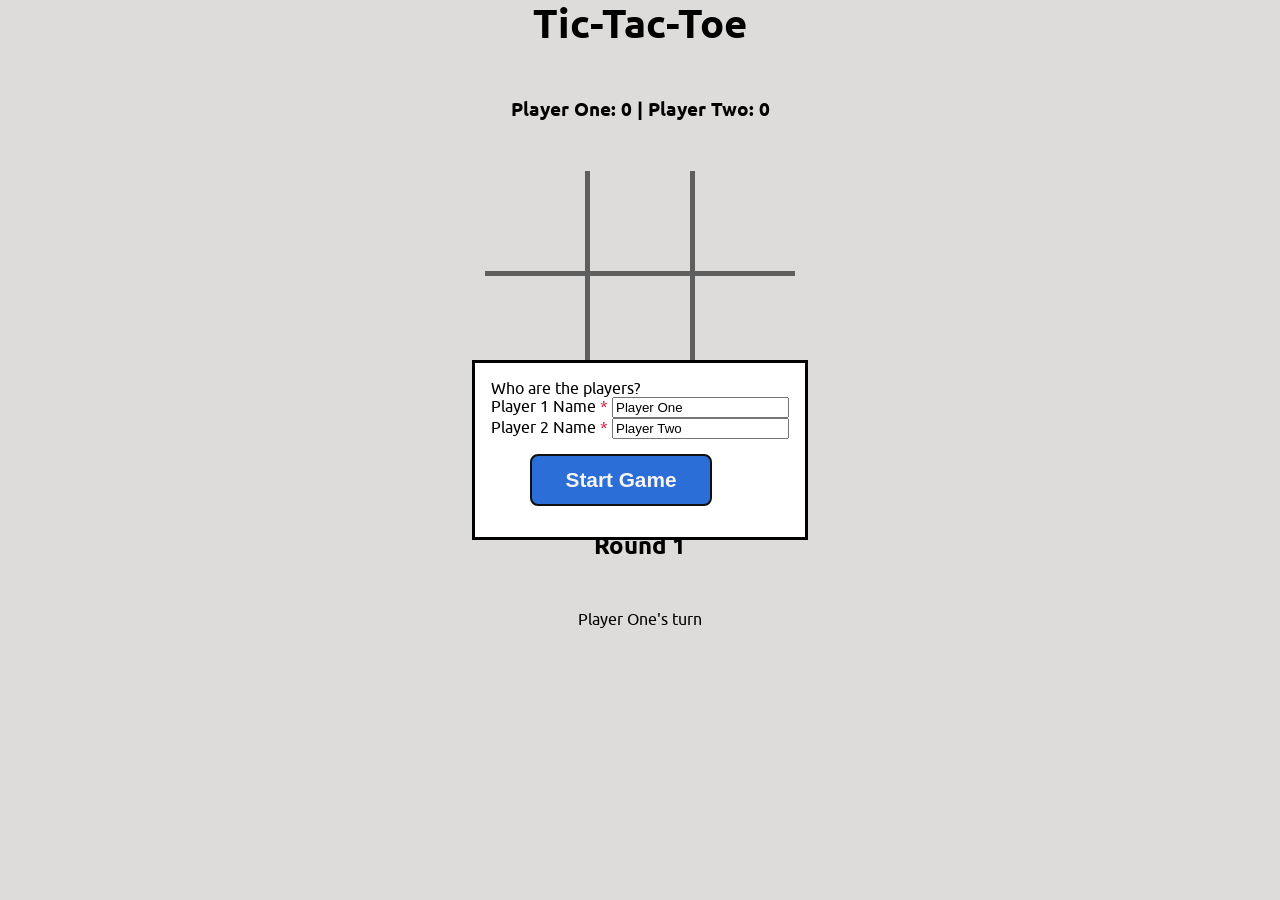
<file: index.html>
<!DOCTYPE html>
<html lang="en">

<head>
  <meta charset="UTF-8">
  <meta name="viewport" content="width=device-width, initial-scale=1.0">
  <link rel="stylesheet" href="style.css">
  <title>Tic Tac Toe</title>
</head>

<body>

  <dialog id="change-names-dialog">
    <div id="form-container">
      <form action="" id="names-change-form" method="dialog">
        <div class="form-row">
          Who are the players?
        </div>
        <div class="form-row">
          <label for="player-one-name">Player 1 Name <span class="req-star" aria-label="required">*</span></label>
          <input type="text" id="player-one-name" name="player-one-name" required>
        </div>
        <div class="form-row">
          <label for="player-two-name">Player 2 Name <span class="req-star" aria-label="required">*</span></label>
          <input type="text" id="player-two-name" name="player-two-name" required>
        </div>
      </form>
      <menu id="form-buttons-container">
        <button type="submit" id="start-game-button" form="names-input-form" autofocus>Start Game</button>
      </menu>
    </div>
  </dialog>
  <dialog id="game-over-dialog">
    <div id="game-over-message"></div>
    <div id="final-score-message"></div>
    <button id="new-game-button">Start New Game</button>
  </dialog>

  <div id="game-container">
    <div id="game-title">Tic-Tac-Toe</div>
    <div id="score-container"><span id="p1-name" class="player-name"></span>: <span id="p1-score" class="player-score"></span> | <span id="p2-name" class="player-name"></span>: <span id="p2-score" class="player-score"></span></div>
    <div id="grid-container">
      <div class="grid-tile" id="tile-0-0"><div id="mark-0-0" class="mark"></div></div>
      <div class="grid-tile" id="tile-0-1"><div id="mark-0-1" class="mark"></div></div>
      <div class="grid-tile" id="tile-0-2"><div id="mark-0-2" class="mark"></div></div>
      <div class="grid-tile" id="tile-1-0"><div id="mark-1-0" class="mark"></div></div>
      <div class="grid-tile" id="tile-1-1"><div id="mark-1-1" class="mark"></div></div>
      <div class="grid-tile" id="tile-1-2"><div id="mark-1-2" class="mark"></div></div>
      <div class="grid-tile" id="tile-2-0"><div id="mark-2-0" class="mark"></div></div>
      <div class="grid-tile" id="tile-2-1"><div id="mark-2-1" class="mark"></div></div>
      <div class="grid-tile" id="tile-2-2"><div id="mark-2-2" class="mark"></div></div>
    </div>
    <div id="round-number"></div>
    <div id="game-message"></div>
    <div id="buttons-container">
      <button id="next-round-button">Next Round</button>
    </div>
  </div>

  <script src="script.js"></script>
</body>

</html>
</file>
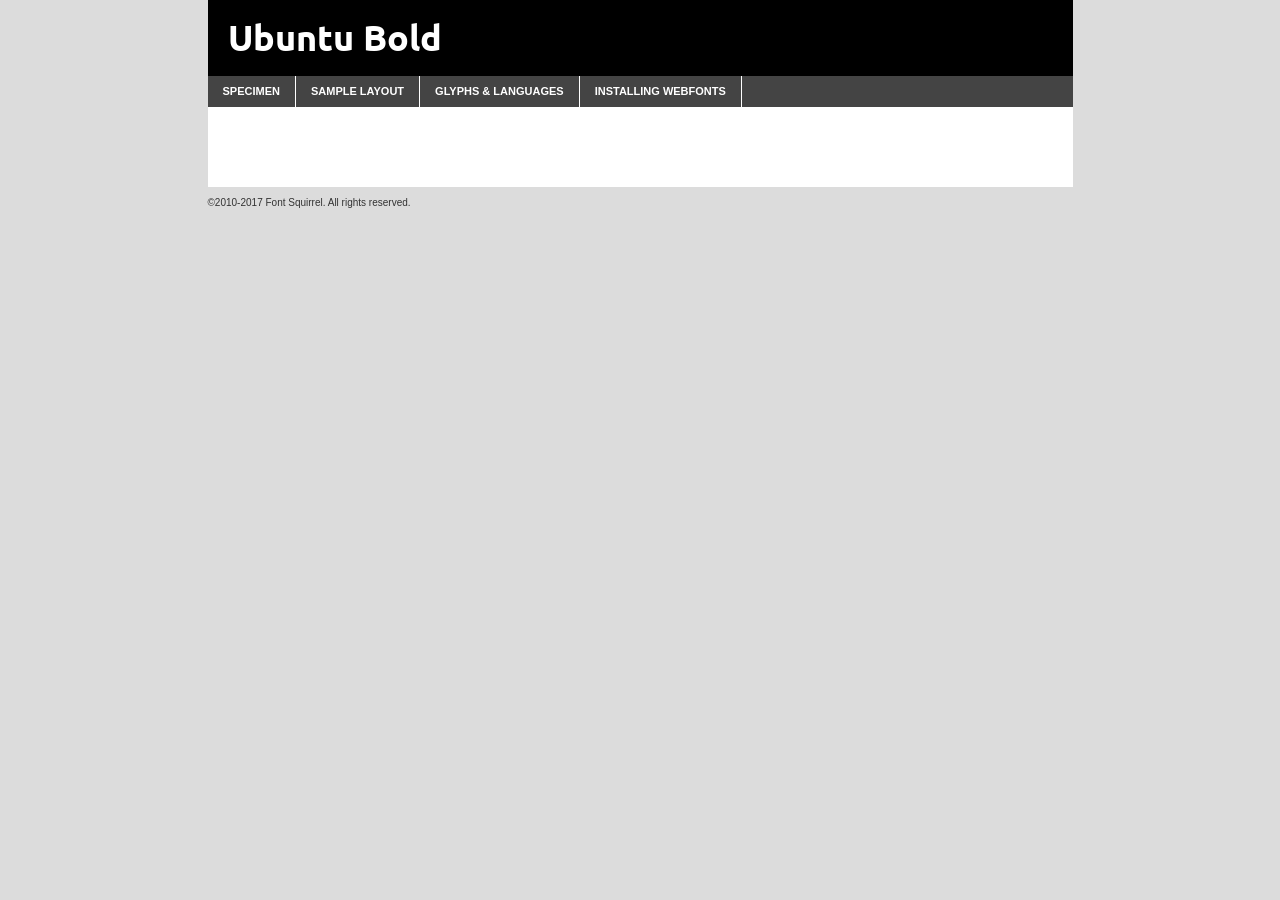
<file: fonts/ubuntu-bold-demo.html>
<!DOCTYPE html PUBLIC "-//W3C//DTD XHTML 1.0 Transitional//EN"
        "http://www.w3.org/TR/xhtml1/DTD/xhtml1-transitional.dtd">

<html xmlns="http://www.w3.org/1999/xhtml" xml:lang="en" lang="en">
<head>
    <meta http-equiv="Content-Type" content="text/html; charset=utf-8"/>
    <script src="http://ajax.googleapis.com/ajax/libs/jquery/1.7.2/jquery.min.js" type="text/javascript" charset="utf-8"></script>
    <script type="text/javascript">
		(function($) {
			$.fn.easyTabs = function(option) {
				var param = jQuery.extend({ fadeSpeed: 'fast', defaultContent: 1, activeClass: 'active' }, option);
				$(this).each(function() {
					var thisId = '#' + this.id;
					if ( param.defaultContent == '' )
					{
						param.defaultContent = 1;
					}
					if ( typeof param.defaultContent == 'number' )
					{
						var defaultTab = $(thisId + ' .tabs li:eq(' + (param.defaultContent - 1) + ') a').attr('href').substr(1);
					}
					else
					{
						var defaultTab = param.defaultContent;
					}
					$(thisId + ' .tabs li a').each(function() {
						var tabToHide = $(this).attr('href').substr(1);
						$('#' + tabToHide).addClass('easytabs-tab-content');
					});
					hideAll();
					changeContent(defaultTab);

					function hideAll() {$(thisId + ' .easytabs-tab-content').hide();}

					function changeContent(tabId)
					{
						hideAll();
						$(thisId + ' .tabs li').removeClass(param.activeClass);
						$(thisId + ' .tabs li a[href=#' + tabId + ']').closest('li').addClass(param.activeClass);
						if ( param.fadeSpeed != 'none' )
						{
							$(thisId + ' #' + tabId).fadeIn(param.fadeSpeed);
						}
						else
						{
							$(thisId + ' #' + tabId).show();
						}
					}

					$(thisId + ' .tabs li').click(function() {
						var tabId = $(this).find('a').attr('href').substr(1);
						changeContent(tabId);
						return false;
					});
				});
			}
		})(jQuery);
    </script>
    <link rel="stylesheet" href="specimen_files/specimen_stylesheet.css" type="text/css" charset="utf-8"/>
    <link rel="stylesheet" href="stylesheet.css" type="text/css" charset="utf-8"/>

    <style type="text/css">
        		body {
			font-family: 'ubuntubold';
        		}

            </style>

    <title>Ubuntu Bold Specimen</title>


    <script type="text/javascript" charset="utf-8">
		$(document).ready(function() {
			$('#container').easyTabs({ defaultContent: 1 });
		});
    </script>
</head>

<body>
<div id="container">
    <div id="header">
		Ubuntu Bold    </div>
    <ul class="tabs">
        <li><a href="#specimen">Specimen</a></li>
        <li><a href="#layout">Sample Layout</a></li>
		        <li><a href="#glyphs">Glyphs &amp; Languages</a></li>
        <li><a href="#installing">Installing Webfonts</a></li>

    </ul>

    <div id="main_content">


        <div id="specimen">

            <div class="section">
                <div class="grid12 firstcol">
                    <div class="huge">AaBb</div>
                </div>
            </div>

            <div class="section">
                <div class="glyph_range">A&#x200B;B&#x200b;C&#x200b;D&#x200b;E&#x200b;F&#x200b;G&#x200b;H&#x200b;I&#x200b;J&#x200b;K&#x200b;L&#x200b;M&#x200b;N&#x200b;O&#x200b;P&#x200b;Q&#x200b;R&#x200b;S&#x200b;T&#x200b;U&#x200b;V&#x200b;W&#x200b;X&#x200b;Y&#x200b;Z&#x200b;a&#x200b;b&#x200b;c&#x200b;d&#x200b;e&#x200b;f&#x200b;g&#x200b;h&#x200b;i&#x200b;j&#x200b;k&#x200b;l&#x200b;m&#x200b;n&#x200b;o&#x200b;p&#x200b;q&#x200b;r&#x200b;s&#x200b;t&#x200b;u&#x200b;v&#x200b;w&#x200b;x&#x200b;y&#x200b;z&#x200b;1&#x200b;2&#x200b;3&#x200b;4&#x200b;5&#x200b;6&#x200b;7&#x200b;8&#x200b;9&#x200b;0&#x200b;&amp;&#x200b;.&#x200b;,&#x200b;?&#x200b;!&#x200b;&#64;&#x200b;(&#x200b;)&#x200b;#&#x200b;$&#x200b;%&#x200b;*&#x200b;+&#x200b;-&#x200b;=&#x200b;:&#x200b;;</div>
            </div>
            <div class="section">
                <div class="grid12 firstcol">
                    <table class="sample_table">
                        <tr>
                            <td>10</td>
                            <td class="size10">abcdefghijklmnopqrstuvwxyzABCDEFGHIJKLMNOPQRSTUVWXYZ0123456789abcdefghijklmnopqrstuvwxyzABCDEFGHIJKLMNOPQRSTUVWXYZ0123456789abcdefghijklmnopqrstuvwxyzABCDEFGHIJKLMNOPQRSTUVWXYZ</td>
                        </tr>
                        <tr>
                            <td>11</td>
                            <td class="size11">abcdefghijklmnopqrstuvwxyzABCDEFGHIJKLMNOPQRSTUVWXYZ0123456789abcdefghijklmnopqrstuvwxyzABCDEFGHIJKLMNOPQRSTUVWXYZ0123456789abcdefghijklmnopqrstuvwxyzABCDEFGHIJKLMNOPQRSTUVWXYZ</td>
                        </tr>
                        <tr>
                            <td>12</td>
                            <td class="size12">abcdefghijklmnopqrstuvwxyzABCDEFGHIJKLMNOPQRSTUVWXYZ0123456789abcdefghijklmnopqrstuvwxyzABCDEFGHIJKLMNOPQRSTUVWXYZ0123456789abcdefghijklmnopqrstuvwxyzABCDEFGHIJKLMNOPQRSTUVWXYZ</td>
                        </tr>
                        <tr>
                            <td>13</td>
                            <td class="size13">abcdefghijklmnopqrstuvwxyzABCDEFGHIJKLMNOPQRSTUVWXYZ0123456789abcdefghijklmnopqrstuvwxyzABCDEFGHIJKLMNOPQRSTUVWXYZ0123456789abcdefghijklmnopqrstuvwxyzABCDEFGHIJKLMNOPQRSTUVWXYZ</td>
                        </tr>
                        <tr>
                            <td>14</td>
                            <td class="size14">abcdefghijklmnopqrstuvwxyzABCDEFGHIJKLMNOPQRSTUVWXYZ0123456789abcdefghijklmnopqrstuvwxyzABCDEFGHIJKLMNOPQRSTUVWXYZ0123456789abcdefghijklmnopqrstuvwxyzABCDEFGHIJKLMNOPQRSTUVWXYZ</td>
                        </tr>
                        <tr>
                            <td>16</td>
                            <td class="size16">abcdefghijklmnopqrstuvwxyzABCDEFGHIJKLMNOPQRSTUVWXYZ0123456789abcdefghijklmnopqrstuvwxyzABCDEFGHIJKLMNOPQRSTUVWXYZ</td>
                        </tr>
                        <tr>
                            <td>18</td>
                            <td class="size18">abcdefghijklmnopqrstuvwxyzABCDEFGHIJKLMNOPQRSTUVWXYZ0123456789abcdefghijklmnopqrstuvwxyzABCDEFGHIJKLMNOPQRSTUVWXYZ</td>
                        </tr>
                        <tr>
                            <td>20</td>
                            <td class="size20">abcdefghijklmnopqrstuvwxyzABCDEFGHIJKLMNOPQRSTUVWXYZ0123456789abcdefghijklmnopqrstuvwxyzABCDEFGHIJKLMNOPQRSTUVWXYZ</td>
                        </tr>
                        <tr>
                            <td>24</td>
                            <td class="size24">abcdefghijklmnopqrstuvwxyzABCDEFGHIJKLMNOPQRSTUVWXYZ0123456789abcdefghijklmnopqrstuvwxyzABCDEFGHIJKLMNOPQRSTUVWXYZ</td>
                        </tr>
                        <tr>
                            <td>30</td>
                            <td class="size30">abcdefghijklmnopqrstuvwxyzABCDEFGHIJKLMNOPQRSTUVWXYZ0123456789abcdefghijklmnopqrstuvwxyzABCDEFGHIJKLMNOPQRSTUVWXYZ</td>
                        </tr>
                        <tr>
                            <td>36</td>
                            <td class="size36">abcdefghijklmnopqrstuvwxyzABCDEFGHIJKLMNOPQRSTUVWXYZ0123456789abcdefghijklmnopqrstuvwxyzABCDEFGHIJKLMNOPQRSTUVWXYZ</td>
                        </tr>
                        <tr>
                            <td>48</td>
                            <td class="size48">abcdefghijklmnopqrstuvwxyzABCDEFGHIJKLMNOPQRSTUVWXYZ0123456789abcdefghijklmnopqrstuvwxyzABCDEFGHIJKLMNOPQRSTUVWXYZ</td>
                        </tr>
                        <tr>
                            <td>60</td>
                            <td class="size60">abcdefghijklmnopqrstuvwxyzABCDEFGHIJKLMNOPQRSTUVWXYZ0123456789abcdefghijklmnopqrstuvwxyzABCDEFGHIJKLMNOPQRSTUVWXYZ</td>
                        </tr>
                        <tr>
                            <td>72</td>
                            <td class="size72">abcdefghijklmnopqrstuvwxyzABCDEFGHIJKLMNOPQRSTUVWXYZ0123456789abcdefghijklmnopqrstuvwxyzABCDEFGHIJKLMNOPQRSTUVWXYZ</td>
                        </tr>
                        <tr>
                            <td>90</td>
                            <td class="size90">abcdefghijklmnopqrstuvwxyzABCDEFGHIJKLMNOPQRSTUVWXYZ0123456789abcdefghijklmnopqrstuvwxyzABCDEFGHIJKLMNOPQRSTUVWXYZ</td>
                        </tr>
                    </table>

                </div>

            </div>


            <div class="section" id="bodycomparison">


                <div id="xheight">
                    <div class="fontbody">&#x25FC;&#x25FC;&#x25FC;&#x25FC;&#x25FC;&#x25FC;&#x25FC;&#x25FC;&#x25FC;&#x25FC;&#x25FC;&#x25FC;&#x25FC;&#x25FC;&#x25FC;&#x25FC;&#x25FC;&#x25FC;&#x25FC;&#x25FC;&#x25FC;&#x25FC;&#x25FC;&#x25FC;&#x25FC;&#x25FC;&#x25FC;&#x25FC;&#x25FC;&#x25FC;&#x25FC;&#x25FC;&#x25FC;&#x25FC;&#x25FC;&#x25FC;&#x25FC;&#x25FC;&#x25FC;&#x25FC;&#x25FC;&#x25FC;&#x25FC;&#x25FC;&#x25FC;&#x25FC;&#x25FC;&#x25FC;&#x25FC;&#x25FC;&#x25FC;&#x25FC;&#x25FC;&#x25FC;&#x25FC;&#x25FC;&#x25FC;&#x25FC;&#x25FC;&#x25FC;&#x25FC;&#x25FC;&#x25FC;&#x25FC;&#x25FC;&#x25FC;&#x25FC;&#x25FC;&#x25FC;&#x25FC;&#x25FC;&#x25FC;&#x25FC;&#x25FC;&#x25FC;&#x25FC;&#x25FC;&#x25FC;&#x25FC;&#x25FC;&#x25FC;&#x25FC;&#x25FC;&#x25FC;&#x25FC;&#x25FC;&#x25FC;&#x25FC;&#x25FC;&#x25FC;&#x25FC;&#x25FC;&#x25FC;&#x25FC;&#x25FC;&#x25FC;&#x25FC;&#x25FC;&#x25FC;body</div>
                    <div class="arialbody">body</div>
                    <div class="verdanabody">body</div>
                    <div class="georgiabody">body</div>
                </div>
                <div class="fontbody" style="z-index:1">
                    body<span>Ubuntu Bold</span>
                </div>
                <div class="arialbody" style="z-index:1">
                    body<span>Arial</span>
                </div>
                <div class="verdanabody" style="z-index:1">
                    body<span>Verdana</span>
                </div>
                <div class="georgiabody" style="z-index:1">
                    body<span>Georgia</span>
                </div>


            </div>


            <div class="section psample psample_row1" id="">

                <div class="grid2 firstcol">
                    <p class="size10"><span>10.</span>Aenean lacinia bibendum nulla sed consectetur. Fusce dapibus, tellus ac cursus commodo, tortor mauris condimentum nibh, ut fermentum massa justo sit amet risus. Nullam id dolor id nibh ultricies vehicula ut id elit. Cum sociis natoque penatibus et magnis dis parturient montes, nascetur ridiculus mus. Nulla vitae elit libero, a pharetra augue.</p>

                </div>
                <div class="grid3">
                    <p class="size11"><span>11.</span>Aenean lacinia bibendum nulla sed consectetur. Fusce dapibus, tellus ac cursus commodo, tortor mauris condimentum nibh, ut fermentum massa justo sit amet risus. Nullam id dolor id nibh ultricies vehicula ut id elit. Cum sociis natoque penatibus et magnis dis parturient montes, nascetur ridiculus mus. Nulla vitae elit libero, a pharetra augue.</p>

                </div>
                <div class="grid3">
                    <p class="size12"><span>12.</span>Aenean lacinia bibendum nulla sed consectetur. Fusce dapibus, tellus ac cursus commodo, tortor mauris condimentum nibh, ut fermentum massa justo sit amet risus. Nullam id dolor id nibh ultricies vehicula ut id elit. Cum sociis natoque penatibus et magnis dis parturient montes, nascetur ridiculus mus. Nulla vitae elit libero, a pharetra augue.</p>

                </div>
                <div class="grid4">
                    <p class="size13"><span>13.</span>Aenean lacinia bibendum nulla sed consectetur. Fusce dapibus, tellus ac cursus commodo, tortor mauris condimentum nibh, ut fermentum massa justo sit amet risus. Nullam id dolor id nibh ultricies vehicula ut id elit. Cum sociis natoque penatibus et magnis dis parturient montes, nascetur ridiculus mus. Nulla vitae elit libero, a pharetra augue.</p>

                </div>
                <div class="white_blend"></div>

            </div>
            <div class="section psample psample_row2" id="">
                <div class="grid3 firstcol">
                    <p class="size14"><span>14.</span>Aenean lacinia bibendum nulla sed consectetur. Fusce dapibus, tellus ac cursus commodo, tortor mauris condimentum nibh, ut fermentum massa justo sit amet risus. Nullam id dolor id nibh ultricies vehicula ut id elit. Cum sociis natoque penatibus et magnis dis parturient montes, nascetur ridiculus mus. Nulla vitae elit libero, a pharetra augue.</p>

                </div>
                <div class="grid4">
                    <p class="size16"><span>16.</span>Aenean lacinia bibendum nulla sed consectetur. Fusce dapibus, tellus ac cursus commodo, tortor mauris condimentum nibh, ut fermentum massa justo sit amet risus. Nullam id dolor id nibh ultricies vehicula ut id elit. Cum sociis natoque penatibus et magnis dis parturient montes, nascetur ridiculus mus. Nulla vitae elit libero, a pharetra augue.</p>

                </div>
                <div class="grid5">
                    <p class="size18"><span>18.</span>Aenean lacinia bibendum nulla sed consectetur. Fusce dapibus, tellus ac cursus commodo, tortor mauris condimentum nibh, ut fermentum massa justo sit amet risus. Nullam id dolor id nibh ultricies vehicula ut id elit. Cum sociis natoque penatibus et magnis dis parturient montes, nascetur ridiculus mus. Nulla vitae elit libero, a pharetra augue.</p>

                </div>

                <div class="white_blend"></div>

            </div>

            <div class="section psample psample_row3" id="">
                <div class="grid5 firstcol">
                    <p class="size20"><span>20.</span>Aenean lacinia bibendum nulla sed consectetur. Fusce dapibus, tellus ac cursus commodo, tortor mauris condimentum nibh, ut fermentum massa justo sit amet risus. Nullam id dolor id nibh ultricies vehicula ut id elit. Cum sociis natoque penatibus et magnis dis parturient montes, nascetur ridiculus mus. Nulla vitae elit libero, a pharetra augue.</p>
                </div>
                <div class="grid7">
                    <p class="size24"><span>24.</span>Aenean lacinia bibendum nulla sed consectetur. Fusce dapibus, tellus ac cursus commodo, tortor mauris condimentum nibh, ut fermentum massa justo sit amet risus. Nullam id dolor id nibh ultricies vehicula ut id elit. Cum sociis natoque penatibus et magnis dis parturient montes, nascetur ridiculus mus. Nulla vitae elit libero, a pharetra augue.</p>
                </div>

                <div class="white_blend"></div>

            </div>

            <div class="section psample psample_row4" id="">
                <div class="grid12 firstcol">
                    <p class="size30"><span>30.</span>Aenean lacinia bibendum nulla sed consectetur. Fusce dapibus, tellus ac cursus commodo, tortor mauris condimentum nibh, ut fermentum massa justo sit amet risus. Nullam id dolor id nibh ultricies vehicula ut id elit. Cum sociis natoque penatibus et magnis dis parturient montes, nascetur ridiculus mus. Nulla vitae elit libero, a pharetra augue.</p>
                </div>
                <div class="white_blend"></div>

            </div>


            <div class="section psample psample_row1 fullreverse">
                <div class="grid2 firstcol">
                    <p class="size10"><span>10.</span>Aenean lacinia bibendum nulla sed consectetur. Fusce dapibus, tellus ac cursus commodo, tortor mauris condimentum nibh, ut fermentum massa justo sit amet risus. Nullam id dolor id nibh ultricies vehicula ut id elit. Cum sociis natoque penatibus et magnis dis parturient montes, nascetur ridiculus mus. Nulla vitae elit libero, a pharetra augue.</p>

                </div>
                <div class="grid3">
                    <p class="size11"><span>11.</span>Aenean lacinia bibendum nulla sed consectetur. Fusce dapibus, tellus ac cursus commodo, tortor mauris condimentum nibh, ut fermentum massa justo sit amet risus. Nullam id dolor id nibh ultricies vehicula ut id elit. Cum sociis natoque penatibus et magnis dis parturient montes, nascetur ridiculus mus. Nulla vitae elit libero, a pharetra augue.</p>

                </div>
                <div class="grid3">
                    <p class="size12"><span>12.</span>Aenean lacinia bibendum nulla sed consectetur. Fusce dapibus, tellus ac cursus commodo, tortor mauris condimentum nibh, ut fermentum massa justo sit amet risus. Nullam id dolor id nibh ultricies vehicula ut id elit. Cum sociis natoque penatibus et magnis dis parturient montes, nascetur ridiculus mus. Nulla vitae elit libero, a pharetra augue.</p>

                </div>
                <div class="grid4">
                    <p class="size13"><span>13.</span>Aenean lacinia bibendum nulla sed consectetur. Fusce dapibus, tellus ac cursus commodo, tortor mauris condimentum nibh, ut fermentum massa justo sit amet risus. Nullam id dolor id nibh ultricies vehicula ut id elit. Cum sociis natoque penatibus et magnis dis parturient montes, nascetur ridiculus mus. Nulla vitae elit libero, a pharetra augue.</p>

                </div>
                <div class="black_blend"></div>

            </div>

            <div class="section psample psample_row2 fullreverse">
                <div class="grid3 firstcol">
                    <p class="size14"><span>14.</span>Aenean lacinia bibendum nulla sed consectetur. Fusce dapibus, tellus ac cursus commodo, tortor mauris condimentum nibh, ut fermentum massa justo sit amet risus. Nullam id dolor id nibh ultricies vehicula ut id elit. Cum sociis natoque penatibus et magnis dis parturient montes, nascetur ridiculus mus. Nulla vitae elit libero, a pharetra augue.</p>

                </div>
                <div class="grid4">
                    <p class="size16"><span>16.</span>Aenean lacinia bibendum nulla sed consectetur. Fusce dapibus, tellus ac cursus commodo, tortor mauris condimentum nibh, ut fermentum massa justo sit amet risus. Nullam id dolor id nibh ultricies vehicula ut id elit. Cum sociis natoque penatibus et magnis dis parturient montes, nascetur ridiculus mus. Nulla vitae elit libero, a pharetra augue.</p>

                </div>
                <div class="grid5">
                    <p class="size18"><span>18.</span>Aenean lacinia bibendum nulla sed consectetur. Fusce dapibus, tellus ac cursus commodo, tortor mauris condimentum nibh, ut fermentum massa justo sit amet risus. Nullam id dolor id nibh ultricies vehicula ut id elit. Cum sociis natoque penatibus et magnis dis parturient montes, nascetur ridiculus mus. Nulla vitae elit libero, a pharetra augue.</p>

                </div>
                <div class="black_blend"></div>

            </div>

            <div class="section psample fullreverse psample_row3" id="">
                <div class="grid5 firstcol">
                    <p class="size20"><span>20.</span>Aenean lacinia bibendum nulla sed consectetur. Fusce dapibus, tellus ac cursus commodo, tortor mauris condimentum nibh, ut fermentum massa justo sit amet risus. Nullam id dolor id nibh ultricies vehicula ut id elit. Cum sociis natoque penatibus et magnis dis parturient montes, nascetur ridiculus mus. Nulla vitae elit libero, a pharetra augue.</p>
                </div>
                <div class="grid7">
                    <p class="size24"><span>24.</span>Aenean lacinia bibendum nulla sed consectetur. Fusce dapibus, tellus ac cursus commodo, tortor mauris condimentum nibh, ut fermentum massa justo sit amet risus. Nullam id dolor id nibh ultricies vehicula ut id elit. Cum sociis natoque penatibus et magnis dis parturient montes, nascetur ridiculus mus. Nulla vitae elit libero, a pharetra augue.</p>
                </div>

                <div class="black_blend"></div>

            </div>

            <div class="section psample fullreverse psample_row4" id="" style="border-bottom: 20px #000 solid;">
                <div class="grid12 firstcol">
                    <p class="size30"><span>30.</span>Aenean lacinia bibendum nulla sed consectetur. Fusce dapibus, tellus ac cursus commodo, tortor mauris condimentum nibh, ut fermentum massa justo sit amet risus. Nullam id dolor id nibh ultricies vehicula ut id elit. Cum sociis natoque penatibus et magnis dis parturient montes, nascetur ridiculus mus. Nulla vitae elit libero, a pharetra augue.</p>
                </div>
                <div class="black_blend"></div>

            </div>


        </div>

        <div id="layout">

            <div class="section">

                <div class="grid12 firstcol">
                    <h1>Lorem Ipsum Dolor</h1>
                    <h2>Etiam porta sem malesuada magna mollis euismod</h2>

                    <p class="byline">By <a href="#link">Aenean Lacinia</a></p>
                </div>
            </div>
            <div class="section">
                <div class="grid8 firstcol">
                    <p class="large">Donec sed odio dui. Morbi leo risus, porta ac consectetur ac, vestibulum at eros. Fusce dapibus, tellus ac cursus commodo, tortor mauris condimentum nibh, ut fermentum massa justo sit amet risus. </p>


                    <h3>Pellentesque ornare sem</h3>

                    <p>Maecenas sed diam eget risus varius blandit sit amet non magna. Maecenas faucibus mollis interdum. Donec ullamcorper nulla non metus auctor fringilla. Nullam id dolor id nibh ultricies vehicula ut id elit. Nullam id dolor id nibh ultricies vehicula ut id elit. </p>

                    <p>Aenean eu leo quam. Pellentesque ornare sem lacinia quam venenatis vestibulum. Lorem ipsum dolor sit amet, consectetur adipiscing elit. Cum sociis natoque penatibus et magnis dis parturient montes, nascetur ridiculus mus. </p>

                    <p>Nulla vitae elit libero, a pharetra augue. Praesent commodo cursus magna, vel scelerisque nisl consectetur et. Aenean lacinia bibendum nulla sed consectetur. </p>

                    <p>Nullam quis risus eget urna mollis ornare vel eu leo. Nullam quis risus eget urna mollis ornare vel eu leo. Maecenas sed diam eget risus varius blandit sit amet non magna. Donec ullamcorper nulla non metus auctor fringilla. </p>

                    <h3>Cras mattis consectetur</h3>

                    <p>Aenean eu leo quam. Pellentesque ornare sem lacinia quam venenatis vestibulum. Aenean lacinia bibendum nulla sed consectetur. Integer posuere erat a ante venenatis dapibus posuere velit aliquet. Cras mattis consectetur purus sit amet fermentum. </p>

                    <p>Nullam id dolor id nibh ultricies vehicula ut id elit. Nullam quis risus eget urna mollis ornare vel eu leo. Cras mattis consectetur purus sit amet fermentum.</p>
                </div>

                <div class="grid4 sidebar">

                    <div class="box reverse">
                        <p class="last">Nullam quis risus eget urna mollis ornare vel eu leo. Donec ullamcorper nulla non metus auctor fringilla. Cras mattis consectetur purus sit amet fermentum. Sed posuere consectetur est at lobortis. Lorem ipsum dolor sit amet, consectetur adipiscing elit. </p>
                    </div>

                    <p class="caption">Maecenas sed diam eget risus varius.</p>

                    <p>Vestibulum id ligula porta felis euismod semper. Integer posuere erat a ante venenatis dapibus posuere velit aliquet. Vestibulum id ligula porta felis euismod semper. Sed posuere consectetur est at lobortis. Maecenas sed diam eget risus varius blandit sit amet non magna. Fusce dapibus, tellus ac cursus commodo, tortor mauris condimentum nibh, ut fermentum massa justo sit amet risus. </p>


                    <p>Duis mollis, est non commodo luctus, nisi erat porttitor ligula, eget lacinia odio sem nec elit. Aenean lacinia bibendum nulla sed consectetur. Vivamus sagittis lacus vel augue laoreet rutrum faucibus dolor auctor. Aenean lacinia bibendum nulla sed consectetur. Nullam quis risus eget urna mollis ornare vel eu leo. </p>

                    <p>Praesent commodo cursus magna, vel scelerisque nisl consectetur et. Donec ullamcorper nulla non metus auctor fringilla. Maecenas faucibus mollis interdum. Fusce dapibus, tellus ac cursus commodo, tortor mauris condimentum nibh, ut fermentum massa justo sit amet risus. </p>

                </div>
            </div>

        </div>


		

        <div id="glyphs">
            <div class="section">
                <div class="grid12 firstcol">

                    <h1>Language Support</h1>
                    <p>The subset of Ubuntu Bold in this kit supports the following languages:<br/>

						Albanian, Basque, Breton, Chamorro, Danish, Dutch, English, Faroese, Finnish, French, Frisian, Galician, German, Icelandic, Italian, Malagasy, Norwegian, Portuguese, Spanish, Alsatian, Aragonese, Arapaho, Arrernte, Asturian, Aymara, Bislama, Cebuano, Corsican, Fijian, French_creole, Genoese, Gilbertese, Greenlandic, Haitian_creole, Hiligaynon, Hmong, Hopi, Ibanag, Iloko_ilokano, Indonesian, Interglossa_glosa, Interlingua, Irish_gaelic, Jerriais, Lojban, Lombard, Luxembourgeois, Manx, Mohawk, Norfolk_pitcairnese, Occitan, Oromo, Pangasinan, Papiamento, Piedmontese, Potawatomi, Rhaeto-romance, Romansh, Rotokas, Sami_lule, Samoan, Sardinian, Scots_gaelic, Seychelles_creole, Shona, Sicilian, Somali, Southern_ndebele, Swahili, Swati_swazi, Tagalog_filipino_pilipino, Tetum, Tok_pisin, Uyghur_latinized, Volapuk, Walloon, Warlpiri, Xhosa, Yapese, Zulu, Latinbasic, Ubasic, Demo                    </p>
                    <h1>Glyph Chart</h1>
                    <p>The subset of Ubuntu Bold in this kit includes all the glyphs listed below. Unicode entities are included above each glyph to help you insert individual characters into your layout.</p>
                    <div id="glyph_chart">

																				                                <div><p>&amp;#29;</p>&#29;</div>
																				                                <div><p>&amp;#13;</p>&#13;</div>
																				                                <div><p>&amp;#29;</p>&#29;</div>
																				                                <div><p>&amp;#32;</p>&#32;</div>
																				                                <div><p>&amp;#33;</p>&#33;</div>
																				                                <div><p>&amp;#34;</p>&#34;</div>
																				                                <div><p>&amp;#35;</p>&#35;</div>
																				                                <div><p>&amp;#36;</p>&#36;</div>
																				                                <div><p>&amp;#37;</p>&#37;</div>
																				                                <div><p>&amp;#38;</p>&#38;</div>
																				                                <div><p>&amp;#39;</p>&#39;</div>
																				                                <div><p>&amp;#40;</p>&#40;</div>
																				                                <div><p>&amp;#41;</p>&#41;</div>
																				                                <div><p>&amp;#42;</p>&#42;</div>
																				                                <div><p>&amp;#43;</p>&#43;</div>
																				                                <div><p>&amp;#44;</p>&#44;</div>
																				                                <div><p>&amp;#45;</p>&#45;</div>
																				                                <div><p>&amp;#46;</p>&#46;</div>
																				                                <div><p>&amp;#47;</p>&#47;</div>
																				                                <div><p>&amp;#48;</p>&#48;</div>
																				                                <div><p>&amp;#49;</p>&#49;</div>
																				                                <div><p>&amp;#50;</p>&#50;</div>
																				                                <div><p>&amp;#51;</p>&#51;</div>
																				                                <div><p>&amp;#52;</p>&#52;</div>
																				                                <div><p>&amp;#53;</p>&#53;</div>
																				                                <div><p>&amp;#54;</p>&#54;</div>
																				                                <div><p>&amp;#55;</p>&#55;</div>
																				                                <div><p>&amp;#56;</p>&#56;</div>
																				                                <div><p>&amp;#57;</p>&#57;</div>
																				                                <div><p>&amp;#58;</p>&#58;</div>
																				                                <div><p>&amp;#59;</p>&#59;</div>
																				                                <div><p>&amp;#60;</p>&#60;</div>
																				                                <div><p>&amp;#61;</p>&#61;</div>
																				                                <div><p>&amp;#62;</p>&#62;</div>
																				                                <div><p>&amp;#63;</p>&#63;</div>
																				                                <div><p>&amp;#64;</p>&#64;</div>
																				                                <div><p>&amp;#65;</p>&#65;</div>
																				                                <div><p>&amp;#66;</p>&#66;</div>
																				                                <div><p>&amp;#67;</p>&#67;</div>
																				                                <div><p>&amp;#68;</p>&#68;</div>
																				                                <div><p>&amp;#69;</p>&#69;</div>
																				                                <div><p>&amp;#70;</p>&#70;</div>
																				                                <div><p>&amp;#71;</p>&#71;</div>
																				                                <div><p>&amp;#72;</p>&#72;</div>
																				                                <div><p>&amp;#73;</p>&#73;</div>
																				                                <div><p>&amp;#74;</p>&#74;</div>
																				                                <div><p>&amp;#75;</p>&#75;</div>
																				                                <div><p>&amp;#76;</p>&#76;</div>
																				                                <div><p>&amp;#77;</p>&#77;</div>
																				                                <div><p>&amp;#78;</p>&#78;</div>
																				                                <div><p>&amp;#79;</p>&#79;</div>
																				                                <div><p>&amp;#80;</p>&#80;</div>
																				                                <div><p>&amp;#81;</p>&#81;</div>
																				                                <div><p>&amp;#82;</p>&#82;</div>
																				                                <div><p>&amp;#83;</p>&#83;</div>
																				                                <div><p>&amp;#84;</p>&#84;</div>
																				                                <div><p>&amp;#85;</p>&#85;</div>
																				                                <div><p>&amp;#86;</p>&#86;</div>
																				                                <div><p>&amp;#87;</p>&#87;</div>
																				                                <div><p>&amp;#88;</p>&#88;</div>
																				                                <div><p>&amp;#89;</p>&#89;</div>
																				                                <div><p>&amp;#90;</p>&#90;</div>
																				                                <div><p>&amp;#91;</p>&#91;</div>
																				                                <div><p>&amp;#92;</p>&#92;</div>
																				                                <div><p>&amp;#93;</p>&#93;</div>
																				                                <div><p>&amp;#94;</p>&#94;</div>
																				                                <div><p>&amp;#95;</p>&#95;</div>
																				                                <div><p>&amp;#96;</p>&#96;</div>
																				                                <div><p>&amp;#97;</p>&#97;</div>
																				                                <div><p>&amp;#98;</p>&#98;</div>
																				                                <div><p>&amp;#99;</p>&#99;</div>
																				                                <div><p>&amp;#100;</p>&#100;</div>
																				                                <div><p>&amp;#101;</p>&#101;</div>
																				                                <div><p>&amp;#102;</p>&#102;</div>
																				                                <div><p>&amp;#103;</p>&#103;</div>
																				                                <div><p>&amp;#104;</p>&#104;</div>
																				                                <div><p>&amp;#105;</p>&#105;</div>
																				                                <div><p>&amp;#106;</p>&#106;</div>
																				                                <div><p>&amp;#107;</p>&#107;</div>
																				                                <div><p>&amp;#108;</p>&#108;</div>
																				                                <div><p>&amp;#109;</p>&#109;</div>
																				                                <div><p>&amp;#110;</p>&#110;</div>
																				                                <div><p>&amp;#111;</p>&#111;</div>
																				                                <div><p>&amp;#112;</p>&#112;</div>
																				                                <div><p>&amp;#113;</p>&#113;</div>
																				                                <div><p>&amp;#114;</p>&#114;</div>
																				                                <div><p>&amp;#115;</p>&#115;</div>
																				                                <div><p>&amp;#116;</p>&#116;</div>
																				                                <div><p>&amp;#117;</p>&#117;</div>
																				                                <div><p>&amp;#118;</p>&#118;</div>
																				                                <div><p>&amp;#119;</p>&#119;</div>
																				                                <div><p>&amp;#120;</p>&#120;</div>
																				                                <div><p>&amp;#121;</p>&#121;</div>
																				                                <div><p>&amp;#122;</p>&#122;</div>
																				                                <div><p>&amp;#123;</p>&#123;</div>
																				                                <div><p>&amp;#124;</p>&#124;</div>
																				                                <div><p>&amp;#125;</p>&#125;</div>
																				                                <div><p>&amp;#126;</p>&#126;</div>
																				                                <div><p>&amp;#160;</p>&#160;</div>
																				                                <div><p>&amp;#161;</p>&#161;</div>
																				                                <div><p>&amp;#162;</p>&#162;</div>
																				                                <div><p>&amp;#163;</p>&#163;</div>
																				                                <div><p>&amp;#164;</p>&#164;</div>
																				                                <div><p>&amp;#165;</p>&#165;</div>
																				                                <div><p>&amp;#166;</p>&#166;</div>
																				                                <div><p>&amp;#167;</p>&#167;</div>
																				                                <div><p>&amp;#168;</p>&#168;</div>
																				                                <div><p>&amp;#169;</p>&#169;</div>
																				                                <div><p>&amp;#170;</p>&#170;</div>
																				                                <div><p>&amp;#171;</p>&#171;</div>
																				                                <div><p>&amp;#172;</p>&#172;</div>
																				                                <div><p>&amp;#173;</p>&#173;</div>
																				                                <div><p>&amp;#174;</p>&#174;</div>
																				                                <div><p>&amp;#175;</p>&#175;</div>
																				                                <div><p>&amp;#176;</p>&#176;</div>
																				                                <div><p>&amp;#177;</p>&#177;</div>
																				                                <div><p>&amp;#178;</p>&#178;</div>
																				                                <div><p>&amp;#179;</p>&#179;</div>
																				                                <div><p>&amp;#180;</p>&#180;</div>
																				                                <div><p>&amp;#181;</p>&#181;</div>
																				                                <div><p>&amp;#182;</p>&#182;</div>
																				                                <div><p>&amp;#183;</p>&#183;</div>
																				                                <div><p>&amp;#184;</p>&#184;</div>
																				                                <div><p>&amp;#185;</p>&#185;</div>
																				                                <div><p>&amp;#186;</p>&#186;</div>
																				                                <div><p>&amp;#187;</p>&#187;</div>
																				                                <div><p>&amp;#188;</p>&#188;</div>
																				                                <div><p>&amp;#189;</p>&#189;</div>
																				                                <div><p>&amp;#190;</p>&#190;</div>
																				                                <div><p>&amp;#191;</p>&#191;</div>
																				                                <div><p>&amp;#192;</p>&#192;</div>
																				                                <div><p>&amp;#193;</p>&#193;</div>
																				                                <div><p>&amp;#194;</p>&#194;</div>
																				                                <div><p>&amp;#195;</p>&#195;</div>
																				                                <div><p>&amp;#196;</p>&#196;</div>
																				                                <div><p>&amp;#197;</p>&#197;</div>
																				                                <div><p>&amp;#198;</p>&#198;</div>
																				                                <div><p>&amp;#199;</p>&#199;</div>
																				                                <div><p>&amp;#200;</p>&#200;</div>
																				                                <div><p>&amp;#201;</p>&#201;</div>
																				                                <div><p>&amp;#202;</p>&#202;</div>
																				                                <div><p>&amp;#203;</p>&#203;</div>
																				                                <div><p>&amp;#204;</p>&#204;</div>
																				                                <div><p>&amp;#205;</p>&#205;</div>
																				                                <div><p>&amp;#206;</p>&#206;</div>
																				                                <div><p>&amp;#207;</p>&#207;</div>
																				                                <div><p>&amp;#208;</p>&#208;</div>
																				                                <div><p>&amp;#209;</p>&#209;</div>
																				                                <div><p>&amp;#210;</p>&#210;</div>
																				                                <div><p>&amp;#211;</p>&#211;</div>
																				                                <div><p>&amp;#212;</p>&#212;</div>
																				                                <div><p>&amp;#213;</p>&#213;</div>
																				                                <div><p>&amp;#214;</p>&#214;</div>
																				                                <div><p>&amp;#215;</p>&#215;</div>
																				                                <div><p>&amp;#216;</p>&#216;</div>
																				                                <div><p>&amp;#217;</p>&#217;</div>
																				                                <div><p>&amp;#218;</p>&#218;</div>
																				                                <div><p>&amp;#219;</p>&#219;</div>
																				                                <div><p>&amp;#220;</p>&#220;</div>
																				                                <div><p>&amp;#221;</p>&#221;</div>
																				                                <div><p>&amp;#222;</p>&#222;</div>
																				                                <div><p>&amp;#223;</p>&#223;</div>
																				                                <div><p>&amp;#224;</p>&#224;</div>
																				                                <div><p>&amp;#225;</p>&#225;</div>
																				                                <div><p>&amp;#226;</p>&#226;</div>
																				                                <div><p>&amp;#227;</p>&#227;</div>
																				                                <div><p>&amp;#228;</p>&#228;</div>
																				                                <div><p>&amp;#229;</p>&#229;</div>
																				                                <div><p>&amp;#230;</p>&#230;</div>
																				                                <div><p>&amp;#231;</p>&#231;</div>
																				                                <div><p>&amp;#232;</p>&#232;</div>
																				                                <div><p>&amp;#233;</p>&#233;</div>
																				                                <div><p>&amp;#234;</p>&#234;</div>
																				                                <div><p>&amp;#235;</p>&#235;</div>
																				                                <div><p>&amp;#236;</p>&#236;</div>
																				                                <div><p>&amp;#237;</p>&#237;</div>
																				                                <div><p>&amp;#238;</p>&#238;</div>
																				                                <div><p>&amp;#239;</p>&#239;</div>
																				                                <div><p>&amp;#240;</p>&#240;</div>
																				                                <div><p>&amp;#241;</p>&#241;</div>
																				                                <div><p>&amp;#242;</p>&#242;</div>
																				                                <div><p>&amp;#243;</p>&#243;</div>
																				                                <div><p>&amp;#244;</p>&#244;</div>
																				                                <div><p>&amp;#245;</p>&#245;</div>
																				                                <div><p>&amp;#246;</p>&#246;</div>
																				                                <div><p>&amp;#247;</p>&#247;</div>
																				                                <div><p>&amp;#248;</p>&#248;</div>
																				                                <div><p>&amp;#249;</p>&#249;</div>
																				                                <div><p>&amp;#250;</p>&#250;</div>
																				                                <div><p>&amp;#251;</p>&#251;</div>
																				                                <div><p>&amp;#252;</p>&#252;</div>
																				                                <div><p>&amp;#253;</p>&#253;</div>
																				                                <div><p>&amp;#254;</p>&#254;</div>
																				                                <div><p>&amp;#255;</p>&#255;</div>
																				                                <div><p>&amp;#338;</p>&#338;</div>
																				                                <div><p>&amp;#339;</p>&#339;</div>
																				                                <div><p>&amp;#376;</p>&#376;</div>
																				                                <div><p>&amp;#710;</p>&#710;</div>
																				                                <div><p>&amp;#732;</p>&#732;</div>
																				                                <div><p>&amp;#8192;</p>&#8192;</div>
																				                                <div><p>&amp;#8193;</p>&#8193;</div>
																				                                <div><p>&amp;#8194;</p>&#8194;</div>
																				                                <div><p>&amp;#8195;</p>&#8195;</div>
																				                                <div><p>&amp;#8196;</p>&#8196;</div>
																				                                <div><p>&amp;#8197;</p>&#8197;</div>
																				                                <div><p>&amp;#8198;</p>&#8198;</div>
																				                                <div><p>&amp;#8199;</p>&#8199;</div>
																				                                <div><p>&amp;#8200;</p>&#8200;</div>
																				                                <div><p>&amp;#8201;</p>&#8201;</div>
																				                                <div><p>&amp;#8202;</p>&#8202;</div>
																				                                <div><p>&amp;#8208;</p>&#8208;</div>
																				                                <div><p>&amp;#8209;</p>&#8209;</div>
																				                                <div><p>&amp;#8210;</p>&#8210;</div>
																				                                <div><p>&amp;#8211;</p>&#8211;</div>
																				                                <div><p>&amp;#8212;</p>&#8212;</div>
																				                                <div><p>&amp;#8216;</p>&#8216;</div>
																				                                <div><p>&amp;#8217;</p>&#8217;</div>
																				                                <div><p>&amp;#8218;</p>&#8218;</div>
																				                                <div><p>&amp;#8220;</p>&#8220;</div>
																				                                <div><p>&amp;#8221;</p>&#8221;</div>
																				                                <div><p>&amp;#8222;</p>&#8222;</div>
																				                                <div><p>&amp;#8226;</p>&#8226;</div>
																				                                <div><p>&amp;#8230;</p>&#8230;</div>
																				                                <div><p>&amp;#8239;</p>&#8239;</div>
																				                                <div><p>&amp;#8249;</p>&#8249;</div>
																				                                <div><p>&amp;#8250;</p>&#8250;</div>
																				                                <div><p>&amp;#8287;</p>&#8287;</div>
																				                                <div><p>&amp;#8364;</p>&#8364;</div>
																				                                <div><p>&amp;#8482;</p>&#8482;</div>
																				                                <div><p>&amp;#9724;</p>&#9724;</div>
																				                                <div><p>&amp;#64257;</p>&#64257;</div>
																				                                <div><p>&amp;#64258;</p>&#64258;</div>
																				                                <div><p>&amp;#64259;</p>&#64259;</div>
																				                                <div><p>&amp;#64260;</p>&#64260;</div>
																																													                    </div>
                </div>


            </div>
        </div>


        <div id="specs">

        </div>

        <div id="installing">
            <div class="section">
                <div class="grid7 firstcol">
                    <h1>Installing Webfonts</h1>

                    <p>Webfonts are supported by all major browser platforms but not all in the same way. There are currently four different font formats that must be included in order to target all browsers. This includes TTF, WOFF, EOT and SVG.</p>

                    <h2>1. Upload your webfonts</h2>
                    <p>You must upload your webfont kit to your website. They should be in or near the same directory as your CSS files.</p>

                    <h2>2. Include the webfont stylesheet</h2>
                    <p>A special CSS @font-face declaration helps the various browsers select the appropriate font it needs without causing you a bunch of headaches. Learn more about this syntax by reading the <a href="https://www.fontspring.com/blog/further-hardening-of-the-bulletproof-syntax">Fontspring blog post</a> about it. The code for it is as follows:</p>


                    <code>
                        @font-face{
                        font-family: 'MyWebFont';
                        src: url('WebFont.eot');
                        src: url('WebFont.eot?#iefix') format('embedded-opentype'),
                        url('WebFont.woff') format('woff'),
                        url('WebFont.ttf') format('truetype'),
                        url('WebFont.svg#webfont') format('svg');
                        }
                    </code>

                    <p>We've already gone ahead and generated the code for you. All you have to do is link to the stylesheet in your HTML, like this:</p>
                    <code>&lt;link rel=&quot;stylesheet&quot; href=&quot;stylesheet.css&quot; type=&quot;text/css&quot; charset=&quot;utf-8&quot; /&gt;</code>

                    <h2>3. Modify your own stylesheet</h2>
                    <p>To take advantage of your new fonts, you must tell your stylesheet to use them. Look at the original @font-face declaration above and find the property called "font-family." The name linked there will be what you use to reference the font. Prepend that webfont name to the font stack in the "font-family" property, inside the selector you want to change. For example:</p>
                    <code>p { font-family: 'WebFont', Arial, sans-serif; }</code>

                    <h2>4. Test</h2>
                    <p>Getting webfonts to work cross-browser <em>can</em> be tricky. Use the information in the sidebar to help you if you find that fonts aren't loading in a particular browser.</p>
                </div>

                <div class="grid5 sidebar">
                    <div class="box">
                        <h2>Troubleshooting<br/>Font-Face Problems</h2>
                        <p>Having trouble getting your webfonts to load in your new website? Here are some tips to sort out what might be the problem.</p>

                        <h3>Fonts not showing in any browser</h3>

                        <p>This sounds like you need to work on the plumbing. You either did not upload the fonts to the correct directory, or you did not link the fonts properly in the CSS. If you've confirmed that all this is correct and you still have a problem, take a look at your .htaccess file and see if requests are getting intercepted.</p>

                        <h3>Fonts not loading in iPhone or iPad</h3>

                        <p>The most common problem here is that you are serving the fonts from an IIS server. IIS refuses to serve files that have unknown MIME types. If that is the case, you must set the MIME type for SVG to "image/svg+xml" in the server settings. Follow these instructions from Microsoft if you need help.</p>

                        <h3>Fonts not loading in Firefox</h3>

                        <p>The primary reason for this failure? You are still using a version Firefox older than 3.5. So upgrade already! If that isn't it, then you are very likely serving fonts from a different domain. Firefox requires that all font assets be served from the same domain. Lastly it is possible that you need to add WOFF to your list of MIME types (if you are serving via IIS.)</p>

                        <h3>Fonts not loading in IE</h3>

                        <p>Are you looking at Internet Explorer on an actual Windows machine or are you cheating by using a service like Adobe BrowserLab? Many of these screenshot services do not render @font-face for IE. Best to test it on a real machine.</p>

                        <h3>Fonts not loading in IE9</h3>

                        <p>IE9, like Firefox, requires that fonts be served from the same domain as the website. Make sure that is the case.</p>
                    </div>
                </div>
            </div>

        </div>

    </div>
    <div id="footer">
        <p>&copy;2010-2017 Font Squirrel. All rights reserved.</p>
    </div>
</div>
</body>
</html>
</file>
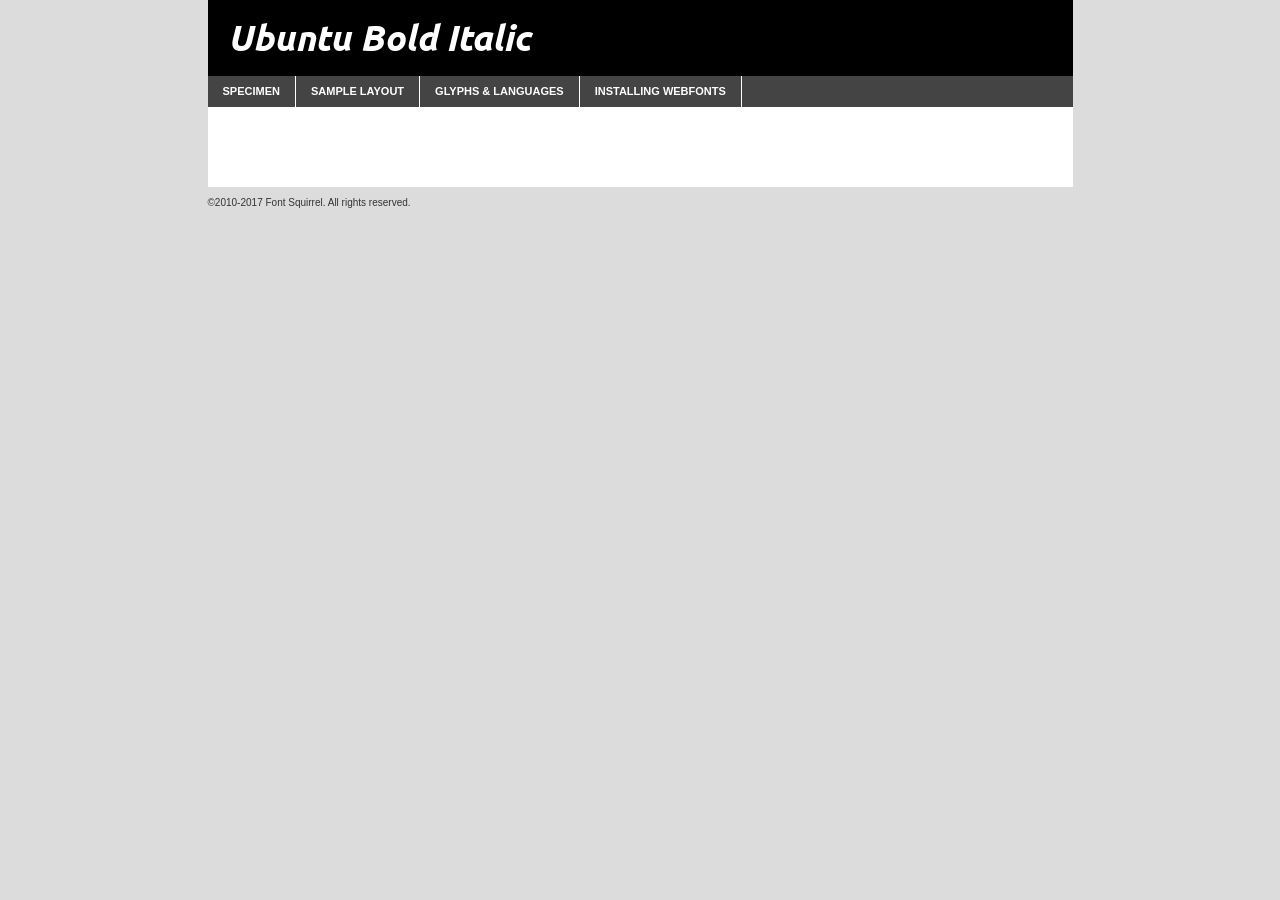
<file: fonts/ubuntu-bolditalic-demo.html>
<!DOCTYPE html PUBLIC "-//W3C//DTD XHTML 1.0 Transitional//EN"
        "http://www.w3.org/TR/xhtml1/DTD/xhtml1-transitional.dtd">

<html xmlns="http://www.w3.org/1999/xhtml" xml:lang="en" lang="en">
<head>
    <meta http-equiv="Content-Type" content="text/html; charset=utf-8"/>
    <script src="http://ajax.googleapis.com/ajax/libs/jquery/1.7.2/jquery.min.js" type="text/javascript" charset="utf-8"></script>
    <script type="text/javascript">
		(function($) {
			$.fn.easyTabs = function(option) {
				var param = jQuery.extend({ fadeSpeed: 'fast', defaultContent: 1, activeClass: 'active' }, option);
				$(this).each(function() {
					var thisId = '#' + this.id;
					if ( param.defaultContent == '' )
					{
						param.defaultContent = 1;
					}
					if ( typeof param.defaultContent == 'number' )
					{
						var defaultTab = $(thisId + ' .tabs li:eq(' + (param.defaultContent - 1) + ') a').attr('href').substr(1);
					}
					else
					{
						var defaultTab = param.defaultContent;
					}
					$(thisId + ' .tabs li a').each(function() {
						var tabToHide = $(this).attr('href').substr(1);
						$('#' + tabToHide).addClass('easytabs-tab-content');
					});
					hideAll();
					changeContent(defaultTab);

					function hideAll() {$(thisId + ' .easytabs-tab-content').hide();}

					function changeContent(tabId)
					{
						hideAll();
						$(thisId + ' .tabs li').removeClass(param.activeClass);
						$(thisId + ' .tabs li a[href=#' + tabId + ']').closest('li').addClass(param.activeClass);
						if ( param.fadeSpeed != 'none' )
						{
							$(thisId + ' #' + tabId).fadeIn(param.fadeSpeed);
						}
						else
						{
							$(thisId + ' #' + tabId).show();
						}
					}

					$(thisId + ' .tabs li').click(function() {
						var tabId = $(this).find('a').attr('href').substr(1);
						changeContent(tabId);
						return false;
					});
				});
			}
		})(jQuery);
    </script>
    <link rel="stylesheet" href="specimen_files/specimen_stylesheet.css" type="text/css" charset="utf-8"/>
    <link rel="stylesheet" href="stylesheet.css" type="text/css" charset="utf-8"/>

    <style type="text/css">
        		body {
			font-family: 'ubuntubold_italic';
        		}

            </style>

    <title>Ubuntu Bold Italic Specimen</title>


    <script type="text/javascript" charset="utf-8">
		$(document).ready(function() {
			$('#container').easyTabs({ defaultContent: 1 });
		});
    </script>
</head>

<body>
<div id="container">
    <div id="header">
		Ubuntu Bold Italic    </div>
    <ul class="tabs">
        <li><a href="#specimen">Specimen</a></li>
        <li><a href="#layout">Sample Layout</a></li>
		        <li><a href="#glyphs">Glyphs &amp; Languages</a></li>
        <li><a href="#installing">Installing Webfonts</a></li>

    </ul>

    <div id="main_content">


        <div id="specimen">

            <div class="section">
                <div class="grid12 firstcol">
                    <div class="huge">AaBb</div>
                </div>
            </div>

            <div class="section">
                <div class="glyph_range">A&#x200B;B&#x200b;C&#x200b;D&#x200b;E&#x200b;F&#x200b;G&#x200b;H&#x200b;I&#x200b;J&#x200b;K&#x200b;L&#x200b;M&#x200b;N&#x200b;O&#x200b;P&#x200b;Q&#x200b;R&#x200b;S&#x200b;T&#x200b;U&#x200b;V&#x200b;W&#x200b;X&#x200b;Y&#x200b;Z&#x200b;a&#x200b;b&#x200b;c&#x200b;d&#x200b;e&#x200b;f&#x200b;g&#x200b;h&#x200b;i&#x200b;j&#x200b;k&#x200b;l&#x200b;m&#x200b;n&#x200b;o&#x200b;p&#x200b;q&#x200b;r&#x200b;s&#x200b;t&#x200b;u&#x200b;v&#x200b;w&#x200b;x&#x200b;y&#x200b;z&#x200b;1&#x200b;2&#x200b;3&#x200b;4&#x200b;5&#x200b;6&#x200b;7&#x200b;8&#x200b;9&#x200b;0&#x200b;&amp;&#x200b;.&#x200b;,&#x200b;?&#x200b;!&#x200b;&#64;&#x200b;(&#x200b;)&#x200b;#&#x200b;$&#x200b;%&#x200b;*&#x200b;+&#x200b;-&#x200b;=&#x200b;:&#x200b;;</div>
            </div>
            <div class="section">
                <div class="grid12 firstcol">
                    <table class="sample_table">
                        <tr>
                            <td>10</td>
                            <td class="size10">abcdefghijklmnopqrstuvwxyzABCDEFGHIJKLMNOPQRSTUVWXYZ0123456789abcdefghijklmnopqrstuvwxyzABCDEFGHIJKLMNOPQRSTUVWXYZ0123456789abcdefghijklmnopqrstuvwxyzABCDEFGHIJKLMNOPQRSTUVWXYZ</td>
                        </tr>
                        <tr>
                            <td>11</td>
                            <td class="size11">abcdefghijklmnopqrstuvwxyzABCDEFGHIJKLMNOPQRSTUVWXYZ0123456789abcdefghijklmnopqrstuvwxyzABCDEFGHIJKLMNOPQRSTUVWXYZ0123456789abcdefghijklmnopqrstuvwxyzABCDEFGHIJKLMNOPQRSTUVWXYZ</td>
                        </tr>
                        <tr>
                            <td>12</td>
                            <td class="size12">abcdefghijklmnopqrstuvwxyzABCDEFGHIJKLMNOPQRSTUVWXYZ0123456789abcdefghijklmnopqrstuvwxyzABCDEFGHIJKLMNOPQRSTUVWXYZ0123456789abcdefghijklmnopqrstuvwxyzABCDEFGHIJKLMNOPQRSTUVWXYZ</td>
                        </tr>
                        <tr>
                            <td>13</td>
                            <td class="size13">abcdefghijklmnopqrstuvwxyzABCDEFGHIJKLMNOPQRSTUVWXYZ0123456789abcdefghijklmnopqrstuvwxyzABCDEFGHIJKLMNOPQRSTUVWXYZ0123456789abcdefghijklmnopqrstuvwxyzABCDEFGHIJKLMNOPQRSTUVWXYZ</td>
                        </tr>
                        <tr>
                            <td>14</td>
                            <td class="size14">abcdefghijklmnopqrstuvwxyzABCDEFGHIJKLMNOPQRSTUVWXYZ0123456789abcdefghijklmnopqrstuvwxyzABCDEFGHIJKLMNOPQRSTUVWXYZ0123456789abcdefghijklmnopqrstuvwxyzABCDEFGHIJKLMNOPQRSTUVWXYZ</td>
                        </tr>
                        <tr>
                            <td>16</td>
                            <td class="size16">abcdefghijklmnopqrstuvwxyzABCDEFGHIJKLMNOPQRSTUVWXYZ0123456789abcdefghijklmnopqrstuvwxyzABCDEFGHIJKLMNOPQRSTUVWXYZ</td>
                        </tr>
                        <tr>
                            <td>18</td>
                            <td class="size18">abcdefghijklmnopqrstuvwxyzABCDEFGHIJKLMNOPQRSTUVWXYZ0123456789abcdefghijklmnopqrstuvwxyzABCDEFGHIJKLMNOPQRSTUVWXYZ</td>
                        </tr>
                        <tr>
                            <td>20</td>
                            <td class="size20">abcdefghijklmnopqrstuvwxyzABCDEFGHIJKLMNOPQRSTUVWXYZ0123456789abcdefghijklmnopqrstuvwxyzABCDEFGHIJKLMNOPQRSTUVWXYZ</td>
                        </tr>
                        <tr>
                            <td>24</td>
                            <td class="size24">abcdefghijklmnopqrstuvwxyzABCDEFGHIJKLMNOPQRSTUVWXYZ0123456789abcdefghijklmnopqrstuvwxyzABCDEFGHIJKLMNOPQRSTUVWXYZ</td>
                        </tr>
                        <tr>
                            <td>30</td>
                            <td class="size30">abcdefghijklmnopqrstuvwxyzABCDEFGHIJKLMNOPQRSTUVWXYZ0123456789abcdefghijklmnopqrstuvwxyzABCDEFGHIJKLMNOPQRSTUVWXYZ</td>
                        </tr>
                        <tr>
                            <td>36</td>
                            <td class="size36">abcdefghijklmnopqrstuvwxyzABCDEFGHIJKLMNOPQRSTUVWXYZ0123456789abcdefghijklmnopqrstuvwxyzABCDEFGHIJKLMNOPQRSTUVWXYZ</td>
                        </tr>
                        <tr>
                            <td>48</td>
                            <td class="size48">abcdefghijklmnopqrstuvwxyzABCDEFGHIJKLMNOPQRSTUVWXYZ0123456789abcdefghijklmnopqrstuvwxyzABCDEFGHIJKLMNOPQRSTUVWXYZ</td>
                        </tr>
                        <tr>
                            <td>60</td>
                            <td class="size60">abcdefghijklmnopqrstuvwxyzABCDEFGHIJKLMNOPQRSTUVWXYZ0123456789abcdefghijklmnopqrstuvwxyzABCDEFGHIJKLMNOPQRSTUVWXYZ</td>
                        </tr>
                        <tr>
                            <td>72</td>
                            <td class="size72">abcdefghijklmnopqrstuvwxyzABCDEFGHIJKLMNOPQRSTUVWXYZ0123456789abcdefghijklmnopqrstuvwxyzABCDEFGHIJKLMNOPQRSTUVWXYZ</td>
                        </tr>
                        <tr>
                            <td>90</td>
                            <td class="size90">abcdefghijklmnopqrstuvwxyzABCDEFGHIJKLMNOPQRSTUVWXYZ0123456789abcdefghijklmnopqrstuvwxyzABCDEFGHIJKLMNOPQRSTUVWXYZ</td>
                        </tr>
                    </table>

                </div>

            </div>


            <div class="section" id="bodycomparison">


                <div id="xheight">
                    <div class="fontbody">&#x25FC;&#x25FC;&#x25FC;&#x25FC;&#x25FC;&#x25FC;&#x25FC;&#x25FC;&#x25FC;&#x25FC;&#x25FC;&#x25FC;&#x25FC;&#x25FC;&#x25FC;&#x25FC;&#x25FC;&#x25FC;&#x25FC;&#x25FC;&#x25FC;&#x25FC;&#x25FC;&#x25FC;&#x25FC;&#x25FC;&#x25FC;&#x25FC;&#x25FC;&#x25FC;&#x25FC;&#x25FC;&#x25FC;&#x25FC;&#x25FC;&#x25FC;&#x25FC;&#x25FC;&#x25FC;&#x25FC;&#x25FC;&#x25FC;&#x25FC;&#x25FC;&#x25FC;&#x25FC;&#x25FC;&#x25FC;&#x25FC;&#x25FC;&#x25FC;&#x25FC;&#x25FC;&#x25FC;&#x25FC;&#x25FC;&#x25FC;&#x25FC;&#x25FC;&#x25FC;&#x25FC;&#x25FC;&#x25FC;&#x25FC;&#x25FC;&#x25FC;&#x25FC;&#x25FC;&#x25FC;&#x25FC;&#x25FC;&#x25FC;&#x25FC;&#x25FC;&#x25FC;&#x25FC;&#x25FC;&#x25FC;&#x25FC;&#x25FC;&#x25FC;&#x25FC;&#x25FC;&#x25FC;&#x25FC;&#x25FC;&#x25FC;&#x25FC;&#x25FC;&#x25FC;&#x25FC;&#x25FC;&#x25FC;&#x25FC;&#x25FC;&#x25FC;&#x25FC;&#x25FC;&#x25FC;body</div>
                    <div class="arialbody">body</div>
                    <div class="verdanabody">body</div>
                    <div class="georgiabody">body</div>
                </div>
                <div class="fontbody" style="z-index:1">
                    body<span>Ubuntu Bold Italic</span>
                </div>
                <div class="arialbody" style="z-index:1">
                    body<span>Arial</span>
                </div>
                <div class="verdanabody" style="z-index:1">
                    body<span>Verdana</span>
                </div>
                <div class="georgiabody" style="z-index:1">
                    body<span>Georgia</span>
                </div>


            </div>


            <div class="section psample psample_row1" id="">

                <div class="grid2 firstcol">
                    <p class="size10"><span>10.</span>Aenean lacinia bibendum nulla sed consectetur. Fusce dapibus, tellus ac cursus commodo, tortor mauris condimentum nibh, ut fermentum massa justo sit amet risus. Nullam id dolor id nibh ultricies vehicula ut id elit. Cum sociis natoque penatibus et magnis dis parturient montes, nascetur ridiculus mus. Nulla vitae elit libero, a pharetra augue.</p>

                </div>
                <div class="grid3">
                    <p class="size11"><span>11.</span>Aenean lacinia bibendum nulla sed consectetur. Fusce dapibus, tellus ac cursus commodo, tortor mauris condimentum nibh, ut fermentum massa justo sit amet risus. Nullam id dolor id nibh ultricies vehicula ut id elit. Cum sociis natoque penatibus et magnis dis parturient montes, nascetur ridiculus mus. Nulla vitae elit libero, a pharetra augue.</p>

                </div>
                <div class="grid3">
                    <p class="size12"><span>12.</span>Aenean lacinia bibendum nulla sed consectetur. Fusce dapibus, tellus ac cursus commodo, tortor mauris condimentum nibh, ut fermentum massa justo sit amet risus. Nullam id dolor id nibh ultricies vehicula ut id elit. Cum sociis natoque penatibus et magnis dis parturient montes, nascetur ridiculus mus. Nulla vitae elit libero, a pharetra augue.</p>

                </div>
                <div class="grid4">
                    <p class="size13"><span>13.</span>Aenean lacinia bibendum nulla sed consectetur. Fusce dapibus, tellus ac cursus commodo, tortor mauris condimentum nibh, ut fermentum massa justo sit amet risus. Nullam id dolor id nibh ultricies vehicula ut id elit. Cum sociis natoque penatibus et magnis dis parturient montes, nascetur ridiculus mus. Nulla vitae elit libero, a pharetra augue.</p>

                </div>
                <div class="white_blend"></div>

            </div>
            <div class="section psample psample_row2" id="">
                <div class="grid3 firstcol">
                    <p class="size14"><span>14.</span>Aenean lacinia bibendum nulla sed consectetur. Fusce dapibus, tellus ac cursus commodo, tortor mauris condimentum nibh, ut fermentum massa justo sit amet risus. Nullam id dolor id nibh ultricies vehicula ut id elit. Cum sociis natoque penatibus et magnis dis parturient montes, nascetur ridiculus mus. Nulla vitae elit libero, a pharetra augue.</p>

                </div>
                <div class="grid4">
                    <p class="size16"><span>16.</span>Aenean lacinia bibendum nulla sed consectetur. Fusce dapibus, tellus ac cursus commodo, tortor mauris condimentum nibh, ut fermentum massa justo sit amet risus. Nullam id dolor id nibh ultricies vehicula ut id elit. Cum sociis natoque penatibus et magnis dis parturient montes, nascetur ridiculus mus. Nulla vitae elit libero, a pharetra augue.</p>

                </div>
                <div class="grid5">
                    <p class="size18"><span>18.</span>Aenean lacinia bibendum nulla sed consectetur. Fusce dapibus, tellus ac cursus commodo, tortor mauris condimentum nibh, ut fermentum massa justo sit amet risus. Nullam id dolor id nibh ultricies vehicula ut id elit. Cum sociis natoque penatibus et magnis dis parturient montes, nascetur ridiculus mus. Nulla vitae elit libero, a pharetra augue.</p>

                </div>

                <div class="white_blend"></div>

            </div>

            <div class="section psample psample_row3" id="">
                <div class="grid5 firstcol">
                    <p class="size20"><span>20.</span>Aenean lacinia bibendum nulla sed consectetur. Fusce dapibus, tellus ac cursus commodo, tortor mauris condimentum nibh, ut fermentum massa justo sit amet risus. Nullam id dolor id nibh ultricies vehicula ut id elit. Cum sociis natoque penatibus et magnis dis parturient montes, nascetur ridiculus mus. Nulla vitae elit libero, a pharetra augue.</p>
                </div>
                <div class="grid7">
                    <p class="size24"><span>24.</span>Aenean lacinia bibendum nulla sed consectetur. Fusce dapibus, tellus ac cursus commodo, tortor mauris condimentum nibh, ut fermentum massa justo sit amet risus. Nullam id dolor id nibh ultricies vehicula ut id elit. Cum sociis natoque penatibus et magnis dis parturient montes, nascetur ridiculus mus. Nulla vitae elit libero, a pharetra augue.</p>
                </div>

                <div class="white_blend"></div>

            </div>

            <div class="section psample psample_row4" id="">
                <div class="grid12 firstcol">
                    <p class="size30"><span>30.</span>Aenean lacinia bibendum nulla sed consectetur. Fusce dapibus, tellus ac cursus commodo, tortor mauris condimentum nibh, ut fermentum massa justo sit amet risus. Nullam id dolor id nibh ultricies vehicula ut id elit. Cum sociis natoque penatibus et magnis dis parturient montes, nascetur ridiculus mus. Nulla vitae elit libero, a pharetra augue.</p>
                </div>
                <div class="white_blend"></div>

            </div>


            <div class="section psample psample_row1 fullreverse">
                <div class="grid2 firstcol">
                    <p class="size10"><span>10.</span>Aenean lacinia bibendum nulla sed consectetur. Fusce dapibus, tellus ac cursus commodo, tortor mauris condimentum nibh, ut fermentum massa justo sit amet risus. Nullam id dolor id nibh ultricies vehicula ut id elit. Cum sociis natoque penatibus et magnis dis parturient montes, nascetur ridiculus mus. Nulla vitae elit libero, a pharetra augue.</p>

                </div>
                <div class="grid3">
                    <p class="size11"><span>11.</span>Aenean lacinia bibendum nulla sed consectetur. Fusce dapibus, tellus ac cursus commodo, tortor mauris condimentum nibh, ut fermentum massa justo sit amet risus. Nullam id dolor id nibh ultricies vehicula ut id elit. Cum sociis natoque penatibus et magnis dis parturient montes, nascetur ridiculus mus. Nulla vitae elit libero, a pharetra augue.</p>

                </div>
                <div class="grid3">
                    <p class="size12"><span>12.</span>Aenean lacinia bibendum nulla sed consectetur. Fusce dapibus, tellus ac cursus commodo, tortor mauris condimentum nibh, ut fermentum massa justo sit amet risus. Nullam id dolor id nibh ultricies vehicula ut id elit. Cum sociis natoque penatibus et magnis dis parturient montes, nascetur ridiculus mus. Nulla vitae elit libero, a pharetra augue.</p>

                </div>
                <div class="grid4">
                    <p class="size13"><span>13.</span>Aenean lacinia bibendum nulla sed consectetur. Fusce dapibus, tellus ac cursus commodo, tortor mauris condimentum nibh, ut fermentum massa justo sit amet risus. Nullam id dolor id nibh ultricies vehicula ut id elit. Cum sociis natoque penatibus et magnis dis parturient montes, nascetur ridiculus mus. Nulla vitae elit libero, a pharetra augue.</p>

                </div>
                <div class="black_blend"></div>

            </div>

            <div class="section psample psample_row2 fullreverse">
                <div class="grid3 firstcol">
                    <p class="size14"><span>14.</span>Aenean lacinia bibendum nulla sed consectetur. Fusce dapibus, tellus ac cursus commodo, tortor mauris condimentum nibh, ut fermentum massa justo sit amet risus. Nullam id dolor id nibh ultricies vehicula ut id elit. Cum sociis natoque penatibus et magnis dis parturient montes, nascetur ridiculus mus. Nulla vitae elit libero, a pharetra augue.</p>

                </div>
                <div class="grid4">
                    <p class="size16"><span>16.</span>Aenean lacinia bibendum nulla sed consectetur. Fusce dapibus, tellus ac cursus commodo, tortor mauris condimentum nibh, ut fermentum massa justo sit amet risus. Nullam id dolor id nibh ultricies vehicula ut id elit. Cum sociis natoque penatibus et magnis dis parturient montes, nascetur ridiculus mus. Nulla vitae elit libero, a pharetra augue.</p>

                </div>
                <div class="grid5">
                    <p class="size18"><span>18.</span>Aenean lacinia bibendum nulla sed consectetur. Fusce dapibus, tellus ac cursus commodo, tortor mauris condimentum nibh, ut fermentum massa justo sit amet risus. Nullam id dolor id nibh ultricies vehicula ut id elit. Cum sociis natoque penatibus et magnis dis parturient montes, nascetur ridiculus mus. Nulla vitae elit libero, a pharetra augue.</p>

                </div>
                <div class="black_blend"></div>

            </div>

            <div class="section psample fullreverse psample_row3" id="">
                <div class="grid5 firstcol">
                    <p class="size20"><span>20.</span>Aenean lacinia bibendum nulla sed consectetur. Fusce dapibus, tellus ac cursus commodo, tortor mauris condimentum nibh, ut fermentum massa justo sit amet risus. Nullam id dolor id nibh ultricies vehicula ut id elit. Cum sociis natoque penatibus et magnis dis parturient montes, nascetur ridiculus mus. Nulla vitae elit libero, a pharetra augue.</p>
                </div>
                <div class="grid7">
                    <p class="size24"><span>24.</span>Aenean lacinia bibendum nulla sed consectetur. Fusce dapibus, tellus ac cursus commodo, tortor mauris condimentum nibh, ut fermentum massa justo sit amet risus. Nullam id dolor id nibh ultricies vehicula ut id elit. Cum sociis natoque penatibus et magnis dis parturient montes, nascetur ridiculus mus. Nulla vitae elit libero, a pharetra augue.</p>
                </div>

                <div class="black_blend"></div>

            </div>

            <div class="section psample fullreverse psample_row4" id="" style="border-bottom: 20px #000 solid;">
                <div class="grid12 firstcol">
                    <p class="size30"><span>30.</span>Aenean lacinia bibendum nulla sed consectetur. Fusce dapibus, tellus ac cursus commodo, tortor mauris condimentum nibh, ut fermentum massa justo sit amet risus. Nullam id dolor id nibh ultricies vehicula ut id elit. Cum sociis natoque penatibus et magnis dis parturient montes, nascetur ridiculus mus. Nulla vitae elit libero, a pharetra augue.</p>
                </div>
                <div class="black_blend"></div>

            </div>


        </div>

        <div id="layout">

            <div class="section">

                <div class="grid12 firstcol">
                    <h1>Lorem Ipsum Dolor</h1>
                    <h2>Etiam porta sem malesuada magna mollis euismod</h2>

                    <p class="byline">By <a href="#link">Aenean Lacinia</a></p>
                </div>
            </div>
            <div class="section">
                <div class="grid8 firstcol">
                    <p class="large">Donec sed odio dui. Morbi leo risus, porta ac consectetur ac, vestibulum at eros. Fusce dapibus, tellus ac cursus commodo, tortor mauris condimentum nibh, ut fermentum massa justo sit amet risus. </p>


                    <h3>Pellentesque ornare sem</h3>

                    <p>Maecenas sed diam eget risus varius blandit sit amet non magna. Maecenas faucibus mollis interdum. Donec ullamcorper nulla non metus auctor fringilla. Nullam id dolor id nibh ultricies vehicula ut id elit. Nullam id dolor id nibh ultricies vehicula ut id elit. </p>

                    <p>Aenean eu leo quam. Pellentesque ornare sem lacinia quam venenatis vestibulum. Lorem ipsum dolor sit amet, consectetur adipiscing elit. Cum sociis natoque penatibus et magnis dis parturient montes, nascetur ridiculus mus. </p>

                    <p>Nulla vitae elit libero, a pharetra augue. Praesent commodo cursus magna, vel scelerisque nisl consectetur et. Aenean lacinia bibendum nulla sed consectetur. </p>

                    <p>Nullam quis risus eget urna mollis ornare vel eu leo. Nullam quis risus eget urna mollis ornare vel eu leo. Maecenas sed diam eget risus varius blandit sit amet non magna. Donec ullamcorper nulla non metus auctor fringilla. </p>

                    <h3>Cras mattis consectetur</h3>

                    <p>Aenean eu leo quam. Pellentesque ornare sem lacinia quam venenatis vestibulum. Aenean lacinia bibendum nulla sed consectetur. Integer posuere erat a ante venenatis dapibus posuere velit aliquet. Cras mattis consectetur purus sit amet fermentum. </p>

                    <p>Nullam id dolor id nibh ultricies vehicula ut id elit. Nullam quis risus eget urna mollis ornare vel eu leo. Cras mattis consectetur purus sit amet fermentum.</p>
                </div>

                <div class="grid4 sidebar">

                    <div class="box reverse">
                        <p class="last">Nullam quis risus eget urna mollis ornare vel eu leo. Donec ullamcorper nulla non metus auctor fringilla. Cras mattis consectetur purus sit amet fermentum. Sed posuere consectetur est at lobortis. Lorem ipsum dolor sit amet, consectetur adipiscing elit. </p>
                    </div>

                    <p class="caption">Maecenas sed diam eget risus varius.</p>

                    <p>Vestibulum id ligula porta felis euismod semper. Integer posuere erat a ante venenatis dapibus posuere velit aliquet. Vestibulum id ligula porta felis euismod semper. Sed posuere consectetur est at lobortis. Maecenas sed diam eget risus varius blandit sit amet non magna. Fusce dapibus, tellus ac cursus commodo, tortor mauris condimentum nibh, ut fermentum massa justo sit amet risus. </p>


                    <p>Duis mollis, est non commodo luctus, nisi erat porttitor ligula, eget lacinia odio sem nec elit. Aenean lacinia bibendum nulla sed consectetur. Vivamus sagittis lacus vel augue laoreet rutrum faucibus dolor auctor. Aenean lacinia bibendum nulla sed consectetur. Nullam quis risus eget urna mollis ornare vel eu leo. </p>

                    <p>Praesent commodo cursus magna, vel scelerisque nisl consectetur et. Donec ullamcorper nulla non metus auctor fringilla. Maecenas faucibus mollis interdum. Fusce dapibus, tellus ac cursus commodo, tortor mauris condimentum nibh, ut fermentum massa justo sit amet risus. </p>

                </div>
            </div>

        </div>


		

        <div id="glyphs">
            <div class="section">
                <div class="grid12 firstcol">

                    <h1>Language Support</h1>
                    <p>The subset of Ubuntu Bold Italic in this kit supports the following languages:<br/>

						Albanian, Basque, Breton, Chamorro, Danish, Dutch, English, Faroese, Finnish, French, Frisian, Galician, German, Icelandic, Italian, Malagasy, Norwegian, Portuguese, Spanish, Alsatian, Aragonese, Arapaho, Arrernte, Asturian, Aymara, Bislama, Cebuano, Corsican, Fijian, French_creole, Genoese, Gilbertese, Greenlandic, Haitian_creole, Hiligaynon, Hmong, Hopi, Ibanag, Iloko_ilokano, Indonesian, Interglossa_glosa, Interlingua, Irish_gaelic, Jerriais, Lojban, Lombard, Luxembourgeois, Manx, Mohawk, Norfolk_pitcairnese, Occitan, Oromo, Pangasinan, Papiamento, Piedmontese, Potawatomi, Rhaeto-romance, Romansh, Rotokas, Sami_lule, Samoan, Sardinian, Scots_gaelic, Seychelles_creole, Shona, Sicilian, Somali, Southern_ndebele, Swahili, Swati_swazi, Tagalog_filipino_pilipino, Tetum, Tok_pisin, Uyghur_latinized, Volapuk, Walloon, Warlpiri, Xhosa, Yapese, Zulu, Latinbasic, Ubasic, Demo                    </p>
                    <h1>Glyph Chart</h1>
                    <p>The subset of Ubuntu Bold Italic in this kit includes all the glyphs listed below. Unicode entities are included above each glyph to help you insert individual characters into your layout.</p>
                    <div id="glyph_chart">

																				                                <div><p>&amp;#29;</p>&#29;</div>
																				                                <div><p>&amp;#13;</p>&#13;</div>
																				                                <div><p>&amp;#29;</p>&#29;</div>
																				                                <div><p>&amp;#32;</p>&#32;</div>
																				                                <div><p>&amp;#33;</p>&#33;</div>
																				                                <div><p>&amp;#34;</p>&#34;</div>
																				                                <div><p>&amp;#35;</p>&#35;</div>
																				                                <div><p>&amp;#36;</p>&#36;</div>
																				                                <div><p>&amp;#37;</p>&#37;</div>
																				                                <div><p>&amp;#38;</p>&#38;</div>
																				                                <div><p>&amp;#39;</p>&#39;</div>
																				                                <div><p>&amp;#40;</p>&#40;</div>
																				                                <div><p>&amp;#41;</p>&#41;</div>
																				                                <div><p>&amp;#42;</p>&#42;</div>
																				                                <div><p>&amp;#43;</p>&#43;</div>
																				                                <div><p>&amp;#44;</p>&#44;</div>
																				                                <div><p>&amp;#45;</p>&#45;</div>
																				                                <div><p>&amp;#46;</p>&#46;</div>
																				                                <div><p>&amp;#47;</p>&#47;</div>
																				                                <div><p>&amp;#48;</p>&#48;</div>
																				                                <div><p>&amp;#49;</p>&#49;</div>
																				                                <div><p>&amp;#50;</p>&#50;</div>
																				                                <div><p>&amp;#51;</p>&#51;</div>
																				                                <div><p>&amp;#52;</p>&#52;</div>
																				                                <div><p>&amp;#53;</p>&#53;</div>
																				                                <div><p>&amp;#54;</p>&#54;</div>
																				                                <div><p>&amp;#55;</p>&#55;</div>
																				                                <div><p>&amp;#56;</p>&#56;</div>
																				                                <div><p>&amp;#57;</p>&#57;</div>
																				                                <div><p>&amp;#58;</p>&#58;</div>
																				                                <div><p>&amp;#59;</p>&#59;</div>
																				                                <div><p>&amp;#60;</p>&#60;</div>
																				                                <div><p>&amp;#61;</p>&#61;</div>
																				                                <div><p>&amp;#62;</p>&#62;</div>
																				                                <div><p>&amp;#63;</p>&#63;</div>
																				                                <div><p>&amp;#64;</p>&#64;</div>
																				                                <div><p>&amp;#65;</p>&#65;</div>
																				                                <div><p>&amp;#66;</p>&#66;</div>
																				                                <div><p>&amp;#67;</p>&#67;</div>
																				                                <div><p>&amp;#68;</p>&#68;</div>
																				                                <div><p>&amp;#69;</p>&#69;</div>
																				                                <div><p>&amp;#70;</p>&#70;</div>
																				                                <div><p>&amp;#71;</p>&#71;</div>
																				                                <div><p>&amp;#72;</p>&#72;</div>
																				                                <div><p>&amp;#73;</p>&#73;</div>
																				                                <div><p>&amp;#74;</p>&#74;</div>
																				                                <div><p>&amp;#75;</p>&#75;</div>
																				                                <div><p>&amp;#76;</p>&#76;</div>
																				                                <div><p>&amp;#77;</p>&#77;</div>
																				                                <div><p>&amp;#78;</p>&#78;</div>
																				                                <div><p>&amp;#79;</p>&#79;</div>
																				                                <div><p>&amp;#80;</p>&#80;</div>
																				                                <div><p>&amp;#81;</p>&#81;</div>
																				                                <div><p>&amp;#82;</p>&#82;</div>
																				                                <div><p>&amp;#83;</p>&#83;</div>
																				                                <div><p>&amp;#84;</p>&#84;</div>
																				                                <div><p>&amp;#85;</p>&#85;</div>
																				                                <div><p>&amp;#86;</p>&#86;</div>
																				                                <div><p>&amp;#87;</p>&#87;</div>
																				                                <div><p>&amp;#88;</p>&#88;</div>
																				                                <div><p>&amp;#89;</p>&#89;</div>
																				                                <div><p>&amp;#90;</p>&#90;</div>
																				                                <div><p>&amp;#91;</p>&#91;</div>
																				                                <div><p>&amp;#92;</p>&#92;</div>
																				                                <div><p>&amp;#93;</p>&#93;</div>
																				                                <div><p>&amp;#94;</p>&#94;</div>
																				                                <div><p>&amp;#95;</p>&#95;</div>
																				                                <div><p>&amp;#96;</p>&#96;</div>
																				                                <div><p>&amp;#97;</p>&#97;</div>
																				                                <div><p>&amp;#98;</p>&#98;</div>
																				                                <div><p>&amp;#99;</p>&#99;</div>
																				                                <div><p>&amp;#100;</p>&#100;</div>
																				                                <div><p>&amp;#101;</p>&#101;</div>
																				                                <div><p>&amp;#102;</p>&#102;</div>
																				                                <div><p>&amp;#103;</p>&#103;</div>
																				                                <div><p>&amp;#104;</p>&#104;</div>
																				                                <div><p>&amp;#105;</p>&#105;</div>
																				                                <div><p>&amp;#106;</p>&#106;</div>
																				                                <div><p>&amp;#107;</p>&#107;</div>
																				                                <div><p>&amp;#108;</p>&#108;</div>
																				                                <div><p>&amp;#109;</p>&#109;</div>
																				                                <div><p>&amp;#110;</p>&#110;</div>
																				                                <div><p>&amp;#111;</p>&#111;</div>
																				                                <div><p>&amp;#112;</p>&#112;</div>
																				                                <div><p>&amp;#113;</p>&#113;</div>
																				                                <div><p>&amp;#114;</p>&#114;</div>
																				                                <div><p>&amp;#115;</p>&#115;</div>
																				                                <div><p>&amp;#116;</p>&#116;</div>
																				                                <div><p>&amp;#117;</p>&#117;</div>
																				                                <div><p>&amp;#118;</p>&#118;</div>
																				                                <div><p>&amp;#119;</p>&#119;</div>
																				                                <div><p>&amp;#120;</p>&#120;</div>
																				                                <div><p>&amp;#121;</p>&#121;</div>
																				                                <div><p>&amp;#122;</p>&#122;</div>
																				                                <div><p>&amp;#123;</p>&#123;</div>
																				                                <div><p>&amp;#124;</p>&#124;</div>
																				                                <div><p>&amp;#125;</p>&#125;</div>
																				                                <div><p>&amp;#126;</p>&#126;</div>
																				                                <div><p>&amp;#160;</p>&#160;</div>
																				                                <div><p>&amp;#161;</p>&#161;</div>
																				                                <div><p>&amp;#162;</p>&#162;</div>
																				                                <div><p>&amp;#163;</p>&#163;</div>
																				                                <div><p>&amp;#164;</p>&#164;</div>
																				                                <div><p>&amp;#165;</p>&#165;</div>
																				                                <div><p>&amp;#166;</p>&#166;</div>
																				                                <div><p>&amp;#167;</p>&#167;</div>
																				                                <div><p>&amp;#168;</p>&#168;</div>
																				                                <div><p>&amp;#169;</p>&#169;</div>
																				                                <div><p>&amp;#170;</p>&#170;</div>
																				                                <div><p>&amp;#171;</p>&#171;</div>
																				                                <div><p>&amp;#172;</p>&#172;</div>
																				                                <div><p>&amp;#173;</p>&#173;</div>
																				                                <div><p>&amp;#174;</p>&#174;</div>
																				                                <div><p>&amp;#175;</p>&#175;</div>
																				                                <div><p>&amp;#176;</p>&#176;</div>
																				                                <div><p>&amp;#177;</p>&#177;</div>
																				                                <div><p>&amp;#178;</p>&#178;</div>
																				                                <div><p>&amp;#179;</p>&#179;</div>
																				                                <div><p>&amp;#180;</p>&#180;</div>
																				                                <div><p>&amp;#181;</p>&#181;</div>
																				                                <div><p>&amp;#182;</p>&#182;</div>
																				                                <div><p>&amp;#183;</p>&#183;</div>
																				                                <div><p>&amp;#184;</p>&#184;</div>
																				                                <div><p>&amp;#185;</p>&#185;</div>
																				                                <div><p>&amp;#186;</p>&#186;</div>
																				                                <div><p>&amp;#187;</p>&#187;</div>
																				                                <div><p>&amp;#188;</p>&#188;</div>
																				                                <div><p>&amp;#189;</p>&#189;</div>
																				                                <div><p>&amp;#190;</p>&#190;</div>
																				                                <div><p>&amp;#191;</p>&#191;</div>
																				                                <div><p>&amp;#192;</p>&#192;</div>
																				                                <div><p>&amp;#193;</p>&#193;</div>
																				                                <div><p>&amp;#194;</p>&#194;</div>
																				                                <div><p>&amp;#195;</p>&#195;</div>
																				                                <div><p>&amp;#196;</p>&#196;</div>
																				                                <div><p>&amp;#197;</p>&#197;</div>
																				                                <div><p>&amp;#198;</p>&#198;</div>
																				                                <div><p>&amp;#199;</p>&#199;</div>
																				                                <div><p>&amp;#200;</p>&#200;</div>
																				                                <div><p>&amp;#201;</p>&#201;</div>
																				                                <div><p>&amp;#202;</p>&#202;</div>
																				                                <div><p>&amp;#203;</p>&#203;</div>
																				                                <div><p>&amp;#204;</p>&#204;</div>
																				                                <div><p>&amp;#205;</p>&#205;</div>
																				                                <div><p>&amp;#206;</p>&#206;</div>
																				                                <div><p>&amp;#207;</p>&#207;</div>
																				                                <div><p>&amp;#208;</p>&#208;</div>
																				                                <div><p>&amp;#209;</p>&#209;</div>
																				                                <div><p>&amp;#210;</p>&#210;</div>
																				                                <div><p>&amp;#211;</p>&#211;</div>
																				                                <div><p>&amp;#212;</p>&#212;</div>
																				                                <div><p>&amp;#213;</p>&#213;</div>
																				                                <div><p>&amp;#214;</p>&#214;</div>
																				                                <div><p>&amp;#215;</p>&#215;</div>
																				                                <div><p>&amp;#216;</p>&#216;</div>
																				                                <div><p>&amp;#217;</p>&#217;</div>
																				                                <div><p>&amp;#218;</p>&#218;</div>
																				                                <div><p>&amp;#219;</p>&#219;</div>
																				                                <div><p>&amp;#220;</p>&#220;</div>
																				                                <div><p>&amp;#221;</p>&#221;</div>
																				                                <div><p>&amp;#222;</p>&#222;</div>
																				                                <div><p>&amp;#223;</p>&#223;</div>
																				                                <div><p>&amp;#224;</p>&#224;</div>
																				                                <div><p>&amp;#225;</p>&#225;</div>
																				                                <div><p>&amp;#226;</p>&#226;</div>
																				                                <div><p>&amp;#227;</p>&#227;</div>
																				                                <div><p>&amp;#228;</p>&#228;</div>
																				                                <div><p>&amp;#229;</p>&#229;</div>
																				                                <div><p>&amp;#230;</p>&#230;</div>
																				                                <div><p>&amp;#231;</p>&#231;</div>
																				                                <div><p>&amp;#232;</p>&#232;</div>
																				                                <div><p>&amp;#233;</p>&#233;</div>
																				                                <div><p>&amp;#234;</p>&#234;</div>
																				                                <div><p>&amp;#235;</p>&#235;</div>
																				                                <div><p>&amp;#236;</p>&#236;</div>
																				                                <div><p>&amp;#237;</p>&#237;</div>
																				                                <div><p>&amp;#238;</p>&#238;</div>
																				                                <div><p>&amp;#239;</p>&#239;</div>
																				                                <div><p>&amp;#240;</p>&#240;</div>
																				                                <div><p>&amp;#241;</p>&#241;</div>
																				                                <div><p>&amp;#242;</p>&#242;</div>
																				                                <div><p>&amp;#243;</p>&#243;</div>
																				                                <div><p>&amp;#244;</p>&#244;</div>
																				                                <div><p>&amp;#245;</p>&#245;</div>
																				                                <div><p>&amp;#246;</p>&#246;</div>
																				                                <div><p>&amp;#247;</p>&#247;</div>
																				                                <div><p>&amp;#248;</p>&#248;</div>
																				                                <div><p>&amp;#249;</p>&#249;</div>
																				                                <div><p>&amp;#250;</p>&#250;</div>
																				                                <div><p>&amp;#251;</p>&#251;</div>
																				                                <div><p>&amp;#252;</p>&#252;</div>
																				                                <div><p>&amp;#253;</p>&#253;</div>
																				                                <div><p>&amp;#254;</p>&#254;</div>
																				                                <div><p>&amp;#255;</p>&#255;</div>
																				                                <div><p>&amp;#338;</p>&#338;</div>
																				                                <div><p>&amp;#339;</p>&#339;</div>
																				                                <div><p>&amp;#376;</p>&#376;</div>
																				                                <div><p>&amp;#710;</p>&#710;</div>
																				                                <div><p>&amp;#732;</p>&#732;</div>
																				                                <div><p>&amp;#8192;</p>&#8192;</div>
																				                                <div><p>&amp;#8193;</p>&#8193;</div>
																				                                <div><p>&amp;#8194;</p>&#8194;</div>
																				                                <div><p>&amp;#8195;</p>&#8195;</div>
																				                                <div><p>&amp;#8196;</p>&#8196;</div>
																				                                <div><p>&amp;#8197;</p>&#8197;</div>
																				                                <div><p>&amp;#8198;</p>&#8198;</div>
																				                                <div><p>&amp;#8199;</p>&#8199;</div>
																				                                <div><p>&amp;#8200;</p>&#8200;</div>
																				                                <div><p>&amp;#8201;</p>&#8201;</div>
																				                                <div><p>&amp;#8202;</p>&#8202;</div>
																				                                <div><p>&amp;#8208;</p>&#8208;</div>
																				                                <div><p>&amp;#8209;</p>&#8209;</div>
																				                                <div><p>&amp;#8210;</p>&#8210;</div>
																				                                <div><p>&amp;#8211;</p>&#8211;</div>
																				                                <div><p>&amp;#8212;</p>&#8212;</div>
																				                                <div><p>&amp;#8216;</p>&#8216;</div>
																				                                <div><p>&amp;#8217;</p>&#8217;</div>
																				                                <div><p>&amp;#8218;</p>&#8218;</div>
																				                                <div><p>&amp;#8220;</p>&#8220;</div>
																				                                <div><p>&amp;#8221;</p>&#8221;</div>
																				                                <div><p>&amp;#8222;</p>&#8222;</div>
																				                                <div><p>&amp;#8226;</p>&#8226;</div>
																				                                <div><p>&amp;#8230;</p>&#8230;</div>
																				                                <div><p>&amp;#8239;</p>&#8239;</div>
																				                                <div><p>&amp;#8249;</p>&#8249;</div>
																				                                <div><p>&amp;#8250;</p>&#8250;</div>
																				                                <div><p>&amp;#8287;</p>&#8287;</div>
																				                                <div><p>&amp;#8364;</p>&#8364;</div>
																				                                <div><p>&amp;#8482;</p>&#8482;</div>
																				                                <div><p>&amp;#9724;</p>&#9724;</div>
																				                                <div><p>&amp;#64257;</p>&#64257;</div>
																				                                <div><p>&amp;#64258;</p>&#64258;</div>
																				                                <div><p>&amp;#64259;</p>&#64259;</div>
																				                                <div><p>&amp;#64260;</p>&#64260;</div>
																																													                    </div>
                </div>


            </div>
        </div>


        <div id="specs">

        </div>

        <div id="installing">
            <div class="section">
                <div class="grid7 firstcol">
                    <h1>Installing Webfonts</h1>

                    <p>Webfonts are supported by all major browser platforms but not all in the same way. There are currently four different font formats that must be included in order to target all browsers. This includes TTF, WOFF, EOT and SVG.</p>

                    <h2>1. Upload your webfonts</h2>
                    <p>You must upload your webfont kit to your website. They should be in or near the same directory as your CSS files.</p>

                    <h2>2. Include the webfont stylesheet</h2>
                    <p>A special CSS @font-face declaration helps the various browsers select the appropriate font it needs without causing you a bunch of headaches. Learn more about this syntax by reading the <a href="https://www.fontspring.com/blog/further-hardening-of-the-bulletproof-syntax">Fontspring blog post</a> about it. The code for it is as follows:</p>


                    <code>
                        @font-face{
                        font-family: 'MyWebFont';
                        src: url('WebFont.eot');
                        src: url('WebFont.eot?#iefix') format('embedded-opentype'),
                        url('WebFont.woff') format('woff'),
                        url('WebFont.ttf') format('truetype'),
                        url('WebFont.svg#webfont') format('svg');
                        }
                    </code>

                    <p>We've already gone ahead and generated the code for you. All you have to do is link to the stylesheet in your HTML, like this:</p>
                    <code>&lt;link rel=&quot;stylesheet&quot; href=&quot;stylesheet.css&quot; type=&quot;text/css&quot; charset=&quot;utf-8&quot; /&gt;</code>

                    <h2>3. Modify your own stylesheet</h2>
                    <p>To take advantage of your new fonts, you must tell your stylesheet to use them. Look at the original @font-face declaration above and find the property called "font-family." The name linked there will be what you use to reference the font. Prepend that webfont name to the font stack in the "font-family" property, inside the selector you want to change. For example:</p>
                    <code>p { font-family: 'WebFont', Arial, sans-serif; }</code>

                    <h2>4. Test</h2>
                    <p>Getting webfonts to work cross-browser <em>can</em> be tricky. Use the information in the sidebar to help you if you find that fonts aren't loading in a particular browser.</p>
                </div>

                <div class="grid5 sidebar">
                    <div class="box">
                        <h2>Troubleshooting<br/>Font-Face Problems</h2>
                        <p>Having trouble getting your webfonts to load in your new website? Here are some tips to sort out what might be the problem.</p>

                        <h3>Fonts not showing in any browser</h3>

                        <p>This sounds like you need to work on the plumbing. You either did not upload the fonts to the correct directory, or you did not link the fonts properly in the CSS. If you've confirmed that all this is correct and you still have a problem, take a look at your .htaccess file and see if requests are getting intercepted.</p>

                        <h3>Fonts not loading in iPhone or iPad</h3>

                        <p>The most common problem here is that you are serving the fonts from an IIS server. IIS refuses to serve files that have unknown MIME types. If that is the case, you must set the MIME type for SVG to "image/svg+xml" in the server settings. Follow these instructions from Microsoft if you need help.</p>

                        <h3>Fonts not loading in Firefox</h3>

                        <p>The primary reason for this failure? You are still using a version Firefox older than 3.5. So upgrade already! If that isn't it, then you are very likely serving fonts from a different domain. Firefox requires that all font assets be served from the same domain. Lastly it is possible that you need to add WOFF to your list of MIME types (if you are serving via IIS.)</p>

                        <h3>Fonts not loading in IE</h3>

                        <p>Are you looking at Internet Explorer on an actual Windows machine or are you cheating by using a service like Adobe BrowserLab? Many of these screenshot services do not render @font-face for IE. Best to test it on a real machine.</p>

                        <h3>Fonts not loading in IE9</h3>

                        <p>IE9, like Firefox, requires that fonts be served from the same domain as the website. Make sure that is the case.</p>
                    </div>
                </div>
            </div>

        </div>

    </div>
    <div id="footer">
        <p>&copy;2010-2017 Font Squirrel. All rights reserved.</p>
    </div>
</div>
</body>
</html>
</file>
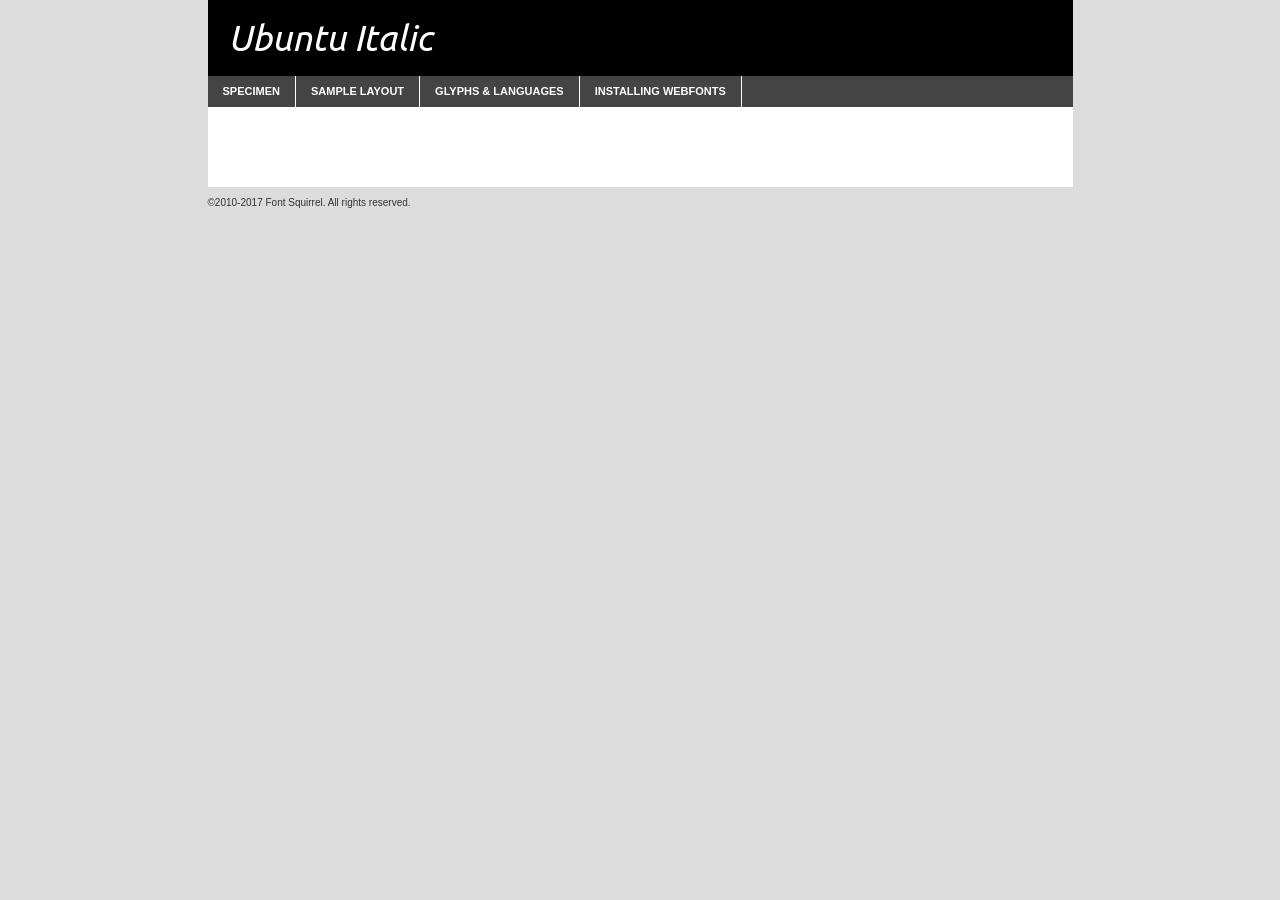
<file: fonts/ubuntu-italic-demo.html>
<!DOCTYPE html PUBLIC "-//W3C//DTD XHTML 1.0 Transitional//EN"
        "http://www.w3.org/TR/xhtml1/DTD/xhtml1-transitional.dtd">

<html xmlns="http://www.w3.org/1999/xhtml" xml:lang="en" lang="en">
<head>
    <meta http-equiv="Content-Type" content="text/html; charset=utf-8"/>
    <script src="http://ajax.googleapis.com/ajax/libs/jquery/1.7.2/jquery.min.js" type="text/javascript" charset="utf-8"></script>
    <script type="text/javascript">
		(function($) {
			$.fn.easyTabs = function(option) {
				var param = jQuery.extend({ fadeSpeed: 'fast', defaultContent: 1, activeClass: 'active' }, option);
				$(this).each(function() {
					var thisId = '#' + this.id;
					if ( param.defaultContent == '' )
					{
						param.defaultContent = 1;
					}
					if ( typeof param.defaultContent == 'number' )
					{
						var defaultTab = $(thisId + ' .tabs li:eq(' + (param.defaultContent - 1) + ') a').attr('href').substr(1);
					}
					else
					{
						var defaultTab = param.defaultContent;
					}
					$(thisId + ' .tabs li a').each(function() {
						var tabToHide = $(this).attr('href').substr(1);
						$('#' + tabToHide).addClass('easytabs-tab-content');
					});
					hideAll();
					changeContent(defaultTab);

					function hideAll() {$(thisId + ' .easytabs-tab-content').hide();}

					function changeContent(tabId)
					{
						hideAll();
						$(thisId + ' .tabs li').removeClass(param.activeClass);
						$(thisId + ' .tabs li a[href=#' + tabId + ']').closest('li').addClass(param.activeClass);
						if ( param.fadeSpeed != 'none' )
						{
							$(thisId + ' #' + tabId).fadeIn(param.fadeSpeed);
						}
						else
						{
							$(thisId + ' #' + tabId).show();
						}
					}

					$(thisId + ' .tabs li').click(function() {
						var tabId = $(this).find('a').attr('href').substr(1);
						changeContent(tabId);
						return false;
					});
				});
			}
		})(jQuery);
    </script>
    <link rel="stylesheet" href="specimen_files/specimen_stylesheet.css" type="text/css" charset="utf-8"/>
    <link rel="stylesheet" href="stylesheet.css" type="text/css" charset="utf-8"/>

    <style type="text/css">
        		body {
			font-family: 'ubuntuitalic';
        		}

            </style>

    <title>Ubuntu Italic Specimen</title>


    <script type="text/javascript" charset="utf-8">
		$(document).ready(function() {
			$('#container').easyTabs({ defaultContent: 1 });
		});
    </script>
</head>

<body>
<div id="container">
    <div id="header">
		Ubuntu Italic    </div>
    <ul class="tabs">
        <li><a href="#specimen">Specimen</a></li>
        <li><a href="#layout">Sample Layout</a></li>
		        <li><a href="#glyphs">Glyphs &amp; Languages</a></li>
        <li><a href="#installing">Installing Webfonts</a></li>

    </ul>

    <div id="main_content">


        <div id="specimen">

            <div class="section">
                <div class="grid12 firstcol">
                    <div class="huge">AaBb</div>
                </div>
            </div>

            <div class="section">
                <div class="glyph_range">A&#x200B;B&#x200b;C&#x200b;D&#x200b;E&#x200b;F&#x200b;G&#x200b;H&#x200b;I&#x200b;J&#x200b;K&#x200b;L&#x200b;M&#x200b;N&#x200b;O&#x200b;P&#x200b;Q&#x200b;R&#x200b;S&#x200b;T&#x200b;U&#x200b;V&#x200b;W&#x200b;X&#x200b;Y&#x200b;Z&#x200b;a&#x200b;b&#x200b;c&#x200b;d&#x200b;e&#x200b;f&#x200b;g&#x200b;h&#x200b;i&#x200b;j&#x200b;k&#x200b;l&#x200b;m&#x200b;n&#x200b;o&#x200b;p&#x200b;q&#x200b;r&#x200b;s&#x200b;t&#x200b;u&#x200b;v&#x200b;w&#x200b;x&#x200b;y&#x200b;z&#x200b;1&#x200b;2&#x200b;3&#x200b;4&#x200b;5&#x200b;6&#x200b;7&#x200b;8&#x200b;9&#x200b;0&#x200b;&amp;&#x200b;.&#x200b;,&#x200b;?&#x200b;!&#x200b;&#64;&#x200b;(&#x200b;)&#x200b;#&#x200b;$&#x200b;%&#x200b;*&#x200b;+&#x200b;-&#x200b;=&#x200b;:&#x200b;;</div>
            </div>
            <div class="section">
                <div class="grid12 firstcol">
                    <table class="sample_table">
                        <tr>
                            <td>10</td>
                            <td class="size10">abcdefghijklmnopqrstuvwxyzABCDEFGHIJKLMNOPQRSTUVWXYZ0123456789abcdefghijklmnopqrstuvwxyzABCDEFGHIJKLMNOPQRSTUVWXYZ0123456789abcdefghijklmnopqrstuvwxyzABCDEFGHIJKLMNOPQRSTUVWXYZ</td>
                        </tr>
                        <tr>
                            <td>11</td>
                            <td class="size11">abcdefghijklmnopqrstuvwxyzABCDEFGHIJKLMNOPQRSTUVWXYZ0123456789abcdefghijklmnopqrstuvwxyzABCDEFGHIJKLMNOPQRSTUVWXYZ0123456789abcdefghijklmnopqrstuvwxyzABCDEFGHIJKLMNOPQRSTUVWXYZ</td>
                        </tr>
                        <tr>
                            <td>12</td>
                            <td class="size12">abcdefghijklmnopqrstuvwxyzABCDEFGHIJKLMNOPQRSTUVWXYZ0123456789abcdefghijklmnopqrstuvwxyzABCDEFGHIJKLMNOPQRSTUVWXYZ0123456789abcdefghijklmnopqrstuvwxyzABCDEFGHIJKLMNOPQRSTUVWXYZ</td>
                        </tr>
                        <tr>
                            <td>13</td>
                            <td class="size13">abcdefghijklmnopqrstuvwxyzABCDEFGHIJKLMNOPQRSTUVWXYZ0123456789abcdefghijklmnopqrstuvwxyzABCDEFGHIJKLMNOPQRSTUVWXYZ0123456789abcdefghijklmnopqrstuvwxyzABCDEFGHIJKLMNOPQRSTUVWXYZ</td>
                        </tr>
                        <tr>
                            <td>14</td>
                            <td class="size14">abcdefghijklmnopqrstuvwxyzABCDEFGHIJKLMNOPQRSTUVWXYZ0123456789abcdefghijklmnopqrstuvwxyzABCDEFGHIJKLMNOPQRSTUVWXYZ0123456789abcdefghijklmnopqrstuvwxyzABCDEFGHIJKLMNOPQRSTUVWXYZ</td>
                        </tr>
                        <tr>
                            <td>16</td>
                            <td class="size16">abcdefghijklmnopqrstuvwxyzABCDEFGHIJKLMNOPQRSTUVWXYZ0123456789abcdefghijklmnopqrstuvwxyzABCDEFGHIJKLMNOPQRSTUVWXYZ</td>
                        </tr>
                        <tr>
                            <td>18</td>
                            <td class="size18">abcdefghijklmnopqrstuvwxyzABCDEFGHIJKLMNOPQRSTUVWXYZ0123456789abcdefghijklmnopqrstuvwxyzABCDEFGHIJKLMNOPQRSTUVWXYZ</td>
                        </tr>
                        <tr>
                            <td>20</td>
                            <td class="size20">abcdefghijklmnopqrstuvwxyzABCDEFGHIJKLMNOPQRSTUVWXYZ0123456789abcdefghijklmnopqrstuvwxyzABCDEFGHIJKLMNOPQRSTUVWXYZ</td>
                        </tr>
                        <tr>
                            <td>24</td>
                            <td class="size24">abcdefghijklmnopqrstuvwxyzABCDEFGHIJKLMNOPQRSTUVWXYZ0123456789abcdefghijklmnopqrstuvwxyzABCDEFGHIJKLMNOPQRSTUVWXYZ</td>
                        </tr>
                        <tr>
                            <td>30</td>
                            <td class="size30">abcdefghijklmnopqrstuvwxyzABCDEFGHIJKLMNOPQRSTUVWXYZ0123456789abcdefghijklmnopqrstuvwxyzABCDEFGHIJKLMNOPQRSTUVWXYZ</td>
                        </tr>
                        <tr>
                            <td>36</td>
                            <td class="size36">abcdefghijklmnopqrstuvwxyzABCDEFGHIJKLMNOPQRSTUVWXYZ0123456789abcdefghijklmnopqrstuvwxyzABCDEFGHIJKLMNOPQRSTUVWXYZ</td>
                        </tr>
                        <tr>
                            <td>48</td>
                            <td class="size48">abcdefghijklmnopqrstuvwxyzABCDEFGHIJKLMNOPQRSTUVWXYZ0123456789abcdefghijklmnopqrstuvwxyzABCDEFGHIJKLMNOPQRSTUVWXYZ</td>
                        </tr>
                        <tr>
                            <td>60</td>
                            <td class="size60">abcdefghijklmnopqrstuvwxyzABCDEFGHIJKLMNOPQRSTUVWXYZ0123456789abcdefghijklmnopqrstuvwxyzABCDEFGHIJKLMNOPQRSTUVWXYZ</td>
                        </tr>
                        <tr>
                            <td>72</td>
                            <td class="size72">abcdefghijklmnopqrstuvwxyzABCDEFGHIJKLMNOPQRSTUVWXYZ0123456789abcdefghijklmnopqrstuvwxyzABCDEFGHIJKLMNOPQRSTUVWXYZ</td>
                        </tr>
                        <tr>
                            <td>90</td>
                            <td class="size90">abcdefghijklmnopqrstuvwxyzABCDEFGHIJKLMNOPQRSTUVWXYZ0123456789abcdefghijklmnopqrstuvwxyzABCDEFGHIJKLMNOPQRSTUVWXYZ</td>
                        </tr>
                    </table>

                </div>

            </div>


            <div class="section" id="bodycomparison">


                <div id="xheight">
                    <div class="fontbody">&#x25FC;&#x25FC;&#x25FC;&#x25FC;&#x25FC;&#x25FC;&#x25FC;&#x25FC;&#x25FC;&#x25FC;&#x25FC;&#x25FC;&#x25FC;&#x25FC;&#x25FC;&#x25FC;&#x25FC;&#x25FC;&#x25FC;&#x25FC;&#x25FC;&#x25FC;&#x25FC;&#x25FC;&#x25FC;&#x25FC;&#x25FC;&#x25FC;&#x25FC;&#x25FC;&#x25FC;&#x25FC;&#x25FC;&#x25FC;&#x25FC;&#x25FC;&#x25FC;&#x25FC;&#x25FC;&#x25FC;&#x25FC;&#x25FC;&#x25FC;&#x25FC;&#x25FC;&#x25FC;&#x25FC;&#x25FC;&#x25FC;&#x25FC;&#x25FC;&#x25FC;&#x25FC;&#x25FC;&#x25FC;&#x25FC;&#x25FC;&#x25FC;&#x25FC;&#x25FC;&#x25FC;&#x25FC;&#x25FC;&#x25FC;&#x25FC;&#x25FC;&#x25FC;&#x25FC;&#x25FC;&#x25FC;&#x25FC;&#x25FC;&#x25FC;&#x25FC;&#x25FC;&#x25FC;&#x25FC;&#x25FC;&#x25FC;&#x25FC;&#x25FC;&#x25FC;&#x25FC;&#x25FC;&#x25FC;&#x25FC;&#x25FC;&#x25FC;&#x25FC;&#x25FC;&#x25FC;&#x25FC;&#x25FC;&#x25FC;&#x25FC;&#x25FC;&#x25FC;&#x25FC;&#x25FC;body</div>
                    <div class="arialbody">body</div>
                    <div class="verdanabody">body</div>
                    <div class="georgiabody">body</div>
                </div>
                <div class="fontbody" style="z-index:1">
                    body<span>Ubuntu Italic</span>
                </div>
                <div class="arialbody" style="z-index:1">
                    body<span>Arial</span>
                </div>
                <div class="verdanabody" style="z-index:1">
                    body<span>Verdana</span>
                </div>
                <div class="georgiabody" style="z-index:1">
                    body<span>Georgia</span>
                </div>


            </div>


            <div class="section psample psample_row1" id="">

                <div class="grid2 firstcol">
                    <p class="size10"><span>10.</span>Aenean lacinia bibendum nulla sed consectetur. Fusce dapibus, tellus ac cursus commodo, tortor mauris condimentum nibh, ut fermentum massa justo sit amet risus. Nullam id dolor id nibh ultricies vehicula ut id elit. Cum sociis natoque penatibus et magnis dis parturient montes, nascetur ridiculus mus. Nulla vitae elit libero, a pharetra augue.</p>

                </div>
                <div class="grid3">
                    <p class="size11"><span>11.</span>Aenean lacinia bibendum nulla sed consectetur. Fusce dapibus, tellus ac cursus commodo, tortor mauris condimentum nibh, ut fermentum massa justo sit amet risus. Nullam id dolor id nibh ultricies vehicula ut id elit. Cum sociis natoque penatibus et magnis dis parturient montes, nascetur ridiculus mus. Nulla vitae elit libero, a pharetra augue.</p>

                </div>
                <div class="grid3">
                    <p class="size12"><span>12.</span>Aenean lacinia bibendum nulla sed consectetur. Fusce dapibus, tellus ac cursus commodo, tortor mauris condimentum nibh, ut fermentum massa justo sit amet risus. Nullam id dolor id nibh ultricies vehicula ut id elit. Cum sociis natoque penatibus et magnis dis parturient montes, nascetur ridiculus mus. Nulla vitae elit libero, a pharetra augue.</p>

                </div>
                <div class="grid4">
                    <p class="size13"><span>13.</span>Aenean lacinia bibendum nulla sed consectetur. Fusce dapibus, tellus ac cursus commodo, tortor mauris condimentum nibh, ut fermentum massa justo sit amet risus. Nullam id dolor id nibh ultricies vehicula ut id elit. Cum sociis natoque penatibus et magnis dis parturient montes, nascetur ridiculus mus. Nulla vitae elit libero, a pharetra augue.</p>

                </div>
                <div class="white_blend"></div>

            </div>
            <div class="section psample psample_row2" id="">
                <div class="grid3 firstcol">
                    <p class="size14"><span>14.</span>Aenean lacinia bibendum nulla sed consectetur. Fusce dapibus, tellus ac cursus commodo, tortor mauris condimentum nibh, ut fermentum massa justo sit amet risus. Nullam id dolor id nibh ultricies vehicula ut id elit. Cum sociis natoque penatibus et magnis dis parturient montes, nascetur ridiculus mus. Nulla vitae elit libero, a pharetra augue.</p>

                </div>
                <div class="grid4">
                    <p class="size16"><span>16.</span>Aenean lacinia bibendum nulla sed consectetur. Fusce dapibus, tellus ac cursus commodo, tortor mauris condimentum nibh, ut fermentum massa justo sit amet risus. Nullam id dolor id nibh ultricies vehicula ut id elit. Cum sociis natoque penatibus et magnis dis parturient montes, nascetur ridiculus mus. Nulla vitae elit libero, a pharetra augue.</p>

                </div>
                <div class="grid5">
                    <p class="size18"><span>18.</span>Aenean lacinia bibendum nulla sed consectetur. Fusce dapibus, tellus ac cursus commodo, tortor mauris condimentum nibh, ut fermentum massa justo sit amet risus. Nullam id dolor id nibh ultricies vehicula ut id elit. Cum sociis natoque penatibus et magnis dis parturient montes, nascetur ridiculus mus. Nulla vitae elit libero, a pharetra augue.</p>

                </div>

                <div class="white_blend"></div>

            </div>

            <div class="section psample psample_row3" id="">
                <div class="grid5 firstcol">
                    <p class="size20"><span>20.</span>Aenean lacinia bibendum nulla sed consectetur. Fusce dapibus, tellus ac cursus commodo, tortor mauris condimentum nibh, ut fermentum massa justo sit amet risus. Nullam id dolor id nibh ultricies vehicula ut id elit. Cum sociis natoque penatibus et magnis dis parturient montes, nascetur ridiculus mus. Nulla vitae elit libero, a pharetra augue.</p>
                </div>
                <div class="grid7">
                    <p class="size24"><span>24.</span>Aenean lacinia bibendum nulla sed consectetur. Fusce dapibus, tellus ac cursus commodo, tortor mauris condimentum nibh, ut fermentum massa justo sit amet risus. Nullam id dolor id nibh ultricies vehicula ut id elit. Cum sociis natoque penatibus et magnis dis parturient montes, nascetur ridiculus mus. Nulla vitae elit libero, a pharetra augue.</p>
                </div>

                <div class="white_blend"></div>

            </div>

            <div class="section psample psample_row4" id="">
                <div class="grid12 firstcol">
                    <p class="size30"><span>30.</span>Aenean lacinia bibendum nulla sed consectetur. Fusce dapibus, tellus ac cursus commodo, tortor mauris condimentum nibh, ut fermentum massa justo sit amet risus. Nullam id dolor id nibh ultricies vehicula ut id elit. Cum sociis natoque penatibus et magnis dis parturient montes, nascetur ridiculus mus. Nulla vitae elit libero, a pharetra augue.</p>
                </div>
                <div class="white_blend"></div>

            </div>


            <div class="section psample psample_row1 fullreverse">
                <div class="grid2 firstcol">
                    <p class="size10"><span>10.</span>Aenean lacinia bibendum nulla sed consectetur. Fusce dapibus, tellus ac cursus commodo, tortor mauris condimentum nibh, ut fermentum massa justo sit amet risus. Nullam id dolor id nibh ultricies vehicula ut id elit. Cum sociis natoque penatibus et magnis dis parturient montes, nascetur ridiculus mus. Nulla vitae elit libero, a pharetra augue.</p>

                </div>
                <div class="grid3">
                    <p class="size11"><span>11.</span>Aenean lacinia bibendum nulla sed consectetur. Fusce dapibus, tellus ac cursus commodo, tortor mauris condimentum nibh, ut fermentum massa justo sit amet risus. Nullam id dolor id nibh ultricies vehicula ut id elit. Cum sociis natoque penatibus et magnis dis parturient montes, nascetur ridiculus mus. Nulla vitae elit libero, a pharetra augue.</p>

                </div>
                <div class="grid3">
                    <p class="size12"><span>12.</span>Aenean lacinia bibendum nulla sed consectetur. Fusce dapibus, tellus ac cursus commodo, tortor mauris condimentum nibh, ut fermentum massa justo sit amet risus. Nullam id dolor id nibh ultricies vehicula ut id elit. Cum sociis natoque penatibus et magnis dis parturient montes, nascetur ridiculus mus. Nulla vitae elit libero, a pharetra augue.</p>

                </div>
                <div class="grid4">
                    <p class="size13"><span>13.</span>Aenean lacinia bibendum nulla sed consectetur. Fusce dapibus, tellus ac cursus commodo, tortor mauris condimentum nibh, ut fermentum massa justo sit amet risus. Nullam id dolor id nibh ultricies vehicula ut id elit. Cum sociis natoque penatibus et magnis dis parturient montes, nascetur ridiculus mus. Nulla vitae elit libero, a pharetra augue.</p>

                </div>
                <div class="black_blend"></div>

            </div>

            <div class="section psample psample_row2 fullreverse">
                <div class="grid3 firstcol">
                    <p class="size14"><span>14.</span>Aenean lacinia bibendum nulla sed consectetur. Fusce dapibus, tellus ac cursus commodo, tortor mauris condimentum nibh, ut fermentum massa justo sit amet risus. Nullam id dolor id nibh ultricies vehicula ut id elit. Cum sociis natoque penatibus et magnis dis parturient montes, nascetur ridiculus mus. Nulla vitae elit libero, a pharetra augue.</p>

                </div>
                <div class="grid4">
                    <p class="size16"><span>16.</span>Aenean lacinia bibendum nulla sed consectetur. Fusce dapibus, tellus ac cursus commodo, tortor mauris condimentum nibh, ut fermentum massa justo sit amet risus. Nullam id dolor id nibh ultricies vehicula ut id elit. Cum sociis natoque penatibus et magnis dis parturient montes, nascetur ridiculus mus. Nulla vitae elit libero, a pharetra augue.</p>

                </div>
                <div class="grid5">
                    <p class="size18"><span>18.</span>Aenean lacinia bibendum nulla sed consectetur. Fusce dapibus, tellus ac cursus commodo, tortor mauris condimentum nibh, ut fermentum massa justo sit amet risus. Nullam id dolor id nibh ultricies vehicula ut id elit. Cum sociis natoque penatibus et magnis dis parturient montes, nascetur ridiculus mus. Nulla vitae elit libero, a pharetra augue.</p>

                </div>
                <div class="black_blend"></div>

            </div>

            <div class="section psample fullreverse psample_row3" id="">
                <div class="grid5 firstcol">
                    <p class="size20"><span>20.</span>Aenean lacinia bibendum nulla sed consectetur. Fusce dapibus, tellus ac cursus commodo, tortor mauris condimentum nibh, ut fermentum massa justo sit amet risus. Nullam id dolor id nibh ultricies vehicula ut id elit. Cum sociis natoque penatibus et magnis dis parturient montes, nascetur ridiculus mus. Nulla vitae elit libero, a pharetra augue.</p>
                </div>
                <div class="grid7">
                    <p class="size24"><span>24.</span>Aenean lacinia bibendum nulla sed consectetur. Fusce dapibus, tellus ac cursus commodo, tortor mauris condimentum nibh, ut fermentum massa justo sit amet risus. Nullam id dolor id nibh ultricies vehicula ut id elit. Cum sociis natoque penatibus et magnis dis parturient montes, nascetur ridiculus mus. Nulla vitae elit libero, a pharetra augue.</p>
                </div>

                <div class="black_blend"></div>

            </div>

            <div class="section psample fullreverse psample_row4" id="" style="border-bottom: 20px #000 solid;">
                <div class="grid12 firstcol">
                    <p class="size30"><span>30.</span>Aenean lacinia bibendum nulla sed consectetur. Fusce dapibus, tellus ac cursus commodo, tortor mauris condimentum nibh, ut fermentum massa justo sit amet risus. Nullam id dolor id nibh ultricies vehicula ut id elit. Cum sociis natoque penatibus et magnis dis parturient montes, nascetur ridiculus mus. Nulla vitae elit libero, a pharetra augue.</p>
                </div>
                <div class="black_blend"></div>

            </div>


        </div>

        <div id="layout">

            <div class="section">

                <div class="grid12 firstcol">
                    <h1>Lorem Ipsum Dolor</h1>
                    <h2>Etiam porta sem malesuada magna mollis euismod</h2>

                    <p class="byline">By <a href="#link">Aenean Lacinia</a></p>
                </div>
            </div>
            <div class="section">
                <div class="grid8 firstcol">
                    <p class="large">Donec sed odio dui. Morbi leo risus, porta ac consectetur ac, vestibulum at eros. Fusce dapibus, tellus ac cursus commodo, tortor mauris condimentum nibh, ut fermentum massa justo sit amet risus. </p>


                    <h3>Pellentesque ornare sem</h3>

                    <p>Maecenas sed diam eget risus varius blandit sit amet non magna. Maecenas faucibus mollis interdum. Donec ullamcorper nulla non metus auctor fringilla. Nullam id dolor id nibh ultricies vehicula ut id elit. Nullam id dolor id nibh ultricies vehicula ut id elit. </p>

                    <p>Aenean eu leo quam. Pellentesque ornare sem lacinia quam venenatis vestibulum. Lorem ipsum dolor sit amet, consectetur adipiscing elit. Cum sociis natoque penatibus et magnis dis parturient montes, nascetur ridiculus mus. </p>

                    <p>Nulla vitae elit libero, a pharetra augue. Praesent commodo cursus magna, vel scelerisque nisl consectetur et. Aenean lacinia bibendum nulla sed consectetur. </p>

                    <p>Nullam quis risus eget urna mollis ornare vel eu leo. Nullam quis risus eget urna mollis ornare vel eu leo. Maecenas sed diam eget risus varius blandit sit amet non magna. Donec ullamcorper nulla non metus auctor fringilla. </p>

                    <h3>Cras mattis consectetur</h3>

                    <p>Aenean eu leo quam. Pellentesque ornare sem lacinia quam venenatis vestibulum. Aenean lacinia bibendum nulla sed consectetur. Integer posuere erat a ante venenatis dapibus posuere velit aliquet. Cras mattis consectetur purus sit amet fermentum. </p>

                    <p>Nullam id dolor id nibh ultricies vehicula ut id elit. Nullam quis risus eget urna mollis ornare vel eu leo. Cras mattis consectetur purus sit amet fermentum.</p>
                </div>

                <div class="grid4 sidebar">

                    <div class="box reverse">
                        <p class="last">Nullam quis risus eget urna mollis ornare vel eu leo. Donec ullamcorper nulla non metus auctor fringilla. Cras mattis consectetur purus sit amet fermentum. Sed posuere consectetur est at lobortis. Lorem ipsum dolor sit amet, consectetur adipiscing elit. </p>
                    </div>

                    <p class="caption">Maecenas sed diam eget risus varius.</p>

                    <p>Vestibulum id ligula porta felis euismod semper. Integer posuere erat a ante venenatis dapibus posuere velit aliquet. Vestibulum id ligula porta felis euismod semper. Sed posuere consectetur est at lobortis. Maecenas sed diam eget risus varius blandit sit amet non magna. Fusce dapibus, tellus ac cursus commodo, tortor mauris condimentum nibh, ut fermentum massa justo sit amet risus. </p>


                    <p>Duis mollis, est non commodo luctus, nisi erat porttitor ligula, eget lacinia odio sem nec elit. Aenean lacinia bibendum nulla sed consectetur. Vivamus sagittis lacus vel augue laoreet rutrum faucibus dolor auctor. Aenean lacinia bibendum nulla sed consectetur. Nullam quis risus eget urna mollis ornare vel eu leo. </p>

                    <p>Praesent commodo cursus magna, vel scelerisque nisl consectetur et. Donec ullamcorper nulla non metus auctor fringilla. Maecenas faucibus mollis interdum. Fusce dapibus, tellus ac cursus commodo, tortor mauris condimentum nibh, ut fermentum massa justo sit amet risus. </p>

                </div>
            </div>

        </div>


		

        <div id="glyphs">
            <div class="section">
                <div class="grid12 firstcol">

                    <h1>Language Support</h1>
                    <p>The subset of Ubuntu Italic in this kit supports the following languages:<br/>

						Albanian, Basque, Breton, Chamorro, Danish, Dutch, English, Faroese, Finnish, French, Frisian, Galician, German, Icelandic, Italian, Malagasy, Norwegian, Portuguese, Spanish, Alsatian, Aragonese, Arapaho, Arrernte, Asturian, Aymara, Bislama, Cebuano, Corsican, Fijian, French_creole, Genoese, Gilbertese, Greenlandic, Haitian_creole, Hiligaynon, Hmong, Hopi, Ibanag, Iloko_ilokano, Indonesian, Interglossa_glosa, Interlingua, Irish_gaelic, Jerriais, Lojban, Lombard, Luxembourgeois, Manx, Mohawk, Norfolk_pitcairnese, Occitan, Oromo, Pangasinan, Papiamento, Piedmontese, Potawatomi, Rhaeto-romance, Romansh, Rotokas, Sami_lule, Samoan, Sardinian, Scots_gaelic, Seychelles_creole, Shona, Sicilian, Somali, Southern_ndebele, Swahili, Swati_swazi, Tagalog_filipino_pilipino, Tetum, Tok_pisin, Uyghur_latinized, Volapuk, Walloon, Warlpiri, Xhosa, Yapese, Zulu, Latinbasic, Ubasic, Demo                    </p>
                    <h1>Glyph Chart</h1>
                    <p>The subset of Ubuntu Italic in this kit includes all the glyphs listed below. Unicode entities are included above each glyph to help you insert individual characters into your layout.</p>
                    <div id="glyph_chart">

																				                                <div><p>&amp;#29;</p>&#29;</div>
																				                                <div><p>&amp;#13;</p>&#13;</div>
																				                                <div><p>&amp;#29;</p>&#29;</div>
																				                                <div><p>&amp;#32;</p>&#32;</div>
																				                                <div><p>&amp;#33;</p>&#33;</div>
																				                                <div><p>&amp;#34;</p>&#34;</div>
																				                                <div><p>&amp;#35;</p>&#35;</div>
																				                                <div><p>&amp;#36;</p>&#36;</div>
																				                                <div><p>&amp;#37;</p>&#37;</div>
																				                                <div><p>&amp;#38;</p>&#38;</div>
																				                                <div><p>&amp;#39;</p>&#39;</div>
																				                                <div><p>&amp;#40;</p>&#40;</div>
																				                                <div><p>&amp;#41;</p>&#41;</div>
																				                                <div><p>&amp;#42;</p>&#42;</div>
																				                                <div><p>&amp;#43;</p>&#43;</div>
																				                                <div><p>&amp;#44;</p>&#44;</div>
																				                                <div><p>&amp;#45;</p>&#45;</div>
																				                                <div><p>&amp;#46;</p>&#46;</div>
																				                                <div><p>&amp;#47;</p>&#47;</div>
																				                                <div><p>&amp;#48;</p>&#48;</div>
																				                                <div><p>&amp;#49;</p>&#49;</div>
																				                                <div><p>&amp;#50;</p>&#50;</div>
																				                                <div><p>&amp;#51;</p>&#51;</div>
																				                                <div><p>&amp;#52;</p>&#52;</div>
																				                                <div><p>&amp;#53;</p>&#53;</div>
																				                                <div><p>&amp;#54;</p>&#54;</div>
																				                                <div><p>&amp;#55;</p>&#55;</div>
																				                                <div><p>&amp;#56;</p>&#56;</div>
																				                                <div><p>&amp;#57;</p>&#57;</div>
																				                                <div><p>&amp;#58;</p>&#58;</div>
																				                                <div><p>&amp;#59;</p>&#59;</div>
																				                                <div><p>&amp;#60;</p>&#60;</div>
																				                                <div><p>&amp;#61;</p>&#61;</div>
																				                                <div><p>&amp;#62;</p>&#62;</div>
																				                                <div><p>&amp;#63;</p>&#63;</div>
																				                                <div><p>&amp;#64;</p>&#64;</div>
																				                                <div><p>&amp;#65;</p>&#65;</div>
																				                                <div><p>&amp;#66;</p>&#66;</div>
																				                                <div><p>&amp;#67;</p>&#67;</div>
																				                                <div><p>&amp;#68;</p>&#68;</div>
																				                                <div><p>&amp;#69;</p>&#69;</div>
																				                                <div><p>&amp;#70;</p>&#70;</div>
																				                                <div><p>&amp;#71;</p>&#71;</div>
																				                                <div><p>&amp;#72;</p>&#72;</div>
																				                                <div><p>&amp;#73;</p>&#73;</div>
																				                                <div><p>&amp;#74;</p>&#74;</div>
																				                                <div><p>&amp;#75;</p>&#75;</div>
																				                                <div><p>&amp;#76;</p>&#76;</div>
																				                                <div><p>&amp;#77;</p>&#77;</div>
																				                                <div><p>&amp;#78;</p>&#78;</div>
																				                                <div><p>&amp;#79;</p>&#79;</div>
																				                                <div><p>&amp;#80;</p>&#80;</div>
																				                                <div><p>&amp;#81;</p>&#81;</div>
																				                                <div><p>&amp;#82;</p>&#82;</div>
																				                                <div><p>&amp;#83;</p>&#83;</div>
																				                                <div><p>&amp;#84;</p>&#84;</div>
																				                                <div><p>&amp;#85;</p>&#85;</div>
																				                                <div><p>&amp;#86;</p>&#86;</div>
																				                                <div><p>&amp;#87;</p>&#87;</div>
																				                                <div><p>&amp;#88;</p>&#88;</div>
																				                                <div><p>&amp;#89;</p>&#89;</div>
																				                                <div><p>&amp;#90;</p>&#90;</div>
																				                                <div><p>&amp;#91;</p>&#91;</div>
																				                                <div><p>&amp;#92;</p>&#92;</div>
																				                                <div><p>&amp;#93;</p>&#93;</div>
																				                                <div><p>&amp;#94;</p>&#94;</div>
																				                                <div><p>&amp;#95;</p>&#95;</div>
																				                                <div><p>&amp;#96;</p>&#96;</div>
																				                                <div><p>&amp;#97;</p>&#97;</div>
																				                                <div><p>&amp;#98;</p>&#98;</div>
																				                                <div><p>&amp;#99;</p>&#99;</div>
																				                                <div><p>&amp;#100;</p>&#100;</div>
																				                                <div><p>&amp;#101;</p>&#101;</div>
																				                                <div><p>&amp;#102;</p>&#102;</div>
																				                                <div><p>&amp;#103;</p>&#103;</div>
																				                                <div><p>&amp;#104;</p>&#104;</div>
																				                                <div><p>&amp;#105;</p>&#105;</div>
																				                                <div><p>&amp;#106;</p>&#106;</div>
																				                                <div><p>&amp;#107;</p>&#107;</div>
																				                                <div><p>&amp;#108;</p>&#108;</div>
																				                                <div><p>&amp;#109;</p>&#109;</div>
																				                                <div><p>&amp;#110;</p>&#110;</div>
																				                                <div><p>&amp;#111;</p>&#111;</div>
																				                                <div><p>&amp;#112;</p>&#112;</div>
																				                                <div><p>&amp;#113;</p>&#113;</div>
																				                                <div><p>&amp;#114;</p>&#114;</div>
																				                                <div><p>&amp;#115;</p>&#115;</div>
																				                                <div><p>&amp;#116;</p>&#116;</div>
																				                                <div><p>&amp;#117;</p>&#117;</div>
																				                                <div><p>&amp;#118;</p>&#118;</div>
																				                                <div><p>&amp;#119;</p>&#119;</div>
																				                                <div><p>&amp;#120;</p>&#120;</div>
																				                                <div><p>&amp;#121;</p>&#121;</div>
																				                                <div><p>&amp;#122;</p>&#122;</div>
																				                                <div><p>&amp;#123;</p>&#123;</div>
																				                                <div><p>&amp;#124;</p>&#124;</div>
																				                                <div><p>&amp;#125;</p>&#125;</div>
																				                                <div><p>&amp;#126;</p>&#126;</div>
																				                                <div><p>&amp;#160;</p>&#160;</div>
																				                                <div><p>&amp;#161;</p>&#161;</div>
																				                                <div><p>&amp;#162;</p>&#162;</div>
																				                                <div><p>&amp;#163;</p>&#163;</div>
																				                                <div><p>&amp;#164;</p>&#164;</div>
																				                                <div><p>&amp;#165;</p>&#165;</div>
																				                                <div><p>&amp;#166;</p>&#166;</div>
																				                                <div><p>&amp;#167;</p>&#167;</div>
																				                                <div><p>&amp;#168;</p>&#168;</div>
																				                                <div><p>&amp;#169;</p>&#169;</div>
																				                                <div><p>&amp;#170;</p>&#170;</div>
																				                                <div><p>&amp;#171;</p>&#171;</div>
																				                                <div><p>&amp;#172;</p>&#172;</div>
																				                                <div><p>&amp;#173;</p>&#173;</div>
																				                                <div><p>&amp;#174;</p>&#174;</div>
																				                                <div><p>&amp;#175;</p>&#175;</div>
																				                                <div><p>&amp;#176;</p>&#176;</div>
																				                                <div><p>&amp;#177;</p>&#177;</div>
																				                                <div><p>&amp;#178;</p>&#178;</div>
																				                                <div><p>&amp;#179;</p>&#179;</div>
																				                                <div><p>&amp;#180;</p>&#180;</div>
																				                                <div><p>&amp;#181;</p>&#181;</div>
																				                                <div><p>&amp;#182;</p>&#182;</div>
																				                                <div><p>&amp;#183;</p>&#183;</div>
																				                                <div><p>&amp;#184;</p>&#184;</div>
																				                                <div><p>&amp;#185;</p>&#185;</div>
																				                                <div><p>&amp;#186;</p>&#186;</div>
																				                                <div><p>&amp;#187;</p>&#187;</div>
																				                                <div><p>&amp;#188;</p>&#188;</div>
																				                                <div><p>&amp;#189;</p>&#189;</div>
																				                                <div><p>&amp;#190;</p>&#190;</div>
																				                                <div><p>&amp;#191;</p>&#191;</div>
																				                                <div><p>&amp;#192;</p>&#192;</div>
																				                                <div><p>&amp;#193;</p>&#193;</div>
																				                                <div><p>&amp;#194;</p>&#194;</div>
																				                                <div><p>&amp;#195;</p>&#195;</div>
																				                                <div><p>&amp;#196;</p>&#196;</div>
																				                                <div><p>&amp;#197;</p>&#197;</div>
																				                                <div><p>&amp;#198;</p>&#198;</div>
																				                                <div><p>&amp;#199;</p>&#199;</div>
																				                                <div><p>&amp;#200;</p>&#200;</div>
																				                                <div><p>&amp;#201;</p>&#201;</div>
																				                                <div><p>&amp;#202;</p>&#202;</div>
																				                                <div><p>&amp;#203;</p>&#203;</div>
																				                                <div><p>&amp;#204;</p>&#204;</div>
																				                                <div><p>&amp;#205;</p>&#205;</div>
																				                                <div><p>&amp;#206;</p>&#206;</div>
																				                                <div><p>&amp;#207;</p>&#207;</div>
																				                                <div><p>&amp;#208;</p>&#208;</div>
																				                                <div><p>&amp;#209;</p>&#209;</div>
																				                                <div><p>&amp;#210;</p>&#210;</div>
																				                                <div><p>&amp;#211;</p>&#211;</div>
																				                                <div><p>&amp;#212;</p>&#212;</div>
																				                                <div><p>&amp;#213;</p>&#213;</div>
																				                                <div><p>&amp;#214;</p>&#214;</div>
																				                                <div><p>&amp;#215;</p>&#215;</div>
																				                                <div><p>&amp;#216;</p>&#216;</div>
																				                                <div><p>&amp;#217;</p>&#217;</div>
																				                                <div><p>&amp;#218;</p>&#218;</div>
																				                                <div><p>&amp;#219;</p>&#219;</div>
																				                                <div><p>&amp;#220;</p>&#220;</div>
																				                                <div><p>&amp;#221;</p>&#221;</div>
																				                                <div><p>&amp;#222;</p>&#222;</div>
																				                                <div><p>&amp;#223;</p>&#223;</div>
																				                                <div><p>&amp;#224;</p>&#224;</div>
																				                                <div><p>&amp;#225;</p>&#225;</div>
																				                                <div><p>&amp;#226;</p>&#226;</div>
																				                                <div><p>&amp;#227;</p>&#227;</div>
																				                                <div><p>&amp;#228;</p>&#228;</div>
																				                                <div><p>&amp;#229;</p>&#229;</div>
																				                                <div><p>&amp;#230;</p>&#230;</div>
																				                                <div><p>&amp;#231;</p>&#231;</div>
																				                                <div><p>&amp;#232;</p>&#232;</div>
																				                                <div><p>&amp;#233;</p>&#233;</div>
																				                                <div><p>&amp;#234;</p>&#234;</div>
																				                                <div><p>&amp;#235;</p>&#235;</div>
																				                                <div><p>&amp;#236;</p>&#236;</div>
																				                                <div><p>&amp;#237;</p>&#237;</div>
																				                                <div><p>&amp;#238;</p>&#238;</div>
																				                                <div><p>&amp;#239;</p>&#239;</div>
																				                                <div><p>&amp;#240;</p>&#240;</div>
																				                                <div><p>&amp;#241;</p>&#241;</div>
																				                                <div><p>&amp;#242;</p>&#242;</div>
																				                                <div><p>&amp;#243;</p>&#243;</div>
																				                                <div><p>&amp;#244;</p>&#244;</div>
																				                                <div><p>&amp;#245;</p>&#245;</div>
																				                                <div><p>&amp;#246;</p>&#246;</div>
																				                                <div><p>&amp;#247;</p>&#247;</div>
																				                                <div><p>&amp;#248;</p>&#248;</div>
																				                                <div><p>&amp;#249;</p>&#249;</div>
																				                                <div><p>&amp;#250;</p>&#250;</div>
																				                                <div><p>&amp;#251;</p>&#251;</div>
																				                                <div><p>&amp;#252;</p>&#252;</div>
																				                                <div><p>&amp;#253;</p>&#253;</div>
																				                                <div><p>&amp;#254;</p>&#254;</div>
																				                                <div><p>&amp;#255;</p>&#255;</div>
																				                                <div><p>&amp;#338;</p>&#338;</div>
																				                                <div><p>&amp;#339;</p>&#339;</div>
																				                                <div><p>&amp;#376;</p>&#376;</div>
																				                                <div><p>&amp;#710;</p>&#710;</div>
																				                                <div><p>&amp;#732;</p>&#732;</div>
																				                                <div><p>&amp;#8192;</p>&#8192;</div>
																				                                <div><p>&amp;#8193;</p>&#8193;</div>
																				                                <div><p>&amp;#8194;</p>&#8194;</div>
																				                                <div><p>&amp;#8195;</p>&#8195;</div>
																				                                <div><p>&amp;#8196;</p>&#8196;</div>
																				                                <div><p>&amp;#8197;</p>&#8197;</div>
																				                                <div><p>&amp;#8198;</p>&#8198;</div>
																				                                <div><p>&amp;#8199;</p>&#8199;</div>
																				                                <div><p>&amp;#8200;</p>&#8200;</div>
																				                                <div><p>&amp;#8201;</p>&#8201;</div>
																				                                <div><p>&amp;#8202;</p>&#8202;</div>
																				                                <div><p>&amp;#8208;</p>&#8208;</div>
																				                                <div><p>&amp;#8209;</p>&#8209;</div>
																				                                <div><p>&amp;#8210;</p>&#8210;</div>
																				                                <div><p>&amp;#8211;</p>&#8211;</div>
																				                                <div><p>&amp;#8212;</p>&#8212;</div>
																				                                <div><p>&amp;#8216;</p>&#8216;</div>
																				                                <div><p>&amp;#8217;</p>&#8217;</div>
																				                                <div><p>&amp;#8218;</p>&#8218;</div>
																				                                <div><p>&amp;#8220;</p>&#8220;</div>
																				                                <div><p>&amp;#8221;</p>&#8221;</div>
																				                                <div><p>&amp;#8222;</p>&#8222;</div>
																				                                <div><p>&amp;#8226;</p>&#8226;</div>
																				                                <div><p>&amp;#8230;</p>&#8230;</div>
																				                                <div><p>&amp;#8239;</p>&#8239;</div>
																				                                <div><p>&amp;#8249;</p>&#8249;</div>
																				                                <div><p>&amp;#8250;</p>&#8250;</div>
																				                                <div><p>&amp;#8287;</p>&#8287;</div>
																				                                <div><p>&amp;#8364;</p>&#8364;</div>
																				                                <div><p>&amp;#8482;</p>&#8482;</div>
																				                                <div><p>&amp;#9724;</p>&#9724;</div>
																				                                <div><p>&amp;#64257;</p>&#64257;</div>
																				                                <div><p>&amp;#64258;</p>&#64258;</div>
																				                                <div><p>&amp;#64259;</p>&#64259;</div>
																				                                <div><p>&amp;#64260;</p>&#64260;</div>
																																													                    </div>
                </div>


            </div>
        </div>


        <div id="specs">

        </div>

        <div id="installing">
            <div class="section">
                <div class="grid7 firstcol">
                    <h1>Installing Webfonts</h1>

                    <p>Webfonts are supported by all major browser platforms but not all in the same way. There are currently four different font formats that must be included in order to target all browsers. This includes TTF, WOFF, EOT and SVG.</p>

                    <h2>1. Upload your webfonts</h2>
                    <p>You must upload your webfont kit to your website. They should be in or near the same directory as your CSS files.</p>

                    <h2>2. Include the webfont stylesheet</h2>
                    <p>A special CSS @font-face declaration helps the various browsers select the appropriate font it needs without causing you a bunch of headaches. Learn more about this syntax by reading the <a href="https://www.fontspring.com/blog/further-hardening-of-the-bulletproof-syntax">Fontspring blog post</a> about it. The code for it is as follows:</p>


                    <code>
                        @font-face{
                        font-family: 'MyWebFont';
                        src: url('WebFont.eot');
                        src: url('WebFont.eot?#iefix') format('embedded-opentype'),
                        url('WebFont.woff') format('woff'),
                        url('WebFont.ttf') format('truetype'),
                        url('WebFont.svg#webfont') format('svg');
                        }
                    </code>

                    <p>We've already gone ahead and generated the code for you. All you have to do is link to the stylesheet in your HTML, like this:</p>
                    <code>&lt;link rel=&quot;stylesheet&quot; href=&quot;stylesheet.css&quot; type=&quot;text/css&quot; charset=&quot;utf-8&quot; /&gt;</code>

                    <h2>3. Modify your own stylesheet</h2>
                    <p>To take advantage of your new fonts, you must tell your stylesheet to use them. Look at the original @font-face declaration above and find the property called "font-family." The name linked there will be what you use to reference the font. Prepend that webfont name to the font stack in the "font-family" property, inside the selector you want to change. For example:</p>
                    <code>p { font-family: 'WebFont', Arial, sans-serif; }</code>

                    <h2>4. Test</h2>
                    <p>Getting webfonts to work cross-browser <em>can</em> be tricky. Use the information in the sidebar to help you if you find that fonts aren't loading in a particular browser.</p>
                </div>

                <div class="grid5 sidebar">
                    <div class="box">
                        <h2>Troubleshooting<br/>Font-Face Problems</h2>
                        <p>Having trouble getting your webfonts to load in your new website? Here are some tips to sort out what might be the problem.</p>

                        <h3>Fonts not showing in any browser</h3>

                        <p>This sounds like you need to work on the plumbing. You either did not upload the fonts to the correct directory, or you did not link the fonts properly in the CSS. If you've confirmed that all this is correct and you still have a problem, take a look at your .htaccess file and see if requests are getting intercepted.</p>

                        <h3>Fonts not loading in iPhone or iPad</h3>

                        <p>The most common problem here is that you are serving the fonts from an IIS server. IIS refuses to serve files that have unknown MIME types. If that is the case, you must set the MIME type for SVG to "image/svg+xml" in the server settings. Follow these instructions from Microsoft if you need help.</p>

                        <h3>Fonts not loading in Firefox</h3>

                        <p>The primary reason for this failure? You are still using a version Firefox older than 3.5. So upgrade already! If that isn't it, then you are very likely serving fonts from a different domain. Firefox requires that all font assets be served from the same domain. Lastly it is possible that you need to add WOFF to your list of MIME types (if you are serving via IIS.)</p>

                        <h3>Fonts not loading in IE</h3>

                        <p>Are you looking at Internet Explorer on an actual Windows machine or are you cheating by using a service like Adobe BrowserLab? Many of these screenshot services do not render @font-face for IE. Best to test it on a real machine.</p>

                        <h3>Fonts not loading in IE9</h3>

                        <p>IE9, like Firefox, requires that fonts be served from the same domain as the website. Make sure that is the case.</p>
                    </div>
                </div>
            </div>

        </div>

    </div>
    <div id="footer">
        <p>&copy;2010-2017 Font Squirrel. All rights reserved.</p>
    </div>
</div>
</body>
</html>
</file>
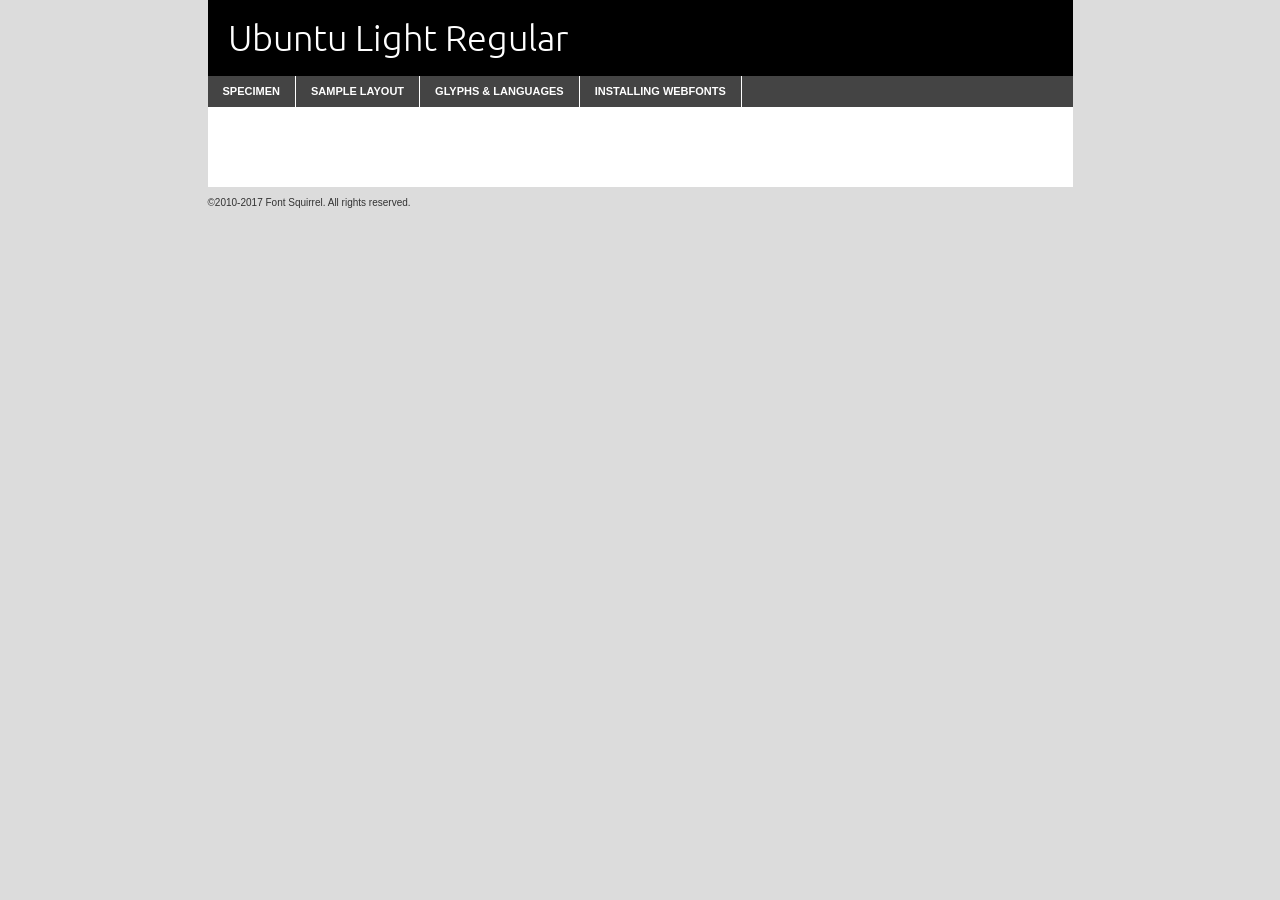
<file: fonts/ubuntu-light-demo.html>
<!DOCTYPE html PUBLIC "-//W3C//DTD XHTML 1.0 Transitional//EN"
        "http://www.w3.org/TR/xhtml1/DTD/xhtml1-transitional.dtd">

<html xmlns="http://www.w3.org/1999/xhtml" xml:lang="en" lang="en">
<head>
    <meta http-equiv="Content-Type" content="text/html; charset=utf-8"/>
    <script src="http://ajax.googleapis.com/ajax/libs/jquery/1.7.2/jquery.min.js" type="text/javascript" charset="utf-8"></script>
    <script type="text/javascript">
		(function($) {
			$.fn.easyTabs = function(option) {
				var param = jQuery.extend({ fadeSpeed: 'fast', defaultContent: 1, activeClass: 'active' }, option);
				$(this).each(function() {
					var thisId = '#' + this.id;
					if ( param.defaultContent == '' )
					{
						param.defaultContent = 1;
					}
					if ( typeof param.defaultContent == 'number' )
					{
						var defaultTab = $(thisId + ' .tabs li:eq(' + (param.defaultContent - 1) + ') a').attr('href').substr(1);
					}
					else
					{
						var defaultTab = param.defaultContent;
					}
					$(thisId + ' .tabs li a').each(function() {
						var tabToHide = $(this).attr('href').substr(1);
						$('#' + tabToHide).addClass('easytabs-tab-content');
					});
					hideAll();
					changeContent(defaultTab);

					function hideAll() {$(thisId + ' .easytabs-tab-content').hide();}

					function changeContent(tabId)
					{
						hideAll();
						$(thisId + ' .tabs li').removeClass(param.activeClass);
						$(thisId + ' .tabs li a[href=#' + tabId + ']').closest('li').addClass(param.activeClass);
						if ( param.fadeSpeed != 'none' )
						{
							$(thisId + ' #' + tabId).fadeIn(param.fadeSpeed);
						}
						else
						{
							$(thisId + ' #' + tabId).show();
						}
					}

					$(thisId + ' .tabs li').click(function() {
						var tabId = $(this).find('a').attr('href').substr(1);
						changeContent(tabId);
						return false;
					});
				});
			}
		})(jQuery);
    </script>
    <link rel="stylesheet" href="specimen_files/specimen_stylesheet.css" type="text/css" charset="utf-8"/>
    <link rel="stylesheet" href="stylesheet.css" type="text/css" charset="utf-8"/>

    <style type="text/css">
        		body {
			font-family: 'ubuntulight';
        		}

            </style>

    <title>Ubuntu Light Regular Specimen</title>


    <script type="text/javascript" charset="utf-8">
		$(document).ready(function() {
			$('#container').easyTabs({ defaultContent: 1 });
		});
    </script>
</head>

<body>
<div id="container">
    <div id="header">
		Ubuntu Light Regular    </div>
    <ul class="tabs">
        <li><a href="#specimen">Specimen</a></li>
        <li><a href="#layout">Sample Layout</a></li>
		        <li><a href="#glyphs">Glyphs &amp; Languages</a></li>
        <li><a href="#installing">Installing Webfonts</a></li>

    </ul>

    <div id="main_content">


        <div id="specimen">

            <div class="section">
                <div class="grid12 firstcol">
                    <div class="huge">AaBb</div>
                </div>
            </div>

            <div class="section">
                <div class="glyph_range">A&#x200B;B&#x200b;C&#x200b;D&#x200b;E&#x200b;F&#x200b;G&#x200b;H&#x200b;I&#x200b;J&#x200b;K&#x200b;L&#x200b;M&#x200b;N&#x200b;O&#x200b;P&#x200b;Q&#x200b;R&#x200b;S&#x200b;T&#x200b;U&#x200b;V&#x200b;W&#x200b;X&#x200b;Y&#x200b;Z&#x200b;a&#x200b;b&#x200b;c&#x200b;d&#x200b;e&#x200b;f&#x200b;g&#x200b;h&#x200b;i&#x200b;j&#x200b;k&#x200b;l&#x200b;m&#x200b;n&#x200b;o&#x200b;p&#x200b;q&#x200b;r&#x200b;s&#x200b;t&#x200b;u&#x200b;v&#x200b;w&#x200b;x&#x200b;y&#x200b;z&#x200b;1&#x200b;2&#x200b;3&#x200b;4&#x200b;5&#x200b;6&#x200b;7&#x200b;8&#x200b;9&#x200b;0&#x200b;&amp;&#x200b;.&#x200b;,&#x200b;?&#x200b;!&#x200b;&#64;&#x200b;(&#x200b;)&#x200b;#&#x200b;$&#x200b;%&#x200b;*&#x200b;+&#x200b;-&#x200b;=&#x200b;:&#x200b;;</div>
            </div>
            <div class="section">
                <div class="grid12 firstcol">
                    <table class="sample_table">
                        <tr>
                            <td>10</td>
                            <td class="size10">abcdefghijklmnopqrstuvwxyzABCDEFGHIJKLMNOPQRSTUVWXYZ0123456789abcdefghijklmnopqrstuvwxyzABCDEFGHIJKLMNOPQRSTUVWXYZ0123456789abcdefghijklmnopqrstuvwxyzABCDEFGHIJKLMNOPQRSTUVWXYZ</td>
                        </tr>
                        <tr>
                            <td>11</td>
                            <td class="size11">abcdefghijklmnopqrstuvwxyzABCDEFGHIJKLMNOPQRSTUVWXYZ0123456789abcdefghijklmnopqrstuvwxyzABCDEFGHIJKLMNOPQRSTUVWXYZ0123456789abcdefghijklmnopqrstuvwxyzABCDEFGHIJKLMNOPQRSTUVWXYZ</td>
                        </tr>
                        <tr>
                            <td>12</td>
                            <td class="size12">abcdefghijklmnopqrstuvwxyzABCDEFGHIJKLMNOPQRSTUVWXYZ0123456789abcdefghijklmnopqrstuvwxyzABCDEFGHIJKLMNOPQRSTUVWXYZ0123456789abcdefghijklmnopqrstuvwxyzABCDEFGHIJKLMNOPQRSTUVWXYZ</td>
                        </tr>
                        <tr>
                            <td>13</td>
                            <td class="size13">abcdefghijklmnopqrstuvwxyzABCDEFGHIJKLMNOPQRSTUVWXYZ0123456789abcdefghijklmnopqrstuvwxyzABCDEFGHIJKLMNOPQRSTUVWXYZ0123456789abcdefghijklmnopqrstuvwxyzABCDEFGHIJKLMNOPQRSTUVWXYZ</td>
                        </tr>
                        <tr>
                            <td>14</td>
                            <td class="size14">abcdefghijklmnopqrstuvwxyzABCDEFGHIJKLMNOPQRSTUVWXYZ0123456789abcdefghijklmnopqrstuvwxyzABCDEFGHIJKLMNOPQRSTUVWXYZ0123456789abcdefghijklmnopqrstuvwxyzABCDEFGHIJKLMNOPQRSTUVWXYZ</td>
                        </tr>
                        <tr>
                            <td>16</td>
                            <td class="size16">abcdefghijklmnopqrstuvwxyzABCDEFGHIJKLMNOPQRSTUVWXYZ0123456789abcdefghijklmnopqrstuvwxyzABCDEFGHIJKLMNOPQRSTUVWXYZ</td>
                        </tr>
                        <tr>
                            <td>18</td>
                            <td class="size18">abcdefghijklmnopqrstuvwxyzABCDEFGHIJKLMNOPQRSTUVWXYZ0123456789abcdefghijklmnopqrstuvwxyzABCDEFGHIJKLMNOPQRSTUVWXYZ</td>
                        </tr>
                        <tr>
                            <td>20</td>
                            <td class="size20">abcdefghijklmnopqrstuvwxyzABCDEFGHIJKLMNOPQRSTUVWXYZ0123456789abcdefghijklmnopqrstuvwxyzABCDEFGHIJKLMNOPQRSTUVWXYZ</td>
                        </tr>
                        <tr>
                            <td>24</td>
                            <td class="size24">abcdefghijklmnopqrstuvwxyzABCDEFGHIJKLMNOPQRSTUVWXYZ0123456789abcdefghijklmnopqrstuvwxyzABCDEFGHIJKLMNOPQRSTUVWXYZ</td>
                        </tr>
                        <tr>
                            <td>30</td>
                            <td class="size30">abcdefghijklmnopqrstuvwxyzABCDEFGHIJKLMNOPQRSTUVWXYZ0123456789abcdefghijklmnopqrstuvwxyzABCDEFGHIJKLMNOPQRSTUVWXYZ</td>
                        </tr>
                        <tr>
                            <td>36</td>
                            <td class="size36">abcdefghijklmnopqrstuvwxyzABCDEFGHIJKLMNOPQRSTUVWXYZ0123456789abcdefghijklmnopqrstuvwxyzABCDEFGHIJKLMNOPQRSTUVWXYZ</td>
                        </tr>
                        <tr>
                            <td>48</td>
                            <td class="size48">abcdefghijklmnopqrstuvwxyzABCDEFGHIJKLMNOPQRSTUVWXYZ0123456789abcdefghijklmnopqrstuvwxyzABCDEFGHIJKLMNOPQRSTUVWXYZ</td>
                        </tr>
                        <tr>
                            <td>60</td>
                            <td class="size60">abcdefghijklmnopqrstuvwxyzABCDEFGHIJKLMNOPQRSTUVWXYZ0123456789abcdefghijklmnopqrstuvwxyzABCDEFGHIJKLMNOPQRSTUVWXYZ</td>
                        </tr>
                        <tr>
                            <td>72</td>
                            <td class="size72">abcdefghijklmnopqrstuvwxyzABCDEFGHIJKLMNOPQRSTUVWXYZ0123456789abcdefghijklmnopqrstuvwxyzABCDEFGHIJKLMNOPQRSTUVWXYZ</td>
                        </tr>
                        <tr>
                            <td>90</td>
                            <td class="size90">abcdefghijklmnopqrstuvwxyzABCDEFGHIJKLMNOPQRSTUVWXYZ0123456789abcdefghijklmnopqrstuvwxyzABCDEFGHIJKLMNOPQRSTUVWXYZ</td>
                        </tr>
                    </table>

                </div>

            </div>


            <div class="section" id="bodycomparison">


                <div id="xheight">
                    <div class="fontbody">&#x25FC;&#x25FC;&#x25FC;&#x25FC;&#x25FC;&#x25FC;&#x25FC;&#x25FC;&#x25FC;&#x25FC;&#x25FC;&#x25FC;&#x25FC;&#x25FC;&#x25FC;&#x25FC;&#x25FC;&#x25FC;&#x25FC;&#x25FC;&#x25FC;&#x25FC;&#x25FC;&#x25FC;&#x25FC;&#x25FC;&#x25FC;&#x25FC;&#x25FC;&#x25FC;&#x25FC;&#x25FC;&#x25FC;&#x25FC;&#x25FC;&#x25FC;&#x25FC;&#x25FC;&#x25FC;&#x25FC;&#x25FC;&#x25FC;&#x25FC;&#x25FC;&#x25FC;&#x25FC;&#x25FC;&#x25FC;&#x25FC;&#x25FC;&#x25FC;&#x25FC;&#x25FC;&#x25FC;&#x25FC;&#x25FC;&#x25FC;&#x25FC;&#x25FC;&#x25FC;&#x25FC;&#x25FC;&#x25FC;&#x25FC;&#x25FC;&#x25FC;&#x25FC;&#x25FC;&#x25FC;&#x25FC;&#x25FC;&#x25FC;&#x25FC;&#x25FC;&#x25FC;&#x25FC;&#x25FC;&#x25FC;&#x25FC;&#x25FC;&#x25FC;&#x25FC;&#x25FC;&#x25FC;&#x25FC;&#x25FC;&#x25FC;&#x25FC;&#x25FC;&#x25FC;&#x25FC;&#x25FC;&#x25FC;&#x25FC;&#x25FC;&#x25FC;&#x25FC;&#x25FC;&#x25FC;body</div>
                    <div class="arialbody">body</div>
                    <div class="verdanabody">body</div>
                    <div class="georgiabody">body</div>
                </div>
                <div class="fontbody" style="z-index:1">
                    body<span>Ubuntu Light Regular</span>
                </div>
                <div class="arialbody" style="z-index:1">
                    body<span>Arial</span>
                </div>
                <div class="verdanabody" style="z-index:1">
                    body<span>Verdana</span>
                </div>
                <div class="georgiabody" style="z-index:1">
                    body<span>Georgia</span>
                </div>


            </div>


            <div class="section psample psample_row1" id="">

                <div class="grid2 firstcol">
                    <p class="size10"><span>10.</span>Aenean lacinia bibendum nulla sed consectetur. Fusce dapibus, tellus ac cursus commodo, tortor mauris condimentum nibh, ut fermentum massa justo sit amet risus. Nullam id dolor id nibh ultricies vehicula ut id elit. Cum sociis natoque penatibus et magnis dis parturient montes, nascetur ridiculus mus. Nulla vitae elit libero, a pharetra augue.</p>

                </div>
                <div class="grid3">
                    <p class="size11"><span>11.</span>Aenean lacinia bibendum nulla sed consectetur. Fusce dapibus, tellus ac cursus commodo, tortor mauris condimentum nibh, ut fermentum massa justo sit amet risus. Nullam id dolor id nibh ultricies vehicula ut id elit. Cum sociis natoque penatibus et magnis dis parturient montes, nascetur ridiculus mus. Nulla vitae elit libero, a pharetra augue.</p>

                </div>
                <div class="grid3">
                    <p class="size12"><span>12.</span>Aenean lacinia bibendum nulla sed consectetur. Fusce dapibus, tellus ac cursus commodo, tortor mauris condimentum nibh, ut fermentum massa justo sit amet risus. Nullam id dolor id nibh ultricies vehicula ut id elit. Cum sociis natoque penatibus et magnis dis parturient montes, nascetur ridiculus mus. Nulla vitae elit libero, a pharetra augue.</p>

                </div>
                <div class="grid4">
                    <p class="size13"><span>13.</span>Aenean lacinia bibendum nulla sed consectetur. Fusce dapibus, tellus ac cursus commodo, tortor mauris condimentum nibh, ut fermentum massa justo sit amet risus. Nullam id dolor id nibh ultricies vehicula ut id elit. Cum sociis natoque penatibus et magnis dis parturient montes, nascetur ridiculus mus. Nulla vitae elit libero, a pharetra augue.</p>

                </div>
                <div class="white_blend"></div>

            </div>
            <div class="section psample psample_row2" id="">
                <div class="grid3 firstcol">
                    <p class="size14"><span>14.</span>Aenean lacinia bibendum nulla sed consectetur. Fusce dapibus, tellus ac cursus commodo, tortor mauris condimentum nibh, ut fermentum massa justo sit amet risus. Nullam id dolor id nibh ultricies vehicula ut id elit. Cum sociis natoque penatibus et magnis dis parturient montes, nascetur ridiculus mus. Nulla vitae elit libero, a pharetra augue.</p>

                </div>
                <div class="grid4">
                    <p class="size16"><span>16.</span>Aenean lacinia bibendum nulla sed consectetur. Fusce dapibus, tellus ac cursus commodo, tortor mauris condimentum nibh, ut fermentum massa justo sit amet risus. Nullam id dolor id nibh ultricies vehicula ut id elit. Cum sociis natoque penatibus et magnis dis parturient montes, nascetur ridiculus mus. Nulla vitae elit libero, a pharetra augue.</p>

                </div>
                <div class="grid5">
                    <p class="size18"><span>18.</span>Aenean lacinia bibendum nulla sed consectetur. Fusce dapibus, tellus ac cursus commodo, tortor mauris condimentum nibh, ut fermentum massa justo sit amet risus. Nullam id dolor id nibh ultricies vehicula ut id elit. Cum sociis natoque penatibus et magnis dis parturient montes, nascetur ridiculus mus. Nulla vitae elit libero, a pharetra augue.</p>

                </div>

                <div class="white_blend"></div>

            </div>

            <div class="section psample psample_row3" id="">
                <div class="grid5 firstcol">
                    <p class="size20"><span>20.</span>Aenean lacinia bibendum nulla sed consectetur. Fusce dapibus, tellus ac cursus commodo, tortor mauris condimentum nibh, ut fermentum massa justo sit amet risus. Nullam id dolor id nibh ultricies vehicula ut id elit. Cum sociis natoque penatibus et magnis dis parturient montes, nascetur ridiculus mus. Nulla vitae elit libero, a pharetra augue.</p>
                </div>
                <div class="grid7">
                    <p class="size24"><span>24.</span>Aenean lacinia bibendum nulla sed consectetur. Fusce dapibus, tellus ac cursus commodo, tortor mauris condimentum nibh, ut fermentum massa justo sit amet risus. Nullam id dolor id nibh ultricies vehicula ut id elit. Cum sociis natoque penatibus et magnis dis parturient montes, nascetur ridiculus mus. Nulla vitae elit libero, a pharetra augue.</p>
                </div>

                <div class="white_blend"></div>

            </div>

            <div class="section psample psample_row4" id="">
                <div class="grid12 firstcol">
                    <p class="size30"><span>30.</span>Aenean lacinia bibendum nulla sed consectetur. Fusce dapibus, tellus ac cursus commodo, tortor mauris condimentum nibh, ut fermentum massa justo sit amet risus. Nullam id dolor id nibh ultricies vehicula ut id elit. Cum sociis natoque penatibus et magnis dis parturient montes, nascetur ridiculus mus. Nulla vitae elit libero, a pharetra augue.</p>
                </div>
                <div class="white_blend"></div>

            </div>


            <div class="section psample psample_row1 fullreverse">
                <div class="grid2 firstcol">
                    <p class="size10"><span>10.</span>Aenean lacinia bibendum nulla sed consectetur. Fusce dapibus, tellus ac cursus commodo, tortor mauris condimentum nibh, ut fermentum massa justo sit amet risus. Nullam id dolor id nibh ultricies vehicula ut id elit. Cum sociis natoque penatibus et magnis dis parturient montes, nascetur ridiculus mus. Nulla vitae elit libero, a pharetra augue.</p>

                </div>
                <div class="grid3">
                    <p class="size11"><span>11.</span>Aenean lacinia bibendum nulla sed consectetur. Fusce dapibus, tellus ac cursus commodo, tortor mauris condimentum nibh, ut fermentum massa justo sit amet risus. Nullam id dolor id nibh ultricies vehicula ut id elit. Cum sociis natoque penatibus et magnis dis parturient montes, nascetur ridiculus mus. Nulla vitae elit libero, a pharetra augue.</p>

                </div>
                <div class="grid3">
                    <p class="size12"><span>12.</span>Aenean lacinia bibendum nulla sed consectetur. Fusce dapibus, tellus ac cursus commodo, tortor mauris condimentum nibh, ut fermentum massa justo sit amet risus. Nullam id dolor id nibh ultricies vehicula ut id elit. Cum sociis natoque penatibus et magnis dis parturient montes, nascetur ridiculus mus. Nulla vitae elit libero, a pharetra augue.</p>

                </div>
                <div class="grid4">
                    <p class="size13"><span>13.</span>Aenean lacinia bibendum nulla sed consectetur. Fusce dapibus, tellus ac cursus commodo, tortor mauris condimentum nibh, ut fermentum massa justo sit amet risus. Nullam id dolor id nibh ultricies vehicula ut id elit. Cum sociis natoque penatibus et magnis dis parturient montes, nascetur ridiculus mus. Nulla vitae elit libero, a pharetra augue.</p>

                </div>
                <div class="black_blend"></div>

            </div>

            <div class="section psample psample_row2 fullreverse">
                <div class="grid3 firstcol">
                    <p class="size14"><span>14.</span>Aenean lacinia bibendum nulla sed consectetur. Fusce dapibus, tellus ac cursus commodo, tortor mauris condimentum nibh, ut fermentum massa justo sit amet risus. Nullam id dolor id nibh ultricies vehicula ut id elit. Cum sociis natoque penatibus et magnis dis parturient montes, nascetur ridiculus mus. Nulla vitae elit libero, a pharetra augue.</p>

                </div>
                <div class="grid4">
                    <p class="size16"><span>16.</span>Aenean lacinia bibendum nulla sed consectetur. Fusce dapibus, tellus ac cursus commodo, tortor mauris condimentum nibh, ut fermentum massa justo sit amet risus. Nullam id dolor id nibh ultricies vehicula ut id elit. Cum sociis natoque penatibus et magnis dis parturient montes, nascetur ridiculus mus. Nulla vitae elit libero, a pharetra augue.</p>

                </div>
                <div class="grid5">
                    <p class="size18"><span>18.</span>Aenean lacinia bibendum nulla sed consectetur. Fusce dapibus, tellus ac cursus commodo, tortor mauris condimentum nibh, ut fermentum massa justo sit amet risus. Nullam id dolor id nibh ultricies vehicula ut id elit. Cum sociis natoque penatibus et magnis dis parturient montes, nascetur ridiculus mus. Nulla vitae elit libero, a pharetra augue.</p>

                </div>
                <div class="black_blend"></div>

            </div>

            <div class="section psample fullreverse psample_row3" id="">
                <div class="grid5 firstcol">
                    <p class="size20"><span>20.</span>Aenean lacinia bibendum nulla sed consectetur. Fusce dapibus, tellus ac cursus commodo, tortor mauris condimentum nibh, ut fermentum massa justo sit amet risus. Nullam id dolor id nibh ultricies vehicula ut id elit. Cum sociis natoque penatibus et magnis dis parturient montes, nascetur ridiculus mus. Nulla vitae elit libero, a pharetra augue.</p>
                </div>
                <div class="grid7">
                    <p class="size24"><span>24.</span>Aenean lacinia bibendum nulla sed consectetur. Fusce dapibus, tellus ac cursus commodo, tortor mauris condimentum nibh, ut fermentum massa justo sit amet risus. Nullam id dolor id nibh ultricies vehicula ut id elit. Cum sociis natoque penatibus et magnis dis parturient montes, nascetur ridiculus mus. Nulla vitae elit libero, a pharetra augue.</p>
                </div>

                <div class="black_blend"></div>

            </div>

            <div class="section psample fullreverse psample_row4" id="" style="border-bottom: 20px #000 solid;">
                <div class="grid12 firstcol">
                    <p class="size30"><span>30.</span>Aenean lacinia bibendum nulla sed consectetur. Fusce dapibus, tellus ac cursus commodo, tortor mauris condimentum nibh, ut fermentum massa justo sit amet risus. Nullam id dolor id nibh ultricies vehicula ut id elit. Cum sociis natoque penatibus et magnis dis parturient montes, nascetur ridiculus mus. Nulla vitae elit libero, a pharetra augue.</p>
                </div>
                <div class="black_blend"></div>

            </div>


        </div>

        <div id="layout">

            <div class="section">

                <div class="grid12 firstcol">
                    <h1>Lorem Ipsum Dolor</h1>
                    <h2>Etiam porta sem malesuada magna mollis euismod</h2>

                    <p class="byline">By <a href="#link">Aenean Lacinia</a></p>
                </div>
            </div>
            <div class="section">
                <div class="grid8 firstcol">
                    <p class="large">Donec sed odio dui. Morbi leo risus, porta ac consectetur ac, vestibulum at eros. Fusce dapibus, tellus ac cursus commodo, tortor mauris condimentum nibh, ut fermentum massa justo sit amet risus. </p>


                    <h3>Pellentesque ornare sem</h3>

                    <p>Maecenas sed diam eget risus varius blandit sit amet non magna. Maecenas faucibus mollis interdum. Donec ullamcorper nulla non metus auctor fringilla. Nullam id dolor id nibh ultricies vehicula ut id elit. Nullam id dolor id nibh ultricies vehicula ut id elit. </p>

                    <p>Aenean eu leo quam. Pellentesque ornare sem lacinia quam venenatis vestibulum. Lorem ipsum dolor sit amet, consectetur adipiscing elit. Cum sociis natoque penatibus et magnis dis parturient montes, nascetur ridiculus mus. </p>

                    <p>Nulla vitae elit libero, a pharetra augue. Praesent commodo cursus magna, vel scelerisque nisl consectetur et. Aenean lacinia bibendum nulla sed consectetur. </p>

                    <p>Nullam quis risus eget urna mollis ornare vel eu leo. Nullam quis risus eget urna mollis ornare vel eu leo. Maecenas sed diam eget risus varius blandit sit amet non magna. Donec ullamcorper nulla non metus auctor fringilla. </p>

                    <h3>Cras mattis consectetur</h3>

                    <p>Aenean eu leo quam. Pellentesque ornare sem lacinia quam venenatis vestibulum. Aenean lacinia bibendum nulla sed consectetur. Integer posuere erat a ante venenatis dapibus posuere velit aliquet. Cras mattis consectetur purus sit amet fermentum. </p>

                    <p>Nullam id dolor id nibh ultricies vehicula ut id elit. Nullam quis risus eget urna mollis ornare vel eu leo. Cras mattis consectetur purus sit amet fermentum.</p>
                </div>

                <div class="grid4 sidebar">

                    <div class="box reverse">
                        <p class="last">Nullam quis risus eget urna mollis ornare vel eu leo. Donec ullamcorper nulla non metus auctor fringilla. Cras mattis consectetur purus sit amet fermentum. Sed posuere consectetur est at lobortis. Lorem ipsum dolor sit amet, consectetur adipiscing elit. </p>
                    </div>

                    <p class="caption">Maecenas sed diam eget risus varius.</p>

                    <p>Vestibulum id ligula porta felis euismod semper. Integer posuere erat a ante venenatis dapibus posuere velit aliquet. Vestibulum id ligula porta felis euismod semper. Sed posuere consectetur est at lobortis. Maecenas sed diam eget risus varius blandit sit amet non magna. Fusce dapibus, tellus ac cursus commodo, tortor mauris condimentum nibh, ut fermentum massa justo sit amet risus. </p>


                    <p>Duis mollis, est non commodo luctus, nisi erat porttitor ligula, eget lacinia odio sem nec elit. Aenean lacinia bibendum nulla sed consectetur. Vivamus sagittis lacus vel augue laoreet rutrum faucibus dolor auctor. Aenean lacinia bibendum nulla sed consectetur. Nullam quis risus eget urna mollis ornare vel eu leo. </p>

                    <p>Praesent commodo cursus magna, vel scelerisque nisl consectetur et. Donec ullamcorper nulla non metus auctor fringilla. Maecenas faucibus mollis interdum. Fusce dapibus, tellus ac cursus commodo, tortor mauris condimentum nibh, ut fermentum massa justo sit amet risus. </p>

                </div>
            </div>

        </div>


		

        <div id="glyphs">
            <div class="section">
                <div class="grid12 firstcol">

                    <h1>Language Support</h1>
                    <p>The subset of Ubuntu Light Regular in this kit supports the following languages:<br/>

						Albanian, Basque, Breton, Chamorro, Danish, Dutch, English, Faroese, Finnish, French, Frisian, Galician, German, Icelandic, Italian, Malagasy, Norwegian, Portuguese, Spanish, Alsatian, Aragonese, Arapaho, Arrernte, Asturian, Aymara, Bislama, Cebuano, Corsican, Fijian, French_creole, Genoese, Gilbertese, Greenlandic, Haitian_creole, Hiligaynon, Hmong, Hopi, Ibanag, Iloko_ilokano, Indonesian, Interglossa_glosa, Interlingua, Irish_gaelic, Jerriais, Lojban, Lombard, Luxembourgeois, Manx, Mohawk, Norfolk_pitcairnese, Occitan, Oromo, Pangasinan, Papiamento, Piedmontese, Potawatomi, Rhaeto-romance, Romansh, Rotokas, Sami_lule, Samoan, Sardinian, Scots_gaelic, Seychelles_creole, Shona, Sicilian, Somali, Southern_ndebele, Swahili, Swati_swazi, Tagalog_filipino_pilipino, Tetum, Tok_pisin, Uyghur_latinized, Volapuk, Walloon, Warlpiri, Xhosa, Yapese, Zulu, Latinbasic, Ubasic, Demo                    </p>
                    <h1>Glyph Chart</h1>
                    <p>The subset of Ubuntu Light Regular in this kit includes all the glyphs listed below. Unicode entities are included above each glyph to help you insert individual characters into your layout.</p>
                    <div id="glyph_chart">

																				                                <div><p>&amp;#29;</p>&#29;</div>
																				                                <div><p>&amp;#13;</p>&#13;</div>
																				                                <div><p>&amp;#29;</p>&#29;</div>
																				                                <div><p>&amp;#32;</p>&#32;</div>
																				                                <div><p>&amp;#33;</p>&#33;</div>
																				                                <div><p>&amp;#34;</p>&#34;</div>
																				                                <div><p>&amp;#35;</p>&#35;</div>
																				                                <div><p>&amp;#36;</p>&#36;</div>
																				                                <div><p>&amp;#37;</p>&#37;</div>
																				                                <div><p>&amp;#38;</p>&#38;</div>
																				                                <div><p>&amp;#39;</p>&#39;</div>
																				                                <div><p>&amp;#40;</p>&#40;</div>
																				                                <div><p>&amp;#41;</p>&#41;</div>
																				                                <div><p>&amp;#42;</p>&#42;</div>
																				                                <div><p>&amp;#43;</p>&#43;</div>
																				                                <div><p>&amp;#44;</p>&#44;</div>
																				                                <div><p>&amp;#45;</p>&#45;</div>
																				                                <div><p>&amp;#46;</p>&#46;</div>
																				                                <div><p>&amp;#47;</p>&#47;</div>
																				                                <div><p>&amp;#48;</p>&#48;</div>
																				                                <div><p>&amp;#49;</p>&#49;</div>
																				                                <div><p>&amp;#50;</p>&#50;</div>
																				                                <div><p>&amp;#51;</p>&#51;</div>
																				                                <div><p>&amp;#52;</p>&#52;</div>
																				                                <div><p>&amp;#53;</p>&#53;</div>
																				                                <div><p>&amp;#54;</p>&#54;</div>
																				                                <div><p>&amp;#55;</p>&#55;</div>
																				                                <div><p>&amp;#56;</p>&#56;</div>
																				                                <div><p>&amp;#57;</p>&#57;</div>
																				                                <div><p>&amp;#58;</p>&#58;</div>
																				                                <div><p>&amp;#59;</p>&#59;</div>
																				                                <div><p>&amp;#60;</p>&#60;</div>
																				                                <div><p>&amp;#61;</p>&#61;</div>
																				                                <div><p>&amp;#62;</p>&#62;</div>
																				                                <div><p>&amp;#63;</p>&#63;</div>
																				                                <div><p>&amp;#64;</p>&#64;</div>
																				                                <div><p>&amp;#65;</p>&#65;</div>
																				                                <div><p>&amp;#66;</p>&#66;</div>
																				                                <div><p>&amp;#67;</p>&#67;</div>
																				                                <div><p>&amp;#68;</p>&#68;</div>
																				                                <div><p>&amp;#69;</p>&#69;</div>
																				                                <div><p>&amp;#70;</p>&#70;</div>
																				                                <div><p>&amp;#71;</p>&#71;</div>
																				                                <div><p>&amp;#72;</p>&#72;</div>
																				                                <div><p>&amp;#73;</p>&#73;</div>
																				                                <div><p>&amp;#74;</p>&#74;</div>
																				                                <div><p>&amp;#75;</p>&#75;</div>
																				                                <div><p>&amp;#76;</p>&#76;</div>
																				                                <div><p>&amp;#77;</p>&#77;</div>
																				                                <div><p>&amp;#78;</p>&#78;</div>
																				                                <div><p>&amp;#79;</p>&#79;</div>
																				                                <div><p>&amp;#80;</p>&#80;</div>
																				                                <div><p>&amp;#81;</p>&#81;</div>
																				                                <div><p>&amp;#82;</p>&#82;</div>
																				                                <div><p>&amp;#83;</p>&#83;</div>
																				                                <div><p>&amp;#84;</p>&#84;</div>
																				                                <div><p>&amp;#85;</p>&#85;</div>
																				                                <div><p>&amp;#86;</p>&#86;</div>
																				                                <div><p>&amp;#87;</p>&#87;</div>
																				                                <div><p>&amp;#88;</p>&#88;</div>
																				                                <div><p>&amp;#89;</p>&#89;</div>
																				                                <div><p>&amp;#90;</p>&#90;</div>
																				                                <div><p>&amp;#91;</p>&#91;</div>
																				                                <div><p>&amp;#92;</p>&#92;</div>
																				                                <div><p>&amp;#93;</p>&#93;</div>
																				                                <div><p>&amp;#94;</p>&#94;</div>
																				                                <div><p>&amp;#95;</p>&#95;</div>
																				                                <div><p>&amp;#96;</p>&#96;</div>
																				                                <div><p>&amp;#97;</p>&#97;</div>
																				                                <div><p>&amp;#98;</p>&#98;</div>
																				                                <div><p>&amp;#99;</p>&#99;</div>
																				                                <div><p>&amp;#100;</p>&#100;</div>
																				                                <div><p>&amp;#101;</p>&#101;</div>
																				                                <div><p>&amp;#102;</p>&#102;</div>
																				                                <div><p>&amp;#103;</p>&#103;</div>
																				                                <div><p>&amp;#104;</p>&#104;</div>
																				                                <div><p>&amp;#105;</p>&#105;</div>
																				                                <div><p>&amp;#106;</p>&#106;</div>
																				                                <div><p>&amp;#107;</p>&#107;</div>
																				                                <div><p>&amp;#108;</p>&#108;</div>
																				                                <div><p>&amp;#109;</p>&#109;</div>
																				                                <div><p>&amp;#110;</p>&#110;</div>
																				                                <div><p>&amp;#111;</p>&#111;</div>
																				                                <div><p>&amp;#112;</p>&#112;</div>
																				                                <div><p>&amp;#113;</p>&#113;</div>
																				                                <div><p>&amp;#114;</p>&#114;</div>
																				                                <div><p>&amp;#115;</p>&#115;</div>
																				                                <div><p>&amp;#116;</p>&#116;</div>
																				                                <div><p>&amp;#117;</p>&#117;</div>
																				                                <div><p>&amp;#118;</p>&#118;</div>
																				                                <div><p>&amp;#119;</p>&#119;</div>
																				                                <div><p>&amp;#120;</p>&#120;</div>
																				                                <div><p>&amp;#121;</p>&#121;</div>
																				                                <div><p>&amp;#122;</p>&#122;</div>
																				                                <div><p>&amp;#123;</p>&#123;</div>
																				                                <div><p>&amp;#124;</p>&#124;</div>
																				                                <div><p>&amp;#125;</p>&#125;</div>
																				                                <div><p>&amp;#126;</p>&#126;</div>
																				                                <div><p>&amp;#160;</p>&#160;</div>
																				                                <div><p>&amp;#161;</p>&#161;</div>
																				                                <div><p>&amp;#162;</p>&#162;</div>
																				                                <div><p>&amp;#163;</p>&#163;</div>
																				                                <div><p>&amp;#164;</p>&#164;</div>
																				                                <div><p>&amp;#165;</p>&#165;</div>
																				                                <div><p>&amp;#166;</p>&#166;</div>
																				                                <div><p>&amp;#167;</p>&#167;</div>
																				                                <div><p>&amp;#168;</p>&#168;</div>
																				                                <div><p>&amp;#169;</p>&#169;</div>
																				                                <div><p>&amp;#170;</p>&#170;</div>
																				                                <div><p>&amp;#171;</p>&#171;</div>
																				                                <div><p>&amp;#172;</p>&#172;</div>
																				                                <div><p>&amp;#173;</p>&#173;</div>
																				                                <div><p>&amp;#174;</p>&#174;</div>
																				                                <div><p>&amp;#175;</p>&#175;</div>
																				                                <div><p>&amp;#176;</p>&#176;</div>
																				                                <div><p>&amp;#177;</p>&#177;</div>
																				                                <div><p>&amp;#178;</p>&#178;</div>
																				                                <div><p>&amp;#179;</p>&#179;</div>
																				                                <div><p>&amp;#180;</p>&#180;</div>
																				                                <div><p>&amp;#181;</p>&#181;</div>
																				                                <div><p>&amp;#182;</p>&#182;</div>
																				                                <div><p>&amp;#183;</p>&#183;</div>
																				                                <div><p>&amp;#184;</p>&#184;</div>
																				                                <div><p>&amp;#185;</p>&#185;</div>
																				                                <div><p>&amp;#186;</p>&#186;</div>
																				                                <div><p>&amp;#187;</p>&#187;</div>
																				                                <div><p>&amp;#188;</p>&#188;</div>
																				                                <div><p>&amp;#189;</p>&#189;</div>
																				                                <div><p>&amp;#190;</p>&#190;</div>
																				                                <div><p>&amp;#191;</p>&#191;</div>
																				                                <div><p>&amp;#192;</p>&#192;</div>
																				                                <div><p>&amp;#193;</p>&#193;</div>
																				                                <div><p>&amp;#194;</p>&#194;</div>
																				                                <div><p>&amp;#195;</p>&#195;</div>
																				                                <div><p>&amp;#196;</p>&#196;</div>
																				                                <div><p>&amp;#197;</p>&#197;</div>
																				                                <div><p>&amp;#198;</p>&#198;</div>
																				                                <div><p>&amp;#199;</p>&#199;</div>
																				                                <div><p>&amp;#200;</p>&#200;</div>
																				                                <div><p>&amp;#201;</p>&#201;</div>
																				                                <div><p>&amp;#202;</p>&#202;</div>
																				                                <div><p>&amp;#203;</p>&#203;</div>
																				                                <div><p>&amp;#204;</p>&#204;</div>
																				                                <div><p>&amp;#205;</p>&#205;</div>
																				                                <div><p>&amp;#206;</p>&#206;</div>
																				                                <div><p>&amp;#207;</p>&#207;</div>
																				                                <div><p>&amp;#208;</p>&#208;</div>
																				                                <div><p>&amp;#209;</p>&#209;</div>
																				                                <div><p>&amp;#210;</p>&#210;</div>
																				                                <div><p>&amp;#211;</p>&#211;</div>
																				                                <div><p>&amp;#212;</p>&#212;</div>
																				                                <div><p>&amp;#213;</p>&#213;</div>
																				                                <div><p>&amp;#214;</p>&#214;</div>
																				                                <div><p>&amp;#215;</p>&#215;</div>
																				                                <div><p>&amp;#216;</p>&#216;</div>
																				                                <div><p>&amp;#217;</p>&#217;</div>
																				                                <div><p>&amp;#218;</p>&#218;</div>
																				                                <div><p>&amp;#219;</p>&#219;</div>
																				                                <div><p>&amp;#220;</p>&#220;</div>
																				                                <div><p>&amp;#221;</p>&#221;</div>
																				                                <div><p>&amp;#222;</p>&#222;</div>
																				                                <div><p>&amp;#223;</p>&#223;</div>
																				                                <div><p>&amp;#224;</p>&#224;</div>
																				                                <div><p>&amp;#225;</p>&#225;</div>
																				                                <div><p>&amp;#226;</p>&#226;</div>
																				                                <div><p>&amp;#227;</p>&#227;</div>
																				                                <div><p>&amp;#228;</p>&#228;</div>
																				                                <div><p>&amp;#229;</p>&#229;</div>
																				                                <div><p>&amp;#230;</p>&#230;</div>
																				                                <div><p>&amp;#231;</p>&#231;</div>
																				                                <div><p>&amp;#232;</p>&#232;</div>
																				                                <div><p>&amp;#233;</p>&#233;</div>
																				                                <div><p>&amp;#234;</p>&#234;</div>
																				                                <div><p>&amp;#235;</p>&#235;</div>
																				                                <div><p>&amp;#236;</p>&#236;</div>
																				                                <div><p>&amp;#237;</p>&#237;</div>
																				                                <div><p>&amp;#238;</p>&#238;</div>
																				                                <div><p>&amp;#239;</p>&#239;</div>
																				                                <div><p>&amp;#240;</p>&#240;</div>
																				                                <div><p>&amp;#241;</p>&#241;</div>
																				                                <div><p>&amp;#242;</p>&#242;</div>
																				                                <div><p>&amp;#243;</p>&#243;</div>
																				                                <div><p>&amp;#244;</p>&#244;</div>
																				                                <div><p>&amp;#245;</p>&#245;</div>
																				                                <div><p>&amp;#246;</p>&#246;</div>
																				                                <div><p>&amp;#247;</p>&#247;</div>
																				                                <div><p>&amp;#248;</p>&#248;</div>
																				                                <div><p>&amp;#249;</p>&#249;</div>
																				                                <div><p>&amp;#250;</p>&#250;</div>
																				                                <div><p>&amp;#251;</p>&#251;</div>
																				                                <div><p>&amp;#252;</p>&#252;</div>
																				                                <div><p>&amp;#253;</p>&#253;</div>
																				                                <div><p>&amp;#254;</p>&#254;</div>
																				                                <div><p>&amp;#255;</p>&#255;</div>
																				                                <div><p>&amp;#338;</p>&#338;</div>
																				                                <div><p>&amp;#339;</p>&#339;</div>
																				                                <div><p>&amp;#376;</p>&#376;</div>
																				                                <div><p>&amp;#710;</p>&#710;</div>
																				                                <div><p>&amp;#732;</p>&#732;</div>
																				                                <div><p>&amp;#8192;</p>&#8192;</div>
																				                                <div><p>&amp;#8193;</p>&#8193;</div>
																				                                <div><p>&amp;#8194;</p>&#8194;</div>
																				                                <div><p>&amp;#8195;</p>&#8195;</div>
																				                                <div><p>&amp;#8196;</p>&#8196;</div>
																				                                <div><p>&amp;#8197;</p>&#8197;</div>
																				                                <div><p>&amp;#8198;</p>&#8198;</div>
																				                                <div><p>&amp;#8199;</p>&#8199;</div>
																				                                <div><p>&amp;#8200;</p>&#8200;</div>
																				                                <div><p>&amp;#8201;</p>&#8201;</div>
																				                                <div><p>&amp;#8202;</p>&#8202;</div>
																				                                <div><p>&amp;#8208;</p>&#8208;</div>
																				                                <div><p>&amp;#8209;</p>&#8209;</div>
																				                                <div><p>&amp;#8210;</p>&#8210;</div>
																				                                <div><p>&amp;#8211;</p>&#8211;</div>
																				                                <div><p>&amp;#8212;</p>&#8212;</div>
																				                                <div><p>&amp;#8216;</p>&#8216;</div>
																				                                <div><p>&amp;#8217;</p>&#8217;</div>
																				                                <div><p>&amp;#8218;</p>&#8218;</div>
																				                                <div><p>&amp;#8220;</p>&#8220;</div>
																				                                <div><p>&amp;#8221;</p>&#8221;</div>
																				                                <div><p>&amp;#8222;</p>&#8222;</div>
																				                                <div><p>&amp;#8226;</p>&#8226;</div>
																				                                <div><p>&amp;#8230;</p>&#8230;</div>
																				                                <div><p>&amp;#8239;</p>&#8239;</div>
																				                                <div><p>&amp;#8249;</p>&#8249;</div>
																				                                <div><p>&amp;#8250;</p>&#8250;</div>
																				                                <div><p>&amp;#8287;</p>&#8287;</div>
																				                                <div><p>&amp;#8364;</p>&#8364;</div>
																				                                <div><p>&amp;#8482;</p>&#8482;</div>
																				                                <div><p>&amp;#9724;</p>&#9724;</div>
																				                                <div><p>&amp;#64257;</p>&#64257;</div>
																				                                <div><p>&amp;#64258;</p>&#64258;</div>
																				                                <div><p>&amp;#64259;</p>&#64259;</div>
																				                                <div><p>&amp;#64260;</p>&#64260;</div>
																																													                    </div>
                </div>


            </div>
        </div>


        <div id="specs">

        </div>

        <div id="installing">
            <div class="section">
                <div class="grid7 firstcol">
                    <h1>Installing Webfonts</h1>

                    <p>Webfonts are supported by all major browser platforms but not all in the same way. There are currently four different font formats that must be included in order to target all browsers. This includes TTF, WOFF, EOT and SVG.</p>

                    <h2>1. Upload your webfonts</h2>
                    <p>You must upload your webfont kit to your website. They should be in or near the same directory as your CSS files.</p>

                    <h2>2. Include the webfont stylesheet</h2>
                    <p>A special CSS @font-face declaration helps the various browsers select the appropriate font it needs without causing you a bunch of headaches. Learn more about this syntax by reading the <a href="https://www.fontspring.com/blog/further-hardening-of-the-bulletproof-syntax">Fontspring blog post</a> about it. The code for it is as follows:</p>


                    <code>
                        @font-face{
                        font-family: 'MyWebFont';
                        src: url('WebFont.eot');
                        src: url('WebFont.eot?#iefix') format('embedded-opentype'),
                        url('WebFont.woff') format('woff'),
                        url('WebFont.ttf') format('truetype'),
                        url('WebFont.svg#webfont') format('svg');
                        }
                    </code>

                    <p>We've already gone ahead and generated the code for you. All you have to do is link to the stylesheet in your HTML, like this:</p>
                    <code>&lt;link rel=&quot;stylesheet&quot; href=&quot;stylesheet.css&quot; type=&quot;text/css&quot; charset=&quot;utf-8&quot; /&gt;</code>

                    <h2>3. Modify your own stylesheet</h2>
                    <p>To take advantage of your new fonts, you must tell your stylesheet to use them. Look at the original @font-face declaration above and find the property called "font-family." The name linked there will be what you use to reference the font. Prepend that webfont name to the font stack in the "font-family" property, inside the selector you want to change. For example:</p>
                    <code>p { font-family: 'WebFont', Arial, sans-serif; }</code>

                    <h2>4. Test</h2>
                    <p>Getting webfonts to work cross-browser <em>can</em> be tricky. Use the information in the sidebar to help you if you find that fonts aren't loading in a particular browser.</p>
                </div>

                <div class="grid5 sidebar">
                    <div class="box">
                        <h2>Troubleshooting<br/>Font-Face Problems</h2>
                        <p>Having trouble getting your webfonts to load in your new website? Here are some tips to sort out what might be the problem.</p>

                        <h3>Fonts not showing in any browser</h3>

                        <p>This sounds like you need to work on the plumbing. You either did not upload the fonts to the correct directory, or you did not link the fonts properly in the CSS. If you've confirmed that all this is correct and you still have a problem, take a look at your .htaccess file and see if requests are getting intercepted.</p>

                        <h3>Fonts not loading in iPhone or iPad</h3>

                        <p>The most common problem here is that you are serving the fonts from an IIS server. IIS refuses to serve files that have unknown MIME types. If that is the case, you must set the MIME type for SVG to "image/svg+xml" in the server settings. Follow these instructions from Microsoft if you need help.</p>

                        <h3>Fonts not loading in Firefox</h3>

                        <p>The primary reason for this failure? You are still using a version Firefox older than 3.5. So upgrade already! If that isn't it, then you are very likely serving fonts from a different domain. Firefox requires that all font assets be served from the same domain. Lastly it is possible that you need to add WOFF to your list of MIME types (if you are serving via IIS.)</p>

                        <h3>Fonts not loading in IE</h3>

                        <p>Are you looking at Internet Explorer on an actual Windows machine or are you cheating by using a service like Adobe BrowserLab? Many of these screenshot services do not render @font-face for IE. Best to test it on a real machine.</p>

                        <h3>Fonts not loading in IE9</h3>

                        <p>IE9, like Firefox, requires that fonts be served from the same domain as the website. Make sure that is the case.</p>
                    </div>
                </div>
            </div>

        </div>

    </div>
    <div id="footer">
        <p>&copy;2010-2017 Font Squirrel. All rights reserved.</p>
    </div>
</div>
</body>
</html>
</file>
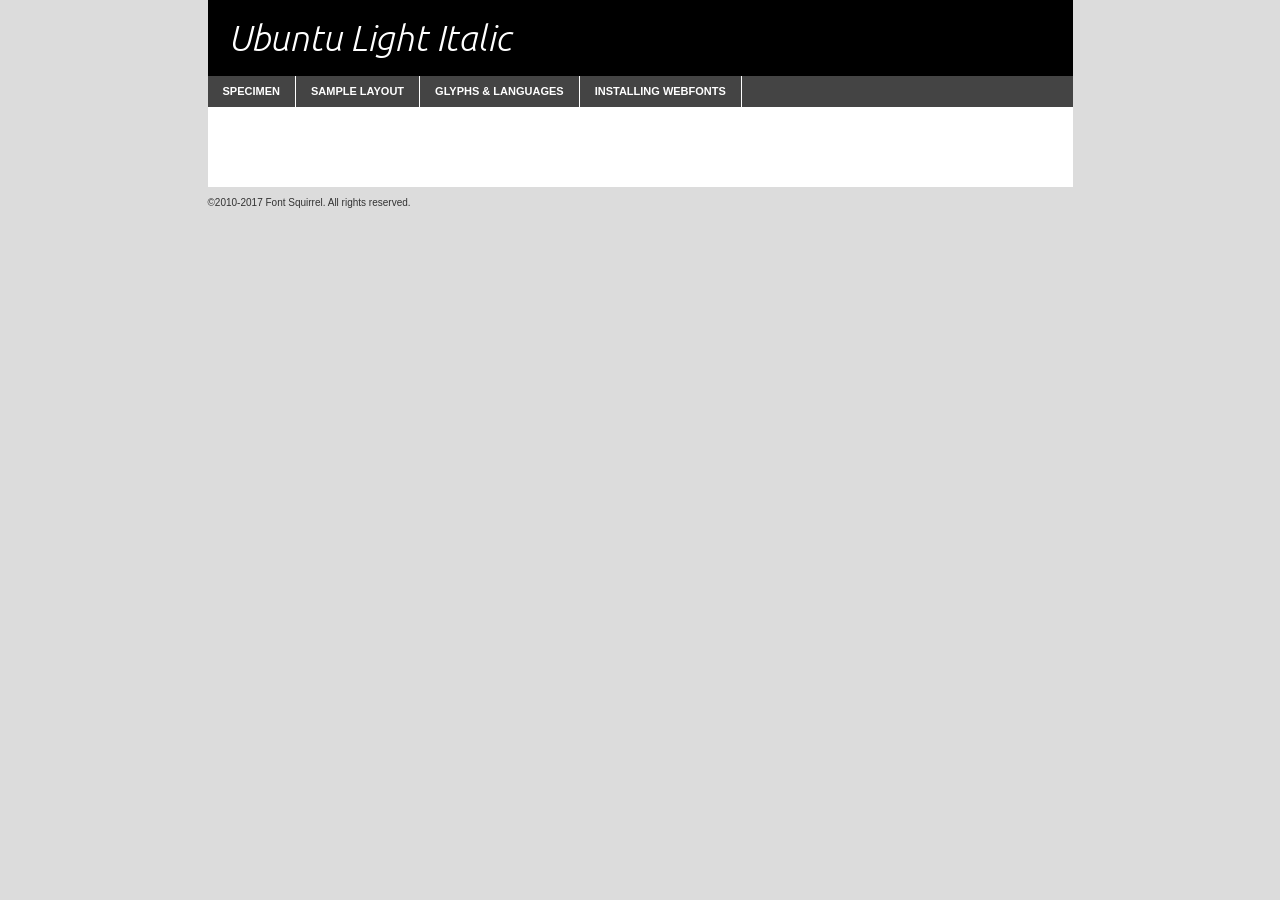
<file: fonts/ubuntu-lightitalic-demo.html>
<!DOCTYPE html PUBLIC "-//W3C//DTD XHTML 1.0 Transitional//EN"
        "http://www.w3.org/TR/xhtml1/DTD/xhtml1-transitional.dtd">

<html xmlns="http://www.w3.org/1999/xhtml" xml:lang="en" lang="en">
<head>
    <meta http-equiv="Content-Type" content="text/html; charset=utf-8"/>
    <script src="http://ajax.googleapis.com/ajax/libs/jquery/1.7.2/jquery.min.js" type="text/javascript" charset="utf-8"></script>
    <script type="text/javascript">
		(function($) {
			$.fn.easyTabs = function(option) {
				var param = jQuery.extend({ fadeSpeed: 'fast', defaultContent: 1, activeClass: 'active' }, option);
				$(this).each(function() {
					var thisId = '#' + this.id;
					if ( param.defaultContent == '' )
					{
						param.defaultContent = 1;
					}
					if ( typeof param.defaultContent == 'number' )
					{
						var defaultTab = $(thisId + ' .tabs li:eq(' + (param.defaultContent - 1) + ') a').attr('href').substr(1);
					}
					else
					{
						var defaultTab = param.defaultContent;
					}
					$(thisId + ' .tabs li a').each(function() {
						var tabToHide = $(this).attr('href').substr(1);
						$('#' + tabToHide).addClass('easytabs-tab-content');
					});
					hideAll();
					changeContent(defaultTab);

					function hideAll() {$(thisId + ' .easytabs-tab-content').hide();}

					function changeContent(tabId)
					{
						hideAll();
						$(thisId + ' .tabs li').removeClass(param.activeClass);
						$(thisId + ' .tabs li a[href=#' + tabId + ']').closest('li').addClass(param.activeClass);
						if ( param.fadeSpeed != 'none' )
						{
							$(thisId + ' #' + tabId).fadeIn(param.fadeSpeed);
						}
						else
						{
							$(thisId + ' #' + tabId).show();
						}
					}

					$(thisId + ' .tabs li').click(function() {
						var tabId = $(this).find('a').attr('href').substr(1);
						changeContent(tabId);
						return false;
					});
				});
			}
		})(jQuery);
    </script>
    <link rel="stylesheet" href="specimen_files/specimen_stylesheet.css" type="text/css" charset="utf-8"/>
    <link rel="stylesheet" href="stylesheet.css" type="text/css" charset="utf-8"/>

    <style type="text/css">
        		body {
			font-family: 'ubuntulight_italic';
        		}

            </style>

    <title>Ubuntu Light Italic Specimen</title>


    <script type="text/javascript" charset="utf-8">
		$(document).ready(function() {
			$('#container').easyTabs({ defaultContent: 1 });
		});
    </script>
</head>

<body>
<div id="container">
    <div id="header">
		Ubuntu Light Italic    </div>
    <ul class="tabs">
        <li><a href="#specimen">Specimen</a></li>
        <li><a href="#layout">Sample Layout</a></li>
		        <li><a href="#glyphs">Glyphs &amp; Languages</a></li>
        <li><a href="#installing">Installing Webfonts</a></li>

    </ul>

    <div id="main_content">


        <div id="specimen">

            <div class="section">
                <div class="grid12 firstcol">
                    <div class="huge">AaBb</div>
                </div>
            </div>

            <div class="section">
                <div class="glyph_range">A&#x200B;B&#x200b;C&#x200b;D&#x200b;E&#x200b;F&#x200b;G&#x200b;H&#x200b;I&#x200b;J&#x200b;K&#x200b;L&#x200b;M&#x200b;N&#x200b;O&#x200b;P&#x200b;Q&#x200b;R&#x200b;S&#x200b;T&#x200b;U&#x200b;V&#x200b;W&#x200b;X&#x200b;Y&#x200b;Z&#x200b;a&#x200b;b&#x200b;c&#x200b;d&#x200b;e&#x200b;f&#x200b;g&#x200b;h&#x200b;i&#x200b;j&#x200b;k&#x200b;l&#x200b;m&#x200b;n&#x200b;o&#x200b;p&#x200b;q&#x200b;r&#x200b;s&#x200b;t&#x200b;u&#x200b;v&#x200b;w&#x200b;x&#x200b;y&#x200b;z&#x200b;1&#x200b;2&#x200b;3&#x200b;4&#x200b;5&#x200b;6&#x200b;7&#x200b;8&#x200b;9&#x200b;0&#x200b;&amp;&#x200b;.&#x200b;,&#x200b;?&#x200b;!&#x200b;&#64;&#x200b;(&#x200b;)&#x200b;#&#x200b;$&#x200b;%&#x200b;*&#x200b;+&#x200b;-&#x200b;=&#x200b;:&#x200b;;</div>
            </div>
            <div class="section">
                <div class="grid12 firstcol">
                    <table class="sample_table">
                        <tr>
                            <td>10</td>
                            <td class="size10">abcdefghijklmnopqrstuvwxyzABCDEFGHIJKLMNOPQRSTUVWXYZ0123456789abcdefghijklmnopqrstuvwxyzABCDEFGHIJKLMNOPQRSTUVWXYZ0123456789abcdefghijklmnopqrstuvwxyzABCDEFGHIJKLMNOPQRSTUVWXYZ</td>
                        </tr>
                        <tr>
                            <td>11</td>
                            <td class="size11">abcdefghijklmnopqrstuvwxyzABCDEFGHIJKLMNOPQRSTUVWXYZ0123456789abcdefghijklmnopqrstuvwxyzABCDEFGHIJKLMNOPQRSTUVWXYZ0123456789abcdefghijklmnopqrstuvwxyzABCDEFGHIJKLMNOPQRSTUVWXYZ</td>
                        </tr>
                        <tr>
                            <td>12</td>
                            <td class="size12">abcdefghijklmnopqrstuvwxyzABCDEFGHIJKLMNOPQRSTUVWXYZ0123456789abcdefghijklmnopqrstuvwxyzABCDEFGHIJKLMNOPQRSTUVWXYZ0123456789abcdefghijklmnopqrstuvwxyzABCDEFGHIJKLMNOPQRSTUVWXYZ</td>
                        </tr>
                        <tr>
                            <td>13</td>
                            <td class="size13">abcdefghijklmnopqrstuvwxyzABCDEFGHIJKLMNOPQRSTUVWXYZ0123456789abcdefghijklmnopqrstuvwxyzABCDEFGHIJKLMNOPQRSTUVWXYZ0123456789abcdefghijklmnopqrstuvwxyzABCDEFGHIJKLMNOPQRSTUVWXYZ</td>
                        </tr>
                        <tr>
                            <td>14</td>
                            <td class="size14">abcdefghijklmnopqrstuvwxyzABCDEFGHIJKLMNOPQRSTUVWXYZ0123456789abcdefghijklmnopqrstuvwxyzABCDEFGHIJKLMNOPQRSTUVWXYZ0123456789abcdefghijklmnopqrstuvwxyzABCDEFGHIJKLMNOPQRSTUVWXYZ</td>
                        </tr>
                        <tr>
                            <td>16</td>
                            <td class="size16">abcdefghijklmnopqrstuvwxyzABCDEFGHIJKLMNOPQRSTUVWXYZ0123456789abcdefghijklmnopqrstuvwxyzABCDEFGHIJKLMNOPQRSTUVWXYZ</td>
                        </tr>
                        <tr>
                            <td>18</td>
                            <td class="size18">abcdefghijklmnopqrstuvwxyzABCDEFGHIJKLMNOPQRSTUVWXYZ0123456789abcdefghijklmnopqrstuvwxyzABCDEFGHIJKLMNOPQRSTUVWXYZ</td>
                        </tr>
                        <tr>
                            <td>20</td>
                            <td class="size20">abcdefghijklmnopqrstuvwxyzABCDEFGHIJKLMNOPQRSTUVWXYZ0123456789abcdefghijklmnopqrstuvwxyzABCDEFGHIJKLMNOPQRSTUVWXYZ</td>
                        </tr>
                        <tr>
                            <td>24</td>
                            <td class="size24">abcdefghijklmnopqrstuvwxyzABCDEFGHIJKLMNOPQRSTUVWXYZ0123456789abcdefghijklmnopqrstuvwxyzABCDEFGHIJKLMNOPQRSTUVWXYZ</td>
                        </tr>
                        <tr>
                            <td>30</td>
                            <td class="size30">abcdefghijklmnopqrstuvwxyzABCDEFGHIJKLMNOPQRSTUVWXYZ0123456789abcdefghijklmnopqrstuvwxyzABCDEFGHIJKLMNOPQRSTUVWXYZ</td>
                        </tr>
                        <tr>
                            <td>36</td>
                            <td class="size36">abcdefghijklmnopqrstuvwxyzABCDEFGHIJKLMNOPQRSTUVWXYZ0123456789abcdefghijklmnopqrstuvwxyzABCDEFGHIJKLMNOPQRSTUVWXYZ</td>
                        </tr>
                        <tr>
                            <td>48</td>
                            <td class="size48">abcdefghijklmnopqrstuvwxyzABCDEFGHIJKLMNOPQRSTUVWXYZ0123456789abcdefghijklmnopqrstuvwxyzABCDEFGHIJKLMNOPQRSTUVWXYZ</td>
                        </tr>
                        <tr>
                            <td>60</td>
                            <td class="size60">abcdefghijklmnopqrstuvwxyzABCDEFGHIJKLMNOPQRSTUVWXYZ0123456789abcdefghijklmnopqrstuvwxyzABCDEFGHIJKLMNOPQRSTUVWXYZ</td>
                        </tr>
                        <tr>
                            <td>72</td>
                            <td class="size72">abcdefghijklmnopqrstuvwxyzABCDEFGHIJKLMNOPQRSTUVWXYZ0123456789abcdefghijklmnopqrstuvwxyzABCDEFGHIJKLMNOPQRSTUVWXYZ</td>
                        </tr>
                        <tr>
                            <td>90</td>
                            <td class="size90">abcdefghijklmnopqrstuvwxyzABCDEFGHIJKLMNOPQRSTUVWXYZ0123456789abcdefghijklmnopqrstuvwxyzABCDEFGHIJKLMNOPQRSTUVWXYZ</td>
                        </tr>
                    </table>

                </div>

            </div>


            <div class="section" id="bodycomparison">


                <div id="xheight">
                    <div class="fontbody">&#x25FC;&#x25FC;&#x25FC;&#x25FC;&#x25FC;&#x25FC;&#x25FC;&#x25FC;&#x25FC;&#x25FC;&#x25FC;&#x25FC;&#x25FC;&#x25FC;&#x25FC;&#x25FC;&#x25FC;&#x25FC;&#x25FC;&#x25FC;&#x25FC;&#x25FC;&#x25FC;&#x25FC;&#x25FC;&#x25FC;&#x25FC;&#x25FC;&#x25FC;&#x25FC;&#x25FC;&#x25FC;&#x25FC;&#x25FC;&#x25FC;&#x25FC;&#x25FC;&#x25FC;&#x25FC;&#x25FC;&#x25FC;&#x25FC;&#x25FC;&#x25FC;&#x25FC;&#x25FC;&#x25FC;&#x25FC;&#x25FC;&#x25FC;&#x25FC;&#x25FC;&#x25FC;&#x25FC;&#x25FC;&#x25FC;&#x25FC;&#x25FC;&#x25FC;&#x25FC;&#x25FC;&#x25FC;&#x25FC;&#x25FC;&#x25FC;&#x25FC;&#x25FC;&#x25FC;&#x25FC;&#x25FC;&#x25FC;&#x25FC;&#x25FC;&#x25FC;&#x25FC;&#x25FC;&#x25FC;&#x25FC;&#x25FC;&#x25FC;&#x25FC;&#x25FC;&#x25FC;&#x25FC;&#x25FC;&#x25FC;&#x25FC;&#x25FC;&#x25FC;&#x25FC;&#x25FC;&#x25FC;&#x25FC;&#x25FC;&#x25FC;&#x25FC;&#x25FC;&#x25FC;&#x25FC;body</div>
                    <div class="arialbody">body</div>
                    <div class="verdanabody">body</div>
                    <div class="georgiabody">body</div>
                </div>
                <div class="fontbody" style="z-index:1">
                    body<span>Ubuntu Light Italic</span>
                </div>
                <div class="arialbody" style="z-index:1">
                    body<span>Arial</span>
                </div>
                <div class="verdanabody" style="z-index:1">
                    body<span>Verdana</span>
                </div>
                <div class="georgiabody" style="z-index:1">
                    body<span>Georgia</span>
                </div>


            </div>


            <div class="section psample psample_row1" id="">

                <div class="grid2 firstcol">
                    <p class="size10"><span>10.</span>Aenean lacinia bibendum nulla sed consectetur. Fusce dapibus, tellus ac cursus commodo, tortor mauris condimentum nibh, ut fermentum massa justo sit amet risus. Nullam id dolor id nibh ultricies vehicula ut id elit. Cum sociis natoque penatibus et magnis dis parturient montes, nascetur ridiculus mus. Nulla vitae elit libero, a pharetra augue.</p>

                </div>
                <div class="grid3">
                    <p class="size11"><span>11.</span>Aenean lacinia bibendum nulla sed consectetur. Fusce dapibus, tellus ac cursus commodo, tortor mauris condimentum nibh, ut fermentum massa justo sit amet risus. Nullam id dolor id nibh ultricies vehicula ut id elit. Cum sociis natoque penatibus et magnis dis parturient montes, nascetur ridiculus mus. Nulla vitae elit libero, a pharetra augue.</p>

                </div>
                <div class="grid3">
                    <p class="size12"><span>12.</span>Aenean lacinia bibendum nulla sed consectetur. Fusce dapibus, tellus ac cursus commodo, tortor mauris condimentum nibh, ut fermentum massa justo sit amet risus. Nullam id dolor id nibh ultricies vehicula ut id elit. Cum sociis natoque penatibus et magnis dis parturient montes, nascetur ridiculus mus. Nulla vitae elit libero, a pharetra augue.</p>

                </div>
                <div class="grid4">
                    <p class="size13"><span>13.</span>Aenean lacinia bibendum nulla sed consectetur. Fusce dapibus, tellus ac cursus commodo, tortor mauris condimentum nibh, ut fermentum massa justo sit amet risus. Nullam id dolor id nibh ultricies vehicula ut id elit. Cum sociis natoque penatibus et magnis dis parturient montes, nascetur ridiculus mus. Nulla vitae elit libero, a pharetra augue.</p>

                </div>
                <div class="white_blend"></div>

            </div>
            <div class="section psample psample_row2" id="">
                <div class="grid3 firstcol">
                    <p class="size14"><span>14.</span>Aenean lacinia bibendum nulla sed consectetur. Fusce dapibus, tellus ac cursus commodo, tortor mauris condimentum nibh, ut fermentum massa justo sit amet risus. Nullam id dolor id nibh ultricies vehicula ut id elit. Cum sociis natoque penatibus et magnis dis parturient montes, nascetur ridiculus mus. Nulla vitae elit libero, a pharetra augue.</p>

                </div>
                <div class="grid4">
                    <p class="size16"><span>16.</span>Aenean lacinia bibendum nulla sed consectetur. Fusce dapibus, tellus ac cursus commodo, tortor mauris condimentum nibh, ut fermentum massa justo sit amet risus. Nullam id dolor id nibh ultricies vehicula ut id elit. Cum sociis natoque penatibus et magnis dis parturient montes, nascetur ridiculus mus. Nulla vitae elit libero, a pharetra augue.</p>

                </div>
                <div class="grid5">
                    <p class="size18"><span>18.</span>Aenean lacinia bibendum nulla sed consectetur. Fusce dapibus, tellus ac cursus commodo, tortor mauris condimentum nibh, ut fermentum massa justo sit amet risus. Nullam id dolor id nibh ultricies vehicula ut id elit. Cum sociis natoque penatibus et magnis dis parturient montes, nascetur ridiculus mus. Nulla vitae elit libero, a pharetra augue.</p>

                </div>

                <div class="white_blend"></div>

            </div>

            <div class="section psample psample_row3" id="">
                <div class="grid5 firstcol">
                    <p class="size20"><span>20.</span>Aenean lacinia bibendum nulla sed consectetur. Fusce dapibus, tellus ac cursus commodo, tortor mauris condimentum nibh, ut fermentum massa justo sit amet risus. Nullam id dolor id nibh ultricies vehicula ut id elit. Cum sociis natoque penatibus et magnis dis parturient montes, nascetur ridiculus mus. Nulla vitae elit libero, a pharetra augue.</p>
                </div>
                <div class="grid7">
                    <p class="size24"><span>24.</span>Aenean lacinia bibendum nulla sed consectetur. Fusce dapibus, tellus ac cursus commodo, tortor mauris condimentum nibh, ut fermentum massa justo sit amet risus. Nullam id dolor id nibh ultricies vehicula ut id elit. Cum sociis natoque penatibus et magnis dis parturient montes, nascetur ridiculus mus. Nulla vitae elit libero, a pharetra augue.</p>
                </div>

                <div class="white_blend"></div>

            </div>

            <div class="section psample psample_row4" id="">
                <div class="grid12 firstcol">
                    <p class="size30"><span>30.</span>Aenean lacinia bibendum nulla sed consectetur. Fusce dapibus, tellus ac cursus commodo, tortor mauris condimentum nibh, ut fermentum massa justo sit amet risus. Nullam id dolor id nibh ultricies vehicula ut id elit. Cum sociis natoque penatibus et magnis dis parturient montes, nascetur ridiculus mus. Nulla vitae elit libero, a pharetra augue.</p>
                </div>
                <div class="white_blend"></div>

            </div>


            <div class="section psample psample_row1 fullreverse">
                <div class="grid2 firstcol">
                    <p class="size10"><span>10.</span>Aenean lacinia bibendum nulla sed consectetur. Fusce dapibus, tellus ac cursus commodo, tortor mauris condimentum nibh, ut fermentum massa justo sit amet risus. Nullam id dolor id nibh ultricies vehicula ut id elit. Cum sociis natoque penatibus et magnis dis parturient montes, nascetur ridiculus mus. Nulla vitae elit libero, a pharetra augue.</p>

                </div>
                <div class="grid3">
                    <p class="size11"><span>11.</span>Aenean lacinia bibendum nulla sed consectetur. Fusce dapibus, tellus ac cursus commodo, tortor mauris condimentum nibh, ut fermentum massa justo sit amet risus. Nullam id dolor id nibh ultricies vehicula ut id elit. Cum sociis natoque penatibus et magnis dis parturient montes, nascetur ridiculus mus. Nulla vitae elit libero, a pharetra augue.</p>

                </div>
                <div class="grid3">
                    <p class="size12"><span>12.</span>Aenean lacinia bibendum nulla sed consectetur. Fusce dapibus, tellus ac cursus commodo, tortor mauris condimentum nibh, ut fermentum massa justo sit amet risus. Nullam id dolor id nibh ultricies vehicula ut id elit. Cum sociis natoque penatibus et magnis dis parturient montes, nascetur ridiculus mus. Nulla vitae elit libero, a pharetra augue.</p>

                </div>
                <div class="grid4">
                    <p class="size13"><span>13.</span>Aenean lacinia bibendum nulla sed consectetur. Fusce dapibus, tellus ac cursus commodo, tortor mauris condimentum nibh, ut fermentum massa justo sit amet risus. Nullam id dolor id nibh ultricies vehicula ut id elit. Cum sociis natoque penatibus et magnis dis parturient montes, nascetur ridiculus mus. Nulla vitae elit libero, a pharetra augue.</p>

                </div>
                <div class="black_blend"></div>

            </div>

            <div class="section psample psample_row2 fullreverse">
                <div class="grid3 firstcol">
                    <p class="size14"><span>14.</span>Aenean lacinia bibendum nulla sed consectetur. Fusce dapibus, tellus ac cursus commodo, tortor mauris condimentum nibh, ut fermentum massa justo sit amet risus. Nullam id dolor id nibh ultricies vehicula ut id elit. Cum sociis natoque penatibus et magnis dis parturient montes, nascetur ridiculus mus. Nulla vitae elit libero, a pharetra augue.</p>

                </div>
                <div class="grid4">
                    <p class="size16"><span>16.</span>Aenean lacinia bibendum nulla sed consectetur. Fusce dapibus, tellus ac cursus commodo, tortor mauris condimentum nibh, ut fermentum massa justo sit amet risus. Nullam id dolor id nibh ultricies vehicula ut id elit. Cum sociis natoque penatibus et magnis dis parturient montes, nascetur ridiculus mus. Nulla vitae elit libero, a pharetra augue.</p>

                </div>
                <div class="grid5">
                    <p class="size18"><span>18.</span>Aenean lacinia bibendum nulla sed consectetur. Fusce dapibus, tellus ac cursus commodo, tortor mauris condimentum nibh, ut fermentum massa justo sit amet risus. Nullam id dolor id nibh ultricies vehicula ut id elit. Cum sociis natoque penatibus et magnis dis parturient montes, nascetur ridiculus mus. Nulla vitae elit libero, a pharetra augue.</p>

                </div>
                <div class="black_blend"></div>

            </div>

            <div class="section psample fullreverse psample_row3" id="">
                <div class="grid5 firstcol">
                    <p class="size20"><span>20.</span>Aenean lacinia bibendum nulla sed consectetur. Fusce dapibus, tellus ac cursus commodo, tortor mauris condimentum nibh, ut fermentum massa justo sit amet risus. Nullam id dolor id nibh ultricies vehicula ut id elit. Cum sociis natoque penatibus et magnis dis parturient montes, nascetur ridiculus mus. Nulla vitae elit libero, a pharetra augue.</p>
                </div>
                <div class="grid7">
                    <p class="size24"><span>24.</span>Aenean lacinia bibendum nulla sed consectetur. Fusce dapibus, tellus ac cursus commodo, tortor mauris condimentum nibh, ut fermentum massa justo sit amet risus. Nullam id dolor id nibh ultricies vehicula ut id elit. Cum sociis natoque penatibus et magnis dis parturient montes, nascetur ridiculus mus. Nulla vitae elit libero, a pharetra augue.</p>
                </div>

                <div class="black_blend"></div>

            </div>

            <div class="section psample fullreverse psample_row4" id="" style="border-bottom: 20px #000 solid;">
                <div class="grid12 firstcol">
                    <p class="size30"><span>30.</span>Aenean lacinia bibendum nulla sed consectetur. Fusce dapibus, tellus ac cursus commodo, tortor mauris condimentum nibh, ut fermentum massa justo sit amet risus. Nullam id dolor id nibh ultricies vehicula ut id elit. Cum sociis natoque penatibus et magnis dis parturient montes, nascetur ridiculus mus. Nulla vitae elit libero, a pharetra augue.</p>
                </div>
                <div class="black_blend"></div>

            </div>


        </div>

        <div id="layout">

            <div class="section">

                <div class="grid12 firstcol">
                    <h1>Lorem Ipsum Dolor</h1>
                    <h2>Etiam porta sem malesuada magna mollis euismod</h2>

                    <p class="byline">By <a href="#link">Aenean Lacinia</a></p>
                </div>
            </div>
            <div class="section">
                <div class="grid8 firstcol">
                    <p class="large">Donec sed odio dui. Morbi leo risus, porta ac consectetur ac, vestibulum at eros. Fusce dapibus, tellus ac cursus commodo, tortor mauris condimentum nibh, ut fermentum massa justo sit amet risus. </p>


                    <h3>Pellentesque ornare sem</h3>

                    <p>Maecenas sed diam eget risus varius blandit sit amet non magna. Maecenas faucibus mollis interdum. Donec ullamcorper nulla non metus auctor fringilla. Nullam id dolor id nibh ultricies vehicula ut id elit. Nullam id dolor id nibh ultricies vehicula ut id elit. </p>

                    <p>Aenean eu leo quam. Pellentesque ornare sem lacinia quam venenatis vestibulum. Lorem ipsum dolor sit amet, consectetur adipiscing elit. Cum sociis natoque penatibus et magnis dis parturient montes, nascetur ridiculus mus. </p>

                    <p>Nulla vitae elit libero, a pharetra augue. Praesent commodo cursus magna, vel scelerisque nisl consectetur et. Aenean lacinia bibendum nulla sed consectetur. </p>

                    <p>Nullam quis risus eget urna mollis ornare vel eu leo. Nullam quis risus eget urna mollis ornare vel eu leo. Maecenas sed diam eget risus varius blandit sit amet non magna. Donec ullamcorper nulla non metus auctor fringilla. </p>

                    <h3>Cras mattis consectetur</h3>

                    <p>Aenean eu leo quam. Pellentesque ornare sem lacinia quam venenatis vestibulum. Aenean lacinia bibendum nulla sed consectetur. Integer posuere erat a ante venenatis dapibus posuere velit aliquet. Cras mattis consectetur purus sit amet fermentum. </p>

                    <p>Nullam id dolor id nibh ultricies vehicula ut id elit. Nullam quis risus eget urna mollis ornare vel eu leo. Cras mattis consectetur purus sit amet fermentum.</p>
                </div>

                <div class="grid4 sidebar">

                    <div class="box reverse">
                        <p class="last">Nullam quis risus eget urna mollis ornare vel eu leo. Donec ullamcorper nulla non metus auctor fringilla. Cras mattis consectetur purus sit amet fermentum. Sed posuere consectetur est at lobortis. Lorem ipsum dolor sit amet, consectetur adipiscing elit. </p>
                    </div>

                    <p class="caption">Maecenas sed diam eget risus varius.</p>

                    <p>Vestibulum id ligula porta felis euismod semper. Integer posuere erat a ante venenatis dapibus posuere velit aliquet. Vestibulum id ligula porta felis euismod semper. Sed posuere consectetur est at lobortis. Maecenas sed diam eget risus varius blandit sit amet non magna. Fusce dapibus, tellus ac cursus commodo, tortor mauris condimentum nibh, ut fermentum massa justo sit amet risus. </p>


                    <p>Duis mollis, est non commodo luctus, nisi erat porttitor ligula, eget lacinia odio sem nec elit. Aenean lacinia bibendum nulla sed consectetur. Vivamus sagittis lacus vel augue laoreet rutrum faucibus dolor auctor. Aenean lacinia bibendum nulla sed consectetur. Nullam quis risus eget urna mollis ornare vel eu leo. </p>

                    <p>Praesent commodo cursus magna, vel scelerisque nisl consectetur et. Donec ullamcorper nulla non metus auctor fringilla. Maecenas faucibus mollis interdum. Fusce dapibus, tellus ac cursus commodo, tortor mauris condimentum nibh, ut fermentum massa justo sit amet risus. </p>

                </div>
            </div>

        </div>


		

        <div id="glyphs">
            <div class="section">
                <div class="grid12 firstcol">

                    <h1>Language Support</h1>
                    <p>The subset of Ubuntu Light Italic in this kit supports the following languages:<br/>

						Albanian, Basque, Breton, Chamorro, Danish, Dutch, English, Faroese, Finnish, French, Frisian, Galician, German, Icelandic, Italian, Malagasy, Norwegian, Portuguese, Spanish, Alsatian, Aragonese, Arapaho, Arrernte, Asturian, Aymara, Bislama, Cebuano, Corsican, Fijian, French_creole, Genoese, Gilbertese, Greenlandic, Haitian_creole, Hiligaynon, Hmong, Hopi, Ibanag, Iloko_ilokano, Indonesian, Interglossa_glosa, Interlingua, Irish_gaelic, Jerriais, Lojban, Lombard, Luxembourgeois, Manx, Mohawk, Norfolk_pitcairnese, Occitan, Oromo, Pangasinan, Papiamento, Piedmontese, Potawatomi, Rhaeto-romance, Romansh, Rotokas, Sami_lule, Samoan, Sardinian, Scots_gaelic, Seychelles_creole, Shona, Sicilian, Somali, Southern_ndebele, Swahili, Swati_swazi, Tagalog_filipino_pilipino, Tetum, Tok_pisin, Uyghur_latinized, Volapuk, Walloon, Warlpiri, Xhosa, Yapese, Zulu, Latinbasic, Ubasic, Demo                    </p>
                    <h1>Glyph Chart</h1>
                    <p>The subset of Ubuntu Light Italic in this kit includes all the glyphs listed below. Unicode entities are included above each glyph to help you insert individual characters into your layout.</p>
                    <div id="glyph_chart">

																				                                <div><p>&amp;#29;</p>&#29;</div>
																				                                <div><p>&amp;#13;</p>&#13;</div>
																				                                <div><p>&amp;#29;</p>&#29;</div>
																				                                <div><p>&amp;#32;</p>&#32;</div>
																				                                <div><p>&amp;#33;</p>&#33;</div>
																				                                <div><p>&amp;#34;</p>&#34;</div>
																				                                <div><p>&amp;#35;</p>&#35;</div>
																				                                <div><p>&amp;#36;</p>&#36;</div>
																				                                <div><p>&amp;#37;</p>&#37;</div>
																				                                <div><p>&amp;#38;</p>&#38;</div>
																				                                <div><p>&amp;#39;</p>&#39;</div>
																				                                <div><p>&amp;#40;</p>&#40;</div>
																				                                <div><p>&amp;#41;</p>&#41;</div>
																				                                <div><p>&amp;#42;</p>&#42;</div>
																				                                <div><p>&amp;#43;</p>&#43;</div>
																				                                <div><p>&amp;#44;</p>&#44;</div>
																				                                <div><p>&amp;#45;</p>&#45;</div>
																				                                <div><p>&amp;#46;</p>&#46;</div>
																				                                <div><p>&amp;#47;</p>&#47;</div>
																				                                <div><p>&amp;#48;</p>&#48;</div>
																				                                <div><p>&amp;#49;</p>&#49;</div>
																				                                <div><p>&amp;#50;</p>&#50;</div>
																				                                <div><p>&amp;#51;</p>&#51;</div>
																				                                <div><p>&amp;#52;</p>&#52;</div>
																				                                <div><p>&amp;#53;</p>&#53;</div>
																				                                <div><p>&amp;#54;</p>&#54;</div>
																				                                <div><p>&amp;#55;</p>&#55;</div>
																				                                <div><p>&amp;#56;</p>&#56;</div>
																				                                <div><p>&amp;#57;</p>&#57;</div>
																				                                <div><p>&amp;#58;</p>&#58;</div>
																				                                <div><p>&amp;#59;</p>&#59;</div>
																				                                <div><p>&amp;#60;</p>&#60;</div>
																				                                <div><p>&amp;#61;</p>&#61;</div>
																				                                <div><p>&amp;#62;</p>&#62;</div>
																				                                <div><p>&amp;#63;</p>&#63;</div>
																				                                <div><p>&amp;#64;</p>&#64;</div>
																				                                <div><p>&amp;#65;</p>&#65;</div>
																				                                <div><p>&amp;#66;</p>&#66;</div>
																				                                <div><p>&amp;#67;</p>&#67;</div>
																				                                <div><p>&amp;#68;</p>&#68;</div>
																				                                <div><p>&amp;#69;</p>&#69;</div>
																				                                <div><p>&amp;#70;</p>&#70;</div>
																				                                <div><p>&amp;#71;</p>&#71;</div>
																				                                <div><p>&amp;#72;</p>&#72;</div>
																				                                <div><p>&amp;#73;</p>&#73;</div>
																				                                <div><p>&amp;#74;</p>&#74;</div>
																				                                <div><p>&amp;#75;</p>&#75;</div>
																				                                <div><p>&amp;#76;</p>&#76;</div>
																				                                <div><p>&amp;#77;</p>&#77;</div>
																				                                <div><p>&amp;#78;</p>&#78;</div>
																				                                <div><p>&amp;#79;</p>&#79;</div>
																				                                <div><p>&amp;#80;</p>&#80;</div>
																				                                <div><p>&amp;#81;</p>&#81;</div>
																				                                <div><p>&amp;#82;</p>&#82;</div>
																				                                <div><p>&amp;#83;</p>&#83;</div>
																				                                <div><p>&amp;#84;</p>&#84;</div>
																				                                <div><p>&amp;#85;</p>&#85;</div>
																				                                <div><p>&amp;#86;</p>&#86;</div>
																				                                <div><p>&amp;#87;</p>&#87;</div>
																				                                <div><p>&amp;#88;</p>&#88;</div>
																				                                <div><p>&amp;#89;</p>&#89;</div>
																				                                <div><p>&amp;#90;</p>&#90;</div>
																				                                <div><p>&amp;#91;</p>&#91;</div>
																				                                <div><p>&amp;#92;</p>&#92;</div>
																				                                <div><p>&amp;#93;</p>&#93;</div>
																				                                <div><p>&amp;#94;</p>&#94;</div>
																				                                <div><p>&amp;#95;</p>&#95;</div>
																				                                <div><p>&amp;#96;</p>&#96;</div>
																				                                <div><p>&amp;#97;</p>&#97;</div>
																				                                <div><p>&amp;#98;</p>&#98;</div>
																				                                <div><p>&amp;#99;</p>&#99;</div>
																				                                <div><p>&amp;#100;</p>&#100;</div>
																				                                <div><p>&amp;#101;</p>&#101;</div>
																				                                <div><p>&amp;#102;</p>&#102;</div>
																				                                <div><p>&amp;#103;</p>&#103;</div>
																				                                <div><p>&amp;#104;</p>&#104;</div>
																				                                <div><p>&amp;#105;</p>&#105;</div>
																				                                <div><p>&amp;#106;</p>&#106;</div>
																				                                <div><p>&amp;#107;</p>&#107;</div>
																				                                <div><p>&amp;#108;</p>&#108;</div>
																				                                <div><p>&amp;#109;</p>&#109;</div>
																				                                <div><p>&amp;#110;</p>&#110;</div>
																				                                <div><p>&amp;#111;</p>&#111;</div>
																				                                <div><p>&amp;#112;</p>&#112;</div>
																				                                <div><p>&amp;#113;</p>&#113;</div>
																				                                <div><p>&amp;#114;</p>&#114;</div>
																				                                <div><p>&amp;#115;</p>&#115;</div>
																				                                <div><p>&amp;#116;</p>&#116;</div>
																				                                <div><p>&amp;#117;</p>&#117;</div>
																				                                <div><p>&amp;#118;</p>&#118;</div>
																				                                <div><p>&amp;#119;</p>&#119;</div>
																				                                <div><p>&amp;#120;</p>&#120;</div>
																				                                <div><p>&amp;#121;</p>&#121;</div>
																				                                <div><p>&amp;#122;</p>&#122;</div>
																				                                <div><p>&amp;#123;</p>&#123;</div>
																				                                <div><p>&amp;#124;</p>&#124;</div>
																				                                <div><p>&amp;#125;</p>&#125;</div>
																				                                <div><p>&amp;#126;</p>&#126;</div>
																				                                <div><p>&amp;#160;</p>&#160;</div>
																				                                <div><p>&amp;#161;</p>&#161;</div>
																				                                <div><p>&amp;#162;</p>&#162;</div>
																				                                <div><p>&amp;#163;</p>&#163;</div>
																				                                <div><p>&amp;#164;</p>&#164;</div>
																				                                <div><p>&amp;#165;</p>&#165;</div>
																				                                <div><p>&amp;#166;</p>&#166;</div>
																				                                <div><p>&amp;#167;</p>&#167;</div>
																				                                <div><p>&amp;#168;</p>&#168;</div>
																				                                <div><p>&amp;#169;</p>&#169;</div>
																				                                <div><p>&amp;#170;</p>&#170;</div>
																				                                <div><p>&amp;#171;</p>&#171;</div>
																				                                <div><p>&amp;#172;</p>&#172;</div>
																				                                <div><p>&amp;#173;</p>&#173;</div>
																				                                <div><p>&amp;#174;</p>&#174;</div>
																				                                <div><p>&amp;#175;</p>&#175;</div>
																				                                <div><p>&amp;#176;</p>&#176;</div>
																				                                <div><p>&amp;#177;</p>&#177;</div>
																				                                <div><p>&amp;#178;</p>&#178;</div>
																				                                <div><p>&amp;#179;</p>&#179;</div>
																				                                <div><p>&amp;#180;</p>&#180;</div>
																				                                <div><p>&amp;#181;</p>&#181;</div>
																				                                <div><p>&amp;#182;</p>&#182;</div>
																				                                <div><p>&amp;#183;</p>&#183;</div>
																				                                <div><p>&amp;#184;</p>&#184;</div>
																				                                <div><p>&amp;#185;</p>&#185;</div>
																				                                <div><p>&amp;#186;</p>&#186;</div>
																				                                <div><p>&amp;#187;</p>&#187;</div>
																				                                <div><p>&amp;#188;</p>&#188;</div>
																				                                <div><p>&amp;#189;</p>&#189;</div>
																				                                <div><p>&amp;#190;</p>&#190;</div>
																				                                <div><p>&amp;#191;</p>&#191;</div>
																				                                <div><p>&amp;#192;</p>&#192;</div>
																				                                <div><p>&amp;#193;</p>&#193;</div>
																				                                <div><p>&amp;#194;</p>&#194;</div>
																				                                <div><p>&amp;#195;</p>&#195;</div>
																				                                <div><p>&amp;#196;</p>&#196;</div>
																				                                <div><p>&amp;#197;</p>&#197;</div>
																				                                <div><p>&amp;#198;</p>&#198;</div>
																				                                <div><p>&amp;#199;</p>&#199;</div>
																				                                <div><p>&amp;#200;</p>&#200;</div>
																				                                <div><p>&amp;#201;</p>&#201;</div>
																				                                <div><p>&amp;#202;</p>&#202;</div>
																				                                <div><p>&amp;#203;</p>&#203;</div>
																				                                <div><p>&amp;#204;</p>&#204;</div>
																				                                <div><p>&amp;#205;</p>&#205;</div>
																				                                <div><p>&amp;#206;</p>&#206;</div>
																				                                <div><p>&amp;#207;</p>&#207;</div>
																				                                <div><p>&amp;#208;</p>&#208;</div>
																				                                <div><p>&amp;#209;</p>&#209;</div>
																				                                <div><p>&amp;#210;</p>&#210;</div>
																				                                <div><p>&amp;#211;</p>&#211;</div>
																				                                <div><p>&amp;#212;</p>&#212;</div>
																				                                <div><p>&amp;#213;</p>&#213;</div>
																				                                <div><p>&amp;#214;</p>&#214;</div>
																				                                <div><p>&amp;#215;</p>&#215;</div>
																				                                <div><p>&amp;#216;</p>&#216;</div>
																				                                <div><p>&amp;#217;</p>&#217;</div>
																				                                <div><p>&amp;#218;</p>&#218;</div>
																				                                <div><p>&amp;#219;</p>&#219;</div>
																				                                <div><p>&amp;#220;</p>&#220;</div>
																				                                <div><p>&amp;#221;</p>&#221;</div>
																				                                <div><p>&amp;#222;</p>&#222;</div>
																				                                <div><p>&amp;#223;</p>&#223;</div>
																				                                <div><p>&amp;#224;</p>&#224;</div>
																				                                <div><p>&amp;#225;</p>&#225;</div>
																				                                <div><p>&amp;#226;</p>&#226;</div>
																				                                <div><p>&amp;#227;</p>&#227;</div>
																				                                <div><p>&amp;#228;</p>&#228;</div>
																				                                <div><p>&amp;#229;</p>&#229;</div>
																				                                <div><p>&amp;#230;</p>&#230;</div>
																				                                <div><p>&amp;#231;</p>&#231;</div>
																				                                <div><p>&amp;#232;</p>&#232;</div>
																				                                <div><p>&amp;#233;</p>&#233;</div>
																				                                <div><p>&amp;#234;</p>&#234;</div>
																				                                <div><p>&amp;#235;</p>&#235;</div>
																				                                <div><p>&amp;#236;</p>&#236;</div>
																				                                <div><p>&amp;#237;</p>&#237;</div>
																				                                <div><p>&amp;#238;</p>&#238;</div>
																				                                <div><p>&amp;#239;</p>&#239;</div>
																				                                <div><p>&amp;#240;</p>&#240;</div>
																				                                <div><p>&amp;#241;</p>&#241;</div>
																				                                <div><p>&amp;#242;</p>&#242;</div>
																				                                <div><p>&amp;#243;</p>&#243;</div>
																				                                <div><p>&amp;#244;</p>&#244;</div>
																				                                <div><p>&amp;#245;</p>&#245;</div>
																				                                <div><p>&amp;#246;</p>&#246;</div>
																				                                <div><p>&amp;#247;</p>&#247;</div>
																				                                <div><p>&amp;#248;</p>&#248;</div>
																				                                <div><p>&amp;#249;</p>&#249;</div>
																				                                <div><p>&amp;#250;</p>&#250;</div>
																				                                <div><p>&amp;#251;</p>&#251;</div>
																				                                <div><p>&amp;#252;</p>&#252;</div>
																				                                <div><p>&amp;#253;</p>&#253;</div>
																				                                <div><p>&amp;#254;</p>&#254;</div>
																				                                <div><p>&amp;#255;</p>&#255;</div>
																				                                <div><p>&amp;#338;</p>&#338;</div>
																				                                <div><p>&amp;#339;</p>&#339;</div>
																				                                <div><p>&amp;#376;</p>&#376;</div>
																				                                <div><p>&amp;#710;</p>&#710;</div>
																				                                <div><p>&amp;#732;</p>&#732;</div>
																				                                <div><p>&amp;#8192;</p>&#8192;</div>
																				                                <div><p>&amp;#8193;</p>&#8193;</div>
																				                                <div><p>&amp;#8194;</p>&#8194;</div>
																				                                <div><p>&amp;#8195;</p>&#8195;</div>
																				                                <div><p>&amp;#8196;</p>&#8196;</div>
																				                                <div><p>&amp;#8197;</p>&#8197;</div>
																				                                <div><p>&amp;#8198;</p>&#8198;</div>
																				                                <div><p>&amp;#8199;</p>&#8199;</div>
																				                                <div><p>&amp;#8200;</p>&#8200;</div>
																				                                <div><p>&amp;#8201;</p>&#8201;</div>
																				                                <div><p>&amp;#8202;</p>&#8202;</div>
																				                                <div><p>&amp;#8208;</p>&#8208;</div>
																				                                <div><p>&amp;#8209;</p>&#8209;</div>
																				                                <div><p>&amp;#8210;</p>&#8210;</div>
																				                                <div><p>&amp;#8211;</p>&#8211;</div>
																				                                <div><p>&amp;#8212;</p>&#8212;</div>
																				                                <div><p>&amp;#8216;</p>&#8216;</div>
																				                                <div><p>&amp;#8217;</p>&#8217;</div>
																				                                <div><p>&amp;#8218;</p>&#8218;</div>
																				                                <div><p>&amp;#8220;</p>&#8220;</div>
																				                                <div><p>&amp;#8221;</p>&#8221;</div>
																				                                <div><p>&amp;#8222;</p>&#8222;</div>
																				                                <div><p>&amp;#8226;</p>&#8226;</div>
																				                                <div><p>&amp;#8230;</p>&#8230;</div>
																				                                <div><p>&amp;#8239;</p>&#8239;</div>
																				                                <div><p>&amp;#8249;</p>&#8249;</div>
																				                                <div><p>&amp;#8250;</p>&#8250;</div>
																				                                <div><p>&amp;#8287;</p>&#8287;</div>
																				                                <div><p>&amp;#8364;</p>&#8364;</div>
																				                                <div><p>&amp;#8482;</p>&#8482;</div>
																				                                <div><p>&amp;#9724;</p>&#9724;</div>
																				                                <div><p>&amp;#64257;</p>&#64257;</div>
																				                                <div><p>&amp;#64258;</p>&#64258;</div>
																				                                <div><p>&amp;#64259;</p>&#64259;</div>
																				                                <div><p>&amp;#64260;</p>&#64260;</div>
																																													                    </div>
                </div>


            </div>
        </div>


        <div id="specs">

        </div>

        <div id="installing">
            <div class="section">
                <div class="grid7 firstcol">
                    <h1>Installing Webfonts</h1>

                    <p>Webfonts are supported by all major browser platforms but not all in the same way. There are currently four different font formats that must be included in order to target all browsers. This includes TTF, WOFF, EOT and SVG.</p>

                    <h2>1. Upload your webfonts</h2>
                    <p>You must upload your webfont kit to your website. They should be in or near the same directory as your CSS files.</p>

                    <h2>2. Include the webfont stylesheet</h2>
                    <p>A special CSS @font-face declaration helps the various browsers select the appropriate font it needs without causing you a bunch of headaches. Learn more about this syntax by reading the <a href="https://www.fontspring.com/blog/further-hardening-of-the-bulletproof-syntax">Fontspring blog post</a> about it. The code for it is as follows:</p>


                    <code>
                        @font-face{
                        font-family: 'MyWebFont';
                        src: url('WebFont.eot');
                        src: url('WebFont.eot?#iefix') format('embedded-opentype'),
                        url('WebFont.woff') format('woff'),
                        url('WebFont.ttf') format('truetype'),
                        url('WebFont.svg#webfont') format('svg');
                        }
                    </code>

                    <p>We've already gone ahead and generated the code for you. All you have to do is link to the stylesheet in your HTML, like this:</p>
                    <code>&lt;link rel=&quot;stylesheet&quot; href=&quot;stylesheet.css&quot; type=&quot;text/css&quot; charset=&quot;utf-8&quot; /&gt;</code>

                    <h2>3. Modify your own stylesheet</h2>
                    <p>To take advantage of your new fonts, you must tell your stylesheet to use them. Look at the original @font-face declaration above and find the property called "font-family." The name linked there will be what you use to reference the font. Prepend that webfont name to the font stack in the "font-family" property, inside the selector you want to change. For example:</p>
                    <code>p { font-family: 'WebFont', Arial, sans-serif; }</code>

                    <h2>4. Test</h2>
                    <p>Getting webfonts to work cross-browser <em>can</em> be tricky. Use the information in the sidebar to help you if you find that fonts aren't loading in a particular browser.</p>
                </div>

                <div class="grid5 sidebar">
                    <div class="box">
                        <h2>Troubleshooting<br/>Font-Face Problems</h2>
                        <p>Having trouble getting your webfonts to load in your new website? Here are some tips to sort out what might be the problem.</p>

                        <h3>Fonts not showing in any browser</h3>

                        <p>This sounds like you need to work on the plumbing. You either did not upload the fonts to the correct directory, or you did not link the fonts properly in the CSS. If you've confirmed that all this is correct and you still have a problem, take a look at your .htaccess file and see if requests are getting intercepted.</p>

                        <h3>Fonts not loading in iPhone or iPad</h3>

                        <p>The most common problem here is that you are serving the fonts from an IIS server. IIS refuses to serve files that have unknown MIME types. If that is the case, you must set the MIME type for SVG to "image/svg+xml" in the server settings. Follow these instructions from Microsoft if you need help.</p>

                        <h3>Fonts not loading in Firefox</h3>

                        <p>The primary reason for this failure? You are still using a version Firefox older than 3.5. So upgrade already! If that isn't it, then you are very likely serving fonts from a different domain. Firefox requires that all font assets be served from the same domain. Lastly it is possible that you need to add WOFF to your list of MIME types (if you are serving via IIS.)</p>

                        <h3>Fonts not loading in IE</h3>

                        <p>Are you looking at Internet Explorer on an actual Windows machine or are you cheating by using a service like Adobe BrowserLab? Many of these screenshot services do not render @font-face for IE. Best to test it on a real machine.</p>

                        <h3>Fonts not loading in IE9</h3>

                        <p>IE9, like Firefox, requires that fonts be served from the same domain as the website. Make sure that is the case.</p>
                    </div>
                </div>
            </div>

        </div>

    </div>
    <div id="footer">
        <p>&copy;2010-2017 Font Squirrel. All rights reserved.</p>
    </div>
</div>
</body>
</html>
</file>
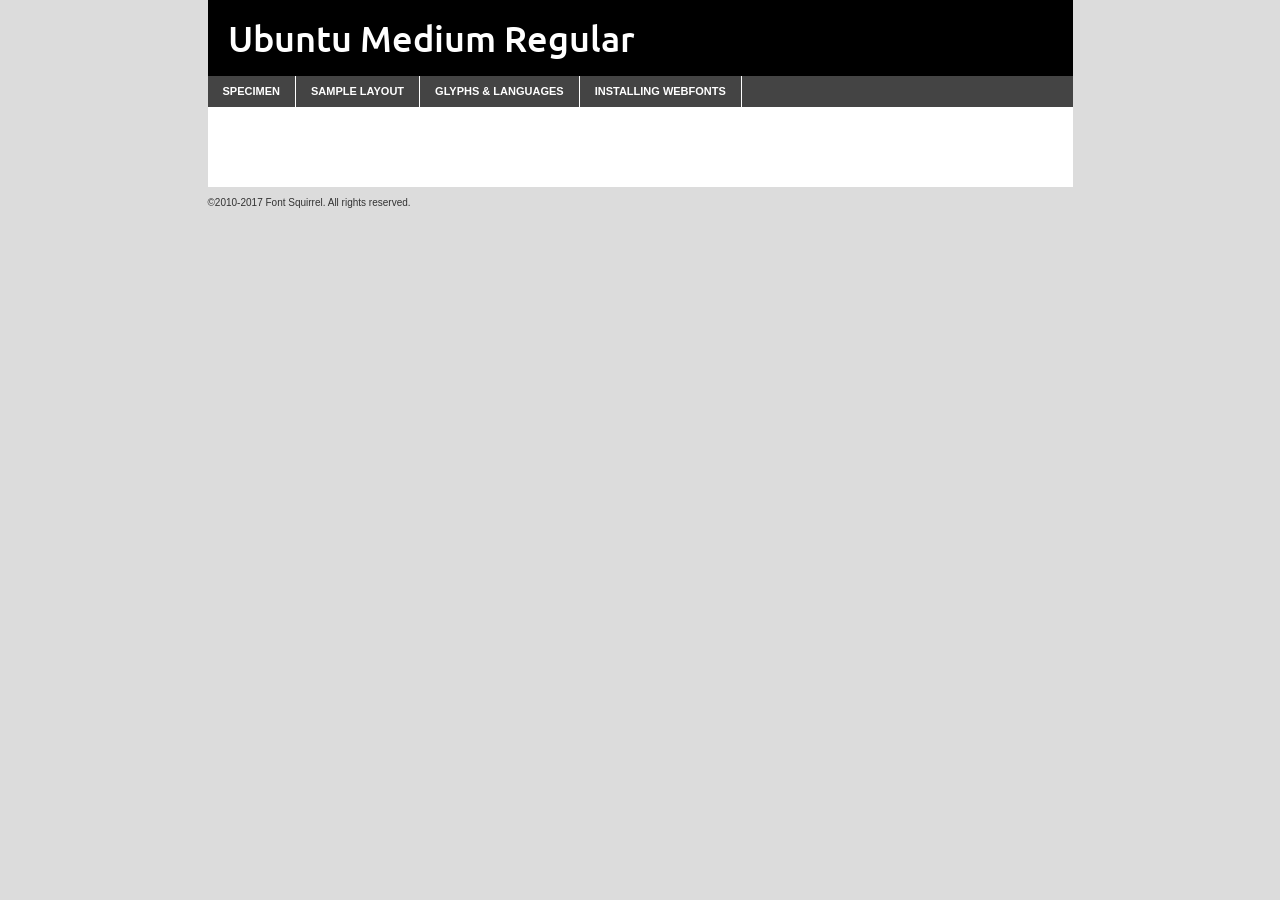
<file: fonts/ubuntu-medium-demo.html>
<!DOCTYPE html PUBLIC "-//W3C//DTD XHTML 1.0 Transitional//EN"
        "http://www.w3.org/TR/xhtml1/DTD/xhtml1-transitional.dtd">

<html xmlns="http://www.w3.org/1999/xhtml" xml:lang="en" lang="en">
<head>
    <meta http-equiv="Content-Type" content="text/html; charset=utf-8"/>
    <script src="http://ajax.googleapis.com/ajax/libs/jquery/1.7.2/jquery.min.js" type="text/javascript" charset="utf-8"></script>
    <script type="text/javascript">
		(function($) {
			$.fn.easyTabs = function(option) {
				var param = jQuery.extend({ fadeSpeed: 'fast', defaultContent: 1, activeClass: 'active' }, option);
				$(this).each(function() {
					var thisId = '#' + this.id;
					if ( param.defaultContent == '' )
					{
						param.defaultContent = 1;
					}
					if ( typeof param.defaultContent == 'number' )
					{
						var defaultTab = $(thisId + ' .tabs li:eq(' + (param.defaultContent - 1) + ') a').attr('href').substr(1);
					}
					else
					{
						var defaultTab = param.defaultContent;
					}
					$(thisId + ' .tabs li a').each(function() {
						var tabToHide = $(this).attr('href').substr(1);
						$('#' + tabToHide).addClass('easytabs-tab-content');
					});
					hideAll();
					changeContent(defaultTab);

					function hideAll() {$(thisId + ' .easytabs-tab-content').hide();}

					function changeContent(tabId)
					{
						hideAll();
						$(thisId + ' .tabs li').removeClass(param.activeClass);
						$(thisId + ' .tabs li a[href=#' + tabId + ']').closest('li').addClass(param.activeClass);
						if ( param.fadeSpeed != 'none' )
						{
							$(thisId + ' #' + tabId).fadeIn(param.fadeSpeed);
						}
						else
						{
							$(thisId + ' #' + tabId).show();
						}
					}

					$(thisId + ' .tabs li').click(function() {
						var tabId = $(this).find('a').attr('href').substr(1);
						changeContent(tabId);
						return false;
					});
				});
			}
		})(jQuery);
    </script>
    <link rel="stylesheet" href="specimen_files/specimen_stylesheet.css" type="text/css" charset="utf-8"/>
    <link rel="stylesheet" href="stylesheet.css" type="text/css" charset="utf-8"/>

    <style type="text/css">
        		body {
			font-family: 'ubuntumedium';
        		}

            </style>

    <title>Ubuntu Medium Regular Specimen</title>


    <script type="text/javascript" charset="utf-8">
		$(document).ready(function() {
			$('#container').easyTabs({ defaultContent: 1 });
		});
    </script>
</head>

<body>
<div id="container">
    <div id="header">
		Ubuntu Medium Regular    </div>
    <ul class="tabs">
        <li><a href="#specimen">Specimen</a></li>
        <li><a href="#layout">Sample Layout</a></li>
		        <li><a href="#glyphs">Glyphs &amp; Languages</a></li>
        <li><a href="#installing">Installing Webfonts</a></li>

    </ul>

    <div id="main_content">


        <div id="specimen">

            <div class="section">
                <div class="grid12 firstcol">
                    <div class="huge">AaBb</div>
                </div>
            </div>

            <div class="section">
                <div class="glyph_range">A&#x200B;B&#x200b;C&#x200b;D&#x200b;E&#x200b;F&#x200b;G&#x200b;H&#x200b;I&#x200b;J&#x200b;K&#x200b;L&#x200b;M&#x200b;N&#x200b;O&#x200b;P&#x200b;Q&#x200b;R&#x200b;S&#x200b;T&#x200b;U&#x200b;V&#x200b;W&#x200b;X&#x200b;Y&#x200b;Z&#x200b;a&#x200b;b&#x200b;c&#x200b;d&#x200b;e&#x200b;f&#x200b;g&#x200b;h&#x200b;i&#x200b;j&#x200b;k&#x200b;l&#x200b;m&#x200b;n&#x200b;o&#x200b;p&#x200b;q&#x200b;r&#x200b;s&#x200b;t&#x200b;u&#x200b;v&#x200b;w&#x200b;x&#x200b;y&#x200b;z&#x200b;1&#x200b;2&#x200b;3&#x200b;4&#x200b;5&#x200b;6&#x200b;7&#x200b;8&#x200b;9&#x200b;0&#x200b;&amp;&#x200b;.&#x200b;,&#x200b;?&#x200b;!&#x200b;&#64;&#x200b;(&#x200b;)&#x200b;#&#x200b;$&#x200b;%&#x200b;*&#x200b;+&#x200b;-&#x200b;=&#x200b;:&#x200b;;</div>
            </div>
            <div class="section">
                <div class="grid12 firstcol">
                    <table class="sample_table">
                        <tr>
                            <td>10</td>
                            <td class="size10">abcdefghijklmnopqrstuvwxyzABCDEFGHIJKLMNOPQRSTUVWXYZ0123456789abcdefghijklmnopqrstuvwxyzABCDEFGHIJKLMNOPQRSTUVWXYZ0123456789abcdefghijklmnopqrstuvwxyzABCDEFGHIJKLMNOPQRSTUVWXYZ</td>
                        </tr>
                        <tr>
                            <td>11</td>
                            <td class="size11">abcdefghijklmnopqrstuvwxyzABCDEFGHIJKLMNOPQRSTUVWXYZ0123456789abcdefghijklmnopqrstuvwxyzABCDEFGHIJKLMNOPQRSTUVWXYZ0123456789abcdefghijklmnopqrstuvwxyzABCDEFGHIJKLMNOPQRSTUVWXYZ</td>
                        </tr>
                        <tr>
                            <td>12</td>
                            <td class="size12">abcdefghijklmnopqrstuvwxyzABCDEFGHIJKLMNOPQRSTUVWXYZ0123456789abcdefghijklmnopqrstuvwxyzABCDEFGHIJKLMNOPQRSTUVWXYZ0123456789abcdefghijklmnopqrstuvwxyzABCDEFGHIJKLMNOPQRSTUVWXYZ</td>
                        </tr>
                        <tr>
                            <td>13</td>
                            <td class="size13">abcdefghijklmnopqrstuvwxyzABCDEFGHIJKLMNOPQRSTUVWXYZ0123456789abcdefghijklmnopqrstuvwxyzABCDEFGHIJKLMNOPQRSTUVWXYZ0123456789abcdefghijklmnopqrstuvwxyzABCDEFGHIJKLMNOPQRSTUVWXYZ</td>
                        </tr>
                        <tr>
                            <td>14</td>
                            <td class="size14">abcdefghijklmnopqrstuvwxyzABCDEFGHIJKLMNOPQRSTUVWXYZ0123456789abcdefghijklmnopqrstuvwxyzABCDEFGHIJKLMNOPQRSTUVWXYZ0123456789abcdefghijklmnopqrstuvwxyzABCDEFGHIJKLMNOPQRSTUVWXYZ</td>
                        </tr>
                        <tr>
                            <td>16</td>
                            <td class="size16">abcdefghijklmnopqrstuvwxyzABCDEFGHIJKLMNOPQRSTUVWXYZ0123456789abcdefghijklmnopqrstuvwxyzABCDEFGHIJKLMNOPQRSTUVWXYZ</td>
                        </tr>
                        <tr>
                            <td>18</td>
                            <td class="size18">abcdefghijklmnopqrstuvwxyzABCDEFGHIJKLMNOPQRSTUVWXYZ0123456789abcdefghijklmnopqrstuvwxyzABCDEFGHIJKLMNOPQRSTUVWXYZ</td>
                        </tr>
                        <tr>
                            <td>20</td>
                            <td class="size20">abcdefghijklmnopqrstuvwxyzABCDEFGHIJKLMNOPQRSTUVWXYZ0123456789abcdefghijklmnopqrstuvwxyzABCDEFGHIJKLMNOPQRSTUVWXYZ</td>
                        </tr>
                        <tr>
                            <td>24</td>
                            <td class="size24">abcdefghijklmnopqrstuvwxyzABCDEFGHIJKLMNOPQRSTUVWXYZ0123456789abcdefghijklmnopqrstuvwxyzABCDEFGHIJKLMNOPQRSTUVWXYZ</td>
                        </tr>
                        <tr>
                            <td>30</td>
                            <td class="size30">abcdefghijklmnopqrstuvwxyzABCDEFGHIJKLMNOPQRSTUVWXYZ0123456789abcdefghijklmnopqrstuvwxyzABCDEFGHIJKLMNOPQRSTUVWXYZ</td>
                        </tr>
                        <tr>
                            <td>36</td>
                            <td class="size36">abcdefghijklmnopqrstuvwxyzABCDEFGHIJKLMNOPQRSTUVWXYZ0123456789abcdefghijklmnopqrstuvwxyzABCDEFGHIJKLMNOPQRSTUVWXYZ</td>
                        </tr>
                        <tr>
                            <td>48</td>
                            <td class="size48">abcdefghijklmnopqrstuvwxyzABCDEFGHIJKLMNOPQRSTUVWXYZ0123456789abcdefghijklmnopqrstuvwxyzABCDEFGHIJKLMNOPQRSTUVWXYZ</td>
                        </tr>
                        <tr>
                            <td>60</td>
                            <td class="size60">abcdefghijklmnopqrstuvwxyzABCDEFGHIJKLMNOPQRSTUVWXYZ0123456789abcdefghijklmnopqrstuvwxyzABCDEFGHIJKLMNOPQRSTUVWXYZ</td>
                        </tr>
                        <tr>
                            <td>72</td>
                            <td class="size72">abcdefghijklmnopqrstuvwxyzABCDEFGHIJKLMNOPQRSTUVWXYZ0123456789abcdefghijklmnopqrstuvwxyzABCDEFGHIJKLMNOPQRSTUVWXYZ</td>
                        </tr>
                        <tr>
                            <td>90</td>
                            <td class="size90">abcdefghijklmnopqrstuvwxyzABCDEFGHIJKLMNOPQRSTUVWXYZ0123456789abcdefghijklmnopqrstuvwxyzABCDEFGHIJKLMNOPQRSTUVWXYZ</td>
                        </tr>
                    </table>

                </div>

            </div>


            <div class="section" id="bodycomparison">


                <div id="xheight">
                    <div class="fontbody">&#x25FC;&#x25FC;&#x25FC;&#x25FC;&#x25FC;&#x25FC;&#x25FC;&#x25FC;&#x25FC;&#x25FC;&#x25FC;&#x25FC;&#x25FC;&#x25FC;&#x25FC;&#x25FC;&#x25FC;&#x25FC;&#x25FC;&#x25FC;&#x25FC;&#x25FC;&#x25FC;&#x25FC;&#x25FC;&#x25FC;&#x25FC;&#x25FC;&#x25FC;&#x25FC;&#x25FC;&#x25FC;&#x25FC;&#x25FC;&#x25FC;&#x25FC;&#x25FC;&#x25FC;&#x25FC;&#x25FC;&#x25FC;&#x25FC;&#x25FC;&#x25FC;&#x25FC;&#x25FC;&#x25FC;&#x25FC;&#x25FC;&#x25FC;&#x25FC;&#x25FC;&#x25FC;&#x25FC;&#x25FC;&#x25FC;&#x25FC;&#x25FC;&#x25FC;&#x25FC;&#x25FC;&#x25FC;&#x25FC;&#x25FC;&#x25FC;&#x25FC;&#x25FC;&#x25FC;&#x25FC;&#x25FC;&#x25FC;&#x25FC;&#x25FC;&#x25FC;&#x25FC;&#x25FC;&#x25FC;&#x25FC;&#x25FC;&#x25FC;&#x25FC;&#x25FC;&#x25FC;&#x25FC;&#x25FC;&#x25FC;&#x25FC;&#x25FC;&#x25FC;&#x25FC;&#x25FC;&#x25FC;&#x25FC;&#x25FC;&#x25FC;&#x25FC;&#x25FC;&#x25FC;&#x25FC;body</div>
                    <div class="arialbody">body</div>
                    <div class="verdanabody">body</div>
                    <div class="georgiabody">body</div>
                </div>
                <div class="fontbody" style="z-index:1">
                    body<span>Ubuntu Medium Regular</span>
                </div>
                <div class="arialbody" style="z-index:1">
                    body<span>Arial</span>
                </div>
                <div class="verdanabody" style="z-index:1">
                    body<span>Verdana</span>
                </div>
                <div class="georgiabody" style="z-index:1">
                    body<span>Georgia</span>
                </div>


            </div>


            <div class="section psample psample_row1" id="">

                <div class="grid2 firstcol">
                    <p class="size10"><span>10.</span>Aenean lacinia bibendum nulla sed consectetur. Fusce dapibus, tellus ac cursus commodo, tortor mauris condimentum nibh, ut fermentum massa justo sit amet risus. Nullam id dolor id nibh ultricies vehicula ut id elit. Cum sociis natoque penatibus et magnis dis parturient montes, nascetur ridiculus mus. Nulla vitae elit libero, a pharetra augue.</p>

                </div>
                <div class="grid3">
                    <p class="size11"><span>11.</span>Aenean lacinia bibendum nulla sed consectetur. Fusce dapibus, tellus ac cursus commodo, tortor mauris condimentum nibh, ut fermentum massa justo sit amet risus. Nullam id dolor id nibh ultricies vehicula ut id elit. Cum sociis natoque penatibus et magnis dis parturient montes, nascetur ridiculus mus. Nulla vitae elit libero, a pharetra augue.</p>

                </div>
                <div class="grid3">
                    <p class="size12"><span>12.</span>Aenean lacinia bibendum nulla sed consectetur. Fusce dapibus, tellus ac cursus commodo, tortor mauris condimentum nibh, ut fermentum massa justo sit amet risus. Nullam id dolor id nibh ultricies vehicula ut id elit. Cum sociis natoque penatibus et magnis dis parturient montes, nascetur ridiculus mus. Nulla vitae elit libero, a pharetra augue.</p>

                </div>
                <div class="grid4">
                    <p class="size13"><span>13.</span>Aenean lacinia bibendum nulla sed consectetur. Fusce dapibus, tellus ac cursus commodo, tortor mauris condimentum nibh, ut fermentum massa justo sit amet risus. Nullam id dolor id nibh ultricies vehicula ut id elit. Cum sociis natoque penatibus et magnis dis parturient montes, nascetur ridiculus mus. Nulla vitae elit libero, a pharetra augue.</p>

                </div>
                <div class="white_blend"></div>

            </div>
            <div class="section psample psample_row2" id="">
                <div class="grid3 firstcol">
                    <p class="size14"><span>14.</span>Aenean lacinia bibendum nulla sed consectetur. Fusce dapibus, tellus ac cursus commodo, tortor mauris condimentum nibh, ut fermentum massa justo sit amet risus. Nullam id dolor id nibh ultricies vehicula ut id elit. Cum sociis natoque penatibus et magnis dis parturient montes, nascetur ridiculus mus. Nulla vitae elit libero, a pharetra augue.</p>

                </div>
                <div class="grid4">
                    <p class="size16"><span>16.</span>Aenean lacinia bibendum nulla sed consectetur. Fusce dapibus, tellus ac cursus commodo, tortor mauris condimentum nibh, ut fermentum massa justo sit amet risus. Nullam id dolor id nibh ultricies vehicula ut id elit. Cum sociis natoque penatibus et magnis dis parturient montes, nascetur ridiculus mus. Nulla vitae elit libero, a pharetra augue.</p>

                </div>
                <div class="grid5">
                    <p class="size18"><span>18.</span>Aenean lacinia bibendum nulla sed consectetur. Fusce dapibus, tellus ac cursus commodo, tortor mauris condimentum nibh, ut fermentum massa justo sit amet risus. Nullam id dolor id nibh ultricies vehicula ut id elit. Cum sociis natoque penatibus et magnis dis parturient montes, nascetur ridiculus mus. Nulla vitae elit libero, a pharetra augue.</p>

                </div>

                <div class="white_blend"></div>

            </div>

            <div class="section psample psample_row3" id="">
                <div class="grid5 firstcol">
                    <p class="size20"><span>20.</span>Aenean lacinia bibendum nulla sed consectetur. Fusce dapibus, tellus ac cursus commodo, tortor mauris condimentum nibh, ut fermentum massa justo sit amet risus. Nullam id dolor id nibh ultricies vehicula ut id elit. Cum sociis natoque penatibus et magnis dis parturient montes, nascetur ridiculus mus. Nulla vitae elit libero, a pharetra augue.</p>
                </div>
                <div class="grid7">
                    <p class="size24"><span>24.</span>Aenean lacinia bibendum nulla sed consectetur. Fusce dapibus, tellus ac cursus commodo, tortor mauris condimentum nibh, ut fermentum massa justo sit amet risus. Nullam id dolor id nibh ultricies vehicula ut id elit. Cum sociis natoque penatibus et magnis dis parturient montes, nascetur ridiculus mus. Nulla vitae elit libero, a pharetra augue.</p>
                </div>

                <div class="white_blend"></div>

            </div>

            <div class="section psample psample_row4" id="">
                <div class="grid12 firstcol">
                    <p class="size30"><span>30.</span>Aenean lacinia bibendum nulla sed consectetur. Fusce dapibus, tellus ac cursus commodo, tortor mauris condimentum nibh, ut fermentum massa justo sit amet risus. Nullam id dolor id nibh ultricies vehicula ut id elit. Cum sociis natoque penatibus et magnis dis parturient montes, nascetur ridiculus mus. Nulla vitae elit libero, a pharetra augue.</p>
                </div>
                <div class="white_blend"></div>

            </div>


            <div class="section psample psample_row1 fullreverse">
                <div class="grid2 firstcol">
                    <p class="size10"><span>10.</span>Aenean lacinia bibendum nulla sed consectetur. Fusce dapibus, tellus ac cursus commodo, tortor mauris condimentum nibh, ut fermentum massa justo sit amet risus. Nullam id dolor id nibh ultricies vehicula ut id elit. Cum sociis natoque penatibus et magnis dis parturient montes, nascetur ridiculus mus. Nulla vitae elit libero, a pharetra augue.</p>

                </div>
                <div class="grid3">
                    <p class="size11"><span>11.</span>Aenean lacinia bibendum nulla sed consectetur. Fusce dapibus, tellus ac cursus commodo, tortor mauris condimentum nibh, ut fermentum massa justo sit amet risus. Nullam id dolor id nibh ultricies vehicula ut id elit. Cum sociis natoque penatibus et magnis dis parturient montes, nascetur ridiculus mus. Nulla vitae elit libero, a pharetra augue.</p>

                </div>
                <div class="grid3">
                    <p class="size12"><span>12.</span>Aenean lacinia bibendum nulla sed consectetur. Fusce dapibus, tellus ac cursus commodo, tortor mauris condimentum nibh, ut fermentum massa justo sit amet risus. Nullam id dolor id nibh ultricies vehicula ut id elit. Cum sociis natoque penatibus et magnis dis parturient montes, nascetur ridiculus mus. Nulla vitae elit libero, a pharetra augue.</p>

                </div>
                <div class="grid4">
                    <p class="size13"><span>13.</span>Aenean lacinia bibendum nulla sed consectetur. Fusce dapibus, tellus ac cursus commodo, tortor mauris condimentum nibh, ut fermentum massa justo sit amet risus. Nullam id dolor id nibh ultricies vehicula ut id elit. Cum sociis natoque penatibus et magnis dis parturient montes, nascetur ridiculus mus. Nulla vitae elit libero, a pharetra augue.</p>

                </div>
                <div class="black_blend"></div>

            </div>

            <div class="section psample psample_row2 fullreverse">
                <div class="grid3 firstcol">
                    <p class="size14"><span>14.</span>Aenean lacinia bibendum nulla sed consectetur. Fusce dapibus, tellus ac cursus commodo, tortor mauris condimentum nibh, ut fermentum massa justo sit amet risus. Nullam id dolor id nibh ultricies vehicula ut id elit. Cum sociis natoque penatibus et magnis dis parturient montes, nascetur ridiculus mus. Nulla vitae elit libero, a pharetra augue.</p>

                </div>
                <div class="grid4">
                    <p class="size16"><span>16.</span>Aenean lacinia bibendum nulla sed consectetur. Fusce dapibus, tellus ac cursus commodo, tortor mauris condimentum nibh, ut fermentum massa justo sit amet risus. Nullam id dolor id nibh ultricies vehicula ut id elit. Cum sociis natoque penatibus et magnis dis parturient montes, nascetur ridiculus mus. Nulla vitae elit libero, a pharetra augue.</p>

                </div>
                <div class="grid5">
                    <p class="size18"><span>18.</span>Aenean lacinia bibendum nulla sed consectetur. Fusce dapibus, tellus ac cursus commodo, tortor mauris condimentum nibh, ut fermentum massa justo sit amet risus. Nullam id dolor id nibh ultricies vehicula ut id elit. Cum sociis natoque penatibus et magnis dis parturient montes, nascetur ridiculus mus. Nulla vitae elit libero, a pharetra augue.</p>

                </div>
                <div class="black_blend"></div>

            </div>

            <div class="section psample fullreverse psample_row3" id="">
                <div class="grid5 firstcol">
                    <p class="size20"><span>20.</span>Aenean lacinia bibendum nulla sed consectetur. Fusce dapibus, tellus ac cursus commodo, tortor mauris condimentum nibh, ut fermentum massa justo sit amet risus. Nullam id dolor id nibh ultricies vehicula ut id elit. Cum sociis natoque penatibus et magnis dis parturient montes, nascetur ridiculus mus. Nulla vitae elit libero, a pharetra augue.</p>
                </div>
                <div class="grid7">
                    <p class="size24"><span>24.</span>Aenean lacinia bibendum nulla sed consectetur. Fusce dapibus, tellus ac cursus commodo, tortor mauris condimentum nibh, ut fermentum massa justo sit amet risus. Nullam id dolor id nibh ultricies vehicula ut id elit. Cum sociis natoque penatibus et magnis dis parturient montes, nascetur ridiculus mus. Nulla vitae elit libero, a pharetra augue.</p>
                </div>

                <div class="black_blend"></div>

            </div>

            <div class="section psample fullreverse psample_row4" id="" style="border-bottom: 20px #000 solid;">
                <div class="grid12 firstcol">
                    <p class="size30"><span>30.</span>Aenean lacinia bibendum nulla sed consectetur. Fusce dapibus, tellus ac cursus commodo, tortor mauris condimentum nibh, ut fermentum massa justo sit amet risus. Nullam id dolor id nibh ultricies vehicula ut id elit. Cum sociis natoque penatibus et magnis dis parturient montes, nascetur ridiculus mus. Nulla vitae elit libero, a pharetra augue.</p>
                </div>
                <div class="black_blend"></div>

            </div>


        </div>

        <div id="layout">

            <div class="section">

                <div class="grid12 firstcol">
                    <h1>Lorem Ipsum Dolor</h1>
                    <h2>Etiam porta sem malesuada magna mollis euismod</h2>

                    <p class="byline">By <a href="#link">Aenean Lacinia</a></p>
                </div>
            </div>
            <div class="section">
                <div class="grid8 firstcol">
                    <p class="large">Donec sed odio dui. Morbi leo risus, porta ac consectetur ac, vestibulum at eros. Fusce dapibus, tellus ac cursus commodo, tortor mauris condimentum nibh, ut fermentum massa justo sit amet risus. </p>


                    <h3>Pellentesque ornare sem</h3>

                    <p>Maecenas sed diam eget risus varius blandit sit amet non magna. Maecenas faucibus mollis interdum. Donec ullamcorper nulla non metus auctor fringilla. Nullam id dolor id nibh ultricies vehicula ut id elit. Nullam id dolor id nibh ultricies vehicula ut id elit. </p>

                    <p>Aenean eu leo quam. Pellentesque ornare sem lacinia quam venenatis vestibulum. Lorem ipsum dolor sit amet, consectetur adipiscing elit. Cum sociis natoque penatibus et magnis dis parturient montes, nascetur ridiculus mus. </p>

                    <p>Nulla vitae elit libero, a pharetra augue. Praesent commodo cursus magna, vel scelerisque nisl consectetur et. Aenean lacinia bibendum nulla sed consectetur. </p>

                    <p>Nullam quis risus eget urna mollis ornare vel eu leo. Nullam quis risus eget urna mollis ornare vel eu leo. Maecenas sed diam eget risus varius blandit sit amet non magna. Donec ullamcorper nulla non metus auctor fringilla. </p>

                    <h3>Cras mattis consectetur</h3>

                    <p>Aenean eu leo quam. Pellentesque ornare sem lacinia quam venenatis vestibulum. Aenean lacinia bibendum nulla sed consectetur. Integer posuere erat a ante venenatis dapibus posuere velit aliquet. Cras mattis consectetur purus sit amet fermentum. </p>

                    <p>Nullam id dolor id nibh ultricies vehicula ut id elit. Nullam quis risus eget urna mollis ornare vel eu leo. Cras mattis consectetur purus sit amet fermentum.</p>
                </div>

                <div class="grid4 sidebar">

                    <div class="box reverse">
                        <p class="last">Nullam quis risus eget urna mollis ornare vel eu leo. Donec ullamcorper nulla non metus auctor fringilla. Cras mattis consectetur purus sit amet fermentum. Sed posuere consectetur est at lobortis. Lorem ipsum dolor sit amet, consectetur adipiscing elit. </p>
                    </div>

                    <p class="caption">Maecenas sed diam eget risus varius.</p>

                    <p>Vestibulum id ligula porta felis euismod semper. Integer posuere erat a ante venenatis dapibus posuere velit aliquet. Vestibulum id ligula porta felis euismod semper. Sed posuere consectetur est at lobortis. Maecenas sed diam eget risus varius blandit sit amet non magna. Fusce dapibus, tellus ac cursus commodo, tortor mauris condimentum nibh, ut fermentum massa justo sit amet risus. </p>


                    <p>Duis mollis, est non commodo luctus, nisi erat porttitor ligula, eget lacinia odio sem nec elit. Aenean lacinia bibendum nulla sed consectetur. Vivamus sagittis lacus vel augue laoreet rutrum faucibus dolor auctor. Aenean lacinia bibendum nulla sed consectetur. Nullam quis risus eget urna mollis ornare vel eu leo. </p>

                    <p>Praesent commodo cursus magna, vel scelerisque nisl consectetur et. Donec ullamcorper nulla non metus auctor fringilla. Maecenas faucibus mollis interdum. Fusce dapibus, tellus ac cursus commodo, tortor mauris condimentum nibh, ut fermentum massa justo sit amet risus. </p>

                </div>
            </div>

        </div>


		

        <div id="glyphs">
            <div class="section">
                <div class="grid12 firstcol">

                    <h1>Language Support</h1>
                    <p>The subset of Ubuntu Medium Regular in this kit supports the following languages:<br/>

						Albanian, Basque, Breton, Chamorro, Danish, Dutch, English, Faroese, Finnish, French, Frisian, Galician, German, Icelandic, Italian, Malagasy, Norwegian, Portuguese, Spanish, Alsatian, Aragonese, Arapaho, Arrernte, Asturian, Aymara, Bislama, Cebuano, Corsican, Fijian, French_creole, Genoese, Gilbertese, Greenlandic, Haitian_creole, Hiligaynon, Hmong, Hopi, Ibanag, Iloko_ilokano, Indonesian, Interglossa_glosa, Interlingua, Irish_gaelic, Jerriais, Lojban, Lombard, Luxembourgeois, Manx, Mohawk, Norfolk_pitcairnese, Occitan, Oromo, Pangasinan, Papiamento, Piedmontese, Potawatomi, Rhaeto-romance, Romansh, Rotokas, Sami_lule, Samoan, Sardinian, Scots_gaelic, Seychelles_creole, Shona, Sicilian, Somali, Southern_ndebele, Swahili, Swati_swazi, Tagalog_filipino_pilipino, Tetum, Tok_pisin, Uyghur_latinized, Volapuk, Walloon, Warlpiri, Xhosa, Yapese, Zulu, Latinbasic, Ubasic, Demo                    </p>
                    <h1>Glyph Chart</h1>
                    <p>The subset of Ubuntu Medium Regular in this kit includes all the glyphs listed below. Unicode entities are included above each glyph to help you insert individual characters into your layout.</p>
                    <div id="glyph_chart">

																				                                <div><p>&amp;#29;</p>&#29;</div>
																				                                <div><p>&amp;#13;</p>&#13;</div>
																				                                <div><p>&amp;#29;</p>&#29;</div>
																				                                <div><p>&amp;#32;</p>&#32;</div>
																				                                <div><p>&amp;#33;</p>&#33;</div>
																				                                <div><p>&amp;#34;</p>&#34;</div>
																				                                <div><p>&amp;#35;</p>&#35;</div>
																				                                <div><p>&amp;#36;</p>&#36;</div>
																				                                <div><p>&amp;#37;</p>&#37;</div>
																				                                <div><p>&amp;#38;</p>&#38;</div>
																				                                <div><p>&amp;#39;</p>&#39;</div>
																				                                <div><p>&amp;#40;</p>&#40;</div>
																				                                <div><p>&amp;#41;</p>&#41;</div>
																				                                <div><p>&amp;#42;</p>&#42;</div>
																				                                <div><p>&amp;#43;</p>&#43;</div>
																				                                <div><p>&amp;#44;</p>&#44;</div>
																				                                <div><p>&amp;#45;</p>&#45;</div>
																				                                <div><p>&amp;#46;</p>&#46;</div>
																				                                <div><p>&amp;#47;</p>&#47;</div>
																				                                <div><p>&amp;#48;</p>&#48;</div>
																				                                <div><p>&amp;#49;</p>&#49;</div>
																				                                <div><p>&amp;#50;</p>&#50;</div>
																				                                <div><p>&amp;#51;</p>&#51;</div>
																				                                <div><p>&amp;#52;</p>&#52;</div>
																				                                <div><p>&amp;#53;</p>&#53;</div>
																				                                <div><p>&amp;#54;</p>&#54;</div>
																				                                <div><p>&amp;#55;</p>&#55;</div>
																				                                <div><p>&amp;#56;</p>&#56;</div>
																				                                <div><p>&amp;#57;</p>&#57;</div>
																				                                <div><p>&amp;#58;</p>&#58;</div>
																				                                <div><p>&amp;#59;</p>&#59;</div>
																				                                <div><p>&amp;#60;</p>&#60;</div>
																				                                <div><p>&amp;#61;</p>&#61;</div>
																				                                <div><p>&amp;#62;</p>&#62;</div>
																				                                <div><p>&amp;#63;</p>&#63;</div>
																				                                <div><p>&amp;#64;</p>&#64;</div>
																				                                <div><p>&amp;#65;</p>&#65;</div>
																				                                <div><p>&amp;#66;</p>&#66;</div>
																				                                <div><p>&amp;#67;</p>&#67;</div>
																				                                <div><p>&amp;#68;</p>&#68;</div>
																				                                <div><p>&amp;#69;</p>&#69;</div>
																				                                <div><p>&amp;#70;</p>&#70;</div>
																				                                <div><p>&amp;#71;</p>&#71;</div>
																				                                <div><p>&amp;#72;</p>&#72;</div>
																				                                <div><p>&amp;#73;</p>&#73;</div>
																				                                <div><p>&amp;#74;</p>&#74;</div>
																				                                <div><p>&amp;#75;</p>&#75;</div>
																				                                <div><p>&amp;#76;</p>&#76;</div>
																				                                <div><p>&amp;#77;</p>&#77;</div>
																				                                <div><p>&amp;#78;</p>&#78;</div>
																				                                <div><p>&amp;#79;</p>&#79;</div>
																				                                <div><p>&amp;#80;</p>&#80;</div>
																				                                <div><p>&amp;#81;</p>&#81;</div>
																				                                <div><p>&amp;#82;</p>&#82;</div>
																				                                <div><p>&amp;#83;</p>&#83;</div>
																				                                <div><p>&amp;#84;</p>&#84;</div>
																				                                <div><p>&amp;#85;</p>&#85;</div>
																				                                <div><p>&amp;#86;</p>&#86;</div>
																				                                <div><p>&amp;#87;</p>&#87;</div>
																				                                <div><p>&amp;#88;</p>&#88;</div>
																				                                <div><p>&amp;#89;</p>&#89;</div>
																				                                <div><p>&amp;#90;</p>&#90;</div>
																				                                <div><p>&amp;#91;</p>&#91;</div>
																				                                <div><p>&amp;#92;</p>&#92;</div>
																				                                <div><p>&amp;#93;</p>&#93;</div>
																				                                <div><p>&amp;#94;</p>&#94;</div>
																				                                <div><p>&amp;#95;</p>&#95;</div>
																				                                <div><p>&amp;#96;</p>&#96;</div>
																				                                <div><p>&amp;#97;</p>&#97;</div>
																				                                <div><p>&amp;#98;</p>&#98;</div>
																				                                <div><p>&amp;#99;</p>&#99;</div>
																				                                <div><p>&amp;#100;</p>&#100;</div>
																				                                <div><p>&amp;#101;</p>&#101;</div>
																				                                <div><p>&amp;#102;</p>&#102;</div>
																				                                <div><p>&amp;#103;</p>&#103;</div>
																				                                <div><p>&amp;#104;</p>&#104;</div>
																				                                <div><p>&amp;#105;</p>&#105;</div>
																				                                <div><p>&amp;#106;</p>&#106;</div>
																				                                <div><p>&amp;#107;</p>&#107;</div>
																				                                <div><p>&amp;#108;</p>&#108;</div>
																				                                <div><p>&amp;#109;</p>&#109;</div>
																				                                <div><p>&amp;#110;</p>&#110;</div>
																				                                <div><p>&amp;#111;</p>&#111;</div>
																				                                <div><p>&amp;#112;</p>&#112;</div>
																				                                <div><p>&amp;#113;</p>&#113;</div>
																				                                <div><p>&amp;#114;</p>&#114;</div>
																				                                <div><p>&amp;#115;</p>&#115;</div>
																				                                <div><p>&amp;#116;</p>&#116;</div>
																				                                <div><p>&amp;#117;</p>&#117;</div>
																				                                <div><p>&amp;#118;</p>&#118;</div>
																				                                <div><p>&amp;#119;</p>&#119;</div>
																				                                <div><p>&amp;#120;</p>&#120;</div>
																				                                <div><p>&amp;#121;</p>&#121;</div>
																				                                <div><p>&amp;#122;</p>&#122;</div>
																				                                <div><p>&amp;#123;</p>&#123;</div>
																				                                <div><p>&amp;#124;</p>&#124;</div>
																				                                <div><p>&amp;#125;</p>&#125;</div>
																				                                <div><p>&amp;#126;</p>&#126;</div>
																				                                <div><p>&amp;#160;</p>&#160;</div>
																				                                <div><p>&amp;#161;</p>&#161;</div>
																				                                <div><p>&amp;#162;</p>&#162;</div>
																				                                <div><p>&amp;#163;</p>&#163;</div>
																				                                <div><p>&amp;#164;</p>&#164;</div>
																				                                <div><p>&amp;#165;</p>&#165;</div>
																				                                <div><p>&amp;#166;</p>&#166;</div>
																				                                <div><p>&amp;#167;</p>&#167;</div>
																				                                <div><p>&amp;#168;</p>&#168;</div>
																				                                <div><p>&amp;#169;</p>&#169;</div>
																				                                <div><p>&amp;#170;</p>&#170;</div>
																				                                <div><p>&amp;#171;</p>&#171;</div>
																				                                <div><p>&amp;#172;</p>&#172;</div>
																				                                <div><p>&amp;#173;</p>&#173;</div>
																				                                <div><p>&amp;#174;</p>&#174;</div>
																				                                <div><p>&amp;#175;</p>&#175;</div>
																				                                <div><p>&amp;#176;</p>&#176;</div>
																				                                <div><p>&amp;#177;</p>&#177;</div>
																				                                <div><p>&amp;#178;</p>&#178;</div>
																				                                <div><p>&amp;#179;</p>&#179;</div>
																				                                <div><p>&amp;#180;</p>&#180;</div>
																				                                <div><p>&amp;#181;</p>&#181;</div>
																				                                <div><p>&amp;#182;</p>&#182;</div>
																				                                <div><p>&amp;#183;</p>&#183;</div>
																				                                <div><p>&amp;#184;</p>&#184;</div>
																				                                <div><p>&amp;#185;</p>&#185;</div>
																				                                <div><p>&amp;#186;</p>&#186;</div>
																				                                <div><p>&amp;#187;</p>&#187;</div>
																				                                <div><p>&amp;#188;</p>&#188;</div>
																				                                <div><p>&amp;#189;</p>&#189;</div>
																				                                <div><p>&amp;#190;</p>&#190;</div>
																				                                <div><p>&amp;#191;</p>&#191;</div>
																				                                <div><p>&amp;#192;</p>&#192;</div>
																				                                <div><p>&amp;#193;</p>&#193;</div>
																				                                <div><p>&amp;#194;</p>&#194;</div>
																				                                <div><p>&amp;#195;</p>&#195;</div>
																				                                <div><p>&amp;#196;</p>&#196;</div>
																				                                <div><p>&amp;#197;</p>&#197;</div>
																				                                <div><p>&amp;#198;</p>&#198;</div>
																				                                <div><p>&amp;#199;</p>&#199;</div>
																				                                <div><p>&amp;#200;</p>&#200;</div>
																				                                <div><p>&amp;#201;</p>&#201;</div>
																				                                <div><p>&amp;#202;</p>&#202;</div>
																				                                <div><p>&amp;#203;</p>&#203;</div>
																				                                <div><p>&amp;#204;</p>&#204;</div>
																				                                <div><p>&amp;#205;</p>&#205;</div>
																				                                <div><p>&amp;#206;</p>&#206;</div>
																				                                <div><p>&amp;#207;</p>&#207;</div>
																				                                <div><p>&amp;#208;</p>&#208;</div>
																				                                <div><p>&amp;#209;</p>&#209;</div>
																				                                <div><p>&amp;#210;</p>&#210;</div>
																				                                <div><p>&amp;#211;</p>&#211;</div>
																				                                <div><p>&amp;#212;</p>&#212;</div>
																				                                <div><p>&amp;#213;</p>&#213;</div>
																				                                <div><p>&amp;#214;</p>&#214;</div>
																				                                <div><p>&amp;#215;</p>&#215;</div>
																				                                <div><p>&amp;#216;</p>&#216;</div>
																				                                <div><p>&amp;#217;</p>&#217;</div>
																				                                <div><p>&amp;#218;</p>&#218;</div>
																				                                <div><p>&amp;#219;</p>&#219;</div>
																				                                <div><p>&amp;#220;</p>&#220;</div>
																				                                <div><p>&amp;#221;</p>&#221;</div>
																				                                <div><p>&amp;#222;</p>&#222;</div>
																				                                <div><p>&amp;#223;</p>&#223;</div>
																				                                <div><p>&amp;#224;</p>&#224;</div>
																				                                <div><p>&amp;#225;</p>&#225;</div>
																				                                <div><p>&amp;#226;</p>&#226;</div>
																				                                <div><p>&amp;#227;</p>&#227;</div>
																				                                <div><p>&amp;#228;</p>&#228;</div>
																				                                <div><p>&amp;#229;</p>&#229;</div>
																				                                <div><p>&amp;#230;</p>&#230;</div>
																				                                <div><p>&amp;#231;</p>&#231;</div>
																				                                <div><p>&amp;#232;</p>&#232;</div>
																				                                <div><p>&amp;#233;</p>&#233;</div>
																				                                <div><p>&amp;#234;</p>&#234;</div>
																				                                <div><p>&amp;#235;</p>&#235;</div>
																				                                <div><p>&amp;#236;</p>&#236;</div>
																				                                <div><p>&amp;#237;</p>&#237;</div>
																				                                <div><p>&amp;#238;</p>&#238;</div>
																				                                <div><p>&amp;#239;</p>&#239;</div>
																				                                <div><p>&amp;#240;</p>&#240;</div>
																				                                <div><p>&amp;#241;</p>&#241;</div>
																				                                <div><p>&amp;#242;</p>&#242;</div>
																				                                <div><p>&amp;#243;</p>&#243;</div>
																				                                <div><p>&amp;#244;</p>&#244;</div>
																				                                <div><p>&amp;#245;</p>&#245;</div>
																				                                <div><p>&amp;#246;</p>&#246;</div>
																				                                <div><p>&amp;#247;</p>&#247;</div>
																				                                <div><p>&amp;#248;</p>&#248;</div>
																				                                <div><p>&amp;#249;</p>&#249;</div>
																				                                <div><p>&amp;#250;</p>&#250;</div>
																				                                <div><p>&amp;#251;</p>&#251;</div>
																				                                <div><p>&amp;#252;</p>&#252;</div>
																				                                <div><p>&amp;#253;</p>&#253;</div>
																				                                <div><p>&amp;#254;</p>&#254;</div>
																				                                <div><p>&amp;#255;</p>&#255;</div>
																				                                <div><p>&amp;#338;</p>&#338;</div>
																				                                <div><p>&amp;#339;</p>&#339;</div>
																				                                <div><p>&amp;#376;</p>&#376;</div>
																				                                <div><p>&amp;#710;</p>&#710;</div>
																				                                <div><p>&amp;#732;</p>&#732;</div>
																				                                <div><p>&amp;#8192;</p>&#8192;</div>
																				                                <div><p>&amp;#8193;</p>&#8193;</div>
																				                                <div><p>&amp;#8194;</p>&#8194;</div>
																				                                <div><p>&amp;#8195;</p>&#8195;</div>
																				                                <div><p>&amp;#8196;</p>&#8196;</div>
																				                                <div><p>&amp;#8197;</p>&#8197;</div>
																				                                <div><p>&amp;#8198;</p>&#8198;</div>
																				                                <div><p>&amp;#8199;</p>&#8199;</div>
																				                                <div><p>&amp;#8200;</p>&#8200;</div>
																				                                <div><p>&amp;#8201;</p>&#8201;</div>
																				                                <div><p>&amp;#8202;</p>&#8202;</div>
																				                                <div><p>&amp;#8208;</p>&#8208;</div>
																				                                <div><p>&amp;#8209;</p>&#8209;</div>
																				                                <div><p>&amp;#8210;</p>&#8210;</div>
																				                                <div><p>&amp;#8211;</p>&#8211;</div>
																				                                <div><p>&amp;#8212;</p>&#8212;</div>
																				                                <div><p>&amp;#8216;</p>&#8216;</div>
																				                                <div><p>&amp;#8217;</p>&#8217;</div>
																				                                <div><p>&amp;#8218;</p>&#8218;</div>
																				                                <div><p>&amp;#8220;</p>&#8220;</div>
																				                                <div><p>&amp;#8221;</p>&#8221;</div>
																				                                <div><p>&amp;#8222;</p>&#8222;</div>
																				                                <div><p>&amp;#8226;</p>&#8226;</div>
																				                                <div><p>&amp;#8230;</p>&#8230;</div>
																				                                <div><p>&amp;#8239;</p>&#8239;</div>
																				                                <div><p>&amp;#8249;</p>&#8249;</div>
																				                                <div><p>&amp;#8250;</p>&#8250;</div>
																				                                <div><p>&amp;#8287;</p>&#8287;</div>
																				                                <div><p>&amp;#8364;</p>&#8364;</div>
																				                                <div><p>&amp;#8482;</p>&#8482;</div>
																				                                <div><p>&amp;#9724;</p>&#9724;</div>
																				                                <div><p>&amp;#64257;</p>&#64257;</div>
																				                                <div><p>&amp;#64258;</p>&#64258;</div>
																				                                <div><p>&amp;#64259;</p>&#64259;</div>
																				                                <div><p>&amp;#64260;</p>&#64260;</div>
																																													                    </div>
                </div>


            </div>
        </div>


        <div id="specs">

        </div>

        <div id="installing">
            <div class="section">
                <div class="grid7 firstcol">
                    <h1>Installing Webfonts</h1>

                    <p>Webfonts are supported by all major browser platforms but not all in the same way. There are currently four different font formats that must be included in order to target all browsers. This includes TTF, WOFF, EOT and SVG.</p>

                    <h2>1. Upload your webfonts</h2>
                    <p>You must upload your webfont kit to your website. They should be in or near the same directory as your CSS files.</p>

                    <h2>2. Include the webfont stylesheet</h2>
                    <p>A special CSS @font-face declaration helps the various browsers select the appropriate font it needs without causing you a bunch of headaches. Learn more about this syntax by reading the <a href="https://www.fontspring.com/blog/further-hardening-of-the-bulletproof-syntax">Fontspring blog post</a> about it. The code for it is as follows:</p>


                    <code>
                        @font-face{
                        font-family: 'MyWebFont';
                        src: url('WebFont.eot');
                        src: url('WebFont.eot?#iefix') format('embedded-opentype'),
                        url('WebFont.woff') format('woff'),
                        url('WebFont.ttf') format('truetype'),
                        url('WebFont.svg#webfont') format('svg');
                        }
                    </code>

                    <p>We've already gone ahead and generated the code for you. All you have to do is link to the stylesheet in your HTML, like this:</p>
                    <code>&lt;link rel=&quot;stylesheet&quot; href=&quot;stylesheet.css&quot; type=&quot;text/css&quot; charset=&quot;utf-8&quot; /&gt;</code>

                    <h2>3. Modify your own stylesheet</h2>
                    <p>To take advantage of your new fonts, you must tell your stylesheet to use them. Look at the original @font-face declaration above and find the property called "font-family." The name linked there will be what you use to reference the font. Prepend that webfont name to the font stack in the "font-family" property, inside the selector you want to change. For example:</p>
                    <code>p { font-family: 'WebFont', Arial, sans-serif; }</code>

                    <h2>4. Test</h2>
                    <p>Getting webfonts to work cross-browser <em>can</em> be tricky. Use the information in the sidebar to help you if you find that fonts aren't loading in a particular browser.</p>
                </div>

                <div class="grid5 sidebar">
                    <div class="box">
                        <h2>Troubleshooting<br/>Font-Face Problems</h2>
                        <p>Having trouble getting your webfonts to load in your new website? Here are some tips to sort out what might be the problem.</p>

                        <h3>Fonts not showing in any browser</h3>

                        <p>This sounds like you need to work on the plumbing. You either did not upload the fonts to the correct directory, or you did not link the fonts properly in the CSS. If you've confirmed that all this is correct and you still have a problem, take a look at your .htaccess file and see if requests are getting intercepted.</p>

                        <h3>Fonts not loading in iPhone or iPad</h3>

                        <p>The most common problem here is that you are serving the fonts from an IIS server. IIS refuses to serve files that have unknown MIME types. If that is the case, you must set the MIME type for SVG to "image/svg+xml" in the server settings. Follow these instructions from Microsoft if you need help.</p>

                        <h3>Fonts not loading in Firefox</h3>

                        <p>The primary reason for this failure? You are still using a version Firefox older than 3.5. So upgrade already! If that isn't it, then you are very likely serving fonts from a different domain. Firefox requires that all font assets be served from the same domain. Lastly it is possible that you need to add WOFF to your list of MIME types (if you are serving via IIS.)</p>

                        <h3>Fonts not loading in IE</h3>

                        <p>Are you looking at Internet Explorer on an actual Windows machine or are you cheating by using a service like Adobe BrowserLab? Many of these screenshot services do not render @font-face for IE. Best to test it on a real machine.</p>

                        <h3>Fonts not loading in IE9</h3>

                        <p>IE9, like Firefox, requires that fonts be served from the same domain as the website. Make sure that is the case.</p>
                    </div>
                </div>
            </div>

        </div>

    </div>
    <div id="footer">
        <p>&copy;2010-2017 Font Squirrel. All rights reserved.</p>
    </div>
</div>
</body>
</html>
</file>
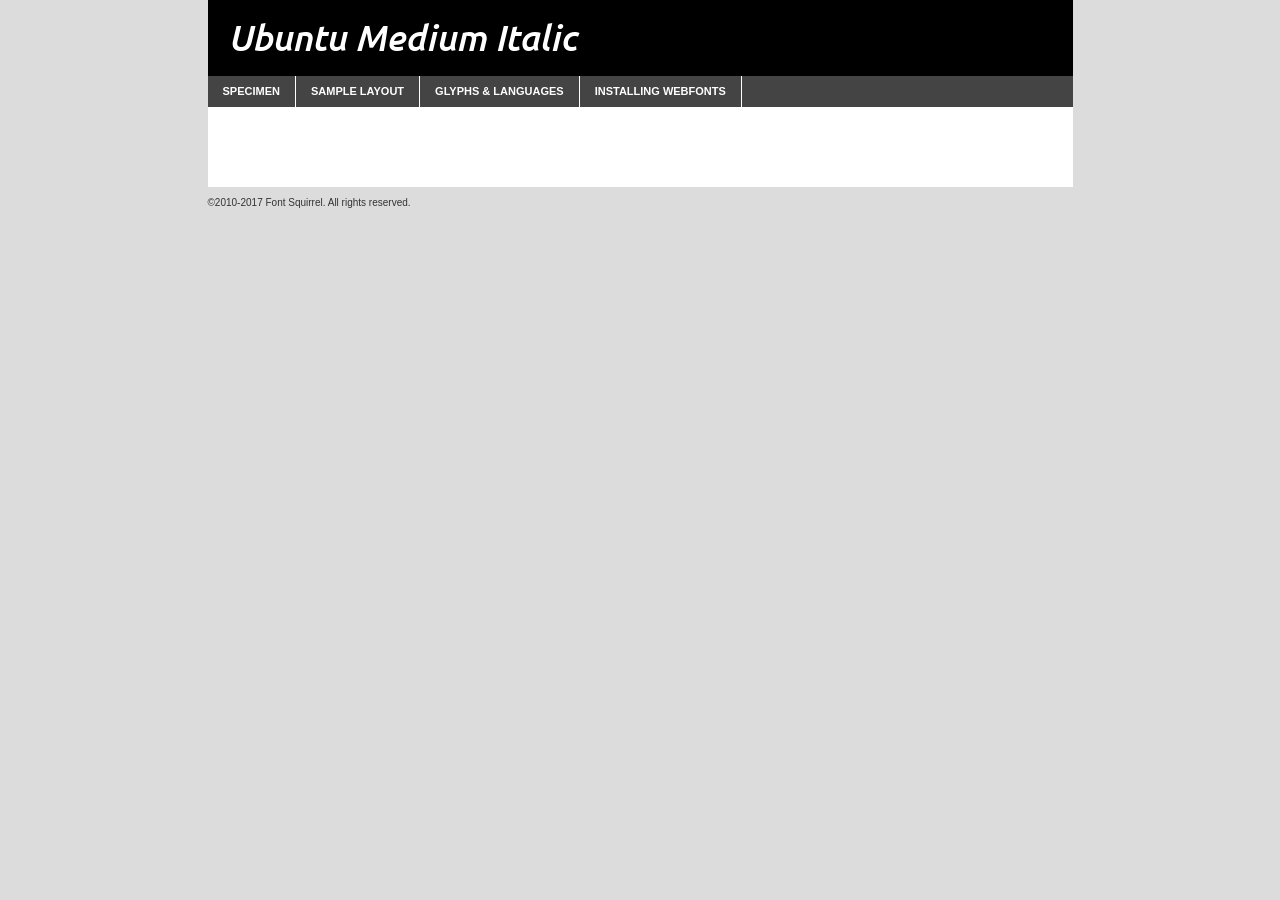
<file: fonts/ubuntu-mediumitalic-demo.html>
<!DOCTYPE html PUBLIC "-//W3C//DTD XHTML 1.0 Transitional//EN"
        "http://www.w3.org/TR/xhtml1/DTD/xhtml1-transitional.dtd">

<html xmlns="http://www.w3.org/1999/xhtml" xml:lang="en" lang="en">
<head>
    <meta http-equiv="Content-Type" content="text/html; charset=utf-8"/>
    <script src="http://ajax.googleapis.com/ajax/libs/jquery/1.7.2/jquery.min.js" type="text/javascript" charset="utf-8"></script>
    <script type="text/javascript">
		(function($) {
			$.fn.easyTabs = function(option) {
				var param = jQuery.extend({ fadeSpeed: 'fast', defaultContent: 1, activeClass: 'active' }, option);
				$(this).each(function() {
					var thisId = '#' + this.id;
					if ( param.defaultContent == '' )
					{
						param.defaultContent = 1;
					}
					if ( typeof param.defaultContent == 'number' )
					{
						var defaultTab = $(thisId + ' .tabs li:eq(' + (param.defaultContent - 1) + ') a').attr('href').substr(1);
					}
					else
					{
						var defaultTab = param.defaultContent;
					}
					$(thisId + ' .tabs li a').each(function() {
						var tabToHide = $(this).attr('href').substr(1);
						$('#' + tabToHide).addClass('easytabs-tab-content');
					});
					hideAll();
					changeContent(defaultTab);

					function hideAll() {$(thisId + ' .easytabs-tab-content').hide();}

					function changeContent(tabId)
					{
						hideAll();
						$(thisId + ' .tabs li').removeClass(param.activeClass);
						$(thisId + ' .tabs li a[href=#' + tabId + ']').closest('li').addClass(param.activeClass);
						if ( param.fadeSpeed != 'none' )
						{
							$(thisId + ' #' + tabId).fadeIn(param.fadeSpeed);
						}
						else
						{
							$(thisId + ' #' + tabId).show();
						}
					}

					$(thisId + ' .tabs li').click(function() {
						var tabId = $(this).find('a').attr('href').substr(1);
						changeContent(tabId);
						return false;
					});
				});
			}
		})(jQuery);
    </script>
    <link rel="stylesheet" href="specimen_files/specimen_stylesheet.css" type="text/css" charset="utf-8"/>
    <link rel="stylesheet" href="stylesheet.css" type="text/css" charset="utf-8"/>

    <style type="text/css">
        		body {
			font-family: 'ubuntumedium_italic';
        		}

            </style>

    <title>Ubuntu Medium Italic Specimen</title>


    <script type="text/javascript" charset="utf-8">
		$(document).ready(function() {
			$('#container').easyTabs({ defaultContent: 1 });
		});
    </script>
</head>

<body>
<div id="container">
    <div id="header">
		Ubuntu Medium Italic    </div>
    <ul class="tabs">
        <li><a href="#specimen">Specimen</a></li>
        <li><a href="#layout">Sample Layout</a></li>
		        <li><a href="#glyphs">Glyphs &amp; Languages</a></li>
        <li><a href="#installing">Installing Webfonts</a></li>

    </ul>

    <div id="main_content">


        <div id="specimen">

            <div class="section">
                <div class="grid12 firstcol">
                    <div class="huge">AaBb</div>
                </div>
            </div>

            <div class="section">
                <div class="glyph_range">A&#x200B;B&#x200b;C&#x200b;D&#x200b;E&#x200b;F&#x200b;G&#x200b;H&#x200b;I&#x200b;J&#x200b;K&#x200b;L&#x200b;M&#x200b;N&#x200b;O&#x200b;P&#x200b;Q&#x200b;R&#x200b;S&#x200b;T&#x200b;U&#x200b;V&#x200b;W&#x200b;X&#x200b;Y&#x200b;Z&#x200b;a&#x200b;b&#x200b;c&#x200b;d&#x200b;e&#x200b;f&#x200b;g&#x200b;h&#x200b;i&#x200b;j&#x200b;k&#x200b;l&#x200b;m&#x200b;n&#x200b;o&#x200b;p&#x200b;q&#x200b;r&#x200b;s&#x200b;t&#x200b;u&#x200b;v&#x200b;w&#x200b;x&#x200b;y&#x200b;z&#x200b;1&#x200b;2&#x200b;3&#x200b;4&#x200b;5&#x200b;6&#x200b;7&#x200b;8&#x200b;9&#x200b;0&#x200b;&amp;&#x200b;.&#x200b;,&#x200b;?&#x200b;!&#x200b;&#64;&#x200b;(&#x200b;)&#x200b;#&#x200b;$&#x200b;%&#x200b;*&#x200b;+&#x200b;-&#x200b;=&#x200b;:&#x200b;;</div>
            </div>
            <div class="section">
                <div class="grid12 firstcol">
                    <table class="sample_table">
                        <tr>
                            <td>10</td>
                            <td class="size10">abcdefghijklmnopqrstuvwxyzABCDEFGHIJKLMNOPQRSTUVWXYZ0123456789abcdefghijklmnopqrstuvwxyzABCDEFGHIJKLMNOPQRSTUVWXYZ0123456789abcdefghijklmnopqrstuvwxyzABCDEFGHIJKLMNOPQRSTUVWXYZ</td>
                        </tr>
                        <tr>
                            <td>11</td>
                            <td class="size11">abcdefghijklmnopqrstuvwxyzABCDEFGHIJKLMNOPQRSTUVWXYZ0123456789abcdefghijklmnopqrstuvwxyzABCDEFGHIJKLMNOPQRSTUVWXYZ0123456789abcdefghijklmnopqrstuvwxyzABCDEFGHIJKLMNOPQRSTUVWXYZ</td>
                        </tr>
                        <tr>
                            <td>12</td>
                            <td class="size12">abcdefghijklmnopqrstuvwxyzABCDEFGHIJKLMNOPQRSTUVWXYZ0123456789abcdefghijklmnopqrstuvwxyzABCDEFGHIJKLMNOPQRSTUVWXYZ0123456789abcdefghijklmnopqrstuvwxyzABCDEFGHIJKLMNOPQRSTUVWXYZ</td>
                        </tr>
                        <tr>
                            <td>13</td>
                            <td class="size13">abcdefghijklmnopqrstuvwxyzABCDEFGHIJKLMNOPQRSTUVWXYZ0123456789abcdefghijklmnopqrstuvwxyzABCDEFGHIJKLMNOPQRSTUVWXYZ0123456789abcdefghijklmnopqrstuvwxyzABCDEFGHIJKLMNOPQRSTUVWXYZ</td>
                        </tr>
                        <tr>
                            <td>14</td>
                            <td class="size14">abcdefghijklmnopqrstuvwxyzABCDEFGHIJKLMNOPQRSTUVWXYZ0123456789abcdefghijklmnopqrstuvwxyzABCDEFGHIJKLMNOPQRSTUVWXYZ0123456789abcdefghijklmnopqrstuvwxyzABCDEFGHIJKLMNOPQRSTUVWXYZ</td>
                        </tr>
                        <tr>
                            <td>16</td>
                            <td class="size16">abcdefghijklmnopqrstuvwxyzABCDEFGHIJKLMNOPQRSTUVWXYZ0123456789abcdefghijklmnopqrstuvwxyzABCDEFGHIJKLMNOPQRSTUVWXYZ</td>
                        </tr>
                        <tr>
                            <td>18</td>
                            <td class="size18">abcdefghijklmnopqrstuvwxyzABCDEFGHIJKLMNOPQRSTUVWXYZ0123456789abcdefghijklmnopqrstuvwxyzABCDEFGHIJKLMNOPQRSTUVWXYZ</td>
                        </tr>
                        <tr>
                            <td>20</td>
                            <td class="size20">abcdefghijklmnopqrstuvwxyzABCDEFGHIJKLMNOPQRSTUVWXYZ0123456789abcdefghijklmnopqrstuvwxyzABCDEFGHIJKLMNOPQRSTUVWXYZ</td>
                        </tr>
                        <tr>
                            <td>24</td>
                            <td class="size24">abcdefghijklmnopqrstuvwxyzABCDEFGHIJKLMNOPQRSTUVWXYZ0123456789abcdefghijklmnopqrstuvwxyzABCDEFGHIJKLMNOPQRSTUVWXYZ</td>
                        </tr>
                        <tr>
                            <td>30</td>
                            <td class="size30">abcdefghijklmnopqrstuvwxyzABCDEFGHIJKLMNOPQRSTUVWXYZ0123456789abcdefghijklmnopqrstuvwxyzABCDEFGHIJKLMNOPQRSTUVWXYZ</td>
                        </tr>
                        <tr>
                            <td>36</td>
                            <td class="size36">abcdefghijklmnopqrstuvwxyzABCDEFGHIJKLMNOPQRSTUVWXYZ0123456789abcdefghijklmnopqrstuvwxyzABCDEFGHIJKLMNOPQRSTUVWXYZ</td>
                        </tr>
                        <tr>
                            <td>48</td>
                            <td class="size48">abcdefghijklmnopqrstuvwxyzABCDEFGHIJKLMNOPQRSTUVWXYZ0123456789abcdefghijklmnopqrstuvwxyzABCDEFGHIJKLMNOPQRSTUVWXYZ</td>
                        </tr>
                        <tr>
                            <td>60</td>
                            <td class="size60">abcdefghijklmnopqrstuvwxyzABCDEFGHIJKLMNOPQRSTUVWXYZ0123456789abcdefghijklmnopqrstuvwxyzABCDEFGHIJKLMNOPQRSTUVWXYZ</td>
                        </tr>
                        <tr>
                            <td>72</td>
                            <td class="size72">abcdefghijklmnopqrstuvwxyzABCDEFGHIJKLMNOPQRSTUVWXYZ0123456789abcdefghijklmnopqrstuvwxyzABCDEFGHIJKLMNOPQRSTUVWXYZ</td>
                        </tr>
                        <tr>
                            <td>90</td>
                            <td class="size90">abcdefghijklmnopqrstuvwxyzABCDEFGHIJKLMNOPQRSTUVWXYZ0123456789abcdefghijklmnopqrstuvwxyzABCDEFGHIJKLMNOPQRSTUVWXYZ</td>
                        </tr>
                    </table>

                </div>

            </div>


            <div class="section" id="bodycomparison">


                <div id="xheight">
                    <div class="fontbody">&#x25FC;&#x25FC;&#x25FC;&#x25FC;&#x25FC;&#x25FC;&#x25FC;&#x25FC;&#x25FC;&#x25FC;&#x25FC;&#x25FC;&#x25FC;&#x25FC;&#x25FC;&#x25FC;&#x25FC;&#x25FC;&#x25FC;&#x25FC;&#x25FC;&#x25FC;&#x25FC;&#x25FC;&#x25FC;&#x25FC;&#x25FC;&#x25FC;&#x25FC;&#x25FC;&#x25FC;&#x25FC;&#x25FC;&#x25FC;&#x25FC;&#x25FC;&#x25FC;&#x25FC;&#x25FC;&#x25FC;&#x25FC;&#x25FC;&#x25FC;&#x25FC;&#x25FC;&#x25FC;&#x25FC;&#x25FC;&#x25FC;&#x25FC;&#x25FC;&#x25FC;&#x25FC;&#x25FC;&#x25FC;&#x25FC;&#x25FC;&#x25FC;&#x25FC;&#x25FC;&#x25FC;&#x25FC;&#x25FC;&#x25FC;&#x25FC;&#x25FC;&#x25FC;&#x25FC;&#x25FC;&#x25FC;&#x25FC;&#x25FC;&#x25FC;&#x25FC;&#x25FC;&#x25FC;&#x25FC;&#x25FC;&#x25FC;&#x25FC;&#x25FC;&#x25FC;&#x25FC;&#x25FC;&#x25FC;&#x25FC;&#x25FC;&#x25FC;&#x25FC;&#x25FC;&#x25FC;&#x25FC;&#x25FC;&#x25FC;&#x25FC;&#x25FC;&#x25FC;&#x25FC;&#x25FC;body</div>
                    <div class="arialbody">body</div>
                    <div class="verdanabody">body</div>
                    <div class="georgiabody">body</div>
                </div>
                <div class="fontbody" style="z-index:1">
                    body<span>Ubuntu Medium Italic</span>
                </div>
                <div class="arialbody" style="z-index:1">
                    body<span>Arial</span>
                </div>
                <div class="verdanabody" style="z-index:1">
                    body<span>Verdana</span>
                </div>
                <div class="georgiabody" style="z-index:1">
                    body<span>Georgia</span>
                </div>


            </div>


            <div class="section psample psample_row1" id="">

                <div class="grid2 firstcol">
                    <p class="size10"><span>10.</span>Aenean lacinia bibendum nulla sed consectetur. Fusce dapibus, tellus ac cursus commodo, tortor mauris condimentum nibh, ut fermentum massa justo sit amet risus. Nullam id dolor id nibh ultricies vehicula ut id elit. Cum sociis natoque penatibus et magnis dis parturient montes, nascetur ridiculus mus. Nulla vitae elit libero, a pharetra augue.</p>

                </div>
                <div class="grid3">
                    <p class="size11"><span>11.</span>Aenean lacinia bibendum nulla sed consectetur. Fusce dapibus, tellus ac cursus commodo, tortor mauris condimentum nibh, ut fermentum massa justo sit amet risus. Nullam id dolor id nibh ultricies vehicula ut id elit. Cum sociis natoque penatibus et magnis dis parturient montes, nascetur ridiculus mus. Nulla vitae elit libero, a pharetra augue.</p>

                </div>
                <div class="grid3">
                    <p class="size12"><span>12.</span>Aenean lacinia bibendum nulla sed consectetur. Fusce dapibus, tellus ac cursus commodo, tortor mauris condimentum nibh, ut fermentum massa justo sit amet risus. Nullam id dolor id nibh ultricies vehicula ut id elit. Cum sociis natoque penatibus et magnis dis parturient montes, nascetur ridiculus mus. Nulla vitae elit libero, a pharetra augue.</p>

                </div>
                <div class="grid4">
                    <p class="size13"><span>13.</span>Aenean lacinia bibendum nulla sed consectetur. Fusce dapibus, tellus ac cursus commodo, tortor mauris condimentum nibh, ut fermentum massa justo sit amet risus. Nullam id dolor id nibh ultricies vehicula ut id elit. Cum sociis natoque penatibus et magnis dis parturient montes, nascetur ridiculus mus. Nulla vitae elit libero, a pharetra augue.</p>

                </div>
                <div class="white_blend"></div>

            </div>
            <div class="section psample psample_row2" id="">
                <div class="grid3 firstcol">
                    <p class="size14"><span>14.</span>Aenean lacinia bibendum nulla sed consectetur. Fusce dapibus, tellus ac cursus commodo, tortor mauris condimentum nibh, ut fermentum massa justo sit amet risus. Nullam id dolor id nibh ultricies vehicula ut id elit. Cum sociis natoque penatibus et magnis dis parturient montes, nascetur ridiculus mus. Nulla vitae elit libero, a pharetra augue.</p>

                </div>
                <div class="grid4">
                    <p class="size16"><span>16.</span>Aenean lacinia bibendum nulla sed consectetur. Fusce dapibus, tellus ac cursus commodo, tortor mauris condimentum nibh, ut fermentum massa justo sit amet risus. Nullam id dolor id nibh ultricies vehicula ut id elit. Cum sociis natoque penatibus et magnis dis parturient montes, nascetur ridiculus mus. Nulla vitae elit libero, a pharetra augue.</p>

                </div>
                <div class="grid5">
                    <p class="size18"><span>18.</span>Aenean lacinia bibendum nulla sed consectetur. Fusce dapibus, tellus ac cursus commodo, tortor mauris condimentum nibh, ut fermentum massa justo sit amet risus. Nullam id dolor id nibh ultricies vehicula ut id elit. Cum sociis natoque penatibus et magnis dis parturient montes, nascetur ridiculus mus. Nulla vitae elit libero, a pharetra augue.</p>

                </div>

                <div class="white_blend"></div>

            </div>

            <div class="section psample psample_row3" id="">
                <div class="grid5 firstcol">
                    <p class="size20"><span>20.</span>Aenean lacinia bibendum nulla sed consectetur. Fusce dapibus, tellus ac cursus commodo, tortor mauris condimentum nibh, ut fermentum massa justo sit amet risus. Nullam id dolor id nibh ultricies vehicula ut id elit. Cum sociis natoque penatibus et magnis dis parturient montes, nascetur ridiculus mus. Nulla vitae elit libero, a pharetra augue.</p>
                </div>
                <div class="grid7">
                    <p class="size24"><span>24.</span>Aenean lacinia bibendum nulla sed consectetur. Fusce dapibus, tellus ac cursus commodo, tortor mauris condimentum nibh, ut fermentum massa justo sit amet risus. Nullam id dolor id nibh ultricies vehicula ut id elit. Cum sociis natoque penatibus et magnis dis parturient montes, nascetur ridiculus mus. Nulla vitae elit libero, a pharetra augue.</p>
                </div>

                <div class="white_blend"></div>

            </div>

            <div class="section psample psample_row4" id="">
                <div class="grid12 firstcol">
                    <p class="size30"><span>30.</span>Aenean lacinia bibendum nulla sed consectetur. Fusce dapibus, tellus ac cursus commodo, tortor mauris condimentum nibh, ut fermentum massa justo sit amet risus. Nullam id dolor id nibh ultricies vehicula ut id elit. Cum sociis natoque penatibus et magnis dis parturient montes, nascetur ridiculus mus. Nulla vitae elit libero, a pharetra augue.</p>
                </div>
                <div class="white_blend"></div>

            </div>


            <div class="section psample psample_row1 fullreverse">
                <div class="grid2 firstcol">
                    <p class="size10"><span>10.</span>Aenean lacinia bibendum nulla sed consectetur. Fusce dapibus, tellus ac cursus commodo, tortor mauris condimentum nibh, ut fermentum massa justo sit amet risus. Nullam id dolor id nibh ultricies vehicula ut id elit. Cum sociis natoque penatibus et magnis dis parturient montes, nascetur ridiculus mus. Nulla vitae elit libero, a pharetra augue.</p>

                </div>
                <div class="grid3">
                    <p class="size11"><span>11.</span>Aenean lacinia bibendum nulla sed consectetur. Fusce dapibus, tellus ac cursus commodo, tortor mauris condimentum nibh, ut fermentum massa justo sit amet risus. Nullam id dolor id nibh ultricies vehicula ut id elit. Cum sociis natoque penatibus et magnis dis parturient montes, nascetur ridiculus mus. Nulla vitae elit libero, a pharetra augue.</p>

                </div>
                <div class="grid3">
                    <p class="size12"><span>12.</span>Aenean lacinia bibendum nulla sed consectetur. Fusce dapibus, tellus ac cursus commodo, tortor mauris condimentum nibh, ut fermentum massa justo sit amet risus. Nullam id dolor id nibh ultricies vehicula ut id elit. Cum sociis natoque penatibus et magnis dis parturient montes, nascetur ridiculus mus. Nulla vitae elit libero, a pharetra augue.</p>

                </div>
                <div class="grid4">
                    <p class="size13"><span>13.</span>Aenean lacinia bibendum nulla sed consectetur. Fusce dapibus, tellus ac cursus commodo, tortor mauris condimentum nibh, ut fermentum massa justo sit amet risus. Nullam id dolor id nibh ultricies vehicula ut id elit. Cum sociis natoque penatibus et magnis dis parturient montes, nascetur ridiculus mus. Nulla vitae elit libero, a pharetra augue.</p>

                </div>
                <div class="black_blend"></div>

            </div>

            <div class="section psample psample_row2 fullreverse">
                <div class="grid3 firstcol">
                    <p class="size14"><span>14.</span>Aenean lacinia bibendum nulla sed consectetur. Fusce dapibus, tellus ac cursus commodo, tortor mauris condimentum nibh, ut fermentum massa justo sit amet risus. Nullam id dolor id nibh ultricies vehicula ut id elit. Cum sociis natoque penatibus et magnis dis parturient montes, nascetur ridiculus mus. Nulla vitae elit libero, a pharetra augue.</p>

                </div>
                <div class="grid4">
                    <p class="size16"><span>16.</span>Aenean lacinia bibendum nulla sed consectetur. Fusce dapibus, tellus ac cursus commodo, tortor mauris condimentum nibh, ut fermentum massa justo sit amet risus. Nullam id dolor id nibh ultricies vehicula ut id elit. Cum sociis natoque penatibus et magnis dis parturient montes, nascetur ridiculus mus. Nulla vitae elit libero, a pharetra augue.</p>

                </div>
                <div class="grid5">
                    <p class="size18"><span>18.</span>Aenean lacinia bibendum nulla sed consectetur. Fusce dapibus, tellus ac cursus commodo, tortor mauris condimentum nibh, ut fermentum massa justo sit amet risus. Nullam id dolor id nibh ultricies vehicula ut id elit. Cum sociis natoque penatibus et magnis dis parturient montes, nascetur ridiculus mus. Nulla vitae elit libero, a pharetra augue.</p>

                </div>
                <div class="black_blend"></div>

            </div>

            <div class="section psample fullreverse psample_row3" id="">
                <div class="grid5 firstcol">
                    <p class="size20"><span>20.</span>Aenean lacinia bibendum nulla sed consectetur. Fusce dapibus, tellus ac cursus commodo, tortor mauris condimentum nibh, ut fermentum massa justo sit amet risus. Nullam id dolor id nibh ultricies vehicula ut id elit. Cum sociis natoque penatibus et magnis dis parturient montes, nascetur ridiculus mus. Nulla vitae elit libero, a pharetra augue.</p>
                </div>
                <div class="grid7">
                    <p class="size24"><span>24.</span>Aenean lacinia bibendum nulla sed consectetur. Fusce dapibus, tellus ac cursus commodo, tortor mauris condimentum nibh, ut fermentum massa justo sit amet risus. Nullam id dolor id nibh ultricies vehicula ut id elit. Cum sociis natoque penatibus et magnis dis parturient montes, nascetur ridiculus mus. Nulla vitae elit libero, a pharetra augue.</p>
                </div>

                <div class="black_blend"></div>

            </div>

            <div class="section psample fullreverse psample_row4" id="" style="border-bottom: 20px #000 solid;">
                <div class="grid12 firstcol">
                    <p class="size30"><span>30.</span>Aenean lacinia bibendum nulla sed consectetur. Fusce dapibus, tellus ac cursus commodo, tortor mauris condimentum nibh, ut fermentum massa justo sit amet risus. Nullam id dolor id nibh ultricies vehicula ut id elit. Cum sociis natoque penatibus et magnis dis parturient montes, nascetur ridiculus mus. Nulla vitae elit libero, a pharetra augue.</p>
                </div>
                <div class="black_blend"></div>

            </div>


        </div>

        <div id="layout">

            <div class="section">

                <div class="grid12 firstcol">
                    <h1>Lorem Ipsum Dolor</h1>
                    <h2>Etiam porta sem malesuada magna mollis euismod</h2>

                    <p class="byline">By <a href="#link">Aenean Lacinia</a></p>
                </div>
            </div>
            <div class="section">
                <div class="grid8 firstcol">
                    <p class="large">Donec sed odio dui. Morbi leo risus, porta ac consectetur ac, vestibulum at eros. Fusce dapibus, tellus ac cursus commodo, tortor mauris condimentum nibh, ut fermentum massa justo sit amet risus. </p>


                    <h3>Pellentesque ornare sem</h3>

                    <p>Maecenas sed diam eget risus varius blandit sit amet non magna. Maecenas faucibus mollis interdum. Donec ullamcorper nulla non metus auctor fringilla. Nullam id dolor id nibh ultricies vehicula ut id elit. Nullam id dolor id nibh ultricies vehicula ut id elit. </p>

                    <p>Aenean eu leo quam. Pellentesque ornare sem lacinia quam venenatis vestibulum. Lorem ipsum dolor sit amet, consectetur adipiscing elit. Cum sociis natoque penatibus et magnis dis parturient montes, nascetur ridiculus mus. </p>

                    <p>Nulla vitae elit libero, a pharetra augue. Praesent commodo cursus magna, vel scelerisque nisl consectetur et. Aenean lacinia bibendum nulla sed consectetur. </p>

                    <p>Nullam quis risus eget urna mollis ornare vel eu leo. Nullam quis risus eget urna mollis ornare vel eu leo. Maecenas sed diam eget risus varius blandit sit amet non magna. Donec ullamcorper nulla non metus auctor fringilla. </p>

                    <h3>Cras mattis consectetur</h3>

                    <p>Aenean eu leo quam. Pellentesque ornare sem lacinia quam venenatis vestibulum. Aenean lacinia bibendum nulla sed consectetur. Integer posuere erat a ante venenatis dapibus posuere velit aliquet. Cras mattis consectetur purus sit amet fermentum. </p>

                    <p>Nullam id dolor id nibh ultricies vehicula ut id elit. Nullam quis risus eget urna mollis ornare vel eu leo. Cras mattis consectetur purus sit amet fermentum.</p>
                </div>

                <div class="grid4 sidebar">

                    <div class="box reverse">
                        <p class="last">Nullam quis risus eget urna mollis ornare vel eu leo. Donec ullamcorper nulla non metus auctor fringilla. Cras mattis consectetur purus sit amet fermentum. Sed posuere consectetur est at lobortis. Lorem ipsum dolor sit amet, consectetur adipiscing elit. </p>
                    </div>

                    <p class="caption">Maecenas sed diam eget risus varius.</p>

                    <p>Vestibulum id ligula porta felis euismod semper. Integer posuere erat a ante venenatis dapibus posuere velit aliquet. Vestibulum id ligula porta felis euismod semper. Sed posuere consectetur est at lobortis. Maecenas sed diam eget risus varius blandit sit amet non magna. Fusce dapibus, tellus ac cursus commodo, tortor mauris condimentum nibh, ut fermentum massa justo sit amet risus. </p>


                    <p>Duis mollis, est non commodo luctus, nisi erat porttitor ligula, eget lacinia odio sem nec elit. Aenean lacinia bibendum nulla sed consectetur. Vivamus sagittis lacus vel augue laoreet rutrum faucibus dolor auctor. Aenean lacinia bibendum nulla sed consectetur. Nullam quis risus eget urna mollis ornare vel eu leo. </p>

                    <p>Praesent commodo cursus magna, vel scelerisque nisl consectetur et. Donec ullamcorper nulla non metus auctor fringilla. Maecenas faucibus mollis interdum. Fusce dapibus, tellus ac cursus commodo, tortor mauris condimentum nibh, ut fermentum massa justo sit amet risus. </p>

                </div>
            </div>

        </div>


		

        <div id="glyphs">
            <div class="section">
                <div class="grid12 firstcol">

                    <h1>Language Support</h1>
                    <p>The subset of Ubuntu Medium Italic in this kit supports the following languages:<br/>

						Albanian, Basque, Breton, Chamorro, Danish, Dutch, English, Faroese, Finnish, French, Frisian, Galician, German, Icelandic, Italian, Malagasy, Norwegian, Portuguese, Spanish, Alsatian, Aragonese, Arapaho, Arrernte, Asturian, Aymara, Bislama, Cebuano, Corsican, Fijian, French_creole, Genoese, Gilbertese, Greenlandic, Haitian_creole, Hiligaynon, Hmong, Hopi, Ibanag, Iloko_ilokano, Indonesian, Interglossa_glosa, Interlingua, Irish_gaelic, Jerriais, Lojban, Lombard, Luxembourgeois, Manx, Mohawk, Norfolk_pitcairnese, Occitan, Oromo, Pangasinan, Papiamento, Piedmontese, Potawatomi, Rhaeto-romance, Romansh, Rotokas, Sami_lule, Samoan, Sardinian, Scots_gaelic, Seychelles_creole, Shona, Sicilian, Somali, Southern_ndebele, Swahili, Swati_swazi, Tagalog_filipino_pilipino, Tetum, Tok_pisin, Uyghur_latinized, Volapuk, Walloon, Warlpiri, Xhosa, Yapese, Zulu, Latinbasic, Ubasic, Demo                    </p>
                    <h1>Glyph Chart</h1>
                    <p>The subset of Ubuntu Medium Italic in this kit includes all the glyphs listed below. Unicode entities are included above each glyph to help you insert individual characters into your layout.</p>
                    <div id="glyph_chart">

																				                                <div><p>&amp;#29;</p>&#29;</div>
																				                                <div><p>&amp;#13;</p>&#13;</div>
																				                                <div><p>&amp;#29;</p>&#29;</div>
																				                                <div><p>&amp;#32;</p>&#32;</div>
																				                                <div><p>&amp;#33;</p>&#33;</div>
																				                                <div><p>&amp;#34;</p>&#34;</div>
																				                                <div><p>&amp;#35;</p>&#35;</div>
																				                                <div><p>&amp;#36;</p>&#36;</div>
																				                                <div><p>&amp;#37;</p>&#37;</div>
																				                                <div><p>&amp;#38;</p>&#38;</div>
																				                                <div><p>&amp;#39;</p>&#39;</div>
																				                                <div><p>&amp;#40;</p>&#40;</div>
																				                                <div><p>&amp;#41;</p>&#41;</div>
																				                                <div><p>&amp;#42;</p>&#42;</div>
																				                                <div><p>&amp;#43;</p>&#43;</div>
																				                                <div><p>&amp;#44;</p>&#44;</div>
																				                                <div><p>&amp;#45;</p>&#45;</div>
																				                                <div><p>&amp;#46;</p>&#46;</div>
																				                                <div><p>&amp;#47;</p>&#47;</div>
																				                                <div><p>&amp;#48;</p>&#48;</div>
																				                                <div><p>&amp;#49;</p>&#49;</div>
																				                                <div><p>&amp;#50;</p>&#50;</div>
																				                                <div><p>&amp;#51;</p>&#51;</div>
																				                                <div><p>&amp;#52;</p>&#52;</div>
																				                                <div><p>&amp;#53;</p>&#53;</div>
																				                                <div><p>&amp;#54;</p>&#54;</div>
																				                                <div><p>&amp;#55;</p>&#55;</div>
																				                                <div><p>&amp;#56;</p>&#56;</div>
																				                                <div><p>&amp;#57;</p>&#57;</div>
																				                                <div><p>&amp;#58;</p>&#58;</div>
																				                                <div><p>&amp;#59;</p>&#59;</div>
																				                                <div><p>&amp;#60;</p>&#60;</div>
																				                                <div><p>&amp;#61;</p>&#61;</div>
																				                                <div><p>&amp;#62;</p>&#62;</div>
																				                                <div><p>&amp;#63;</p>&#63;</div>
																				                                <div><p>&amp;#64;</p>&#64;</div>
																				                                <div><p>&amp;#65;</p>&#65;</div>
																				                                <div><p>&amp;#66;</p>&#66;</div>
																				                                <div><p>&amp;#67;</p>&#67;</div>
																				                                <div><p>&amp;#68;</p>&#68;</div>
																				                                <div><p>&amp;#69;</p>&#69;</div>
																				                                <div><p>&amp;#70;</p>&#70;</div>
																				                                <div><p>&amp;#71;</p>&#71;</div>
																				                                <div><p>&amp;#72;</p>&#72;</div>
																				                                <div><p>&amp;#73;</p>&#73;</div>
																				                                <div><p>&amp;#74;</p>&#74;</div>
																				                                <div><p>&amp;#75;</p>&#75;</div>
																				                                <div><p>&amp;#76;</p>&#76;</div>
																				                                <div><p>&amp;#77;</p>&#77;</div>
																				                                <div><p>&amp;#78;</p>&#78;</div>
																				                                <div><p>&amp;#79;</p>&#79;</div>
																				                                <div><p>&amp;#80;</p>&#80;</div>
																				                                <div><p>&amp;#81;</p>&#81;</div>
																				                                <div><p>&amp;#82;</p>&#82;</div>
																				                                <div><p>&amp;#83;</p>&#83;</div>
																				                                <div><p>&amp;#84;</p>&#84;</div>
																				                                <div><p>&amp;#85;</p>&#85;</div>
																				                                <div><p>&amp;#86;</p>&#86;</div>
																				                                <div><p>&amp;#87;</p>&#87;</div>
																				                                <div><p>&amp;#88;</p>&#88;</div>
																				                                <div><p>&amp;#89;</p>&#89;</div>
																				                                <div><p>&amp;#90;</p>&#90;</div>
																				                                <div><p>&amp;#91;</p>&#91;</div>
																				                                <div><p>&amp;#92;</p>&#92;</div>
																				                                <div><p>&amp;#93;</p>&#93;</div>
																				                                <div><p>&amp;#94;</p>&#94;</div>
																				                                <div><p>&amp;#95;</p>&#95;</div>
																				                                <div><p>&amp;#96;</p>&#96;</div>
																				                                <div><p>&amp;#97;</p>&#97;</div>
																				                                <div><p>&amp;#98;</p>&#98;</div>
																				                                <div><p>&amp;#99;</p>&#99;</div>
																				                                <div><p>&amp;#100;</p>&#100;</div>
																				                                <div><p>&amp;#101;</p>&#101;</div>
																				                                <div><p>&amp;#102;</p>&#102;</div>
																				                                <div><p>&amp;#103;</p>&#103;</div>
																				                                <div><p>&amp;#104;</p>&#104;</div>
																				                                <div><p>&amp;#105;</p>&#105;</div>
																				                                <div><p>&amp;#106;</p>&#106;</div>
																				                                <div><p>&amp;#107;</p>&#107;</div>
																				                                <div><p>&amp;#108;</p>&#108;</div>
																				                                <div><p>&amp;#109;</p>&#109;</div>
																				                                <div><p>&amp;#110;</p>&#110;</div>
																				                                <div><p>&amp;#111;</p>&#111;</div>
																				                                <div><p>&amp;#112;</p>&#112;</div>
																				                                <div><p>&amp;#113;</p>&#113;</div>
																				                                <div><p>&amp;#114;</p>&#114;</div>
																				                                <div><p>&amp;#115;</p>&#115;</div>
																				                                <div><p>&amp;#116;</p>&#116;</div>
																				                                <div><p>&amp;#117;</p>&#117;</div>
																				                                <div><p>&amp;#118;</p>&#118;</div>
																				                                <div><p>&amp;#119;</p>&#119;</div>
																				                                <div><p>&amp;#120;</p>&#120;</div>
																				                                <div><p>&amp;#121;</p>&#121;</div>
																				                                <div><p>&amp;#122;</p>&#122;</div>
																				                                <div><p>&amp;#123;</p>&#123;</div>
																				                                <div><p>&amp;#124;</p>&#124;</div>
																				                                <div><p>&amp;#125;</p>&#125;</div>
																				                                <div><p>&amp;#126;</p>&#126;</div>
																				                                <div><p>&amp;#160;</p>&#160;</div>
																				                                <div><p>&amp;#161;</p>&#161;</div>
																				                                <div><p>&amp;#162;</p>&#162;</div>
																				                                <div><p>&amp;#163;</p>&#163;</div>
																				                                <div><p>&amp;#164;</p>&#164;</div>
																				                                <div><p>&amp;#165;</p>&#165;</div>
																				                                <div><p>&amp;#166;</p>&#166;</div>
																				                                <div><p>&amp;#167;</p>&#167;</div>
																				                                <div><p>&amp;#168;</p>&#168;</div>
																				                                <div><p>&amp;#169;</p>&#169;</div>
																				                                <div><p>&amp;#170;</p>&#170;</div>
																				                                <div><p>&amp;#171;</p>&#171;</div>
																				                                <div><p>&amp;#172;</p>&#172;</div>
																				                                <div><p>&amp;#173;</p>&#173;</div>
																				                                <div><p>&amp;#174;</p>&#174;</div>
																				                                <div><p>&amp;#175;</p>&#175;</div>
																				                                <div><p>&amp;#176;</p>&#176;</div>
																				                                <div><p>&amp;#177;</p>&#177;</div>
																				                                <div><p>&amp;#178;</p>&#178;</div>
																				                                <div><p>&amp;#179;</p>&#179;</div>
																				                                <div><p>&amp;#180;</p>&#180;</div>
																				                                <div><p>&amp;#181;</p>&#181;</div>
																				                                <div><p>&amp;#182;</p>&#182;</div>
																				                                <div><p>&amp;#183;</p>&#183;</div>
																				                                <div><p>&amp;#184;</p>&#184;</div>
																				                                <div><p>&amp;#185;</p>&#185;</div>
																				                                <div><p>&amp;#186;</p>&#186;</div>
																				                                <div><p>&amp;#187;</p>&#187;</div>
																				                                <div><p>&amp;#188;</p>&#188;</div>
																				                                <div><p>&amp;#189;</p>&#189;</div>
																				                                <div><p>&amp;#190;</p>&#190;</div>
																				                                <div><p>&amp;#191;</p>&#191;</div>
																				                                <div><p>&amp;#192;</p>&#192;</div>
																				                                <div><p>&amp;#193;</p>&#193;</div>
																				                                <div><p>&amp;#194;</p>&#194;</div>
																				                                <div><p>&amp;#195;</p>&#195;</div>
																				                                <div><p>&amp;#196;</p>&#196;</div>
																				                                <div><p>&amp;#197;</p>&#197;</div>
																				                                <div><p>&amp;#198;</p>&#198;</div>
																				                                <div><p>&amp;#199;</p>&#199;</div>
																				                                <div><p>&amp;#200;</p>&#200;</div>
																				                                <div><p>&amp;#201;</p>&#201;</div>
																				                                <div><p>&amp;#202;</p>&#202;</div>
																				                                <div><p>&amp;#203;</p>&#203;</div>
																				                                <div><p>&amp;#204;</p>&#204;</div>
																				                                <div><p>&amp;#205;</p>&#205;</div>
																				                                <div><p>&amp;#206;</p>&#206;</div>
																				                                <div><p>&amp;#207;</p>&#207;</div>
																				                                <div><p>&amp;#208;</p>&#208;</div>
																				                                <div><p>&amp;#209;</p>&#209;</div>
																				                                <div><p>&amp;#210;</p>&#210;</div>
																				                                <div><p>&amp;#211;</p>&#211;</div>
																				                                <div><p>&amp;#212;</p>&#212;</div>
																				                                <div><p>&amp;#213;</p>&#213;</div>
																				                                <div><p>&amp;#214;</p>&#214;</div>
																				                                <div><p>&amp;#215;</p>&#215;</div>
																				                                <div><p>&amp;#216;</p>&#216;</div>
																				                                <div><p>&amp;#217;</p>&#217;</div>
																				                                <div><p>&amp;#218;</p>&#218;</div>
																				                                <div><p>&amp;#219;</p>&#219;</div>
																				                                <div><p>&amp;#220;</p>&#220;</div>
																				                                <div><p>&amp;#221;</p>&#221;</div>
																				                                <div><p>&amp;#222;</p>&#222;</div>
																				                                <div><p>&amp;#223;</p>&#223;</div>
																				                                <div><p>&amp;#224;</p>&#224;</div>
																				                                <div><p>&amp;#225;</p>&#225;</div>
																				                                <div><p>&amp;#226;</p>&#226;</div>
																				                                <div><p>&amp;#227;</p>&#227;</div>
																				                                <div><p>&amp;#228;</p>&#228;</div>
																				                                <div><p>&amp;#229;</p>&#229;</div>
																				                                <div><p>&amp;#230;</p>&#230;</div>
																				                                <div><p>&amp;#231;</p>&#231;</div>
																				                                <div><p>&amp;#232;</p>&#232;</div>
																				                                <div><p>&amp;#233;</p>&#233;</div>
																				                                <div><p>&amp;#234;</p>&#234;</div>
																				                                <div><p>&amp;#235;</p>&#235;</div>
																				                                <div><p>&amp;#236;</p>&#236;</div>
																				                                <div><p>&amp;#237;</p>&#237;</div>
																				                                <div><p>&amp;#238;</p>&#238;</div>
																				                                <div><p>&amp;#239;</p>&#239;</div>
																				                                <div><p>&amp;#240;</p>&#240;</div>
																				                                <div><p>&amp;#241;</p>&#241;</div>
																				                                <div><p>&amp;#242;</p>&#242;</div>
																				                                <div><p>&amp;#243;</p>&#243;</div>
																				                                <div><p>&amp;#244;</p>&#244;</div>
																				                                <div><p>&amp;#245;</p>&#245;</div>
																				                                <div><p>&amp;#246;</p>&#246;</div>
																				                                <div><p>&amp;#247;</p>&#247;</div>
																				                                <div><p>&amp;#248;</p>&#248;</div>
																				                                <div><p>&amp;#249;</p>&#249;</div>
																				                                <div><p>&amp;#250;</p>&#250;</div>
																				                                <div><p>&amp;#251;</p>&#251;</div>
																				                                <div><p>&amp;#252;</p>&#252;</div>
																				                                <div><p>&amp;#253;</p>&#253;</div>
																				                                <div><p>&amp;#254;</p>&#254;</div>
																				                                <div><p>&amp;#255;</p>&#255;</div>
																				                                <div><p>&amp;#338;</p>&#338;</div>
																				                                <div><p>&amp;#339;</p>&#339;</div>
																				                                <div><p>&amp;#376;</p>&#376;</div>
																				                                <div><p>&amp;#710;</p>&#710;</div>
																				                                <div><p>&amp;#732;</p>&#732;</div>
																				                                <div><p>&amp;#8192;</p>&#8192;</div>
																				                                <div><p>&amp;#8193;</p>&#8193;</div>
																				                                <div><p>&amp;#8194;</p>&#8194;</div>
																				                                <div><p>&amp;#8195;</p>&#8195;</div>
																				                                <div><p>&amp;#8196;</p>&#8196;</div>
																				                                <div><p>&amp;#8197;</p>&#8197;</div>
																				                                <div><p>&amp;#8198;</p>&#8198;</div>
																				                                <div><p>&amp;#8199;</p>&#8199;</div>
																				                                <div><p>&amp;#8200;</p>&#8200;</div>
																				                                <div><p>&amp;#8201;</p>&#8201;</div>
																				                                <div><p>&amp;#8202;</p>&#8202;</div>
																				                                <div><p>&amp;#8208;</p>&#8208;</div>
																				                                <div><p>&amp;#8209;</p>&#8209;</div>
																				                                <div><p>&amp;#8210;</p>&#8210;</div>
																				                                <div><p>&amp;#8211;</p>&#8211;</div>
																				                                <div><p>&amp;#8212;</p>&#8212;</div>
																				                                <div><p>&amp;#8216;</p>&#8216;</div>
																				                                <div><p>&amp;#8217;</p>&#8217;</div>
																				                                <div><p>&amp;#8218;</p>&#8218;</div>
																				                                <div><p>&amp;#8220;</p>&#8220;</div>
																				                                <div><p>&amp;#8221;</p>&#8221;</div>
																				                                <div><p>&amp;#8222;</p>&#8222;</div>
																				                                <div><p>&amp;#8226;</p>&#8226;</div>
																				                                <div><p>&amp;#8230;</p>&#8230;</div>
																				                                <div><p>&amp;#8239;</p>&#8239;</div>
																				                                <div><p>&amp;#8249;</p>&#8249;</div>
																				                                <div><p>&amp;#8250;</p>&#8250;</div>
																				                                <div><p>&amp;#8287;</p>&#8287;</div>
																				                                <div><p>&amp;#8364;</p>&#8364;</div>
																				                                <div><p>&amp;#8482;</p>&#8482;</div>
																				                                <div><p>&amp;#9724;</p>&#9724;</div>
																				                                <div><p>&amp;#64257;</p>&#64257;</div>
																				                                <div><p>&amp;#64258;</p>&#64258;</div>
																				                                <div><p>&amp;#64259;</p>&#64259;</div>
																				                                <div><p>&amp;#64260;</p>&#64260;</div>
																																													                    </div>
                </div>


            </div>
        </div>


        <div id="specs">

        </div>

        <div id="installing">
            <div class="section">
                <div class="grid7 firstcol">
                    <h1>Installing Webfonts</h1>

                    <p>Webfonts are supported by all major browser platforms but not all in the same way. There are currently four different font formats that must be included in order to target all browsers. This includes TTF, WOFF, EOT and SVG.</p>

                    <h2>1. Upload your webfonts</h2>
                    <p>You must upload your webfont kit to your website. They should be in or near the same directory as your CSS files.</p>

                    <h2>2. Include the webfont stylesheet</h2>
                    <p>A special CSS @font-face declaration helps the various browsers select the appropriate font it needs without causing you a bunch of headaches. Learn more about this syntax by reading the <a href="https://www.fontspring.com/blog/further-hardening-of-the-bulletproof-syntax">Fontspring blog post</a> about it. The code for it is as follows:</p>


                    <code>
                        @font-face{
                        font-family: 'MyWebFont';
                        src: url('WebFont.eot');
                        src: url('WebFont.eot?#iefix') format('embedded-opentype'),
                        url('WebFont.woff') format('woff'),
                        url('WebFont.ttf') format('truetype'),
                        url('WebFont.svg#webfont') format('svg');
                        }
                    </code>

                    <p>We've already gone ahead and generated the code for you. All you have to do is link to the stylesheet in your HTML, like this:</p>
                    <code>&lt;link rel=&quot;stylesheet&quot; href=&quot;stylesheet.css&quot; type=&quot;text/css&quot; charset=&quot;utf-8&quot; /&gt;</code>

                    <h2>3. Modify your own stylesheet</h2>
                    <p>To take advantage of your new fonts, you must tell your stylesheet to use them. Look at the original @font-face declaration above and find the property called "font-family." The name linked there will be what you use to reference the font. Prepend that webfont name to the font stack in the "font-family" property, inside the selector you want to change. For example:</p>
                    <code>p { font-family: 'WebFont', Arial, sans-serif; }</code>

                    <h2>4. Test</h2>
                    <p>Getting webfonts to work cross-browser <em>can</em> be tricky. Use the information in the sidebar to help you if you find that fonts aren't loading in a particular browser.</p>
                </div>

                <div class="grid5 sidebar">
                    <div class="box">
                        <h2>Troubleshooting<br/>Font-Face Problems</h2>
                        <p>Having trouble getting your webfonts to load in your new website? Here are some tips to sort out what might be the problem.</p>

                        <h3>Fonts not showing in any browser</h3>

                        <p>This sounds like you need to work on the plumbing. You either did not upload the fonts to the correct directory, or you did not link the fonts properly in the CSS. If you've confirmed that all this is correct and you still have a problem, take a look at your .htaccess file and see if requests are getting intercepted.</p>

                        <h3>Fonts not loading in iPhone or iPad</h3>

                        <p>The most common problem here is that you are serving the fonts from an IIS server. IIS refuses to serve files that have unknown MIME types. If that is the case, you must set the MIME type for SVG to "image/svg+xml" in the server settings. Follow these instructions from Microsoft if you need help.</p>

                        <h3>Fonts not loading in Firefox</h3>

                        <p>The primary reason for this failure? You are still using a version Firefox older than 3.5. So upgrade already! If that isn't it, then you are very likely serving fonts from a different domain. Firefox requires that all font assets be served from the same domain. Lastly it is possible that you need to add WOFF to your list of MIME types (if you are serving via IIS.)</p>

                        <h3>Fonts not loading in IE</h3>

                        <p>Are you looking at Internet Explorer on an actual Windows machine or are you cheating by using a service like Adobe BrowserLab? Many of these screenshot services do not render @font-face for IE. Best to test it on a real machine.</p>

                        <h3>Fonts not loading in IE9</h3>

                        <p>IE9, like Firefox, requires that fonts be served from the same domain as the website. Make sure that is the case.</p>
                    </div>
                </div>
            </div>

        </div>

    </div>
    <div id="footer">
        <p>&copy;2010-2017 Font Squirrel. All rights reserved.</p>
    </div>
</div>
</body>
</html>
</file>
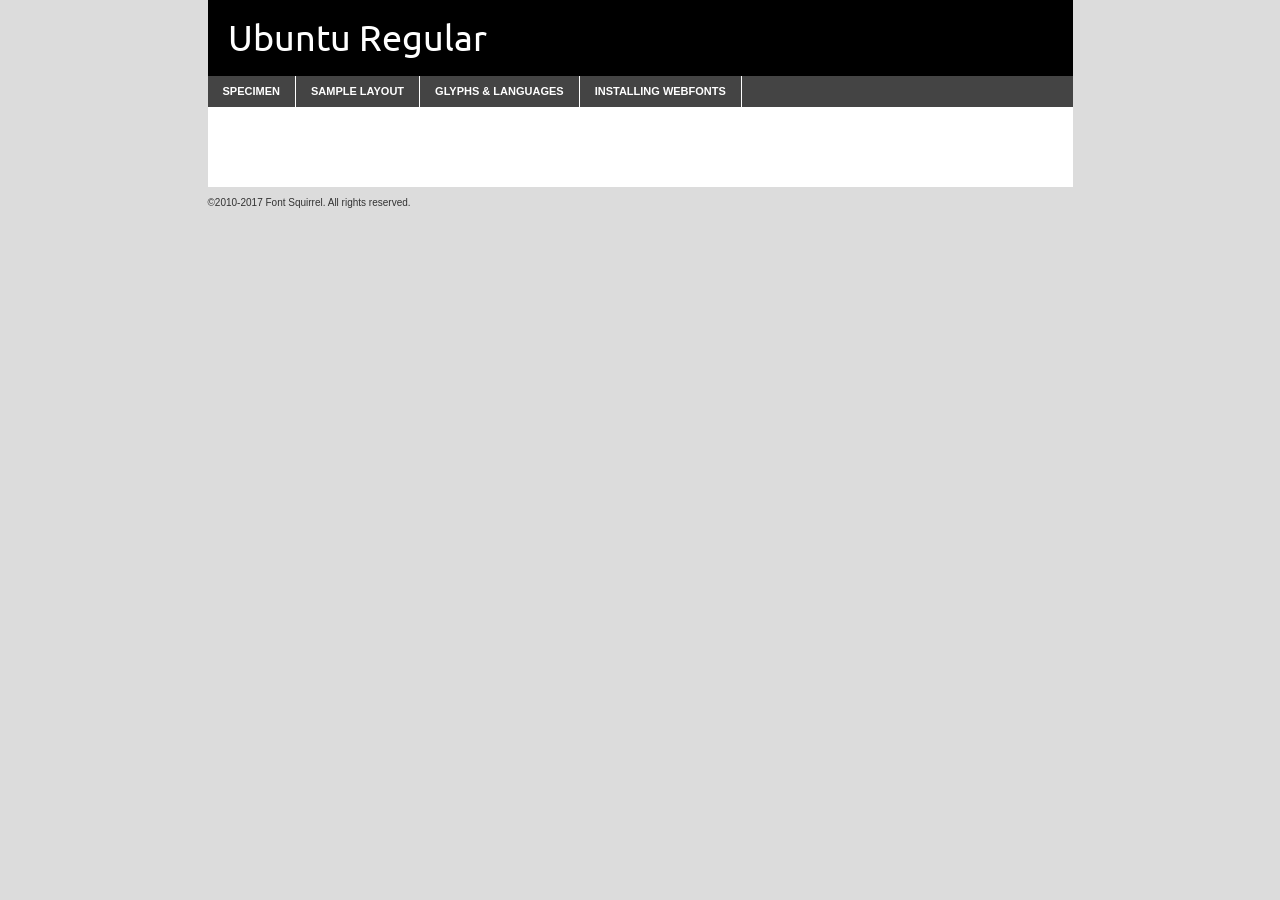
<file: fonts/ubuntu-regular-demo.html>
<!DOCTYPE html PUBLIC "-//W3C//DTD XHTML 1.0 Transitional//EN"
        "http://www.w3.org/TR/xhtml1/DTD/xhtml1-transitional.dtd">

<html xmlns="http://www.w3.org/1999/xhtml" xml:lang="en" lang="en">
<head>
    <meta http-equiv="Content-Type" content="text/html; charset=utf-8"/>
    <script src="http://ajax.googleapis.com/ajax/libs/jquery/1.7.2/jquery.min.js" type="text/javascript" charset="utf-8"></script>
    <script type="text/javascript">
		(function($) {
			$.fn.easyTabs = function(option) {
				var param = jQuery.extend({ fadeSpeed: 'fast', defaultContent: 1, activeClass: 'active' }, option);
				$(this).each(function() {
					var thisId = '#' + this.id;
					if ( param.defaultContent == '' )
					{
						param.defaultContent = 1;
					}
					if ( typeof param.defaultContent == 'number' )
					{
						var defaultTab = $(thisId + ' .tabs li:eq(' + (param.defaultContent - 1) + ') a').attr('href').substr(1);
					}
					else
					{
						var defaultTab = param.defaultContent;
					}
					$(thisId + ' .tabs li a').each(function() {
						var tabToHide = $(this).attr('href').substr(1);
						$('#' + tabToHide).addClass('easytabs-tab-content');
					});
					hideAll();
					changeContent(defaultTab);

					function hideAll() {$(thisId + ' .easytabs-tab-content').hide();}

					function changeContent(tabId)
					{
						hideAll();
						$(thisId + ' .tabs li').removeClass(param.activeClass);
						$(thisId + ' .tabs li a[href=#' + tabId + ']').closest('li').addClass(param.activeClass);
						if ( param.fadeSpeed != 'none' )
						{
							$(thisId + ' #' + tabId).fadeIn(param.fadeSpeed);
						}
						else
						{
							$(thisId + ' #' + tabId).show();
						}
					}

					$(thisId + ' .tabs li').click(function() {
						var tabId = $(this).find('a').attr('href').substr(1);
						changeContent(tabId);
						return false;
					});
				});
			}
		})(jQuery);
    </script>
    <link rel="stylesheet" href="specimen_files/specimen_stylesheet.css" type="text/css" charset="utf-8"/>
    <link rel="stylesheet" href="stylesheet.css" type="text/css" charset="utf-8"/>

    <style type="text/css">
        		body {
			font-family: 'ubunturegular';
        		}

            </style>

    <title>Ubuntu Regular Specimen</title>


    <script type="text/javascript" charset="utf-8">
		$(document).ready(function() {
			$('#container').easyTabs({ defaultContent: 1 });
		});
    </script>
</head>

<body>
<div id="container">
    <div id="header">
		Ubuntu Regular    </div>
    <ul class="tabs">
        <li><a href="#specimen">Specimen</a></li>
        <li><a href="#layout">Sample Layout</a></li>
		        <li><a href="#glyphs">Glyphs &amp; Languages</a></li>
        <li><a href="#installing">Installing Webfonts</a></li>

    </ul>

    <div id="main_content">


        <div id="specimen">

            <div class="section">
                <div class="grid12 firstcol">
                    <div class="huge">AaBb</div>
                </div>
            </div>

            <div class="section">
                <div class="glyph_range">A&#x200B;B&#x200b;C&#x200b;D&#x200b;E&#x200b;F&#x200b;G&#x200b;H&#x200b;I&#x200b;J&#x200b;K&#x200b;L&#x200b;M&#x200b;N&#x200b;O&#x200b;P&#x200b;Q&#x200b;R&#x200b;S&#x200b;T&#x200b;U&#x200b;V&#x200b;W&#x200b;X&#x200b;Y&#x200b;Z&#x200b;a&#x200b;b&#x200b;c&#x200b;d&#x200b;e&#x200b;f&#x200b;g&#x200b;h&#x200b;i&#x200b;j&#x200b;k&#x200b;l&#x200b;m&#x200b;n&#x200b;o&#x200b;p&#x200b;q&#x200b;r&#x200b;s&#x200b;t&#x200b;u&#x200b;v&#x200b;w&#x200b;x&#x200b;y&#x200b;z&#x200b;1&#x200b;2&#x200b;3&#x200b;4&#x200b;5&#x200b;6&#x200b;7&#x200b;8&#x200b;9&#x200b;0&#x200b;&amp;&#x200b;.&#x200b;,&#x200b;?&#x200b;!&#x200b;&#64;&#x200b;(&#x200b;)&#x200b;#&#x200b;$&#x200b;%&#x200b;*&#x200b;+&#x200b;-&#x200b;=&#x200b;:&#x200b;;</div>
            </div>
            <div class="section">
                <div class="grid12 firstcol">
                    <table class="sample_table">
                        <tr>
                            <td>10</td>
                            <td class="size10">abcdefghijklmnopqrstuvwxyzABCDEFGHIJKLMNOPQRSTUVWXYZ0123456789abcdefghijklmnopqrstuvwxyzABCDEFGHIJKLMNOPQRSTUVWXYZ0123456789abcdefghijklmnopqrstuvwxyzABCDEFGHIJKLMNOPQRSTUVWXYZ</td>
                        </tr>
                        <tr>
                            <td>11</td>
                            <td class="size11">abcdefghijklmnopqrstuvwxyzABCDEFGHIJKLMNOPQRSTUVWXYZ0123456789abcdefghijklmnopqrstuvwxyzABCDEFGHIJKLMNOPQRSTUVWXYZ0123456789abcdefghijklmnopqrstuvwxyzABCDEFGHIJKLMNOPQRSTUVWXYZ</td>
                        </tr>
                        <tr>
                            <td>12</td>
                            <td class="size12">abcdefghijklmnopqrstuvwxyzABCDEFGHIJKLMNOPQRSTUVWXYZ0123456789abcdefghijklmnopqrstuvwxyzABCDEFGHIJKLMNOPQRSTUVWXYZ0123456789abcdefghijklmnopqrstuvwxyzABCDEFGHIJKLMNOPQRSTUVWXYZ</td>
                        </tr>
                        <tr>
                            <td>13</td>
                            <td class="size13">abcdefghijklmnopqrstuvwxyzABCDEFGHIJKLMNOPQRSTUVWXYZ0123456789abcdefghijklmnopqrstuvwxyzABCDEFGHIJKLMNOPQRSTUVWXYZ0123456789abcdefghijklmnopqrstuvwxyzABCDEFGHIJKLMNOPQRSTUVWXYZ</td>
                        </tr>
                        <tr>
                            <td>14</td>
                            <td class="size14">abcdefghijklmnopqrstuvwxyzABCDEFGHIJKLMNOPQRSTUVWXYZ0123456789abcdefghijklmnopqrstuvwxyzABCDEFGHIJKLMNOPQRSTUVWXYZ0123456789abcdefghijklmnopqrstuvwxyzABCDEFGHIJKLMNOPQRSTUVWXYZ</td>
                        </tr>
                        <tr>
                            <td>16</td>
                            <td class="size16">abcdefghijklmnopqrstuvwxyzABCDEFGHIJKLMNOPQRSTUVWXYZ0123456789abcdefghijklmnopqrstuvwxyzABCDEFGHIJKLMNOPQRSTUVWXYZ</td>
                        </tr>
                        <tr>
                            <td>18</td>
                            <td class="size18">abcdefghijklmnopqrstuvwxyzABCDEFGHIJKLMNOPQRSTUVWXYZ0123456789abcdefghijklmnopqrstuvwxyzABCDEFGHIJKLMNOPQRSTUVWXYZ</td>
                        </tr>
                        <tr>
                            <td>20</td>
                            <td class="size20">abcdefghijklmnopqrstuvwxyzABCDEFGHIJKLMNOPQRSTUVWXYZ0123456789abcdefghijklmnopqrstuvwxyzABCDEFGHIJKLMNOPQRSTUVWXYZ</td>
                        </tr>
                        <tr>
                            <td>24</td>
                            <td class="size24">abcdefghijklmnopqrstuvwxyzABCDEFGHIJKLMNOPQRSTUVWXYZ0123456789abcdefghijklmnopqrstuvwxyzABCDEFGHIJKLMNOPQRSTUVWXYZ</td>
                        </tr>
                        <tr>
                            <td>30</td>
                            <td class="size30">abcdefghijklmnopqrstuvwxyzABCDEFGHIJKLMNOPQRSTUVWXYZ0123456789abcdefghijklmnopqrstuvwxyzABCDEFGHIJKLMNOPQRSTUVWXYZ</td>
                        </tr>
                        <tr>
                            <td>36</td>
                            <td class="size36">abcdefghijklmnopqrstuvwxyzABCDEFGHIJKLMNOPQRSTUVWXYZ0123456789abcdefghijklmnopqrstuvwxyzABCDEFGHIJKLMNOPQRSTUVWXYZ</td>
                        </tr>
                        <tr>
                            <td>48</td>
                            <td class="size48">abcdefghijklmnopqrstuvwxyzABCDEFGHIJKLMNOPQRSTUVWXYZ0123456789abcdefghijklmnopqrstuvwxyzABCDEFGHIJKLMNOPQRSTUVWXYZ</td>
                        </tr>
                        <tr>
                            <td>60</td>
                            <td class="size60">abcdefghijklmnopqrstuvwxyzABCDEFGHIJKLMNOPQRSTUVWXYZ0123456789abcdefghijklmnopqrstuvwxyzABCDEFGHIJKLMNOPQRSTUVWXYZ</td>
                        </tr>
                        <tr>
                            <td>72</td>
                            <td class="size72">abcdefghijklmnopqrstuvwxyzABCDEFGHIJKLMNOPQRSTUVWXYZ0123456789abcdefghijklmnopqrstuvwxyzABCDEFGHIJKLMNOPQRSTUVWXYZ</td>
                        </tr>
                        <tr>
                            <td>90</td>
                            <td class="size90">abcdefghijklmnopqrstuvwxyzABCDEFGHIJKLMNOPQRSTUVWXYZ0123456789abcdefghijklmnopqrstuvwxyzABCDEFGHIJKLMNOPQRSTUVWXYZ</td>
                        </tr>
                    </table>

                </div>

            </div>


            <div class="section" id="bodycomparison">


                <div id="xheight">
                    <div class="fontbody">&#x25FC;&#x25FC;&#x25FC;&#x25FC;&#x25FC;&#x25FC;&#x25FC;&#x25FC;&#x25FC;&#x25FC;&#x25FC;&#x25FC;&#x25FC;&#x25FC;&#x25FC;&#x25FC;&#x25FC;&#x25FC;&#x25FC;&#x25FC;&#x25FC;&#x25FC;&#x25FC;&#x25FC;&#x25FC;&#x25FC;&#x25FC;&#x25FC;&#x25FC;&#x25FC;&#x25FC;&#x25FC;&#x25FC;&#x25FC;&#x25FC;&#x25FC;&#x25FC;&#x25FC;&#x25FC;&#x25FC;&#x25FC;&#x25FC;&#x25FC;&#x25FC;&#x25FC;&#x25FC;&#x25FC;&#x25FC;&#x25FC;&#x25FC;&#x25FC;&#x25FC;&#x25FC;&#x25FC;&#x25FC;&#x25FC;&#x25FC;&#x25FC;&#x25FC;&#x25FC;&#x25FC;&#x25FC;&#x25FC;&#x25FC;&#x25FC;&#x25FC;&#x25FC;&#x25FC;&#x25FC;&#x25FC;&#x25FC;&#x25FC;&#x25FC;&#x25FC;&#x25FC;&#x25FC;&#x25FC;&#x25FC;&#x25FC;&#x25FC;&#x25FC;&#x25FC;&#x25FC;&#x25FC;&#x25FC;&#x25FC;&#x25FC;&#x25FC;&#x25FC;&#x25FC;&#x25FC;&#x25FC;&#x25FC;&#x25FC;&#x25FC;&#x25FC;&#x25FC;&#x25FC;&#x25FC;body</div>
                    <div class="arialbody">body</div>
                    <div class="verdanabody">body</div>
                    <div class="georgiabody">body</div>
                </div>
                <div class="fontbody" style="z-index:1">
                    body<span>Ubuntu Regular</span>
                </div>
                <div class="arialbody" style="z-index:1">
                    body<span>Arial</span>
                </div>
                <div class="verdanabody" style="z-index:1">
                    body<span>Verdana</span>
                </div>
                <div class="georgiabody" style="z-index:1">
                    body<span>Georgia</span>
                </div>


            </div>


            <div class="section psample psample_row1" id="">

                <div class="grid2 firstcol">
                    <p class="size10"><span>10.</span>Aenean lacinia bibendum nulla sed consectetur. Fusce dapibus, tellus ac cursus commodo, tortor mauris condimentum nibh, ut fermentum massa justo sit amet risus. Nullam id dolor id nibh ultricies vehicula ut id elit. Cum sociis natoque penatibus et magnis dis parturient montes, nascetur ridiculus mus. Nulla vitae elit libero, a pharetra augue.</p>

                </div>
                <div class="grid3">
                    <p class="size11"><span>11.</span>Aenean lacinia bibendum nulla sed consectetur. Fusce dapibus, tellus ac cursus commodo, tortor mauris condimentum nibh, ut fermentum massa justo sit amet risus. Nullam id dolor id nibh ultricies vehicula ut id elit. Cum sociis natoque penatibus et magnis dis parturient montes, nascetur ridiculus mus. Nulla vitae elit libero, a pharetra augue.</p>

                </div>
                <div class="grid3">
                    <p class="size12"><span>12.</span>Aenean lacinia bibendum nulla sed consectetur. Fusce dapibus, tellus ac cursus commodo, tortor mauris condimentum nibh, ut fermentum massa justo sit amet risus. Nullam id dolor id nibh ultricies vehicula ut id elit. Cum sociis natoque penatibus et magnis dis parturient montes, nascetur ridiculus mus. Nulla vitae elit libero, a pharetra augue.</p>

                </div>
                <div class="grid4">
                    <p class="size13"><span>13.</span>Aenean lacinia bibendum nulla sed consectetur. Fusce dapibus, tellus ac cursus commodo, tortor mauris condimentum nibh, ut fermentum massa justo sit amet risus. Nullam id dolor id nibh ultricies vehicula ut id elit. Cum sociis natoque penatibus et magnis dis parturient montes, nascetur ridiculus mus. Nulla vitae elit libero, a pharetra augue.</p>

                </div>
                <div class="white_blend"></div>

            </div>
            <div class="section psample psample_row2" id="">
                <div class="grid3 firstcol">
                    <p class="size14"><span>14.</span>Aenean lacinia bibendum nulla sed consectetur. Fusce dapibus, tellus ac cursus commodo, tortor mauris condimentum nibh, ut fermentum massa justo sit amet risus. Nullam id dolor id nibh ultricies vehicula ut id elit. Cum sociis natoque penatibus et magnis dis parturient montes, nascetur ridiculus mus. Nulla vitae elit libero, a pharetra augue.</p>

                </div>
                <div class="grid4">
                    <p class="size16"><span>16.</span>Aenean lacinia bibendum nulla sed consectetur. Fusce dapibus, tellus ac cursus commodo, tortor mauris condimentum nibh, ut fermentum massa justo sit amet risus. Nullam id dolor id nibh ultricies vehicula ut id elit. Cum sociis natoque penatibus et magnis dis parturient montes, nascetur ridiculus mus. Nulla vitae elit libero, a pharetra augue.</p>

                </div>
                <div class="grid5">
                    <p class="size18"><span>18.</span>Aenean lacinia bibendum nulla sed consectetur. Fusce dapibus, tellus ac cursus commodo, tortor mauris condimentum nibh, ut fermentum massa justo sit amet risus. Nullam id dolor id nibh ultricies vehicula ut id elit. Cum sociis natoque penatibus et magnis dis parturient montes, nascetur ridiculus mus. Nulla vitae elit libero, a pharetra augue.</p>

                </div>

                <div class="white_blend"></div>

            </div>

            <div class="section psample psample_row3" id="">
                <div class="grid5 firstcol">
                    <p class="size20"><span>20.</span>Aenean lacinia bibendum nulla sed consectetur. Fusce dapibus, tellus ac cursus commodo, tortor mauris condimentum nibh, ut fermentum massa justo sit amet risus. Nullam id dolor id nibh ultricies vehicula ut id elit. Cum sociis natoque penatibus et magnis dis parturient montes, nascetur ridiculus mus. Nulla vitae elit libero, a pharetra augue.</p>
                </div>
                <div class="grid7">
                    <p class="size24"><span>24.</span>Aenean lacinia bibendum nulla sed consectetur. Fusce dapibus, tellus ac cursus commodo, tortor mauris condimentum nibh, ut fermentum massa justo sit amet risus. Nullam id dolor id nibh ultricies vehicula ut id elit. Cum sociis natoque penatibus et magnis dis parturient montes, nascetur ridiculus mus. Nulla vitae elit libero, a pharetra augue.</p>
                </div>

                <div class="white_blend"></div>

            </div>

            <div class="section psample psample_row4" id="">
                <div class="grid12 firstcol">
                    <p class="size30"><span>30.</span>Aenean lacinia bibendum nulla sed consectetur. Fusce dapibus, tellus ac cursus commodo, tortor mauris condimentum nibh, ut fermentum massa justo sit amet risus. Nullam id dolor id nibh ultricies vehicula ut id elit. Cum sociis natoque penatibus et magnis dis parturient montes, nascetur ridiculus mus. Nulla vitae elit libero, a pharetra augue.</p>
                </div>
                <div class="white_blend"></div>

            </div>


            <div class="section psample psample_row1 fullreverse">
                <div class="grid2 firstcol">
                    <p class="size10"><span>10.</span>Aenean lacinia bibendum nulla sed consectetur. Fusce dapibus, tellus ac cursus commodo, tortor mauris condimentum nibh, ut fermentum massa justo sit amet risus. Nullam id dolor id nibh ultricies vehicula ut id elit. Cum sociis natoque penatibus et magnis dis parturient montes, nascetur ridiculus mus. Nulla vitae elit libero, a pharetra augue.</p>

                </div>
                <div class="grid3">
                    <p class="size11"><span>11.</span>Aenean lacinia bibendum nulla sed consectetur. Fusce dapibus, tellus ac cursus commodo, tortor mauris condimentum nibh, ut fermentum massa justo sit amet risus. Nullam id dolor id nibh ultricies vehicula ut id elit. Cum sociis natoque penatibus et magnis dis parturient montes, nascetur ridiculus mus. Nulla vitae elit libero, a pharetra augue.</p>

                </div>
                <div class="grid3">
                    <p class="size12"><span>12.</span>Aenean lacinia bibendum nulla sed consectetur. Fusce dapibus, tellus ac cursus commodo, tortor mauris condimentum nibh, ut fermentum massa justo sit amet risus. Nullam id dolor id nibh ultricies vehicula ut id elit. Cum sociis natoque penatibus et magnis dis parturient montes, nascetur ridiculus mus. Nulla vitae elit libero, a pharetra augue.</p>

                </div>
                <div class="grid4">
                    <p class="size13"><span>13.</span>Aenean lacinia bibendum nulla sed consectetur. Fusce dapibus, tellus ac cursus commodo, tortor mauris condimentum nibh, ut fermentum massa justo sit amet risus. Nullam id dolor id nibh ultricies vehicula ut id elit. Cum sociis natoque penatibus et magnis dis parturient montes, nascetur ridiculus mus. Nulla vitae elit libero, a pharetra augue.</p>

                </div>
                <div class="black_blend"></div>

            </div>

            <div class="section psample psample_row2 fullreverse">
                <div class="grid3 firstcol">
                    <p class="size14"><span>14.</span>Aenean lacinia bibendum nulla sed consectetur. Fusce dapibus, tellus ac cursus commodo, tortor mauris condimentum nibh, ut fermentum massa justo sit amet risus. Nullam id dolor id nibh ultricies vehicula ut id elit. Cum sociis natoque penatibus et magnis dis parturient montes, nascetur ridiculus mus. Nulla vitae elit libero, a pharetra augue.</p>

                </div>
                <div class="grid4">
                    <p class="size16"><span>16.</span>Aenean lacinia bibendum nulla sed consectetur. Fusce dapibus, tellus ac cursus commodo, tortor mauris condimentum nibh, ut fermentum massa justo sit amet risus. Nullam id dolor id nibh ultricies vehicula ut id elit. Cum sociis natoque penatibus et magnis dis parturient montes, nascetur ridiculus mus. Nulla vitae elit libero, a pharetra augue.</p>

                </div>
                <div class="grid5">
                    <p class="size18"><span>18.</span>Aenean lacinia bibendum nulla sed consectetur. Fusce dapibus, tellus ac cursus commodo, tortor mauris condimentum nibh, ut fermentum massa justo sit amet risus. Nullam id dolor id nibh ultricies vehicula ut id elit. Cum sociis natoque penatibus et magnis dis parturient montes, nascetur ridiculus mus. Nulla vitae elit libero, a pharetra augue.</p>

                </div>
                <div class="black_blend"></div>

            </div>

            <div class="section psample fullreverse psample_row3" id="">
                <div class="grid5 firstcol">
                    <p class="size20"><span>20.</span>Aenean lacinia bibendum nulla sed consectetur. Fusce dapibus, tellus ac cursus commodo, tortor mauris condimentum nibh, ut fermentum massa justo sit amet risus. Nullam id dolor id nibh ultricies vehicula ut id elit. Cum sociis natoque penatibus et magnis dis parturient montes, nascetur ridiculus mus. Nulla vitae elit libero, a pharetra augue.</p>
                </div>
                <div class="grid7">
                    <p class="size24"><span>24.</span>Aenean lacinia bibendum nulla sed consectetur. Fusce dapibus, tellus ac cursus commodo, tortor mauris condimentum nibh, ut fermentum massa justo sit amet risus. Nullam id dolor id nibh ultricies vehicula ut id elit. Cum sociis natoque penatibus et magnis dis parturient montes, nascetur ridiculus mus. Nulla vitae elit libero, a pharetra augue.</p>
                </div>

                <div class="black_blend"></div>

            </div>

            <div class="section psample fullreverse psample_row4" id="" style="border-bottom: 20px #000 solid;">
                <div class="grid12 firstcol">
                    <p class="size30"><span>30.</span>Aenean lacinia bibendum nulla sed consectetur. Fusce dapibus, tellus ac cursus commodo, tortor mauris condimentum nibh, ut fermentum massa justo sit amet risus. Nullam id dolor id nibh ultricies vehicula ut id elit. Cum sociis natoque penatibus et magnis dis parturient montes, nascetur ridiculus mus. Nulla vitae elit libero, a pharetra augue.</p>
                </div>
                <div class="black_blend"></div>

            </div>


        </div>

        <div id="layout">

            <div class="section">

                <div class="grid12 firstcol">
                    <h1>Lorem Ipsum Dolor</h1>
                    <h2>Etiam porta sem malesuada magna mollis euismod</h2>

                    <p class="byline">By <a href="#link">Aenean Lacinia</a></p>
                </div>
            </div>
            <div class="section">
                <div class="grid8 firstcol">
                    <p class="large">Donec sed odio dui. Morbi leo risus, porta ac consectetur ac, vestibulum at eros. Fusce dapibus, tellus ac cursus commodo, tortor mauris condimentum nibh, ut fermentum massa justo sit amet risus. </p>


                    <h3>Pellentesque ornare sem</h3>

                    <p>Maecenas sed diam eget risus varius blandit sit amet non magna. Maecenas faucibus mollis interdum. Donec ullamcorper nulla non metus auctor fringilla. Nullam id dolor id nibh ultricies vehicula ut id elit. Nullam id dolor id nibh ultricies vehicula ut id elit. </p>

                    <p>Aenean eu leo quam. Pellentesque ornare sem lacinia quam venenatis vestibulum. Lorem ipsum dolor sit amet, consectetur adipiscing elit. Cum sociis natoque penatibus et magnis dis parturient montes, nascetur ridiculus mus. </p>

                    <p>Nulla vitae elit libero, a pharetra augue. Praesent commodo cursus magna, vel scelerisque nisl consectetur et. Aenean lacinia bibendum nulla sed consectetur. </p>

                    <p>Nullam quis risus eget urna mollis ornare vel eu leo. Nullam quis risus eget urna mollis ornare vel eu leo. Maecenas sed diam eget risus varius blandit sit amet non magna. Donec ullamcorper nulla non metus auctor fringilla. </p>

                    <h3>Cras mattis consectetur</h3>

                    <p>Aenean eu leo quam. Pellentesque ornare sem lacinia quam venenatis vestibulum. Aenean lacinia bibendum nulla sed consectetur. Integer posuere erat a ante venenatis dapibus posuere velit aliquet. Cras mattis consectetur purus sit amet fermentum. </p>

                    <p>Nullam id dolor id nibh ultricies vehicula ut id elit. Nullam quis risus eget urna mollis ornare vel eu leo. Cras mattis consectetur purus sit amet fermentum.</p>
                </div>

                <div class="grid4 sidebar">

                    <div class="box reverse">
                        <p class="last">Nullam quis risus eget urna mollis ornare vel eu leo. Donec ullamcorper nulla non metus auctor fringilla. Cras mattis consectetur purus sit amet fermentum. Sed posuere consectetur est at lobortis. Lorem ipsum dolor sit amet, consectetur adipiscing elit. </p>
                    </div>

                    <p class="caption">Maecenas sed diam eget risus varius.</p>

                    <p>Vestibulum id ligula porta felis euismod semper. Integer posuere erat a ante venenatis dapibus posuere velit aliquet. Vestibulum id ligula porta felis euismod semper. Sed posuere consectetur est at lobortis. Maecenas sed diam eget risus varius blandit sit amet non magna. Fusce dapibus, tellus ac cursus commodo, tortor mauris condimentum nibh, ut fermentum massa justo sit amet risus. </p>


                    <p>Duis mollis, est non commodo luctus, nisi erat porttitor ligula, eget lacinia odio sem nec elit. Aenean lacinia bibendum nulla sed consectetur. Vivamus sagittis lacus vel augue laoreet rutrum faucibus dolor auctor. Aenean lacinia bibendum nulla sed consectetur. Nullam quis risus eget urna mollis ornare vel eu leo. </p>

                    <p>Praesent commodo cursus magna, vel scelerisque nisl consectetur et. Donec ullamcorper nulla non metus auctor fringilla. Maecenas faucibus mollis interdum. Fusce dapibus, tellus ac cursus commodo, tortor mauris condimentum nibh, ut fermentum massa justo sit amet risus. </p>

                </div>
            </div>

        </div>


		

        <div id="glyphs">
            <div class="section">
                <div class="grid12 firstcol">

                    <h1>Language Support</h1>
                    <p>The subset of Ubuntu Regular in this kit supports the following languages:<br/>

						Albanian, Basque, Breton, Chamorro, Danish, Dutch, English, Faroese, Finnish, French, Frisian, Galician, German, Icelandic, Italian, Malagasy, Norwegian, Portuguese, Spanish, Alsatian, Aragonese, Arapaho, Arrernte, Asturian, Aymara, Bislama, Cebuano, Corsican, Fijian, French_creole, Genoese, Gilbertese, Greenlandic, Haitian_creole, Hiligaynon, Hmong, Hopi, Ibanag, Iloko_ilokano, Indonesian, Interglossa_glosa, Interlingua, Irish_gaelic, Jerriais, Lojban, Lombard, Luxembourgeois, Manx, Mohawk, Norfolk_pitcairnese, Occitan, Oromo, Pangasinan, Papiamento, Piedmontese, Potawatomi, Rhaeto-romance, Romansh, Rotokas, Sami_lule, Samoan, Sardinian, Scots_gaelic, Seychelles_creole, Shona, Sicilian, Somali, Southern_ndebele, Swahili, Swati_swazi, Tagalog_filipino_pilipino, Tetum, Tok_pisin, Uyghur_latinized, Volapuk, Walloon, Warlpiri, Xhosa, Yapese, Zulu, Latinbasic, Ubasic, Demo                    </p>
                    <h1>Glyph Chart</h1>
                    <p>The subset of Ubuntu Regular in this kit includes all the glyphs listed below. Unicode entities are included above each glyph to help you insert individual characters into your layout.</p>
                    <div id="glyph_chart">

																				                                <div><p>&amp;#29;</p>&#29;</div>
																				                                <div><p>&amp;#13;</p>&#13;</div>
																				                                <div><p>&amp;#29;</p>&#29;</div>
																				                                <div><p>&amp;#32;</p>&#32;</div>
																				                                <div><p>&amp;#33;</p>&#33;</div>
																				                                <div><p>&amp;#34;</p>&#34;</div>
																				                                <div><p>&amp;#35;</p>&#35;</div>
																				                                <div><p>&amp;#36;</p>&#36;</div>
																				                                <div><p>&amp;#37;</p>&#37;</div>
																				                                <div><p>&amp;#38;</p>&#38;</div>
																				                                <div><p>&amp;#39;</p>&#39;</div>
																				                                <div><p>&amp;#40;</p>&#40;</div>
																				                                <div><p>&amp;#41;</p>&#41;</div>
																				                                <div><p>&amp;#42;</p>&#42;</div>
																				                                <div><p>&amp;#43;</p>&#43;</div>
																				                                <div><p>&amp;#44;</p>&#44;</div>
																				                                <div><p>&amp;#45;</p>&#45;</div>
																				                                <div><p>&amp;#46;</p>&#46;</div>
																				                                <div><p>&amp;#47;</p>&#47;</div>
																				                                <div><p>&amp;#48;</p>&#48;</div>
																				                                <div><p>&amp;#49;</p>&#49;</div>
																				                                <div><p>&amp;#50;</p>&#50;</div>
																				                                <div><p>&amp;#51;</p>&#51;</div>
																				                                <div><p>&amp;#52;</p>&#52;</div>
																				                                <div><p>&amp;#53;</p>&#53;</div>
																				                                <div><p>&amp;#54;</p>&#54;</div>
																				                                <div><p>&amp;#55;</p>&#55;</div>
																				                                <div><p>&amp;#56;</p>&#56;</div>
																				                                <div><p>&amp;#57;</p>&#57;</div>
																				                                <div><p>&amp;#58;</p>&#58;</div>
																				                                <div><p>&amp;#59;</p>&#59;</div>
																				                                <div><p>&amp;#60;</p>&#60;</div>
																				                                <div><p>&amp;#61;</p>&#61;</div>
																				                                <div><p>&amp;#62;</p>&#62;</div>
																				                                <div><p>&amp;#63;</p>&#63;</div>
																				                                <div><p>&amp;#64;</p>&#64;</div>
																				                                <div><p>&amp;#65;</p>&#65;</div>
																				                                <div><p>&amp;#66;</p>&#66;</div>
																				                                <div><p>&amp;#67;</p>&#67;</div>
																				                                <div><p>&amp;#68;</p>&#68;</div>
																				                                <div><p>&amp;#69;</p>&#69;</div>
																				                                <div><p>&amp;#70;</p>&#70;</div>
																				                                <div><p>&amp;#71;</p>&#71;</div>
																				                                <div><p>&amp;#72;</p>&#72;</div>
																				                                <div><p>&amp;#73;</p>&#73;</div>
																				                                <div><p>&amp;#74;</p>&#74;</div>
																				                                <div><p>&amp;#75;</p>&#75;</div>
																				                                <div><p>&amp;#76;</p>&#76;</div>
																				                                <div><p>&amp;#77;</p>&#77;</div>
																				                                <div><p>&amp;#78;</p>&#78;</div>
																				                                <div><p>&amp;#79;</p>&#79;</div>
																				                                <div><p>&amp;#80;</p>&#80;</div>
																				                                <div><p>&amp;#81;</p>&#81;</div>
																				                                <div><p>&amp;#82;</p>&#82;</div>
																				                                <div><p>&amp;#83;</p>&#83;</div>
																				                                <div><p>&amp;#84;</p>&#84;</div>
																				                                <div><p>&amp;#85;</p>&#85;</div>
																				                                <div><p>&amp;#86;</p>&#86;</div>
																				                                <div><p>&amp;#87;</p>&#87;</div>
																				                                <div><p>&amp;#88;</p>&#88;</div>
																				                                <div><p>&amp;#89;</p>&#89;</div>
																				                                <div><p>&amp;#90;</p>&#90;</div>
																				                                <div><p>&amp;#91;</p>&#91;</div>
																				                                <div><p>&amp;#92;</p>&#92;</div>
																				                                <div><p>&amp;#93;</p>&#93;</div>
																				                                <div><p>&amp;#94;</p>&#94;</div>
																				                                <div><p>&amp;#95;</p>&#95;</div>
																				                                <div><p>&amp;#96;</p>&#96;</div>
																				                                <div><p>&amp;#97;</p>&#97;</div>
																				                                <div><p>&amp;#98;</p>&#98;</div>
																				                                <div><p>&amp;#99;</p>&#99;</div>
																				                                <div><p>&amp;#100;</p>&#100;</div>
																				                                <div><p>&amp;#101;</p>&#101;</div>
																				                                <div><p>&amp;#102;</p>&#102;</div>
																				                                <div><p>&amp;#103;</p>&#103;</div>
																				                                <div><p>&amp;#104;</p>&#104;</div>
																				                                <div><p>&amp;#105;</p>&#105;</div>
																				                                <div><p>&amp;#106;</p>&#106;</div>
																				                                <div><p>&amp;#107;</p>&#107;</div>
																				                                <div><p>&amp;#108;</p>&#108;</div>
																				                                <div><p>&amp;#109;</p>&#109;</div>
																				                                <div><p>&amp;#110;</p>&#110;</div>
																				                                <div><p>&amp;#111;</p>&#111;</div>
																				                                <div><p>&amp;#112;</p>&#112;</div>
																				                                <div><p>&amp;#113;</p>&#113;</div>
																				                                <div><p>&amp;#114;</p>&#114;</div>
																				                                <div><p>&amp;#115;</p>&#115;</div>
																				                                <div><p>&amp;#116;</p>&#116;</div>
																				                                <div><p>&amp;#117;</p>&#117;</div>
																				                                <div><p>&amp;#118;</p>&#118;</div>
																				                                <div><p>&amp;#119;</p>&#119;</div>
																				                                <div><p>&amp;#120;</p>&#120;</div>
																				                                <div><p>&amp;#121;</p>&#121;</div>
																				                                <div><p>&amp;#122;</p>&#122;</div>
																				                                <div><p>&amp;#123;</p>&#123;</div>
																				                                <div><p>&amp;#124;</p>&#124;</div>
																				                                <div><p>&amp;#125;</p>&#125;</div>
																				                                <div><p>&amp;#126;</p>&#126;</div>
																				                                <div><p>&amp;#160;</p>&#160;</div>
																				                                <div><p>&amp;#161;</p>&#161;</div>
																				                                <div><p>&amp;#162;</p>&#162;</div>
																				                                <div><p>&amp;#163;</p>&#163;</div>
																				                                <div><p>&amp;#164;</p>&#164;</div>
																				                                <div><p>&amp;#165;</p>&#165;</div>
																				                                <div><p>&amp;#166;</p>&#166;</div>
																				                                <div><p>&amp;#167;</p>&#167;</div>
																				                                <div><p>&amp;#168;</p>&#168;</div>
																				                                <div><p>&amp;#169;</p>&#169;</div>
																				                                <div><p>&amp;#170;</p>&#170;</div>
																				                                <div><p>&amp;#171;</p>&#171;</div>
																				                                <div><p>&amp;#172;</p>&#172;</div>
																				                                <div><p>&amp;#173;</p>&#173;</div>
																				                                <div><p>&amp;#174;</p>&#174;</div>
																				                                <div><p>&amp;#175;</p>&#175;</div>
																				                                <div><p>&amp;#176;</p>&#176;</div>
																				                                <div><p>&amp;#177;</p>&#177;</div>
																				                                <div><p>&amp;#178;</p>&#178;</div>
																				                                <div><p>&amp;#179;</p>&#179;</div>
																				                                <div><p>&amp;#180;</p>&#180;</div>
																				                                <div><p>&amp;#181;</p>&#181;</div>
																				                                <div><p>&amp;#182;</p>&#182;</div>
																				                                <div><p>&amp;#183;</p>&#183;</div>
																				                                <div><p>&amp;#184;</p>&#184;</div>
																				                                <div><p>&amp;#185;</p>&#185;</div>
																				                                <div><p>&amp;#186;</p>&#186;</div>
																				                                <div><p>&amp;#187;</p>&#187;</div>
																				                                <div><p>&amp;#188;</p>&#188;</div>
																				                                <div><p>&amp;#189;</p>&#189;</div>
																				                                <div><p>&amp;#190;</p>&#190;</div>
																				                                <div><p>&amp;#191;</p>&#191;</div>
																				                                <div><p>&amp;#192;</p>&#192;</div>
																				                                <div><p>&amp;#193;</p>&#193;</div>
																				                                <div><p>&amp;#194;</p>&#194;</div>
																				                                <div><p>&amp;#195;</p>&#195;</div>
																				                                <div><p>&amp;#196;</p>&#196;</div>
																				                                <div><p>&amp;#197;</p>&#197;</div>
																				                                <div><p>&amp;#198;</p>&#198;</div>
																				                                <div><p>&amp;#199;</p>&#199;</div>
																				                                <div><p>&amp;#200;</p>&#200;</div>
																				                                <div><p>&amp;#201;</p>&#201;</div>
																				                                <div><p>&amp;#202;</p>&#202;</div>
																				                                <div><p>&amp;#203;</p>&#203;</div>
																				                                <div><p>&amp;#204;</p>&#204;</div>
																				                                <div><p>&amp;#205;</p>&#205;</div>
																				                                <div><p>&amp;#206;</p>&#206;</div>
																				                                <div><p>&amp;#207;</p>&#207;</div>
																				                                <div><p>&amp;#208;</p>&#208;</div>
																				                                <div><p>&amp;#209;</p>&#209;</div>
																				                                <div><p>&amp;#210;</p>&#210;</div>
																				                                <div><p>&amp;#211;</p>&#211;</div>
																				                                <div><p>&amp;#212;</p>&#212;</div>
																				                                <div><p>&amp;#213;</p>&#213;</div>
																				                                <div><p>&amp;#214;</p>&#214;</div>
																				                                <div><p>&amp;#215;</p>&#215;</div>
																				                                <div><p>&amp;#216;</p>&#216;</div>
																				                                <div><p>&amp;#217;</p>&#217;</div>
																				                                <div><p>&amp;#218;</p>&#218;</div>
																				                                <div><p>&amp;#219;</p>&#219;</div>
																				                                <div><p>&amp;#220;</p>&#220;</div>
																				                                <div><p>&amp;#221;</p>&#221;</div>
																				                                <div><p>&amp;#222;</p>&#222;</div>
																				                                <div><p>&amp;#223;</p>&#223;</div>
																				                                <div><p>&amp;#224;</p>&#224;</div>
																				                                <div><p>&amp;#225;</p>&#225;</div>
																				                                <div><p>&amp;#226;</p>&#226;</div>
																				                                <div><p>&amp;#227;</p>&#227;</div>
																				                                <div><p>&amp;#228;</p>&#228;</div>
																				                                <div><p>&amp;#229;</p>&#229;</div>
																				                                <div><p>&amp;#230;</p>&#230;</div>
																				                                <div><p>&amp;#231;</p>&#231;</div>
																				                                <div><p>&amp;#232;</p>&#232;</div>
																				                                <div><p>&amp;#233;</p>&#233;</div>
																				                                <div><p>&amp;#234;</p>&#234;</div>
																				                                <div><p>&amp;#235;</p>&#235;</div>
																				                                <div><p>&amp;#236;</p>&#236;</div>
																				                                <div><p>&amp;#237;</p>&#237;</div>
																				                                <div><p>&amp;#238;</p>&#238;</div>
																				                                <div><p>&amp;#239;</p>&#239;</div>
																				                                <div><p>&amp;#240;</p>&#240;</div>
																				                                <div><p>&amp;#241;</p>&#241;</div>
																				                                <div><p>&amp;#242;</p>&#242;</div>
																				                                <div><p>&amp;#243;</p>&#243;</div>
																				                                <div><p>&amp;#244;</p>&#244;</div>
																				                                <div><p>&amp;#245;</p>&#245;</div>
																				                                <div><p>&amp;#246;</p>&#246;</div>
																				                                <div><p>&amp;#247;</p>&#247;</div>
																				                                <div><p>&amp;#248;</p>&#248;</div>
																				                                <div><p>&amp;#249;</p>&#249;</div>
																				                                <div><p>&amp;#250;</p>&#250;</div>
																				                                <div><p>&amp;#251;</p>&#251;</div>
																				                                <div><p>&amp;#252;</p>&#252;</div>
																				                                <div><p>&amp;#253;</p>&#253;</div>
																				                                <div><p>&amp;#254;</p>&#254;</div>
																				                                <div><p>&amp;#255;</p>&#255;</div>
																				                                <div><p>&amp;#338;</p>&#338;</div>
																				                                <div><p>&amp;#339;</p>&#339;</div>
																				                                <div><p>&amp;#376;</p>&#376;</div>
																				                                <div><p>&amp;#710;</p>&#710;</div>
																				                                <div><p>&amp;#732;</p>&#732;</div>
																				                                <div><p>&amp;#8192;</p>&#8192;</div>
																				                                <div><p>&amp;#8193;</p>&#8193;</div>
																				                                <div><p>&amp;#8194;</p>&#8194;</div>
																				                                <div><p>&amp;#8195;</p>&#8195;</div>
																				                                <div><p>&amp;#8196;</p>&#8196;</div>
																				                                <div><p>&amp;#8197;</p>&#8197;</div>
																				                                <div><p>&amp;#8198;</p>&#8198;</div>
																				                                <div><p>&amp;#8199;</p>&#8199;</div>
																				                                <div><p>&amp;#8200;</p>&#8200;</div>
																				                                <div><p>&amp;#8201;</p>&#8201;</div>
																				                                <div><p>&amp;#8202;</p>&#8202;</div>
																				                                <div><p>&amp;#8208;</p>&#8208;</div>
																				                                <div><p>&amp;#8209;</p>&#8209;</div>
																				                                <div><p>&amp;#8210;</p>&#8210;</div>
																				                                <div><p>&amp;#8211;</p>&#8211;</div>
																				                                <div><p>&amp;#8212;</p>&#8212;</div>
																				                                <div><p>&amp;#8216;</p>&#8216;</div>
																				                                <div><p>&amp;#8217;</p>&#8217;</div>
																				                                <div><p>&amp;#8218;</p>&#8218;</div>
																				                                <div><p>&amp;#8220;</p>&#8220;</div>
																				                                <div><p>&amp;#8221;</p>&#8221;</div>
																				                                <div><p>&amp;#8222;</p>&#8222;</div>
																				                                <div><p>&amp;#8226;</p>&#8226;</div>
																				                                <div><p>&amp;#8230;</p>&#8230;</div>
																				                                <div><p>&amp;#8239;</p>&#8239;</div>
																				                                <div><p>&amp;#8249;</p>&#8249;</div>
																				                                <div><p>&amp;#8250;</p>&#8250;</div>
																				                                <div><p>&amp;#8287;</p>&#8287;</div>
																				                                <div><p>&amp;#8364;</p>&#8364;</div>
																				                                <div><p>&amp;#8482;</p>&#8482;</div>
																				                                <div><p>&amp;#9724;</p>&#9724;</div>
																				                                <div><p>&amp;#64257;</p>&#64257;</div>
																				                                <div><p>&amp;#64258;</p>&#64258;</div>
																				                                <div><p>&amp;#64259;</p>&#64259;</div>
																				                                <div><p>&amp;#64260;</p>&#64260;</div>
																																													                    </div>
                </div>


            </div>
        </div>


        <div id="specs">

        </div>

        <div id="installing">
            <div class="section">
                <div class="grid7 firstcol">
                    <h1>Installing Webfonts</h1>

                    <p>Webfonts are supported by all major browser platforms but not all in the same way. There are currently four different font formats that must be included in order to target all browsers. This includes TTF, WOFF, EOT and SVG.</p>

                    <h2>1. Upload your webfonts</h2>
                    <p>You must upload your webfont kit to your website. They should be in or near the same directory as your CSS files.</p>

                    <h2>2. Include the webfont stylesheet</h2>
                    <p>A special CSS @font-face declaration helps the various browsers select the appropriate font it needs without causing you a bunch of headaches. Learn more about this syntax by reading the <a href="https://www.fontspring.com/blog/further-hardening-of-the-bulletproof-syntax">Fontspring blog post</a> about it. The code for it is as follows:</p>


                    <code>
                        @font-face{
                        font-family: 'MyWebFont';
                        src: url('WebFont.eot');
                        src: url('WebFont.eot?#iefix') format('embedded-opentype'),
                        url('WebFont.woff') format('woff'),
                        url('WebFont.ttf') format('truetype'),
                        url('WebFont.svg#webfont') format('svg');
                        }
                    </code>

                    <p>We've already gone ahead and generated the code for you. All you have to do is link to the stylesheet in your HTML, like this:</p>
                    <code>&lt;link rel=&quot;stylesheet&quot; href=&quot;stylesheet.css&quot; type=&quot;text/css&quot; charset=&quot;utf-8&quot; /&gt;</code>

                    <h2>3. Modify your own stylesheet</h2>
                    <p>To take advantage of your new fonts, you must tell your stylesheet to use them. Look at the original @font-face declaration above and find the property called "font-family." The name linked there will be what you use to reference the font. Prepend that webfont name to the font stack in the "font-family" property, inside the selector you want to change. For example:</p>
                    <code>p { font-family: 'WebFont', Arial, sans-serif; }</code>

                    <h2>4. Test</h2>
                    <p>Getting webfonts to work cross-browser <em>can</em> be tricky. Use the information in the sidebar to help you if you find that fonts aren't loading in a particular browser.</p>
                </div>

                <div class="grid5 sidebar">
                    <div class="box">
                        <h2>Troubleshooting<br/>Font-Face Problems</h2>
                        <p>Having trouble getting your webfonts to load in your new website? Here are some tips to sort out what might be the problem.</p>

                        <h3>Fonts not showing in any browser</h3>

                        <p>This sounds like you need to work on the plumbing. You either did not upload the fonts to the correct directory, or you did not link the fonts properly in the CSS. If you've confirmed that all this is correct and you still have a problem, take a look at your .htaccess file and see if requests are getting intercepted.</p>

                        <h3>Fonts not loading in iPhone or iPad</h3>

                        <p>The most common problem here is that you are serving the fonts from an IIS server. IIS refuses to serve files that have unknown MIME types. If that is the case, you must set the MIME type for SVG to "image/svg+xml" in the server settings. Follow these instructions from Microsoft if you need help.</p>

                        <h3>Fonts not loading in Firefox</h3>

                        <p>The primary reason for this failure? You are still using a version Firefox older than 3.5. So upgrade already! If that isn't it, then you are very likely serving fonts from a different domain. Firefox requires that all font assets be served from the same domain. Lastly it is possible that you need to add WOFF to your list of MIME types (if you are serving via IIS.)</p>

                        <h3>Fonts not loading in IE</h3>

                        <p>Are you looking at Internet Explorer on an actual Windows machine or are you cheating by using a service like Adobe BrowserLab? Many of these screenshot services do not render @font-face for IE. Best to test it on a real machine.</p>

                        <h3>Fonts not loading in IE9</h3>

                        <p>IE9, like Firefox, requires that fonts be served from the same domain as the website. Make sure that is the case.</p>
                    </div>
                </div>
            </div>

        </div>

    </div>
    <div id="footer">
        <p>&copy;2010-2017 Font Squirrel. All rights reserved.</p>
    </div>
</div>
</body>
</html>
</file>
<file: style.css>
:root {
    --base-color: #f7f5f3;
    --tile-mark-color: #151515;
    --button-color: #2c6ed7;
    --button-hover-color: #265db6;
    --button-click-color: #3277e6;
}

@font-face {
    font-family: "ubuntu";
    src:
        url("fonts/ubuntu-light-webfont.woff"),
        url("fonts/ubuntu-light-webfont.woff2");
    font-weight: 300;
    font-size: normal;
}

@font-face {
    font-family: "ubuntu";
    src:
        url("fonts/ubuntu-regular-webfont.woff"),
        url("fonts/ubuntu-regular-webfont.woff2");
    font-weight: normal;
    font-size: normal;
}

@font-face {
    font-family: "ubuntu";
    src:
        url("fonts/ubuntu-medium-webfont.woff"),
        url("fonts/ubuntu-medium-webfont.woff2");
    font-weight: 500;
    font-size: normal;
}

@font-face {
    font-family: "ubuntu";
    src:
        url("fonts/ubuntu-bold-webfont.woff"),
        url("fonts/ubuntu-bold-webfont.woff2");
    font-weight: bold;
    font-size: normal;
}

@font-face {
    font-family: "ubuntu";
    src:
        url("fonts/ubuntu-italic-webfont.woff"),
        url("fonts/ubuntu-italic-webfont.woff2");
    font-weight: normal;
    font-style: italic;
}

@font-face {
    font-family: "ubuntu";
    src:
        url("fonts/ubuntu-bolditalic-webfont.woff"),
        url("fonts/ubuntu-bolditalic-webfont.woff2");
    font-weight: bold;
    font-style: italic;
    font-size: normal;
}

@keyframes shake {
    0% {translate: 0px 0px; color: var(--tile-mark-color);}
    25% {translate: 3px 0px; color: rgb(177, 24, 55);}
    50% {translate: -3px 0px;}
    75% {translate: -3px 0px; color: rgb(177, 24, 55);}
    100% {translate: 3px 0px; color: var(--tile-mark-color);}    
}

body {
    margin: 0;
    font-family: 'ubuntu';
    font-size: 1rem;
    background-color: var(--base-color);
}

.req-star {
    color: crimson;
}

#game-container {
    display: flex;
    flex-direction: column;
    gap: 50px;
    align-items: center;
}

#game-title {
    font-size: 2.5rem;
    font-weight: 700;
}

#score-container {
    font-size: 1.2rem;
    font-weight: 600;
}

#grid-container {
    width: 310px;
    height: 310px;
    display: grid;
    grid-template-columns: repeat(3, 100px);
    grid-template-rows: repeat(3, 100px);
    column-gap: 5px;
    row-gap: 5px;
    background-color: dimgray;
}

.grid-tile {
    background-color: var(--base-color);
    font-size: 3rem;
    display: flex;
    justify-content: center;
    align-items: center;
    user-select: none;
    -webkit-user-select: none;
}

#round-number {
    font-size: 1.5rem;
    font-weight: 700;
}

#turn-player {
    font-size: 2rem;
    font-weight: 700;
}

#buttons-container {
    display: flex;
    gap: 15px;
}

button {
    width: 180px;
    height: 50px;
    background-color: var(--button-color);
    color: var(--base-color);
    font-size: 1.3rem;
    font-weight: 700;
    border: none;
    border-radius: 7px;
    user-select: none;
    -webkit-user-select: none;
}

button:hover {
    background-color: var(--button-hover-color);
}

button:active {
    background-color: var(--button-click-color);
}
</file>
<file: fonts/specimen_files/specimen_stylesheet.css>
@import url('grid_12-825-55-15.css');

/*  
	CSS Reset by Eric Meyer - Released under Public Domain
    http://meyerweb.com/eric/tools/css/reset/
*/
html, body, div, span, applet, object, iframe,
h1, h2, h3, h4, h5, h6, p, blockquote, pre,
a, abbr, acronym, address, big, cite, code,
del, dfn, em, font, img, ins, kbd, q, s, samp,
small, strike, strong, sub, sup, tt, var,
b, u, i, center, dl, dt, dd, ol, ul, li,
fieldset, form, label, legend, table,
caption, tbody, tfoot, thead, tr, th, td {
	margin:         0;
	padding:        0;
	border:         0;
	outline:        0;
	font-size:      100%;
	vertical-align: baseline;
	background:     transparent;
}

body {
	line-height: 1;
}

ol, ul {
	list-style: none;
}

blockquote, q {
	quotes: none;
}

blockquote:before, blockquote:after,
q:before, q:after {
	content: '';
	content: none;
}

:focus {
	outline: 0;
}

ins {
	text-decoration: none;
}

del {
	text-decoration: line-through;
}

table {
	border-collapse: collapse;
	border-spacing:  0;
}


body {
	color:            #000;
	background-color: #dcdcdc;
}

a {
	text-decoration: none;
	color:           #1883ba;
}

h1 {
	font-size:     32px;
	font-weight:   normal;
	font-style:    normal;
	margin-bottom: 18px;
}

h2 {
	font-size: 18px;
}

#container {
	width:  865px;
	margin: 0px auto;
}


#header {
	padding:          20px;
	font-size:        36px;
	background-color: #000;
	color:            #fff;
}

#header span {
	color: #666;
}

#main_content {
	background-color: #fff;
	padding:          60px 20px 20px;
}


#footer p {
	margin:         0;
	padding-top:    10px;
	padding-bottom: 50px;
	color:          #333;
	font:           10px Arial, sans-serif;
}

.tabs {
	width:            100%;
	height:           31px;
	background-color: #444;
}

.tabs li {
	float:            left;
	margin:           0;
	overflow:         hidden;
	background-color: #444;
}

.tabs li a {
	display:         block;
	color:           #fff;
	text-decoration: none;
	font:            bold 11px/11px 'Arial';
	text-transform:  uppercase;
	padding:         10px 15px;
	border-right:    1px solid #fff;
}

.tabs li a:hover {
	background-color: #00b3ff;

}

.tabs li.active a {
	color:            #000;
	background-color: #fff;
}


div.huge {

	font-size:      300px;
	line-height:    1em;
	padding:        0;
	letter-spacing: -.02em;
	overflow:       hidden;
}

div.glyph_range {
	font-size:   72px;
	line-height: 1.1em;
}

.size10 {
	font-size: 10px;
}

.size11 {
	font-size: 11px;
}

.size12 {
	font-size: 12px;
}

.size13 {
	font-size: 13px;
}

.size14 {
	font-size: 14px;
}

.size16 {
	font-size: 16px;
}

.size18 {
	font-size: 18px;
}

.size20 {
	font-size: 20px;
}

.size24 {
	font-size: 24px;
}

.size30 {
	font-size: 30px;
}

.size36 {
	font-size: 36px;
}

.size48 {
	font-size: 48px;
}

.size60 {
	font-size: 60px;
}

.size72 {
	font-size: 72px;
}

.size90 {
	font-size: 90px;
}


.psample_row1 {
	height: 120px;
}

.psample_row1 {
	height: 120px;
}

.psample_row2 {
	height: 160px;
}

.psample_row3 {
	height: 160px;
}

.psample_row4 {
	height: 160px;
}

.psample {
	overflow: hidden;
	position: relative;
}

.psample p {
	line-height: 1.3em;
	display:     block;
	overflow:    hidden;
	margin:      0;
}

.psample span {
	margin-right: .5em;
}

.white_blend {
	width:            100%;
	height:           61px;
	background-image: url([data-uri]);
	position:         absolute;
	bottom:           0;
}

.black_blend {
	width:            100%;
	height:           61px;
	background-image: url([data-uri]);
	position:         absolute;
	bottom:           0;
}

.fullreverse {
	background:    #000 !important;
	color:         #fff !important;
	margin-left:   -20px;
	padding-left:  20px;
	margin-right:  -20px;
	padding-right: 20px;
	padding:       20px;
	margin-bottom: 0;
}


.sample_table td {
	padding-top:    3px;
	padding-bottom: 5px;
	padding-left:   5px;
	vertical-align: middle;
	line-height:    1.2em;
}

.sample_table td:first-child {
	background-color: #eee;
	text-align:       right;
	padding-right:    5px;
	padding-left:     0;
	padding:          5px;
	font:             11px/12px 'Courier New', Courier, mono;
}

code {
	white-space:      pre;
	background-color: #eee;
	display:          block;
	padding:          10px;
	margin-bottom:    18px;
	overflow:         auto;
}


.bottom, .last {
	margin-bottom:  0 !important;
	padding-bottom: 0 !important;
}

.box {
	padding:       18px;
	margin-bottom: 18px;
	background:    #eee;
}

.reverse, .reversed {
	background: #000 !important;
	color:      #fff !important;
	border:     none !important;
}

#bodycomparison {
	position:    relative;
	overflow:    hidden;
	font-size:   72px;
	height:      90px;
	white-space: nowrap;
}

#bodycomparison div {
	font-size:   72px;
	line-height: 90px;
	display:     inline;
	margin:      0 15px 0 0;
	padding:     0;
}

#bodycomparison div span {
	font:     10px Arial;
	position: absolute;
	left:     0;
}

#xheight {
	float:       none;
	position:    absolute;
	color:       #d9f3ff;
	font-size:   72px;
	line-height: 90px;
}

.fontbody {
	position: relative;
}

.arialbody {
	font-family: Arial;
	position:    relative;
}

.verdanabody {
	font-family: Verdana;
	position:    relative;
}

.georgiabody {
	font-family: Georgia;
	position:    relative;
}

/* @group Layout page
 */

#layout h1 {
	font-size:   36px;
	line-height: 42px;
	font-weight: normal;
	font-style:  normal;
}

#layout h2 {
	font-size:   24px;
	line-height: 23px;
	font-weight: normal;
	font-style:  normal;
}

#layout h3 {
	font-size:   22px;
	line-height: 1.4em;
	margin-top:  1em;
	font-weight: normal;
	font-style:  normal;
}


#layout p.byline {
	font-size:     12px;
	margin-top:    18px;
	line-height:   12px;
	margin-bottom: 0;
}

#layout p {
	font-size:     14px;
	line-height:   21px;
	margin-bottom: .5em;
}

#layout p.large {
	font-size:   18px;
	line-height: 26px;
}

#layout .sidebar p {
	font-size:   12px;
	line-height: 1.4em;
}

#layout p.caption {
	font-size:     10px;
	margin-top:    -16px;
	margin-bottom: 18px;
}

/* @end */

/* @group Glyphs */

#glyph_chart div {
	background-color: #d9f3ff;
	color:            black;
	float:            left;
	font-size:        36px;
	height:           1.2em;
	line-height:      1.2em;
	margin-bottom:    1px;
	margin-right:     1px;
	text-align:       center;
	width:            1.2em;
	position:         relative;
	padding:          .6em .2em .2em;
}

#glyph_chart div p {
	position:         absolute;
	left:             0;
	top:              0;
	display:          block;
	text-align:       center;
	font:             bold 9px Arial, sans-serif;
	background-color: #3a768f;
	width:            100%;
	color:            #fff;
	padding:          2px 0;
}


#glyphs h1 {
	font-family: Arial, sans-serif;
}

/* @end */

/* @group Installing */

#installing {
	font: 13px Arial, sans-serif;
}

#installing p,
#glyphs p {
	line-height:   1.2em;
	margin-bottom: 18px;
	font:          13px Arial, sans-serif;
}


#installing h3 {
	font-size:  15px;
	margin-top: 18px;
}

/* @end */

#rendering h1 {
	font-family: Arial, sans-serif;
}

.render_table td {
	font:           11px 'Courier New', Courier, mono;
	vertical-align: middle;
}
</file>
<file: fonts/stylesheet.css>
/*! Generated by Font Squirrel (https://www.fontsquirrel.com) on August 13, 2023 */



@font-face {
    font-family: 'ubuntubold';
    src: url('ubuntu-bold-webfont.woff2') format('woff2'),
         url('ubuntu-bold-webfont.woff') format('woff');
    font-weight: normal;
    font-style: normal;

}




@font-face {
    font-family: 'ubuntubold_italic';
    src: url('ubuntu-bolditalic-webfont.woff2') format('woff2'),
         url('ubuntu-bolditalic-webfont.woff') format('woff');
    font-weight: normal;
    font-style: normal;

}




@font-face {
    font-family: 'ubuntuitalic';
    src: url('ubuntu-italic-webfont.woff2') format('woff2'),
         url('ubuntu-italic-webfont.woff') format('woff');
    font-weight: normal;
    font-style: normal;

}




@font-face {
    font-family: 'ubuntulight';
    src: url('ubuntu-light-webfont.woff2') format('woff2'),
         url('ubuntu-light-webfont.woff') format('woff');
    font-weight: normal;
    font-style: normal;

}




@font-face {
    font-family: 'ubuntulight_italic';
    src: url('ubuntu-lightitalic-webfont.woff2') format('woff2'),
         url('ubuntu-lightitalic-webfont.woff') format('woff');
    font-weight: normal;
    font-style: normal;

}




@font-face {
    font-family: 'ubuntumedium';
    src: url('ubuntu-medium-webfont.woff2') format('woff2'),
         url('ubuntu-medium-webfont.woff') format('woff');
    font-weight: normal;
    font-style: normal;

}




@font-face {
    font-family: 'ubuntumedium_italic';
    src: url('ubuntu-mediumitalic-webfont.woff2') format('woff2'),
         url('ubuntu-mediumitalic-webfont.woff') format('woff');
    font-weight: normal;
    font-style: normal;

}




@font-face {
    font-family: 'ubunturegular';
    src: url('ubuntu-regular-webfont.woff2') format('woff2'),
         url('ubuntu-regular-webfont.woff') format('woff');
    font-weight: normal;
    font-style: normal;

}
</file>
